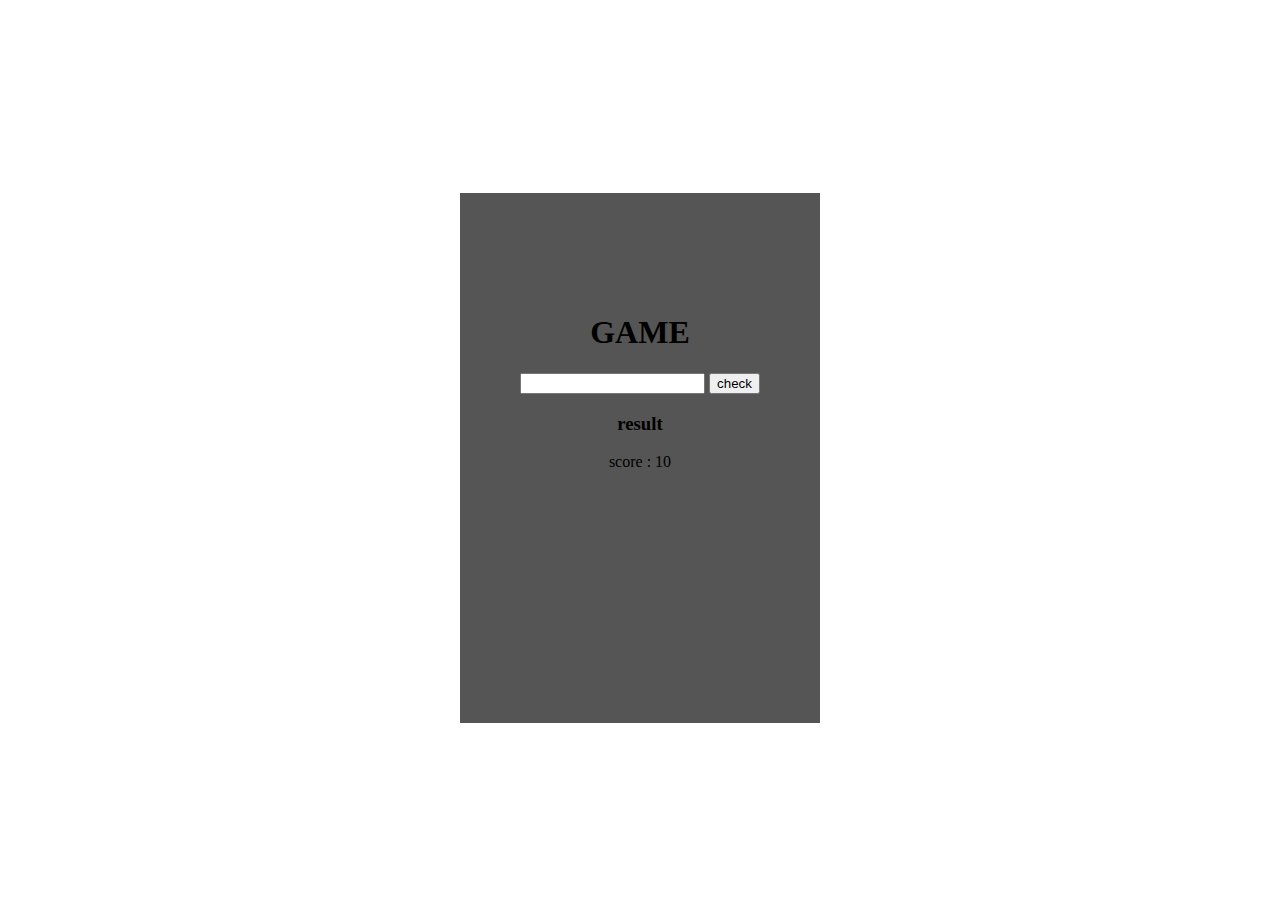
<file: index.html>
<!DOCTYPE html>
<html lang="en">
<head>
    <meta charset="UTF-8">
    <meta http-equiv="X-UA-Compatible" content="IE=edge">
    <meta name="viewport" content="width=device-width, initial-scale=1.0">   
    <!----======== CSS ======== -->
    <link rel="stylesheet" href="style.css">
    <!--<title>Typing Text Animation</title>-->
    <link rel="stylesheet" href="3.3.5.css">
</head>
<body class="background">
  <div class="card">
    <h1>GAME</h1>
  <div>
     <input class="" id="gussedNum" >
  <button onclick="check()">check</button>
  </div>
   <h3 id="result">result</h3>
    <p id="score">score : 10</p>
  </div>
 


   <script>
    
    var gussedNum=document.getElementById("gussedNum")
    var result = document.getElementById("result")
    var score = document.getElementById("score")
    var totalScore="10"


    var randomNum = Math.floor(Math.random()*10)+1
    
console.log(randomNum);
    function check(){
      var enteredNum=gussedNum.value;
     

      if(enteredNum==randomNum){
       result.textContent= "Right"
      }else{
          
        totalScore=totalScore-1
        score.textContent= "Score :"+totalScore
        result.textContent="Wrong"
      }
        
    }

   </script>
</body>
</html>
</file>
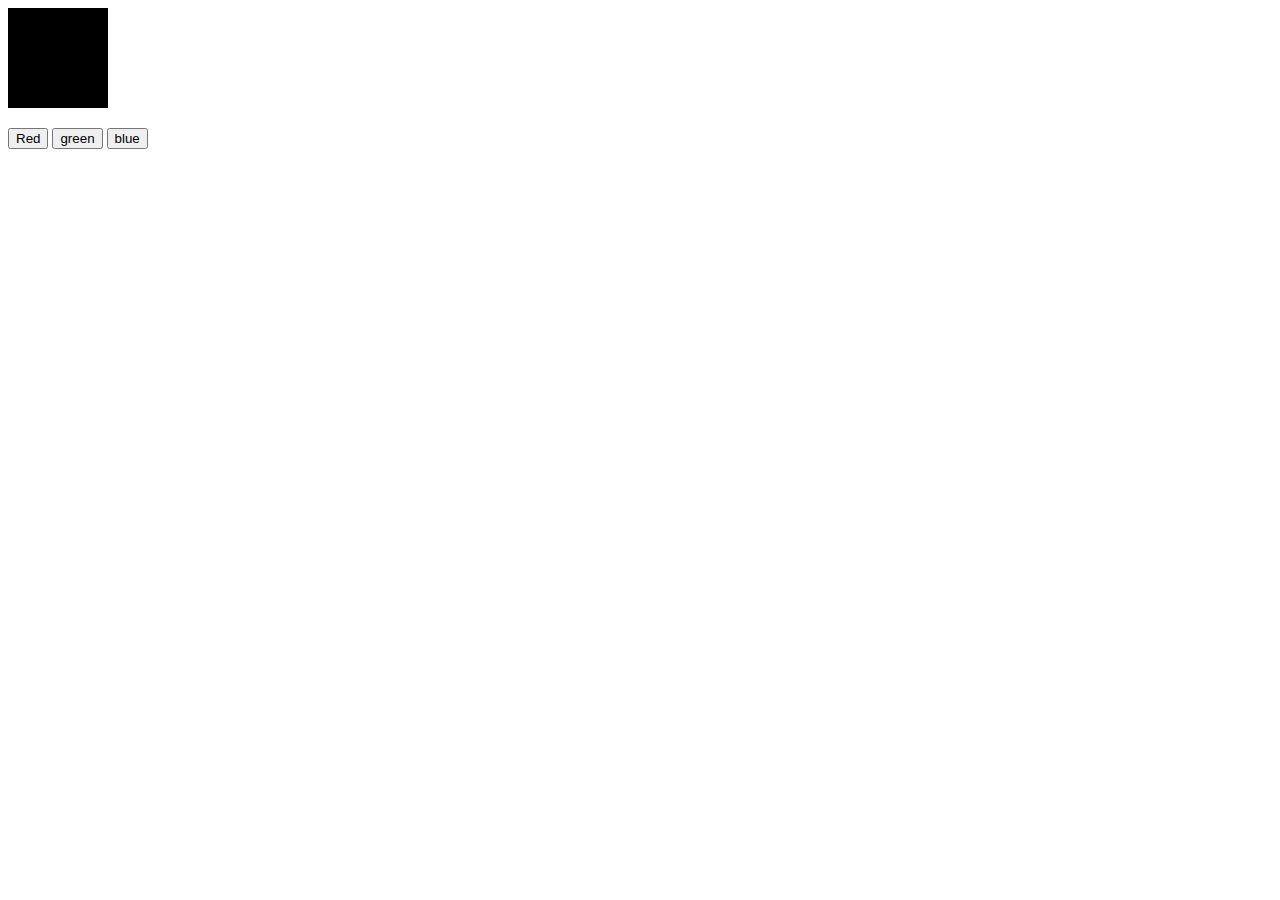
<file: task3.html>
<html lang="en">

<head>
    <title>Document</title>
    <style>
        #box1 {
            background-color: black;
            height: 100px;
            width: 100px;
            margin-bottom: 20px;
        }
    </style>
</head>

<body>

    <div id="box1"> </div>
    <button onclick="changeColor(event)">Red</button>
    <button onclick="changeColor(event)">green</button>
    <button onclick="changeColor(event)">blue</button>

    <script>
        var box1 = document.getElementById("box1")
        box1.style.backgroundColor = red

        function changeColor() {

            var color = event.target.innerHTML;
            box1.style.backgroundColor = color

        }


    </script>

</body>

</html>
</file>
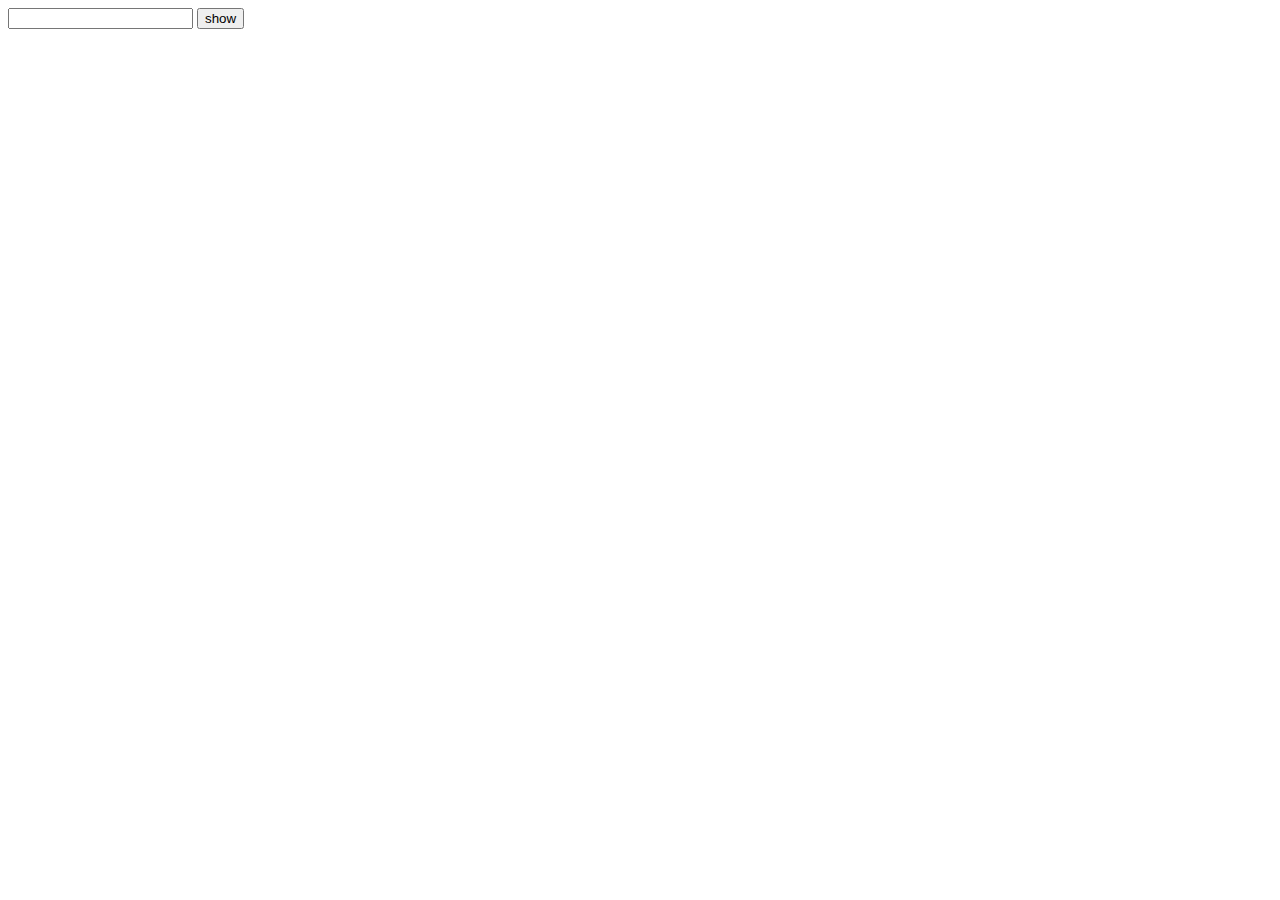
<file: task4.html>
<html lang="en">

<head>
    <title>Document</title>
</head>

<body>

    <input type="text" id="inputbox">
    <button onclick="show()">show</button>

    <script>
        var inputbox = document.querySelector("#inputbox")

        function show() {

            var inputValue = inputbox.value
            alert(" Entered value is : " + inputValue)

        }

    </script>

</body>

</html>
</file>
<file: style.css>
.card{
    background-color: rgb(85, 85, 85);
    height: 400px;
    width: 300px;
    padding: 30px;
    padding-top: 100px;
}
.background{
    display: flex;
    justify-content: center;
    align-items: center;
    height: 100vh;
    text-align: center;
}
</file>
<file: 3.3.5.css>
(()=>{var vw=Object.create;var li=Object.defineProperty;var xw=Object.getOwnPropertyDescriptor;var kw=Object.getOwnPropertyNames;var Sw=Object.getPrototypeOf,Cw=Object.prototype.hasOwnProperty;var uu=i=>li(i,"__esModule",{value:!0});var fu=i=>{if(typeof require!="undefined")return require(i);throw new Error('Dynamic require of "'+i+'" is not supported')};var C=(i,e)=>()=>(i&&(e=i(i=0)),e);var v=(i,e)=>()=>(e||i((e={exports:{}}).exports,e),e.exports),Ae=(i,e)=>{uu(i);for(var t in e)li(i,t,{get:e[t],enumerable:!0})},Aw=(i,e,t)=>{if(e&&typeof e=="object"||typeof e=="function")for(let r of kw(e))!Cw.call(i,r)&&r!=="default"&&li(i,r,{get:()=>e[r],enumerable:!(t=xw(e,r))||t.enumerable});return i},X=i=>Aw(uu(li(i!=null?vw(Sw(i)):{},"default",i&&i.__esModule&&"default"in i?{get:()=>i.default,enumerable:!0}:{value:i,enumerable:!0})),i);var h,l=C(()=>{h={platform:"",env:{},versions:{node:"14.17.6"}}});var _w,te,ze=C(()=>{l();_w=0,te={readFileSync:i=>self[i]||"",statSync:()=>({mtimeMs:_w++}),promises:{readFile:i=>Promise.resolve(self[i]||"")}}});var Qn=v((JE,pu)=>{l();"use strict";var cu=class{constructor(e={}){if(!(e.maxSize&&e.maxSize>0))throw new TypeError("`maxSize` must be a number greater than 0");if(typeof e.maxAge=="number"&&e.maxAge===0)throw new TypeError("`maxAge` must be a number greater than 0");this.maxSize=e.maxSize,this.maxAge=e.maxAge||1/0,this.onEviction=e.onEviction,this.cache=new Map,this.oldCache=new Map,this._size=0}_emitEvictions(e){if(typeof this.onEviction=="function")for(let[t,r]of e)this.onEviction(t,r.value)}_deleteIfExpired(e,t){return typeof t.expiry=="number"&&t.expiry<=Date.now()?(typeof this.onEviction=="function"&&this.onEviction(e,t.value),this.delete(e)):!1}_getOrDeleteIfExpired(e,t){if(this._deleteIfExpired(e,t)===!1)return t.value}_getItemValue(e,t){return t.expiry?this._getOrDeleteIfExpired(e,t):t.value}_peek(e,t){let r=t.get(e);return this._getItemValue(e,r)}_set(e,t){this.cache.set(e,t),this._size++,this._size>=this.maxSize&&(this._size=0,this._emitEvictions(this.oldCache),this.oldCache=this.cache,this.cache=new Map)}_moveToRecent(e,t){this.oldCache.delete(e),this._set(e,t)}*_entriesAscending(){for(let e of this.oldCache){let[t,r]=e;this.cache.has(t)||this._deleteIfExpired(t,r)===!1&&(yield e)}for(let e of this.cache){let[t,r]=e;this._deleteIfExpired(t,r)===!1&&(yield e)}}get(e){if(this.cache.has(e)){let t=this.cache.get(e);return this._getItemValue(e,t)}if(this.oldCache.has(e)){let t=this.oldCache.get(e);if(this._deleteIfExpired(e,t)===!1)return this._moveToRecent(e,t),t.value}}set(e,t,{maxAge:r=this.maxAge===1/0?void 0:Date.now()+this.maxAge}={}){this.cache.has(e)?this.cache.set(e,{value:t,maxAge:r}):this._set(e,{value:t,expiry:r})}has(e){return this.cache.has(e)?!this._deleteIfExpired(e,this.cache.get(e)):this.oldCache.has(e)?!this._deleteIfExpired(e,this.oldCache.get(e)):!1}peek(e){if(this.cache.has(e))return this._peek(e,this.cache);if(this.oldCache.has(e))return this._peek(e,this.oldCache)}delete(e){let t=this.cache.delete(e);return t&&this._size--,this.oldCache.delete(e)||t}clear(){this.cache.clear(),this.oldCache.clear(),this._size=0}resize(e){if(!(e&&e>0))throw new TypeError("`maxSize` must be a number greater than 0");let t=[...this._entriesAscending()],r=t.length-e;r<0?(this.cache=new Map(t),this.oldCache=new Map,this._size=t.length):(r>0&&this._emitEvictions(t.slice(0,r)),this.oldCache=new Map(t.slice(r)),this.cache=new Map,this._size=0),this.maxSize=e}*keys(){for(let[e]of this)yield e}*values(){for(let[,e]of this)yield e}*[Symbol.iterator](){for(let e of this.cache){let[t,r]=e;this._deleteIfExpired(t,r)===!1&&(yield[t,r.value])}for(let e of this.oldCache){let[t,r]=e;this.cache.has(t)||this._deleteIfExpired(t,r)===!1&&(yield[t,r.value])}}*entriesDescending(){let e=[...this.cache];for(let t=e.length-1;t>=0;--t){let r=e[t],[n,a]=r;this._deleteIfExpired(n,a)===!1&&(yield[n,a.value])}e=[...this.oldCache];for(let t=e.length-1;t>=0;--t){let r=e[t],[n,a]=r;this.cache.has(n)||this._deleteIfExpired(n,a)===!1&&(yield[n,a.value])}}*entriesAscending(){for(let[e,t]of this._entriesAscending())yield[e,t.value]}get size(){if(!this._size)return this.oldCache.size;let e=0;for(let t of this.oldCache.keys())this.cache.has(t)||e++;return Math.min(this._size+e,this.maxSize)}};pu.exports=cu});var du,hu=C(()=>{l();du=i=>i&&i._hash});function ui(i){return du(i,{ignoreUnknown:!0})}var mu=C(()=>{l();hu()});function Xe(i){if(i=`${i}`,i==="0")return"0";if(/^[+-]?(\d+|\d*\.\d+)(e[+-]?\d+)?(%|\w+)?$/.test(i))return i.replace(/^[+-]?/,t=>t==="-"?"":"-");let e=["var","calc","min","max","clamp"];for(let t of e)if(i.includes(`${t}(`))return`calc(${i} * -1)`}var fi=C(()=>{l()});var gu,yu=C(()=>{l();gu=["preflight","container","accessibility","pointerEvents","visibility","position","inset","isolation","zIndex","order","gridColumn","gridColumnStart","gridColumnEnd","gridRow","gridRowStart","gridRowEnd","float","clear","margin","boxSizing","lineClamp","display","aspectRatio","height","maxHeight","minHeight","width","minWidth","maxWidth","flex","flexShrink","flexGrow","flexBasis","tableLayout","captionSide","borderCollapse","borderSpacing","transformOrigin","translate","rotate","skew","scale","transform","animation","cursor","touchAction","userSelect","resize","scrollSnapType","scrollSnapAlign","scrollSnapStop","scrollMargin","scrollPadding","listStylePosition","listStyleType","listStyleImage","appearance","columns","breakBefore","breakInside","breakAfter","gridAutoColumns","gridAutoFlow","gridAutoRows","gridTemplateColumns","gridTemplateRows","flexDirection","flexWrap","placeContent","placeItems","alignContent","alignItems","justifyContent","justifyItems","gap","space","divideWidth","divideStyle","divideColor","divideOpacity","placeSelf","alignSelf","justifySelf","overflow","overscrollBehavior","scrollBehavior","textOverflow","hyphens","whitespace","wordBreak","borderRadius","borderWidth","borderStyle","borderColor","borderOpacity","backgroundColor","backgroundOpacity","backgroundImage","gradientColorStops","boxDecorationBreak","backgroundSize","backgroundAttachment","backgroundClip","backgroundPosition","backgroundRepeat","backgroundOrigin","fill","stroke","strokeWidth","objectFit","objectPosition","padding","textAlign","textIndent","verticalAlign","fontFamily","fontSize","fontWeight","textTransform","fontStyle","fontVariantNumeric","lineHeight","letterSpacing","textColor","textOpacity","textDecoration","textDecorationColor","textDecorationStyle","textDecorationThickness","textUnderlineOffset","fontSmoothing","placeholderColor","placeholderOpacity","caretColor","accentColor","opacity","backgroundBlendMode","mixBlendMode","boxShadow","boxShadowColor","outlineStyle","outlineWidth","outlineOffset","outlineColor","ringWidth","ringColor","ringOpacity","ringOffsetWidth","ringOffsetColor","blur","brightness","contrast","dropShadow","grayscale","hueRotate","invert","saturate","sepia","filter","backdropBlur","backdropBrightness","backdropContrast","backdropGrayscale","backdropHueRotate","backdropInvert","backdropOpacity","backdropSaturate","backdropSepia","backdropFilter","transitionProperty","transitionDelay","transitionDuration","transitionTimingFunction","willChange","content"]});function bu(i,e){return i===void 0?e:Array.isArray(i)?i:[...new Set(e.filter(r=>i!==!1&&i[r]!==!1).concat(Object.keys(i).filter(r=>i[r]!==!1)))]}var wu=C(()=>{l()});var vu={};Ae(vu,{default:()=>_e});var _e,ci=C(()=>{l();_e=new Proxy({},{get:()=>String})});function Jn(i,e,t){typeof h!="undefined"&&h.env.JEST_WORKER_ID||t&&xu.has(t)||(t&&xu.add(t),console.warn(""),e.forEach(r=>console.warn(i,"-",r)))}function Xn(i){return _e.dim(i)}var xu,F,Oe=C(()=>{l();ci();xu=new Set;F={info(i,e){Jn(_e.bold(_e.cyan("info")),...Array.isArray(i)?[i]:[e,i])},warn(i,e){["content-problems"].includes(i)||Jn(_e.bold(_e.yellow("warn")),...Array.isArray(i)?[i]:[e,i])},risk(i,e){Jn(_e.bold(_e.magenta("risk")),...Array.isArray(i)?[i]:[e,i])}}});var ku={};Ae(ku,{default:()=>Kn});function nr({version:i,from:e,to:t}){F.warn(`${e}-color-renamed`,[`As of Tailwind CSS ${i}, \`${e}\` has been renamed to \`${t}\`.`,"Update your configuration file to silence this warning."])}var Kn,Zn=C(()=>{l();Oe();Kn={inherit:"inherit",current:"currentColor",transparent:"transparent",black:"#000",white:"#fff",slate:{50:"#f8fafc",100:"#f1f5f9",200:"#e2e8f0",300:"#cbd5e1",400:"#94a3b8",500:"#64748b",600:"#475569",700:"#334155",800:"#1e293b",900:"#0f172a",950:"#020617"},gray:{50:"#f9fafb",100:"#f3f4f6",200:"#e5e7eb",300:"#d1d5db",400:"#9ca3af",500:"#6b7280",600:"#4b5563",700:"#374151",800:"#1f2937",900:"#111827",950:"#030712"},zinc:{50:"#fafafa",100:"#f4f4f5",200:"#e4e4e7",300:"#d4d4d8",400:"#a1a1aa",500:"#71717a",600:"#52525b",700:"#3f3f46",800:"#27272a",900:"#18181b",950:"#09090b"},neutral:{50:"#fafafa",100:"#f5f5f5",200:"#e5e5e5",300:"#d4d4d4",400:"#a3a3a3",500:"#737373",600:"#525252",700:"#404040",800:"#262626",900:"#171717",950:"#0a0a0a"},stone:{50:"#fafaf9",100:"#f5f5f4",200:"#e7e5e4",300:"#d6d3d1",400:"#a8a29e",500:"#78716c",600:"#57534e",700:"#44403c",800:"#292524",900:"#1c1917",950:"#0c0a09"},red:{50:"#fef2f2",100:"#fee2e2",200:"#fecaca",300:"#fca5a5",400:"#f87171",500:"#ef4444",600:"#dc2626",700:"#b91c1c",800:"#991b1b",900:"#7f1d1d",950:"#450a0a"},orange:{50:"#fff7ed",100:"#ffedd5",200:"#fed7aa",300:"#fdba74",400:"#fb923c",500:"#f97316",600:"#ea580c",700:"#c2410c",800:"#9a3412",900:"#7c2d12",950:"#431407"},amber:{50:"#fffbeb",100:"#fef3c7",200:"#fde68a",300:"#fcd34d",400:"#fbbf24",500:"#f59e0b",600:"#d97706",700:"#b45309",800:"#92400e",900:"#78350f",950:"#451a03"},yellow:{50:"#fefce8",100:"#fef9c3",200:"#fef08a",300:"#fde047",400:"#facc15",500:"#eab308",600:"#ca8a04",700:"#a16207",800:"#854d0e",900:"#713f12",950:"#422006"},lime:{50:"#f7fee7",100:"#ecfccb",200:"#d9f99d",300:"#bef264",400:"#a3e635",500:"#84cc16",600:"#65a30d",700:"#4d7c0f",800:"#3f6212",900:"#365314",950:"#1a2e05"},green:{50:"#f0fdf4",100:"#dcfce7",200:"#bbf7d0",300:"#86efac",400:"#4ade80",500:"#22c55e",600:"#16a34a",700:"#15803d",800:"#166534",900:"#14532d",950:"#052e16"},emerald:{50:"#ecfdf5",100:"#d1fae5",200:"#a7f3d0",300:"#6ee7b7",400:"#34d399",500:"#10b981",600:"#059669",700:"#047857",800:"#065f46",900:"#064e3b",950:"#022c22"},teal:{50:"#f0fdfa",100:"#ccfbf1",200:"#99f6e4",300:"#5eead4",400:"#2dd4bf",500:"#14b8a6",600:"#0d9488",700:"#0f766e",800:"#115e59",900:"#134e4a",950:"#042f2e"},cyan:{50:"#ecfeff",100:"#cffafe",200:"#a5f3fc",300:"#67e8f9",400:"#22d3ee",500:"#06b6d4",600:"#0891b2",700:"#0e7490",800:"#155e75",900:"#164e63",950:"#083344"},sky:{50:"#f0f9ff",100:"#e0f2fe",200:"#bae6fd",300:"#7dd3fc",400:"#38bdf8",500:"#0ea5e9",600:"#0284c7",700:"#0369a1",800:"#075985",900:"#0c4a6e",950:"#082f49"},blue:{50:"#eff6ff",100:"#dbeafe",200:"#bfdbfe",300:"#93c5fd",400:"#60a5fa",500:"#3b82f6",600:"#2563eb",700:"#1d4ed8",800:"#1e40af",900:"#1e3a8a",950:"#172554"},indigo:{50:"#eef2ff",100:"#e0e7ff",200:"#c7d2fe",300:"#a5b4fc",400:"#818cf8",500:"#6366f1",600:"#4f46e5",700:"#4338ca",800:"#3730a3",900:"#312e81",950:"#1e1b4b"},violet:{50:"#f5f3ff",100:"#ede9fe",200:"#ddd6fe",300:"#c4b5fd",400:"#a78bfa",500:"#8b5cf6",600:"#7c3aed",700:"#6d28d9",800:"#5b21b6",900:"#4c1d95",950:"#2e1065"},purple:{50:"#faf5ff",100:"#f3e8ff",200:"#e9d5ff",300:"#d8b4fe",400:"#c084fc",500:"#a855f7",600:"#9333ea",700:"#7e22ce",800:"#6b21a8",900:"#581c87",950:"#3b0764"},fuchsia:{50:"#fdf4ff",100:"#fae8ff",200:"#f5d0fe",300:"#f0abfc",400:"#e879f9",500:"#d946ef",600:"#c026d3",700:"#a21caf",800:"#86198f",900:"#701a75",950:"#4a044e"},pink:{50:"#fdf2f8",100:"#fce7f3",200:"#fbcfe8",300:"#f9a8d4",400:"#f472b6",500:"#ec4899",600:"#db2777",700:"#be185d",800:"#9d174d",900:"#831843",950:"#500724"},rose:{50:"#fff1f2",100:"#ffe4e6",200:"#fecdd3",300:"#fda4af",400:"#fb7185",500:"#f43f5e",600:"#e11d48",700:"#be123c",800:"#9f1239",900:"#881337",950:"#4c0519"},get lightBlue(){return nr({version:"v2.2",from:"lightBlue",to:"sky"}),this.sky},get warmGray(){return nr({version:"v3.0",from:"warmGray",to:"stone"}),this.stone},get trueGray(){return nr({version:"v3.0",from:"trueGray",to:"neutral"}),this.neutral},get coolGray(){return nr({version:"v3.0",from:"coolGray",to:"gray"}),this.gray},get blueGray(){return nr({version:"v3.0",from:"blueGray",to:"slate"}),this.slate}}});function es(i,...e){for(let t of e){for(let r in t)i?.hasOwnProperty?.(r)||(i[r]=t[r]);for(let r of Object.getOwnPropertySymbols(t))i?.hasOwnProperty?.(r)||(i[r]=t[r])}return i}var Su=C(()=>{l()});function Ke(i){if(Array.isArray(i))return i;let e=i.split("[").length-1,t=i.split("]").length-1;if(e!==t)throw new Error(`Path is invalid. Has unbalanced brackets: ${i}`);return i.split(/\.(?![^\[]*\])|[\[\]]/g).filter(Boolean)}var pi=C(()=>{l()});function K(i,e){return di.future.includes(e)?i.future==="all"||(i?.future?.[e]??Cu[e]??!1):di.experimental.includes(e)?i.experimental==="all"||(i?.experimental?.[e]??Cu[e]??!1):!1}function Au(i){return i.experimental==="all"?di.experimental:Object.keys(i?.experimental??{}).filter(e=>di.experimental.includes(e)&&i.experimental[e])}function _u(i){if(h.env.JEST_WORKER_ID===void 0&&Au(i).length>0){let e=Au(i).map(t=>_e.yellow(t)).join(", ");F.warn("experimental-flags-enabled",[`You have enabled experimental features: ${e}`,"Experimental features in Tailwind CSS are not covered by semver, may introduce breaking changes, and can change at any time."])}}var Cu,di,De=C(()=>{l();ci();Oe();Cu={optimizeUniversalDefaults:!1,generalizedModifiers:!0,get disableColorOpacityUtilitiesByDefault(){return!1},get relativeContentPathsByDefault(){return!1}},di={future:["hoverOnlyWhenSupported","respectDefaultRingColorOpacity","disableColorOpacityUtilitiesByDefault","relativeContentPathsByDefault"],experimental:["optimizeUniversalDefaults","generalizedModifiers"]}});function Ou(i){(()=>{if(i.purge||!i.content||!Array.isArray(i.content)&&!(typeof i.content=="object"&&i.content!==null))return!1;if(Array.isArray(i.content))return i.content.every(t=>typeof t=="string"?!0:!(typeof t?.raw!="string"||t?.extension&&typeof t?.extension!="string"));if(typeof i.content=="object"&&i.content!==null){if(Object.keys(i.content).some(t=>!["files","relative","extract","transform"].includes(t)))return!1;if(Array.isArray(i.content.files)){if(!i.content.files.every(t=>typeof t=="string"?!0:!(typeof t?.raw!="string"||t?.extension&&typeof t?.extension!="string")))return!1;if(typeof i.content.extract=="object"){for(let t of Object.values(i.content.extract))if(typeof t!="function")return!1}else if(!(i.content.extract===void 0||typeof i.content.extract=="function"))return!1;if(typeof i.content.transform=="object"){for(let t of Object.values(i.content.transform))if(typeof t!="function")return!1}else if(!(i.content.transform===void 0||typeof i.content.transform=="function"))return!1;if(typeof i.content.relative!="boolean"&&typeof i.content.relative!="undefined")return!1}return!0}return!1})()||F.warn("purge-deprecation",["The `purge`/`content` options have changed in Tailwind CSS v3.0.","Update your configuration file to eliminate this warning.","https://tailwindcss.com/docs/upgrade-guide#configure-content-sources"]),i.safelist=(()=>{let{content:t,purge:r,safelist:n}=i;return Array.isArray(n)?n:Array.isArray(t?.safelist)?t.safelist:Array.isArray(r?.safelist)?r.safelist:Array.isArray(r?.options?.safelist)?r.options.safelist:[]})(),i.blocklist=(()=>{let{blocklist:t}=i;if(Array.isArray(t)){if(t.every(r=>typeof r=="string"))return t;F.warn("blocklist-invalid",["The `blocklist` option must be an array of strings.","https://tailwindcss.com/docs/content-configuration#discarding-classes"])}return[]})(),typeof i.prefix=="function"?(F.warn("prefix-function",["As of Tailwind CSS v3.0, `prefix` cannot be a function.","Update `prefix` in your configuration to be a string to eliminate this warning.","https://tailwindcss.com/docs/upgrade-guide#prefix-cannot-be-a-function"]),i.prefix=""):i.prefix=i.prefix??"",i.content={relative:(()=>{let{content:t}=i;return t?.relative?t.relative:K(i,"relativeContentPathsByDefault")})(),files:(()=>{let{content:t,purge:r}=i;return Array.isArray(r)?r:Array.isArray(r?.content)?r.content:Array.isArray(t)?t:Array.isArray(t?.content)?t.content:Array.isArray(t?.files)?t.files:[]})(),extract:(()=>{let t=(()=>i.purge?.extract?i.purge.extract:i.content?.extract?i.content.extract:i.purge?.extract?.DEFAULT?i.purge.extract.DEFAULT:i.content?.extract?.DEFAULT?i.content.extract.DEFAULT:i.purge?.options?.extractors?i.purge.options.extractors:i.content?.options?.extractors?i.content.options.extractors:{})(),r={},n=(()=>{if(i.purge?.options?.defaultExtractor)return i.purge.options.defaultExtractor;if(i.content?.options?.defaultExtractor)return i.content.options.defaultExtractor})();if(n!==void 0&&(r.DEFAULT=n),typeof t=="function")r.DEFAULT=t;else if(Array.isArray(t))for(let{extensions:a,extractor:s}of t??[])for(let o of a)r[o]=s;else typeof t=="object"&&t!==null&&Object.assign(r,t);return r})(),transform:(()=>{let t=(()=>i.purge?.transform?i.purge.transform:i.content?.transform?i.content.transform:i.purge?.transform?.DEFAULT?i.purge.transform.DEFAULT:i.content?.transform?.DEFAULT?i.content.transform.DEFAULT:{})(),r={};return typeof t=="function"&&(r.DEFAULT=t),typeof t=="object"&&t!==null&&Object.assign(r,t),r})()};for(let t of i.content.files)if(typeof t=="string"&&/{([^,]*?)}/g.test(t)){F.warn("invalid-glob-braces",[`The glob pattern ${Xn(t)} in your Tailwind CSS configuration is invalid.`,`Update it to ${Xn(t.replace(/{([^,]*?)}/g,"$1"))} to silence this warning.`]);break}return i}var Eu=C(()=>{l();De();Oe()});function ie(i){if(Object.prototype.toString.call(i)!=="[object Object]")return!1;let e=Object.getPrototypeOf(i);return e===null||Object.getPrototypeOf(e)===null}var xt=C(()=>{l()});function Ze(i){return Array.isArray(i)?i.map(e=>Ze(e)):typeof i=="object"&&i!==null?Object.fromEntries(Object.entries(i).map(([e,t])=>[e,Ze(t)])):i}var hi=C(()=>{l()});function ht(i){return i.replace(/\\,/g,"\\2c ")}var mi=C(()=>{l()});var ts,Tu=C(()=>{l();ts={aliceblue:[240,248,255],antiquewhite:[250,235,215],aqua:[0,255,255],aquamarine:[127,255,212],azure:[240,255,255],beige:[245,245,220],bisque:[255,228,196],black:[0,0,0],blanchedalmond:[255,235,205],blue:[0,0,255],blueviolet:[138,43,226],brown:[165,42,42],burlywood:[222,184,135],cadetblue:[95,158,160],chartreuse:[127,255,0],chocolate:[210,105,30],coral:[255,127,80],cornflowerblue:[100,149,237],cornsilk:[255,248,220],crimson:[220,20,60],cyan:[0,255,255],darkblue:[0,0,139],darkcyan:[0,139,139],darkgoldenrod:[184,134,11],darkgray:[169,169,169],darkgreen:[0,100,0],darkgrey:[169,169,169],darkkhaki:[189,183,107],darkmagenta:[139,0,139],darkolivegreen:[85,107,47],darkorange:[255,140,0],darkorchid:[153,50,204],darkred:[139,0,0],darksalmon:[233,150,122],darkseagreen:[143,188,143],darkslateblue:[72,61,139],darkslategray:[47,79,79],darkslategrey:[47,79,79],darkturquoise:[0,206,209],darkviolet:[148,0,211],deeppink:[255,20,147],deepskyblue:[0,191,255],dimgray:[105,105,105],dimgrey:[105,105,105],dodgerblue:[30,144,255],firebrick:[178,34,34],floralwhite:[255,250,240],forestgreen:[34,139,34],fuchsia:[255,0,255],gainsboro:[220,220,220],ghostwhite:[248,248,255],gold:[255,215,0],goldenrod:[218,165,32],gray:[128,128,128],green:[0,128,0],greenyellow:[173,255,47],grey:[128,128,128],honeydew:[240,255,240],hotpink:[255,105,180],indianred:[205,92,92],indigo:[75,0,130],ivory:[255,255,240],khaki:[240,230,140],lavender:[230,230,250],lavenderblush:[255,240,245],lawngreen:[124,252,0],lemonchiffon:[255,250,205],lightblue:[173,216,230],lightcoral:[240,128,128],lightcyan:[224,255,255],lightgoldenrodyellow:[250,250,210],lightgray:[211,211,211],lightgreen:[144,238,144],lightgrey:[211,211,211],lightpink:[255,182,193],lightsalmon:[255,160,122],lightseagreen:[32,178,170],lightskyblue:[135,206,250],lightslategray:[119,136,153],lightslategrey:[119,136,153],lightsteelblue:[176,196,222],lightyellow:[255,255,224],lime:[0,255,0],limegreen:[50,205,50],linen:[250,240,230],magenta:[255,0,255],maroon:[128,0,0],mediumaquamarine:[102,205,170],mediumblue:[0,0,205],mediumorchid:[186,85,211],mediumpurple:[147,112,219],mediumseagreen:[60,179,113],mediumslateblue:[123,104,238],mediumspringgreen:[0,250,154],mediumturquoise:[72,209,204],mediumvioletred:[199,21,133],midnightblue:[25,25,112],mintcream:[245,255,250],mistyrose:[255,228,225],moccasin:[255,228,181],navajowhite:[255,222,173],navy:[0,0,128],oldlace:[253,245,230],olive:[128,128,0],olivedrab:[107,142,35],orange:[255,165,0],orangered:[255,69,0],orchid:[218,112,214],palegoldenrod:[238,232,170],palegreen:[152,251,152],paleturquoise:[175,238,238],palevioletred:[219,112,147],papayawhip:[255,239,213],peachpuff:[255,218,185],peru:[205,133,63],pink:[255,192,203],plum:[221,160,221],powderblue:[176,224,230],purple:[128,0,128],rebeccapurple:[102,51,153],red:[255,0,0],rosybrown:[188,143,143],royalblue:[65,105,225],saddlebrown:[139,69,19],salmon:[250,128,114],sandybrown:[244,164,96],seagreen:[46,139,87],seashell:[255,245,238],sienna:[160,82,45],silver:[192,192,192],skyblue:[135,206,235],slateblue:[106,90,205],slategray:[112,128,144],slategrey:[112,128,144],snow:[255,250,250],springgreen:[0,255,127],steelblue:[70,130,180],tan:[210,180,140],teal:[0,128,128],thistle:[216,191,216],tomato:[255,99,71],turquoise:[64,224,208],violet:[238,130,238],wheat:[245,222,179],white:[255,255,255],whitesmoke:[245,245,245],yellow:[255,255,0],yellowgreen:[154,205,50]}});function sr(i,{loose:e=!1}={}){if(typeof i!="string")return null;if(i=i.trim(),i==="transparent")return{mode:"rgb",color:["0","0","0"],alpha:"0"};if(i in ts)return{mode:"rgb",color:ts[i].map(a=>a.toString())};let t=i.replace(Ew,(a,s,o,u,c)=>["#",s,s,o,o,u,u,c?c+c:""].join("")).match(Ow);if(t!==null)return{mode:"rgb",color:[parseInt(t[1],16),parseInt(t[2],16),parseInt(t[3],16)].map(a=>a.toString()),alpha:t[4]?(parseInt(t[4],16)/255).toString():void 0};let r=i.match(Tw)??i.match(Pw);if(r===null)return null;let n=[r[2],r[3],r[4]].filter(Boolean).map(a=>a.toString());return n.length===2&&n[0].startsWith("var(")?{mode:r[1],color:[n[0]],alpha:n[1]}:!e&&n.length!==3||n.length<3&&!n.some(a=>/^var\(.*?\)$/.test(a))?null:{mode:r[1],color:n,alpha:r[5]?.toString?.()}}function rs({mode:i,color:e,alpha:t}){let r=t!==void 0;return i==="rgba"||i==="hsla"?`${i}(${e.join(", ")}${r?`, ${t}`:""})`:`${i}(${e.join(" ")}${r?` / ${t}`:""})`}var Ow,Ew,et,gi,Pu,tt,Tw,Pw,is=C(()=>{l();Tu();Ow=/^#([a-f\d]{2})([a-f\d]{2})([a-f\d]{2})([a-f\d]{2})?$/i,Ew=/^#([a-f\d])([a-f\d])([a-f\d])([a-f\d])?$/i,et=/(?:\d+|\d*\.\d+)%?/,gi=/(?:\s*,\s*|\s+)/,Pu=/\s*[,/]\s*/,tt=/var\(--(?:[^ )]*?)(?:,(?:[^ )]*?|var\(--[^ )]*?\)))?\)/,Tw=new RegExp(`^(rgba?)\\(\\s*(${et.source}|${tt.source})(?:${gi.source}(${et.source}|${tt.source}))?(?:${gi.source}(${et.source}|${tt.source}))?(?:${Pu.source}(${et.source}|${tt.source}))?\\s*\\)$`),Pw=new RegExp(`^(hsla?)\\(\\s*((?:${et.source})(?:deg|rad|grad|turn)?|${tt.source})(?:${gi.source}(${et.source}|${tt.source}))?(?:${gi.source}(${et.source}|${tt.source}))?(?:${Pu.source}(${et.source}|${tt.source}))?\\s*\\)$`)});function Ie(i,e,t){if(typeof i=="function")return i({opacityValue:e});let r=sr(i,{loose:!0});return r===null?t:rs({...r,alpha:e})}function se({color:i,property:e,variable:t}){let r=[].concat(e);if(typeof i=="function")return{[t]:"1",...Object.fromEntries(r.map(a=>[a,i({opacityVariable:t,opacityValue:`var(${t})`})]))};let n=sr(i);return n===null?Object.fromEntries(r.map(a=>[a,i])):n.alpha!==void 0?Object.fromEntries(r.map(a=>[a,i])):{[t]:"1",...Object.fromEntries(r.map(a=>[a,rs({...n,alpha:`var(${t})`})]))}}var ar=C(()=>{l();is()});function ae(i,e){let t=[],r=[],n=0,a=!1;for(let s=0;s<i.length;s++){let o=i[s];t.length===0&&o===e[0]&&!a&&(e.length===1||i.slice(s,s+e.length)===e)&&(r.push(i.slice(n,s)),n=s+e.length),a?a=!1:o==="\\"&&(a=!0),o==="("||o==="["||o==="{"?t.push(o):(o===")"&&t[t.length-1]==="("||o==="]"&&t[t.length-1]==="["||o==="}"&&t[t.length-1]==="{")&&t.pop()}return r.push(i.slice(n)),r}var kt=C(()=>{l()});function yi(i){return ae(i,",").map(t=>{let r=t.trim(),n={raw:r},a=r.split(Iw),s=new Set;for(let o of a)Du.lastIndex=0,!s.has("KEYWORD")&&Dw.has(o)?(n.keyword=o,s.add("KEYWORD")):Du.test(o)?s.has("X")?s.has("Y")?s.has("BLUR")?s.has("SPREAD")||(n.spread=o,s.add("SPREAD")):(n.blur=o,s.add("BLUR")):(n.y=o,s.add("Y")):(n.x=o,s.add("X")):n.color?(n.unknown||(n.unknown=[]),n.unknown.push(o)):n.color=o;return n.valid=n.x!==void 0&&n.y!==void 0,n})}function Iu(i){return i.map(e=>e.valid?[e.keyword,e.x,e.y,e.blur,e.spread,e.color].filter(Boolean).join(" "):e.raw).join(", ")}var Dw,Iw,Du,ns=C(()=>{l();kt();Dw=new Set(["inset","inherit","initial","revert","unset"]),Iw=/\ +(?![^(]*\))/g,Du=/^-?(\d+|\.\d+)(.*?)$/g});function ss(i){return qw.some(e=>new RegExp(`^${e}\\(.*\\)`).test(i))}function U(i,e=null,t=!0){let r=e&&Rw.has(e.property);return i.startsWith("--")&&!r?`var(${i})`:i.includes("url(")?i.split(/(url\(.*?\))/g).filter(Boolean).map(n=>/^url\(.*?\)$/.test(n)?n:U(n,e,!1)).join(""):(i=i.replace(/([^\\])_+/g,(n,a)=>a+" ".repeat(n.length-1)).replace(/^_/g," ").replace(/\\_/g,"_"),t&&(i=i.trim()),i=Mw(i),i)}function Mw(i){let e=["theme"],t=["min-content","max-content","fit-content","safe-area-inset-top","safe-area-inset-right","safe-area-inset-bottom","safe-area-inset-left","titlebar-area-x","titlebar-area-y","titlebar-area-width","titlebar-area-height","keyboard-inset-top","keyboard-inset-right","keyboard-inset-bottom","keyboard-inset-left","keyboard-inset-width","keyboard-inset-height"];return i.replace(/(calc|min|max|clamp)\(.+\)/g,r=>{let n="";function a(){let s=n.trimEnd();return s[s.length-1]}for(let s=0;s<r.length;s++){let o=function(f){return f.split("").every((d,p)=>r[s+p]===d)},u=function(f){let d=1/0;for(let m of f){let b=r.indexOf(m,s);b!==-1&&b<d&&(d=b)}let p=r.slice(s,d);return s+=p.length-1,p},c=r[s];if(o("var"))n+=u([")",","]);else if(t.some(f=>o(f))){let f=t.find(d=>o(d));n+=f,s+=f.length-1}else e.some(f=>o(f))?n+=u([")"]):["+","-","*","/"].includes(c)&&!["(","+","-","*","/"].includes(a())?n+=` ${c} `:n+=c}return n.replace(/\s+/g," ")})}function as(i){return i.startsWith("url(")}function os(i){return!isNaN(Number(i))||ss(i)}function or(i){return i.endsWith("%")&&os(i.slice(0,-1))||ss(i)}function lr(i){return i==="0"||new RegExp(`^[+-]?[0-9]*.?[0-9]+(?:[eE][+-]?[0-9]+)?${Fw}$`).test(i)||ss(i)}function qu(i){return Nw.has(i)}function Ru(i){let e=yi(U(i));for(let t of e)if(!t.valid)return!1;return!0}function Mu(i){let e=0;return ae(i,"_").every(r=>(r=U(r),r.startsWith("var(")?!0:sr(r,{loose:!0})!==null?(e++,!0):!1))?e>0:!1}function Bu(i){let e=0;return ae(i,",").every(r=>(r=U(r),r.startsWith("var(")?!0:as(r)||$w(r)||["element(","image(","cross-fade(","image-set("].some(n=>r.startsWith(n))?(e++,!0):!1))?e>0:!1}function $w(i){i=U(i);for(let e of Lw)if(i.startsWith(`${e}(`))return!0;return!1}function Fu(i){let e=0;return ae(i,"_").every(r=>(r=U(r),r.startsWith("var(")?!0:jw.has(r)||lr(r)||or(r)?(e++,!0):!1))?e>0:!1}function Nu(i){let e=0;return ae(i,",").every(r=>(r=U(r),r.startsWith("var(")?!0:r.includes(" ")&&!/(['"])([^"']+)\1/g.test(r)||/^\d/g.test(r)?!1:(e++,!0)))?e>0:!1}function Lu(i){return zw.has(i)}function $u(i){return Vw.has(i)}function ju(i){return Uw.has(i)}var qw,Rw,Bw,Fw,Nw,Lw,jw,zw,Vw,Uw,ur=C(()=>{l();is();ns();kt();qw=["min","max","clamp","calc"];Rw=new Set(["scroll-timeline-name","timeline-scope","view-timeline-name","font-palette","scroll-timeline","animation-timeline","view-timeline"]);Bw=["cm","mm","Q","in","pc","pt","px","em","ex","ch","rem","lh","rlh","vw","vh","vmin","vmax","vb","vi","svw","svh","lvw","lvh","dvw","dvh","cqw","cqh","cqi","cqb","cqmin","cqmax"],Fw=`(?:${Bw.join("|")})`;Nw=new Set(["thin","medium","thick"]);Lw=new Set(["conic-gradient","linear-gradient","radial-gradient","repeating-conic-gradient","repeating-linear-gradient","repeating-radial-gradient"]);jw=new Set(["center","top","right","bottom","left"]);zw=new Set(["serif","sans-serif","monospace","cursive","fantasy","system-ui","ui-serif","ui-sans-serif","ui-monospace","ui-rounded","math","emoji","fangsong"]);Vw=new Set(["xx-small","x-small","small","medium","large","x-large","x-large","xxx-large"]);Uw=new Set(["larger","smaller"])});function zu(i){let e=["cover","contain"];return ae(i,",").every(t=>{let r=ae(t,"_").filter(Boolean);return r.length===1&&e.includes(r[0])?!0:r.length!==1&&r.length!==2?!1:r.every(n=>lr(n)||or(n)||n==="auto")})}var Vu=C(()=>{l();ur();kt()});function Uu(i,e){i.walkClasses(t=>{t.value=e(t.value),t.raws&&t.raws.value&&(t.raws.value=ht(t.raws.value))})}function Wu(i,e){if(!rt(i))return;let t=i.slice(1,-1);if(!!e(t))return U(t)}function Ww(i,e={},t){let r=e[i];if(r!==void 0)return Xe(r);if(rt(i)){let n=Wu(i,t);return n===void 0?void 0:Xe(n)}}function bi(i,e={},{validate:t=()=>!0}={}){let r=e.values?.[i];return r!==void 0?r:e.supportsNegativeValues&&i.startsWith("-")?Ww(i.slice(1),e.values,t):Wu(i,t)}function rt(i){return i.startsWith("[")&&i.endsWith("]")}function Gu(i){let e=i.lastIndexOf("/");return e===-1||e===i.length-1?[i,void 0]:rt(i)&&!i.includes("]/[")?[i,void 0]:[i.slice(0,e),i.slice(e+1)]}function St(i){if(typeof i=="string"&&i.includes("<alpha-value>")){let e=i;return({opacityValue:t=1})=>e.replace("<alpha-value>",t)}return i}function Hu(i){return U(i.slice(1,-1))}function Gw(i,e={},{tailwindConfig:t={}}={}){if(e.values?.[i]!==void 0)return St(e.values?.[i]);let[r,n]=Gu(i);if(n!==void 0){let a=e.values?.[r]??(rt(r)?r.slice(1,-1):void 0);return a===void 0?void 0:(a=St(a),rt(n)?Ie(a,Hu(n)):t.theme?.opacity?.[n]===void 0?void 0:Ie(a,t.theme.opacity[n]))}return bi(i,e,{validate:Mu})}function Hw(i,e={}){return e.values?.[i]}function me(i){return(e,t)=>bi(e,t,{validate:i})}function Yw(i,e){let t=i.indexOf(e);return t===-1?[void 0,i]:[i.slice(0,t),i.slice(t+1)]}function us(i,e,t,r){if(t.values&&e in t.values)for(let{type:a}of i??[]){let s=ls[a](e,t,{tailwindConfig:r});if(s!==void 0)return[s,a,null]}if(rt(e)){let a=e.slice(1,-1),[s,o]=Yw(a,":");if(!/^[\w-_]+$/g.test(s))o=a;else if(s!==void 0&&!Yu.includes(s))return[];if(o.length>0&&Yu.includes(s))return[bi(`[${o}]`,t),s,null]}let n=fs(i,e,t,r);for(let a of n)return a;return[]}function*fs(i,e,t,r){let n=K(r,"generalizedModifiers"),[a,s]=Gu(e);if(n&&t.modifiers!=null&&(t.modifiers==="any"||typeof t.modifiers=="object"&&(s&&rt(s)||s in t.modifiers))||(a=e,s=void 0),s!==void 0&&a===""&&(a="DEFAULT"),s!==void 0&&typeof t.modifiers=="object"){let u=t.modifiers?.[s]??null;u!==null?s=u:rt(s)&&(s=Hu(s))}for(let{type:u}of i??[]){let c=ls[u](a,t,{tailwindConfig:r});c!==void 0&&(yield[c,u,s??null])}}var ls,Yu,fr=C(()=>{l();mi();ar();ur();fi();Vu();De();ls={any:bi,color:Gw,url:me(as),image:me(Bu),length:me(lr),percentage:me(or),position:me(Fu),lookup:Hw,"generic-name":me(Lu),"family-name":me(Nu),number:me(os),"line-width":me(qu),"absolute-size":me($u),"relative-size":me(ju),shadow:me(Ru),size:me(zu)},Yu=Object.keys(ls)});function N(i){return typeof i=="function"?i({}):i}var cs=C(()=>{l()});function Ct(i){return typeof i=="function"}function cr(i,...e){let t=e.pop();for(let r of e)for(let n in r){let a=t(i[n],r[n]);a===void 0?ie(i[n])&&ie(r[n])?i[n]=cr({},i[n],r[n],t):i[n]=r[n]:i[n]=a}return i}function Qw(i,...e){return Ct(i)?i(...e):i}function Jw(i){return i.reduce((e,{extend:t})=>cr(e,t,(r,n)=>r===void 0?[n]:Array.isArray(r)?[n,...r]:[n,r]),{})}function Xw(i){return{...i.reduce((e,t)=>es(e,t),{}),extend:Jw(i)}}function Qu(i,e){if(Array.isArray(i)&&ie(i[0]))return i.concat(e);if(Array.isArray(e)&&ie(e[0])&&ie(i))return[i,...e];if(Array.isArray(e))return e}function Kw({extend:i,...e}){return cr(e,i,(t,r)=>!Ct(t)&&!r.some(Ct)?cr({},t,...r,Qu):(n,a)=>cr({},...[t,...r].map(s=>Qw(s,n,a)),Qu))}function*Zw(i){let e=Ke(i);if(e.length===0||(yield e,Array.isArray(i)))return;let t=/^(.*?)\s*\/\s*([^/]+)$/,r=i.match(t);if(r!==null){let[,n,a]=r,s=Ke(n);s.alpha=a,yield s}}function e0(i){let e=(t,r)=>{for(let n of Zw(t)){let a=0,s=i;for(;s!=null&&a<n.length;)s=s[n[a++]],s=Ct(s)&&(n.alpha===void 0||a<=n.length-1)?s(e,ps):s;if(s!==void 0){if(n.alpha!==void 0){let o=St(s);return Ie(o,n.alpha,N(o))}return ie(s)?Ze(s):s}}return r};return Object.assign(e,{theme:e,...ps}),Object.keys(i).reduce((t,r)=>(t[r]=Ct(i[r])?i[r](e,ps):i[r],t),{})}function Ju(i){let e=[];return i.forEach(t=>{e=[...e,t];let r=t?.plugins??[];r.length!==0&&r.forEach(n=>{n.__isOptionsFunction&&(n=n()),e=[...e,...Ju([n?.config??{}])]})}),e}function t0(i){return[...i].reduceRight((t,r)=>Ct(r)?r({corePlugins:t}):bu(r,t),gu)}function r0(i){return[...i].reduceRight((t,r)=>[...t,...r],[])}function ds(i){let e=[...Ju(i),{prefix:"",important:!1,separator:":"}];return Ou(es({theme:e0(Kw(Xw(e.map(t=>t?.theme??{})))),corePlugins:t0(e.map(t=>t.corePlugins)),plugins:r0(i.map(t=>t?.plugins??[]))},...e))}var ps,Xu=C(()=>{l();fi();yu();wu();Zn();Su();pi();Eu();xt();hi();fr();ar();cs();ps={colors:Kn,negative(i){return Object.keys(i).filter(e=>i[e]!=="0").reduce((e,t)=>{let r=Xe(i[t]);return r!==void 0&&(e[`-${t}`]=r),e},{})},breakpoints(i){return Object.keys(i).filter(e=>typeof i[e]=="string").reduce((e,t)=>({...e,[`screen-${t}`]:i[t]}),{})}}});var wi=v((Z5,Ku)=>{l();Ku.exports={content:[],presets:[],darkMode:"media",theme:{accentColor:({theme:i})=>({...i("colors"),auto:"auto"}),animation:{none:"none",spin:"spin 1s linear infinite",ping:"ping 1s cubic-bezier(0, 0, 0.2, 1) infinite",pulse:"pulse 2s cubic-bezier(0.4, 0, 0.6, 1) infinite",bounce:"bounce 1s infinite"},aria:{busy:'busy="true"',checked:'checked="true"',disabled:'disabled="true"',expanded:'expanded="true"',hidden:'hidden="true"',pressed:'pressed="true"',readonly:'readonly="true"',required:'required="true"',selected:'selected="true"'},aspectRatio:{auto:"auto",square:"1 / 1",video:"16 / 9"},backdropBlur:({theme:i})=>i("blur"),backdropBrightness:({theme:i})=>i("brightness"),backdropContrast:({theme:i})=>i("contrast"),backdropGrayscale:({theme:i})=>i("grayscale"),backdropHueRotate:({theme:i})=>i("hueRotate"),backdropInvert:({theme:i})=>i("invert"),backdropOpacity:({theme:i})=>i("opacity"),backdropSaturate:({theme:i})=>i("saturate"),backdropSepia:({theme:i})=>i("sepia"),backgroundColor:({theme:i})=>i("colors"),backgroundImage:{none:"none","gradient-to-t":"linear-gradient(to top, var(--tw-gradient-stops))","gradient-to-tr":"linear-gradient(to top right, var(--tw-gradient-stops))","gradient-to-r":"linear-gradient(to right, var(--tw-gradient-stops))","gradient-to-br":"linear-gradient(to bottom right, var(--tw-gradient-stops))","gradient-to-b":"linear-gradient(to bottom, var(--tw-gradient-stops))","gradient-to-bl":"linear-gradient(to bottom left, var(--tw-gradient-stops))","gradient-to-l":"linear-gradient(to left, var(--tw-gradient-stops))","gradient-to-tl":"linear-gradient(to top left, var(--tw-gradient-stops))"},backgroundOpacity:({theme:i})=>i("opacity"),backgroundPosition:{bottom:"bottom",center:"center",left:"left","left-bottom":"left bottom","left-top":"left top",right:"right","right-bottom":"right bottom","right-top":"right top",top:"top"},backgroundSize:{auto:"auto",cover:"cover",contain:"contain"},blur:{0:"0",none:"0",sm:"4px",DEFAULT:"8px",md:"12px",lg:"16px",xl:"24px","2xl":"40px","3xl":"64px"},borderColor:({theme:i})=>({...i("colors"),DEFAULT:i("colors.gray.200","currentColor")}),borderOpacity:({theme:i})=>i("opacity"),borderRadius:{none:"0px",sm:"0.125rem",DEFAULT:"0.25rem",md:"0.375rem",lg:"0.5rem",xl:"0.75rem","2xl":"1rem","3xl":"1.5rem",full:"9999px"},borderSpacing:({theme:i})=>({...i("spacing")}),borderWidth:{DEFAULT:"1px",0:"0px",2:"2px",4:"4px",8:"8px"},boxShadow:{sm:"0 1px 2px 0 rgb(0 0 0 / 0.05)",DEFAULT:"0 1px 3px 0 rgb(0 0 0 / 0.1), 0 1px 2px -1px rgb(0 0 0 / 0.1)",md:"0 4px 6px -1px rgb(0 0 0 / 0.1), 0 2px 4px -2px rgb(0 0 0 / 0.1)",lg:"0 10px 15px -3px rgb(0 0 0 / 0.1), 0 4px 6px -4px rgb(0 0 0 / 0.1)",xl:"0 20px 25px -5px rgb(0 0 0 / 0.1), 0 8px 10px -6px rgb(0 0 0 / 0.1)","2xl":"0 25px 50px -12px rgb(0 0 0 / 0.25)",inner:"inset 0 2px 4px 0 rgb(0 0 0 / 0.05)",none:"none"},boxShadowColor:({theme:i})=>i("colors"),brightness:{0:"0",50:".5",75:".75",90:".9",95:".95",100:"1",105:"1.05",110:"1.1",125:"1.25",150:"1.5",200:"2"},caretColor:({theme:i})=>i("colors"),colors:({colors:i})=>({inherit:i.inherit,current:i.current,transparent:i.transparent,black:i.black,white:i.white,slate:i.slate,gray:i.gray,zinc:i.zinc,neutral:i.neutral,stone:i.stone,red:i.red,orange:i.orange,amber:i.amber,yellow:i.yellow,lime:i.lime,green:i.green,emerald:i.emerald,teal:i.teal,cyan:i.cyan,sky:i.sky,blue:i.blue,indigo:i.indigo,violet:i.violet,purple:i.purple,fuchsia:i.fuchsia,pink:i.pink,rose:i.rose}),columns:{auto:"auto",1:"1",2:"2",3:"3",4:"4",5:"5",6:"6",7:"7",8:"8",9:"9",10:"10",11:"11",12:"12","3xs":"16rem","2xs":"18rem",xs:"20rem",sm:"24rem",md:"28rem",lg:"32rem",xl:"36rem","2xl":"42rem","3xl":"48rem","4xl":"56rem","5xl":"64rem","6xl":"72rem","7xl":"80rem"},container:{},content:{none:"none"},contrast:{0:"0",50:".5",75:".75",100:"1",125:"1.25",150:"1.5",200:"2"},cursor:{auto:"auto",default:"default",pointer:"pointer",wait:"wait",text:"text",move:"move",help:"help","not-allowed":"not-allowed",none:"none","context-menu":"context-menu",progress:"progress",cell:"cell",crosshair:"crosshair","vertical-text":"vertical-text",alias:"alias",copy:"copy","no-drop":"no-drop",grab:"grab",grabbing:"grabbing","all-scroll":"all-scroll","col-resize":"col-resize","row-resize":"row-resize","n-resize":"n-resize","e-resize":"e-resize","s-resize":"s-resize","w-resize":"w-resize","ne-resize":"ne-resize","nw-resize":"nw-resize","se-resize":"se-resize","sw-resize":"sw-resize","ew-resize":"ew-resize","ns-resize":"ns-resize","nesw-resize":"nesw-resize","nwse-resize":"nwse-resize","zoom-in":"zoom-in","zoom-out":"zoom-out"},divideColor:({theme:i})=>i("borderColor"),divideOpacity:({theme:i})=>i("borderOpacity"),divideWidth:({theme:i})=>i("borderWidth"),dropShadow:{sm:"0 1px 1px rgb(0 0 0 / 0.05)",DEFAULT:["0 1px 2px rgb(0 0 0 / 0.1)","0 1px 1px rgb(0 0 0 / 0.06)"],md:["0 4px 3px rgb(0 0 0 / 0.07)","0 2px 2px rgb(0 0 0 / 0.06)"],lg:["0 10px 8px rgb(0 0 0 / 0.04)","0 4px 3px rgb(0 0 0 / 0.1)"],xl:["0 20px 13px rgb(0 0 0 / 0.03)","0 8px 5px rgb(0 0 0 / 0.08)"],"2xl":"0 25px 25px rgb(0 0 0 / 0.15)",none:"0 0 #0000"},fill:({theme:i})=>({none:"none",...i("colors")}),flex:{1:"1 1 0%",auto:"1 1 auto",initial:"0 1 auto",none:"none"},flexBasis:({theme:i})=>({auto:"auto",...i("spacing"),"1/2":"50%","1/3":"33.333333%","2/3":"66.666667%","1/4":"25%","2/4":"50%","3/4":"75%","1/5":"20%","2/5":"40%","3/5":"60%","4/5":"80%","1/6":"16.666667%","2/6":"33.333333%","3/6":"50%","4/6":"66.666667%","5/6":"83.333333%","1/12":"8.333333%","2/12":"16.666667%","3/12":"25%","4/12":"33.333333%","5/12":"41.666667%","6/12":"50%","7/12":"58.333333%","8/12":"66.666667%","9/12":"75%","10/12":"83.333333%","11/12":"91.666667%",full:"100%"}),flexGrow:{0:"0",DEFAULT:"1"},flexShrink:{0:"0",DEFAULT:"1"},fontFamily:{sans:["ui-sans-serif","system-ui","-apple-system","BlinkMacSystemFont",'"Segoe UI"',"Roboto",'"Helvetica Neue"',"Arial",'"Noto Sans"',"sans-serif",'"Apple Color Emoji"','"Segoe UI Emoji"','"Segoe UI Symbol"','"Noto Color Emoji"'],serif:["ui-serif","Georgia","Cambria",'"Times New Roman"',"Times","serif"],mono:["ui-monospace","SFMono-Regular","Menlo","Monaco","Consolas",'"Liberation Mono"','"Courier New"',"monospace"]},fontSize:{xs:["0.75rem",{lineHeight:"1rem"}],sm:["0.875rem",{lineHeight:"1.25rem"}],base:["1rem",{lineHeight:"1.5rem"}],lg:["1.125rem",{lineHeight:"1.75rem"}],xl:["1.25rem",{lineHeight:"1.75rem"}],"2xl":["1.5rem",{lineHeight:"2rem"}],"3xl":["1.875rem",{lineHeight:"2.25rem"}],"4xl":["2.25rem",{lineHeight:"2.5rem"}],"5xl":["3rem",{lineHeight:"1"}],"6xl":["3.75rem",{lineHeight:"1"}],"7xl":["4.5rem",{lineHeight:"1"}],"8xl":["6rem",{lineHeight:"1"}],"9xl":["8rem",{lineHeight:"1"}]},fontWeight:{thin:"100",extralight:"200",light:"300",normal:"400",medium:"500",semibold:"600",bold:"700",extrabold:"800",black:"900"},gap:({theme:i})=>i("spacing"),gradientColorStops:({theme:i})=>i("colors"),gradientColorStopPositions:{"0%":"0%","5%":"5%","10%":"10%","15%":"15%","20%":"20%","25%":"25%","30%":"30%","35%":"35%","40%":"40%","45%":"45%","50%":"50%","55%":"55%","60%":"60%","65%":"65%","70%":"70%","75%":"75%","80%":"80%","85%":"85%","90%":"90%","95%":"95%","100%":"100%"},grayscale:{0:"0",DEFAULT:"100%"},gridAutoColumns:{auto:"auto",min:"min-content",max:"max-content",fr:"minmax(0, 1fr)"},gridAutoRows:{auto:"auto",min:"min-content",max:"max-content",fr:"minmax(0, 1fr)"},gridColumn:{auto:"auto","span-1":"span 1 / span 1","span-2":"span 2 / span 2","span-3":"span 3 / span 3","span-4":"span 4 / span 4","span-5":"span 5 / span 5","span-6":"span 6 / span 6","span-7":"span 7 / span 7","span-8":"span 8 / span 8","span-9":"span 9 / span 9","span-10":"span 10 / span 10","span-11":"span 11 / span 11","span-12":"span 12 / span 12","span-full":"1 / -1"},gridColumnEnd:{auto:"auto",1:"1",2:"2",3:"3",4:"4",5:"5",6:"6",7:"7",8:"8",9:"9",10:"10",11:"11",12:"12",13:"13"},gridColumnStart:{auto:"auto",1:"1",2:"2",3:"3",4:"4",5:"5",6:"6",7:"7",8:"8",9:"9",10:"10",11:"11",12:"12",13:"13"},gridRow:{auto:"auto","span-1":"span 1 / span 1","span-2":"span 2 / span 2","span-3":"span 3 / span 3","span-4":"span 4 / span 4","span-5":"span 5 / span 5","span-6":"span 6 / span 6","span-full":"1 / -1"},gridRowEnd:{auto:"auto",1:"1",2:"2",3:"3",4:"4",5:"5",6:"6",7:"7"},gridRowStart:{auto:"auto",1:"1",2:"2",3:"3",4:"4",5:"5",6:"6",7:"7"},gridTemplateColumns:{none:"none",1:"repeat(1, minmax(0, 1fr))",2:"repeat(2, minmax(0, 1fr))",3:"repeat(3, minmax(0, 1fr))",4:"repeat(4, minmax(0, 1fr))",5:"repeat(5, minmax(0, 1fr))",6:"repeat(6, minmax(0, 1fr))",7:"repeat(7, minmax(0, 1fr))",8:"repeat(8, minmax(0, 1fr))",9:"repeat(9, minmax(0, 1fr))",10:"repeat(10, minmax(0, 1fr))",11:"repeat(11, minmax(0, 1fr))",12:"repeat(12, minmax(0, 1fr))"},gridTemplateRows:{none:"none",1:"repeat(1, minmax(0, 1fr))",2:"repeat(2, minmax(0, 1fr))",3:"repeat(3, minmax(0, 1fr))",4:"repeat(4, minmax(0, 1fr))",5:"repeat(5, minmax(0, 1fr))",6:"repeat(6, minmax(0, 1fr))"},height:({theme:i})=>({auto:"auto",...i("spacing"),"1/2":"50%","1/3":"33.333333%","2/3":"66.666667%","1/4":"25%","2/4":"50%","3/4":"75%","1/5":"20%","2/5":"40%","3/5":"60%","4/5":"80%","1/6":"16.666667%","2/6":"33.333333%","3/6":"50%","4/6":"66.666667%","5/6":"83.333333%",full:"100%",screen:"100vh",min:"min-content",max:"max-content",fit:"fit-content"}),hueRotate:{0:"0deg",15:"15deg",30:"30deg",60:"60deg",90:"90deg",180:"180deg"},inset:({theme:i})=>({auto:"auto",...i("spacing"),"1/2":"50%","1/3":"33.333333%","2/3":"66.666667%","1/4":"25%","2/4":"50%","3/4":"75%",full:"100%"}),invert:{0:"0",DEFAULT:"100%"},keyframes:{spin:{to:{transform:"rotate(360deg)"}},ping:{"75%, 100%":{transform:"scale(2)",opacity:"0"}},pulse:{"50%":{opacity:".5"}},bounce:{"0%, 100%":{transform:"translateY(-25%)",animationTimingFunction:"cubic-bezier(0.8,0,1,1)"},"50%":{transform:"none",animationTimingFunction:"cubic-bezier(0,0,0.2,1)"}}},letterSpacing:{tighter:"-0.05em",tight:"-0.025em",normal:"0em",wide:"0.025em",wider:"0.05em",widest:"0.1em"},lineHeight:{none:"1",tight:"1.25",snug:"1.375",normal:"1.5",relaxed:"1.625",loose:"2",3:".75rem",4:"1rem",5:"1.25rem",6:"1.5rem",7:"1.75rem",8:"2rem",9:"2.25rem",10:"2.5rem"},listStyleType:{none:"none",disc:"disc",decimal:"decimal"},listStyleImage:{none:"none"},margin:({theme:i})=>({auto:"auto",...i("spacing")}),lineClamp:{1:"1",2:"2",3:"3",4:"4",5:"5",6:"6"},maxHeight:({theme:i})=>({...i("spacing"),none:"none",full:"100%",screen:"100vh",min:"min-content",max:"max-content",fit:"fit-content"}),maxWidth:({theme:i,breakpoints:e})=>({none:"none",0:"0rem",xs:"20rem",sm:"24rem",md:"28rem",lg:"32rem",xl:"36rem","2xl":"42rem","3xl":"48rem","4xl":"56rem","5xl":"64rem","6xl":"72rem","7xl":"80rem",full:"100%",min:"min-content",max:"max-content",fit:"fit-content",prose:"65ch",...e(i("screens"))}),minHeight:{0:"0px",full:"100%",screen:"100vh",min:"min-content",max:"max-content",fit:"fit-content"},minWidth:{0:"0px",full:"100%",min:"min-content",max:"max-content",fit:"fit-content"},objectPosition:{bottom:"bottom",center:"center",left:"left","left-bottom":"left bottom","left-top":"left top",right:"right","right-bottom":"right bottom","right-top":"right top",top:"top"},opacity:{0:"0",5:"0.05",10:"0.1",20:"0.2",25:"0.25",30:"0.3",40:"0.4",50:"0.5",60:"0.6",70:"0.7",75:"0.75",80:"0.8",90:"0.9",95:"0.95",100:"1"},order:{first:"-9999",last:"9999",none:"0",1:"1",2:"2",3:"3",4:"4",5:"5",6:"6",7:"7",8:"8",9:"9",10:"10",11:"11",12:"12"},outlineColor:({theme:i})=>i("colors"),outlineOffset:{0:"0px",1:"1px",2:"2px",4:"4px",8:"8px"},outlineWidth:{0:"0px",1:"1px",2:"2px",4:"4px",8:"8px"},padding:({theme:i})=>i("spacing"),placeholderColor:({theme:i})=>i("colors"),placeholderOpacity:({theme:i})=>i("opacity"),ringColor:({theme:i})=>({DEFAULT:i("colors.blue.500","#3b82f6"),...i("colors")}),ringOffsetColor:({theme:i})=>i("colors"),ringOffsetWidth:{0:"0px",1:"1px",2:"2px",4:"4px",8:"8px"},ringOpacity:({theme:i})=>({DEFAULT:"0.5",...i("opacity")}),ringWidth:{DEFAULT:"3px",0:"0px",1:"1px",2:"2px",4:"4px",8:"8px"},rotate:{0:"0deg",1:"1deg",2:"2deg",3:"3deg",6:"6deg",12:"12deg",45:"45deg",90:"90deg",180:"180deg"},saturate:{0:"0",50:".5",100:"1",150:"1.5",200:"2"},scale:{0:"0",50:".5",75:".75",90:".9",95:".95",100:"1",105:"1.05",110:"1.1",125:"1.25",150:"1.5"},screens:{sm:"640px",md:"768px",lg:"1024px",xl:"1280px","2xl":"1536px"},scrollMargin:({theme:i})=>({...i("spacing")}),scrollPadding:({theme:i})=>i("spacing"),sepia:{0:"0",DEFAULT:"100%"},skew:{0:"0deg",1:"1deg",2:"2deg",3:"3deg",6:"6deg",12:"12deg"},space:({theme:i})=>({...i("spacing")}),spacing:{px:"1px",0:"0px",.5:"0.125rem",1:"0.25rem",1.5:"0.375rem",2:"0.5rem",2.5:"0.625rem",3:"0.75rem",3.5:"0.875rem",4:"1rem",5:"1.25rem",6:"1.5rem",7:"1.75rem",8:"2rem",9:"2.25rem",10:"2.5rem",11:"2.75rem",12:"3rem",14:"3.5rem",16:"4rem",20:"5rem",24:"6rem",28:"7rem",32:"8rem",36:"9rem",40:"10rem",44:"11rem",48:"12rem",52:"13rem",56:"14rem",60:"15rem",64:"16rem",72:"18rem",80:"20rem",96:"24rem"},stroke:({theme:i})=>({none:"none",...i("colors")}),strokeWidth:{0:"0",1:"1",2:"2"},supports:{},data:{},textColor:({theme:i})=>i("colors"),textDecorationColor:({theme:i})=>i("colors"),textDecorationThickness:{auto:"auto","from-font":"from-font",0:"0px",1:"1px",2:"2px",4:"4px",8:"8px"},textIndent:({theme:i})=>({...i("spacing")}),textOpacity:({theme:i})=>i("opacity"),textUnderlineOffset:{auto:"auto",0:"0px",1:"1px",2:"2px",4:"4px",8:"8px"},transformOrigin:{center:"center",top:"top","top-right":"top right",right:"right","bottom-right":"bottom right",bottom:"bottom","bottom-left":"bottom left",left:"left","top-left":"top left"},transitionDelay:{0:"0s",75:"75ms",100:"100ms",150:"150ms",200:"200ms",300:"300ms",500:"500ms",700:"700ms",1e3:"1000ms"},transitionDuration:{DEFAULT:"150ms",0:"0s",75:"75ms",100:"100ms",150:"150ms",200:"200ms",300:"300ms",500:"500ms",700:"700ms",1e3:"1000ms"},transitionProperty:{none:"none",all:"all",DEFAULT:"color, background-color, border-color, text-decoration-color, fill, stroke, opacity, box-shadow, transform, filter, backdrop-filter",colors:"color, background-color, border-color, text-decoration-color, fill, stroke",opacity:"opacity",shadow:"box-shadow",transform:"transform"},transitionTimingFunction:{DEFAULT:"cubic-bezier(0.4, 0, 0.2, 1)",linear:"linear",in:"cubic-bezier(0.4, 0, 1, 1)",out:"cubic-bezier(0, 0, 0.2, 1)","in-out":"cubic-bezier(0.4, 0, 0.2, 1)"},translate:({theme:i})=>({...i("spacing"),"1/2":"50%","1/3":"33.333333%","2/3":"66.666667%","1/4":"25%","2/4":"50%","3/4":"75%",full:"100%"}),width:({theme:i})=>({auto:"auto",...i("spacing"),"1/2":"50%","1/3":"33.333333%","2/3":"66.666667%","1/4":"25%","2/4":"50%","3/4":"75%","1/5":"20%","2/5":"40%","3/5":"60%","4/5":"80%","1/6":"16.666667%","2/6":"33.333333%","3/6":"50%","4/6":"66.666667%","5/6":"83.333333%","1/12":"8.333333%","2/12":"16.666667%","3/12":"25%","4/12":"33.333333%","5/12":"41.666667%","6/12":"50%","7/12":"58.333333%","8/12":"66.666667%","9/12":"75%","10/12":"83.333333%","11/12":"91.666667%",full:"100%",screen:"100vw",min:"min-content",max:"max-content",fit:"fit-content"}),willChange:{auto:"auto",scroll:"scroll-position",contents:"contents",transform:"transform"},zIndex:{auto:"auto",0:"0",10:"10",20:"20",30:"30",40:"40",50:"50"}},plugins:[]}});function vi(i){let e=(i?.presets??[Zu.default]).slice().reverse().flatMap(n=>vi(n instanceof Function?n():n)),t={respectDefaultRingColorOpacity:{theme:{ringColor:({theme:n})=>({DEFAULT:"#3b82f67f",...n("colors")})}},disableColorOpacityUtilitiesByDefault:{corePlugins:{backgroundOpacity:!1,borderOpacity:!1,divideOpacity:!1,placeholderOpacity:!1,ringOpacity:!1,textOpacity:!1}}},r=Object.keys(t).filter(n=>K(i,n)).map(n=>t[n]);return[i,...r,...e]}var Zu,ef=C(()=>{l();Zu=X(wi());De()});var tf={};Ae(tf,{default:()=>pr});function pr(...i){let[,...e]=vi(i[0]);return ds([...i,...e])}var hs=C(()=>{l();Xu();ef()});var rf={};Ae(rf,{default:()=>Z});var Z,mt=C(()=>{l();Z={resolve:i=>i,extname:i=>"."+i.split(".").pop()}});function xi(i){return typeof i=="object"&&i!==null}function n0(i){return Object.keys(i).length===0}function nf(i){return typeof i=="string"||i instanceof String}function ms(i){return xi(i)&&i.config===void 0&&!n0(i)?null:xi(i)&&i.config!==void 0&&nf(i.config)?Z.resolve(i.config):xi(i)&&i.config!==void 0&&xi(i.config)?null:nf(i)?Z.resolve(i):s0()}function s0(){for(let i of i0)try{let e=Z.resolve(i);return te.accessSync(e),e}catch(e){}return null}var i0,sf=C(()=>{l();ze();mt();i0=["./tailwind.config.js","./tailwind.config.cjs","./tailwind.config.mjs","./tailwind.config.ts"]});var af={};Ae(af,{default:()=>gs});var gs,ys=C(()=>{l();gs={parse:i=>({href:i})}});var bs=v(()=>{l()});var ki=v((uT,uf)=>{l();"use strict";var of=(ci(),vu),lf=bs(),At=class extends Error{constructor(e,t,r,n,a,s){super(e);this.name="CssSyntaxError",this.reason=e,a&&(this.file=a),n&&(this.source=n),s&&(this.plugin=s),typeof t!="undefined"&&typeof r!="undefined"&&(typeof t=="number"?(this.line=t,this.column=r):(this.line=t.line,this.column=t.column,this.endLine=r.line,this.endColumn=r.column)),this.setMessage(),Error.captureStackTrace&&Error.captureStackTrace(this,At)}setMessage(){this.message=this.plugin?this.plugin+": ":"",this.message+=this.file?this.file:"<css input>",typeof this.line!="undefined"&&(this.message+=":"+this.line+":"+this.column),this.message+=": "+this.reason}showSourceCode(e){if(!this.source)return"";let t=this.source;e==null&&(e=of.isColorSupported),lf&&e&&(t=lf(t));let r=t.split(/\r?\n/),n=Math.max(this.line-3,0),a=Math.min(this.line+2,r.length),s=String(a).length,o,u;if(e){let{bold:c,red:f,gray:d}=of.createColors(!0);o=p=>c(f(p)),u=p=>d(p)}else o=u=c=>c;return r.slice(n,a).map((c,f)=>{let d=n+1+f,p=" "+(" "+d).slice(-s)+" | ";if(d===this.line){let m=u(p.replace(/\d/g," "))+c.slice(0,this.column-1).replace(/[^\t]/g," ");return o(">")+u(p)+c+`
 `+m+o("^")}return" "+u(p)+c}).join(`
`)}toString(){let e=this.showSourceCode();return e&&(e=`

`+e+`
`),this.name+": "+this.message+e}};uf.exports=At;At.default=At});var Si=v((fT,ws)=>{l();"use strict";ws.exports.isClean=Symbol("isClean");ws.exports.my=Symbol("my")});var vs=v((cT,cf)=>{l();"use strict";var ff={colon:": ",indent:"    ",beforeDecl:`
`,beforeRule:`
`,beforeOpen:" ",beforeClose:`
`,beforeComment:`
`,after:`
`,emptyBody:"",commentLeft:" ",commentRight:" ",semicolon:!1};function a0(i){return i[0].toUpperCase()+i.slice(1)}var Ci=class{constructor(e){this.builder=e}stringify(e,t){if(!this[e.type])throw new Error("Unknown AST node type "+e.type+". Maybe you need to change PostCSS stringifier.");this[e.type](e,t)}document(e){this.body(e)}root(e){this.body(e),e.raws.after&&this.builder(e.raws.after)}comment(e){let t=this.raw(e,"left","commentLeft"),r=this.raw(e,"right","commentRight");this.builder("/*"+t+e.text+r+"*/",e)}decl(e,t){let r=this.raw(e,"between","colon"),n=e.prop+r+this.rawValue(e,"value");e.important&&(n+=e.raws.important||" !important"),t&&(n+=";"),this.builder(n,e)}rule(e){this.block(e,this.rawValue(e,"selector")),e.raws.ownSemicolon&&this.builder(e.raws.ownSemicolon,e,"end")}atrule(e,t){let r="@"+e.name,n=e.params?this.rawValue(e,"params"):"";if(typeof e.raws.afterName!="undefined"?r+=e.raws.afterName:n&&(r+=" "),e.nodes)this.block(e,r+n);else{let a=(e.raws.between||"")+(t?";":"");this.builder(r+n+a,e)}}body(e){let t=e.nodes.length-1;for(;t>0&&e.nodes[t].type==="comment";)t-=1;let r=this.raw(e,"semicolon");for(let n=0;n<e.nodes.length;n++){let a=e.nodes[n],s=this.raw(a,"before");s&&this.builder(s),this.stringify(a,t!==n||r)}}block(e,t){let r=this.raw(e,"between","beforeOpen");this.builder(t+r+"{",e,"start");let n;e.nodes&&e.nodes.length?(this.body(e),n=this.raw(e,"after")):n=this.raw(e,"after","emptyBody"),n&&this.builder(n),this.builder("}",e,"end")}raw(e,t,r){let n;if(r||(r=t),t&&(n=e.raws[t],typeof n!="undefined"))return n;let a=e.parent;if(r==="before"&&(!a||a.type==="root"&&a.first===e||a&&a.type==="document"))return"";if(!a)return ff[r];let s=e.root();if(s.rawCache||(s.rawCache={}),typeof s.rawCache[r]!="undefined")return s.rawCache[r];if(r==="before"||r==="after")return this.beforeAfter(e,r);{let o="raw"+a0(r);this[o]?n=this[o](s,e):s.walk(u=>{if(n=u.raws[t],typeof n!="undefined")return!1})}return typeof n=="undefined"&&(n=ff[r]),s.rawCache[r]=n,n}rawSemicolon(e){let t;return e.walk(r=>{if(r.nodes&&r.nodes.length&&r.last.type==="decl"&&(t=r.raws.semicolon,typeof t!="undefined"))return!1}),t}rawEmptyBody(e){let t;return e.walk(r=>{if(r.nodes&&r.nodes.length===0&&(t=r.raws.after,typeof t!="undefined"))return!1}),t}rawIndent(e){if(e.raws.indent)return e.raws.indent;let t;return e.walk(r=>{let n=r.parent;if(n&&n!==e&&n.parent&&n.parent===e&&typeof r.raws.before!="undefined"){let a=r.raws.before.split(`
`);return t=a[a.length-1],t=t.replace(/\S/g,""),!1}}),t}rawBeforeComment(e,t){let r;return e.walkComments(n=>{if(typeof n.raws.before!="undefined")return r=n.raws.before,r.includes(`
`)&&(r=r.replace(/[^\n]+$/,"")),!1}),typeof r=="undefined"?r=this.raw(t,null,"beforeDecl"):r&&(r=r.replace(/\S/g,"")),r}rawBeforeDecl(e,t){let r;return e.walkDecls(n=>{if(typeof n.raws.before!="undefined")return r=n.raws.before,r.includes(`
`)&&(r=r.replace(/[^\n]+$/,"")),!1}),typeof r=="undefined"?r=this.raw(t,null,"beforeRule"):r&&(r=r.replace(/\S/g,"")),r}rawBeforeRule(e){let t;return e.walk(r=>{if(r.nodes&&(r.parent!==e||e.first!==r)&&typeof r.raws.before!="undefined")return t=r.raws.before,t.includes(`
`)&&(t=t.replace(/[^\n]+$/,"")),!1}),t&&(t=t.replace(/\S/g,"")),t}rawBeforeClose(e){let t;return e.walk(r=>{if(r.nodes&&r.nodes.length>0&&typeof r.raws.after!="undefined")return t=r.raws.after,t.includes(`
`)&&(t=t.replace(/[^\n]+$/,"")),!1}),t&&(t=t.replace(/\S/g,"")),t}rawBeforeOpen(e){let t;return e.walk(r=>{if(r.type!=="decl"&&(t=r.raws.between,typeof t!="undefined"))return!1}),t}rawColon(e){let t;return e.walkDecls(r=>{if(typeof r.raws.between!="undefined")return t=r.raws.between.replace(/[^\s:]/g,""),!1}),t}beforeAfter(e,t){let r;e.type==="decl"?r=this.raw(e,null,"beforeDecl"):e.type==="comment"?r=this.raw(e,null,"beforeComment"):t==="before"?r=this.raw(e,null,"beforeRule"):r=this.raw(e,null,"beforeClose");let n=e.parent,a=0;for(;n&&n.type!=="root";)a+=1,n=n.parent;if(r.includes(`
`)){let s=this.raw(e,null,"indent");if(s.length)for(let o=0;o<a;o++)r+=s}return r}rawValue(e,t){let r=e[t],n=e.raws[t];return n&&n.value===r?n.raw:r}};cf.exports=Ci;Ci.default=Ci});var dr=v((pT,pf)=>{l();"use strict";var o0=vs();function xs(i,e){new o0(e).stringify(i)}pf.exports=xs;xs.default=xs});var hr=v((dT,df)=>{l();"use strict";var{isClean:Ai,my:l0}=Si(),u0=ki(),f0=vs(),c0=dr();function ks(i,e){let t=new i.constructor;for(let r in i){if(!Object.prototype.hasOwnProperty.call(i,r)||r==="proxyCache")continue;let n=i[r],a=typeof n;r==="parent"&&a==="object"?e&&(t[r]=e):r==="source"?t[r]=n:Array.isArray(n)?t[r]=n.map(s=>ks(s,t)):(a==="object"&&n!==null&&(n=ks(n)),t[r]=n)}return t}var _i=class{constructor(e={}){this.raws={},this[Ai]=!1,this[l0]=!0;for(let t in e)if(t==="nodes"){this.nodes=[];for(let r of e[t])typeof r.clone=="function"?this.append(r.clone()):this.append(r)}else this[t]=e[t]}error(e,t={}){if(this.source){let{start:r,end:n}=this.rangeBy(t);return this.source.input.error(e,{line:r.line,column:r.column},{line:n.line,column:n.column},t)}return new u0(e)}warn(e,t,r){let n={node:this};for(let a in r)n[a]=r[a];return e.warn(t,n)}remove(){return this.parent&&this.parent.removeChild(this),this.parent=void 0,this}toString(e=c0){e.stringify&&(e=e.stringify);let t="";return e(this,r=>{t+=r}),t}assign(e={}){for(let t in e)this[t]=e[t];return this}clone(e={}){let t=ks(this);for(let r in e)t[r]=e[r];return t}cloneBefore(e={}){let t=this.clone(e);return this.parent.insertBefore(this,t),t}cloneAfter(e={}){let t=this.clone(e);return this.parent.insertAfter(this,t),t}replaceWith(...e){if(this.parent){let t=this,r=!1;for(let n of e)n===this?r=!0:r?(this.parent.insertAfter(t,n),t=n):this.parent.insertBefore(t,n);r||this.remove()}return this}next(){if(!this.parent)return;let e=this.parent.index(this);return this.parent.nodes[e+1]}prev(){if(!this.parent)return;let e=this.parent.index(this);return this.parent.nodes[e-1]}before(e){return this.parent.insertBefore(this,e),this}after(e){return this.parent.insertAfter(this,e),this}root(){let e=this;for(;e.parent&&e.parent.type!=="document";)e=e.parent;return e}raw(e,t){return new f0().raw(this,e,t)}cleanRaws(e){delete this.raws.before,delete this.raws.after,e||delete this.raws.between}toJSON(e,t){let r={},n=t==null;t=t||new Map;let a=0;for(let s in this){if(!Object.prototype.hasOwnProperty.call(this,s)||s==="parent"||s==="proxyCache")continue;let o=this[s];if(Array.isArray(o))r[s]=o.map(u=>typeof u=="object"&&u.toJSON?u.toJSON(null,t):u);else if(typeof o=="object"&&o.toJSON)r[s]=o.toJSON(null,t);else if(s==="source"){let u=t.get(o.input);u==null&&(u=a,t.set(o.input,a),a++),r[s]={inputId:u,start:o.start,end:o.end}}else r[s]=o}return n&&(r.inputs=[...t.keys()].map(s=>s.toJSON())),r}positionInside(e){let t=this.toString(),r=this.source.start.column,n=this.source.start.line;for(let a=0;a<e;a++)t[a]===`
`?(r=1,n+=1):r+=1;return{line:n,column:r}}positionBy(e){let t=this.source.start;if(e.index)t=this.positionInside(e.index);else if(e.word){let r=this.toString().indexOf(e.word);r!==-1&&(t=this.positionInside(r))}return t}rangeBy(e){let t={line:this.source.start.line,column:this.source.start.column},r=this.source.end?{line:this.source.end.line,column:this.source.end.column+1}:{line:t.line,column:t.column+1};if(e.word){let n=this.toString().indexOf(e.word);n!==-1&&(t=this.positionInside(n),r=this.positionInside(n+e.word.length))}else e.start?t={line:e.start.line,column:e.start.column}:e.index&&(t=this.positionInside(e.index)),e.end?r={line:e.end.line,column:e.end.column}:e.endIndex?r=this.positionInside(e.endIndex):e.index&&(r=this.positionInside(e.index+1));return(r.line<t.line||r.line===t.line&&r.column<=t.column)&&(r={line:t.line,column:t.column+1}),{start:t,end:r}}getProxyProcessor(){return{set(e,t,r){return e[t]===r||(e[t]=r,(t==="prop"||t==="value"||t==="name"||t==="params"||t==="important"||t==="text")&&e.markDirty()),!0},get(e,t){return t==="proxyOf"?e:t==="root"?()=>e.root().toProxy():e[t]}}}toProxy(){return this.proxyCache||(this.proxyCache=new Proxy(this,this.getProxyProcessor())),this.proxyCache}addToError(e){if(e.postcssNode=this,e.stack&&this.source&&/\n\s{4}at /.test(e.stack)){let t=this.source;e.stack=e.stack.replace(/\n\s{4}at /,`$&${t.input.from}:${t.start.line}:${t.start.column}$&`)}return e}markDirty(){if(this[Ai]){this[Ai]=!1;let e=this;for(;e=e.parent;)e[Ai]=!1}}get proxyOf(){return this}};df.exports=_i;_i.default=_i});var mr=v((hT,hf)=>{l();"use strict";var p0=hr(),Oi=class extends p0{constructor(e){e&&typeof e.value!="undefined"&&typeof e.value!="string"&&(e={...e,value:String(e.value)});super(e);this.type="decl"}get variable(){return this.prop.startsWith("--")||this.prop[0]==="$"}};hf.exports=Oi;Oi.default=Oi});var Ss=v((mT,mf)=>{l();mf.exports=function(i,e){return{generate:()=>{let t="";return i(e,r=>{t+=r}),[t]}}}});var gr=v((gT,gf)=>{l();"use strict";var d0=hr(),Ei=class extends d0{constructor(e){super(e);this.type="comment"}};gf.exports=Ei;Ei.default=Ei});var it=v((yT,Af)=>{l();"use strict";var{isClean:yf,my:bf}=Si(),wf=mr(),vf=gr(),h0=hr(),xf,Cs,As,kf;function Sf(i){return i.map(e=>(e.nodes&&(e.nodes=Sf(e.nodes)),delete e.source,e))}function Cf(i){if(i[yf]=!1,i.proxyOf.nodes)for(let e of i.proxyOf.nodes)Cf(e)}var be=class extends h0{push(e){return e.parent=this,this.proxyOf.nodes.push(e),this}each(e){if(!this.proxyOf.nodes)return;let t=this.getIterator(),r,n;for(;this.indexes[t]<this.proxyOf.nodes.length&&(r=this.indexes[t],n=e(this.proxyOf.nodes[r],r),n!==!1);)this.indexes[t]+=1;return delete this.indexes[t],n}walk(e){return this.each((t,r)=>{let n;try{n=e(t,r)}catch(a){throw t.addToError(a)}return n!==!1&&t.walk&&(n=t.walk(e)),n})}walkDecls(e,t){return t?e instanceof RegExp?this.walk((r,n)=>{if(r.type==="decl"&&e.test(r.prop))return t(r,n)}):this.walk((r,n)=>{if(r.type==="decl"&&r.prop===e)return t(r,n)}):(t=e,this.walk((r,n)=>{if(r.type==="decl")return t(r,n)}))}walkRules(e,t){return t?e instanceof RegExp?this.walk((r,n)=>{if(r.type==="rule"&&e.test(r.selector))return t(r,n)}):this.walk((r,n)=>{if(r.type==="rule"&&r.selector===e)return t(r,n)}):(t=e,this.walk((r,n)=>{if(r.type==="rule")return t(r,n)}))}walkAtRules(e,t){return t?e instanceof RegExp?this.walk((r,n)=>{if(r.type==="atrule"&&e.test(r.name))return t(r,n)}):this.walk((r,n)=>{if(r.type==="atrule"&&r.name===e)return t(r,n)}):(t=e,this.walk((r,n)=>{if(r.type==="atrule")return t(r,n)}))}walkComments(e){return this.walk((t,r)=>{if(t.type==="comment")return e(t,r)})}append(...e){for(let t of e){let r=this.normalize(t,this.last);for(let n of r)this.proxyOf.nodes.push(n)}return this.markDirty(),this}prepend(...e){e=e.reverse();for(let t of e){let r=this.normalize(t,this.first,"prepend").reverse();for(let n of r)this.proxyOf.nodes.unshift(n);for(let n in this.indexes)this.indexes[n]=this.indexes[n]+r.length}return this.markDirty(),this}cleanRaws(e){if(super.cleanRaws(e),this.nodes)for(let t of this.nodes)t.cleanRaws(e)}insertBefore(e,t){let r=this.index(e),n=r===0?"prepend":!1,a=this.normalize(t,this.proxyOf.nodes[r],n).reverse();r=this.index(e);for(let o of a)this.proxyOf.nodes.splice(r,0,o);let s;for(let o in this.indexes)s=this.indexes[o],r<=s&&(this.indexes[o]=s+a.length);return this.markDirty(),this}insertAfter(e,t){let r=this.index(e),n=this.normalize(t,this.proxyOf.nodes[r]).reverse();r=this.index(e);for(let s of n)this.proxyOf.nodes.splice(r+1,0,s);let a;for(let s in this.indexes)a=this.indexes[s],r<a&&(this.indexes[s]=a+n.length);return this.markDirty(),this}removeChild(e){e=this.index(e),this.proxyOf.nodes[e].parent=void 0,this.proxyOf.nodes.splice(e,1);let t;for(let r in this.indexes)t=this.indexes[r],t>=e&&(this.indexes[r]=t-1);return this.markDirty(),this}removeAll(){for(let e of this.proxyOf.nodes)e.parent=void 0;return this.proxyOf.nodes=[],this.markDirty(),this}replaceValues(e,t,r){return r||(r=t,t={}),this.walkDecls(n=>{t.props&&!t.props.includes(n.prop)||t.fast&&!n.value.includes(t.fast)||(n.value=n.value.replace(e,r))}),this.markDirty(),this}every(e){return this.nodes.every(e)}some(e){return this.nodes.some(e)}index(e){return typeof e=="number"?e:(e.proxyOf&&(e=e.proxyOf),this.proxyOf.nodes.indexOf(e))}get first(){if(!!this.proxyOf.nodes)return this.proxyOf.nodes[0]}get last(){if(!!this.proxyOf.nodes)return this.proxyOf.nodes[this.proxyOf.nodes.length-1]}normalize(e,t){if(typeof e=="string")e=Sf(xf(e).nodes);else if(Array.isArray(e)){e=e.slice(0);for(let n of e)n.parent&&n.parent.removeChild(n,"ignore")}else if(e.type==="root"&&this.type!=="document"){e=e.nodes.slice(0);for(let n of e)n.parent&&n.parent.removeChild(n,"ignore")}else if(e.type)e=[e];else if(e.prop){if(typeof e.value=="undefined")throw new Error("Value field is missed in node creation");typeof e.value!="string"&&(e.value=String(e.value)),e=[new wf(e)]}else if(e.selector)e=[new Cs(e)];else if(e.name)e=[new As(e)];else if(e.text)e=[new vf(e)];else throw new Error("Unknown node type in node creation");return e.map(n=>(n[bf]||be.rebuild(n),n=n.proxyOf,n.parent&&n.parent.removeChild(n),n[yf]&&Cf(n),typeof n.raws.before=="undefined"&&t&&typeof t.raws.before!="undefined"&&(n.raws.before=t.raws.before.replace(/\S/g,"")),n.parent=this.proxyOf,n))}getProxyProcessor(){return{set(e,t,r){return e[t]===r||(e[t]=r,(t==="name"||t==="params"||t==="selector")&&e.markDirty()),!0},get(e,t){return t==="proxyOf"?e:e[t]?t==="each"||typeof t=="string"&&t.startsWith("walk")?(...r)=>e[t](...r.map(n=>typeof n=="function"?(a,s)=>n(a.toProxy(),s):n)):t==="every"||t==="some"?r=>e[t]((n,...a)=>r(n.toProxy(),...a)):t==="root"?()=>e.root().toProxy():t==="nodes"?e.nodes.map(r=>r.toProxy()):t==="first"||t==="last"?e[t].toProxy():e[t]:e[t]}}}getIterator(){this.lastEach||(this.lastEach=0),this.indexes||(this.indexes={}),this.lastEach+=1;let e=this.lastEach;return this.indexes[e]=0,e}};be.registerParse=i=>{xf=i};be.registerRule=i=>{Cs=i};be.registerAtRule=i=>{As=i};be.registerRoot=i=>{kf=i};Af.exports=be;be.default=be;be.rebuild=i=>{i.type==="atrule"?Object.setPrototypeOf(i,As.prototype):i.type==="rule"?Object.setPrototypeOf(i,Cs.prototype):i.type==="decl"?Object.setPrototypeOf(i,wf.prototype):i.type==="comment"?Object.setPrototypeOf(i,vf.prototype):i.type==="root"&&Object.setPrototypeOf(i,kf.prototype),i[bf]=!0,i.nodes&&i.nodes.forEach(e=>{be.rebuild(e)})}});var Ti=v((bT,Ef)=>{l();"use strict";var m0=it(),_f,Of,_t=class extends m0{constructor(e){super({type:"document",...e});this.nodes||(this.nodes=[])}toResult(e={}){return new _f(new Of,this,e).stringify()}};_t.registerLazyResult=i=>{_f=i};_t.registerProcessor=i=>{Of=i};Ef.exports=_t;_t.default=_t});var _s=v((wT,Pf)=>{l();"use strict";var Tf={};Pf.exports=function(e){Tf[e]||(Tf[e]=!0,typeof console!="undefined"&&console.warn&&console.warn(e))}});var Os=v((vT,Df)=>{l();"use strict";var Pi=class{constructor(e,t={}){if(this.type="warning",this.text=e,t.node&&t.node.source){let r=t.node.rangeBy(t);this.line=r.start.line,this.column=r.start.column,this.endLine=r.end.line,this.endColumn=r.end.column}for(let r in t)this[r]=t[r]}toString(){return this.node?this.node.error(this.text,{plugin:this.plugin,index:this.index,word:this.word}).message:this.plugin?this.plugin+": "+this.text:this.text}};Df.exports=Pi;Pi.default=Pi});var Ii=v((xT,If)=>{l();"use strict";var g0=Os(),Di=class{constructor(e,t,r){this.processor=e,this.messages=[],this.root=t,this.opts=r,this.css=void 0,this.map=void 0}toString(){return this.css}warn(e,t={}){t.plugin||this.lastPlugin&&this.lastPlugin.postcssPlugin&&(t.plugin=this.lastPlugin.postcssPlugin);let r=new g0(e,t);return this.messages.push(r),r}warnings(){return this.messages.filter(e=>e.type==="warning")}get content(){return this.css}};If.exports=Di;Di.default=Di});var Ff=v((kT,Bf)=>{l();"use strict";var Es="'".charCodeAt(0),qf='"'.charCodeAt(0),qi="\\".charCodeAt(0),Rf="/".charCodeAt(0),Ri=`
`.charCodeAt(0),yr=" ".charCodeAt(0),Mi="\f".charCodeAt(0),Bi="	".charCodeAt(0),Fi="\r".charCodeAt(0),y0="[".charCodeAt(0),b0="]".charCodeAt(0),w0="(".charCodeAt(0),v0=")".charCodeAt(0),x0="{".charCodeAt(0),k0="}".charCodeAt(0),S0=";".charCodeAt(0),C0="*".charCodeAt(0),A0=":".charCodeAt(0),_0="@".charCodeAt(0),Ni=/[\t\n\f\r "#'()/;[\\\]{}]/g,Li=/[\t\n\f\r !"#'():;@[\\\]{}]|\/(?=\*)/g,O0=/.[\n"'(/\\]/,Mf=/[\da-f]/i;Bf.exports=function(e,t={}){let r=e.css.valueOf(),n=t.ignoreErrors,a,s,o,u,c,f,d,p,m,b,x=r.length,y=0,w=[],k=[];function S(){return y}function _(q){throw e.error("Unclosed "+q,y)}function O(){return k.length===0&&y>=x}function I(q){if(k.length)return k.pop();if(y>=x)return;let J=q?q.ignoreUnclosed:!1;switch(a=r.charCodeAt(y),a){case Ri:case yr:case Bi:case Fi:case Mi:{s=y;do s+=1,a=r.charCodeAt(s);while(a===yr||a===Ri||a===Bi||a===Fi||a===Mi);b=["space",r.slice(y,s)],y=s-1;break}case y0:case b0:case x0:case k0:case A0:case S0:case v0:{let oe=String.fromCharCode(a);b=[oe,oe,y];break}case w0:{if(p=w.length?w.pop()[1]:"",m=r.charCodeAt(y+1),p==="url"&&m!==Es&&m!==qf&&m!==yr&&m!==Ri&&m!==Bi&&m!==Mi&&m!==Fi){s=y;do{if(f=!1,s=r.indexOf(")",s+1),s===-1)if(n||J){s=y;break}else _("bracket");for(d=s;r.charCodeAt(d-1)===qi;)d-=1,f=!f}while(f);b=["brackets",r.slice(y,s+1),y,s],y=s}else s=r.indexOf(")",y+1),u=r.slice(y,s+1),s===-1||O0.test(u)?b=["(","(",y]:(b=["brackets",u,y,s],y=s);break}case Es:case qf:{o=a===Es?"'":'"',s=y;do{if(f=!1,s=r.indexOf(o,s+1),s===-1)if(n||J){s=y+1;break}else _("string");for(d=s;r.charCodeAt(d-1)===qi;)d-=1,f=!f}while(f);b=["string",r.slice(y,s+1),y,s],y=s;break}case _0:{Ni.lastIndex=y+1,Ni.test(r),Ni.lastIndex===0?s=r.length-1:s=Ni.lastIndex-2,b=["at-word",r.slice(y,s+1),y,s],y=s;break}case qi:{for(s=y,c=!0;r.charCodeAt(s+1)===qi;)s+=1,c=!c;if(a=r.charCodeAt(s+1),c&&a!==Rf&&a!==yr&&a!==Ri&&a!==Bi&&a!==Fi&&a!==Mi&&(s+=1,Mf.test(r.charAt(s)))){for(;Mf.test(r.charAt(s+1));)s+=1;r.charCodeAt(s+1)===yr&&(s+=1)}b=["word",r.slice(y,s+1),y,s],y=s;break}default:{a===Rf&&r.charCodeAt(y+1)===C0?(s=r.indexOf("*/",y+2)+1,s===0&&(n||J?s=r.length:_("comment")),b=["comment",r.slice(y,s+1),y,s],y=s):(Li.lastIndex=y+1,Li.test(r),Li.lastIndex===0?s=r.length-1:s=Li.lastIndex-2,b=["word",r.slice(y,s+1),y,s],w.push(b),y=s);break}}return y++,b}function B(q){k.push(q)}return{back:B,nextToken:I,endOfFile:O,position:S}}});var $i=v((ST,Lf)=>{l();"use strict";var Nf=it(),br=class extends Nf{constructor(e){super(e);this.type="atrule"}append(...e){return this.proxyOf.nodes||(this.nodes=[]),super.append(...e)}prepend(...e){return this.proxyOf.nodes||(this.nodes=[]),super.prepend(...e)}};Lf.exports=br;br.default=br;Nf.registerAtRule(br)});var Ot=v((CT,Vf)=>{l();"use strict";var $f=it(),jf,zf,gt=class extends $f{constructor(e){super(e);this.type="root",this.nodes||(this.nodes=[])}removeChild(e,t){let r=this.index(e);return!t&&r===0&&this.nodes.length>1&&(this.nodes[1].raws.before=this.nodes[r].raws.before),super.removeChild(e)}normalize(e,t,r){let n=super.normalize(e);if(t){if(r==="prepend")this.nodes.length>1?t.raws.before=this.nodes[1].raws.before:delete t.raws.before;else if(this.first!==t)for(let a of n)a.raws.before=t.raws.before}return n}toResult(e={}){return new jf(new zf,this,e).stringify()}};gt.registerLazyResult=i=>{jf=i};gt.registerProcessor=i=>{zf=i};Vf.exports=gt;gt.default=gt;$f.registerRoot(gt)});var Ts=v((AT,Uf)=>{l();"use strict";var wr={split(i,e,t){let r=[],n="",a=!1,s=0,o=!1,u="",c=!1;for(let f of i)c?c=!1:f==="\\"?c=!0:o?f===u&&(o=!1):f==='"'||f==="'"?(o=!0,u=f):f==="("?s+=1:f===")"?s>0&&(s-=1):s===0&&e.includes(f)&&(a=!0),a?(n!==""&&r.push(n.trim()),n="",a=!1):n+=f;return(t||n!=="")&&r.push(n.trim()),r},space(i){let e=[" ",`
`,"	"];return wr.split(i,e)},comma(i){return wr.split(i,[","],!0)}};Uf.exports=wr;wr.default=wr});var ji=v((_T,Gf)=>{l();"use strict";var Wf=it(),E0=Ts(),vr=class extends Wf{constructor(e){super(e);this.type="rule",this.nodes||(this.nodes=[])}get selectors(){return E0.comma(this.selector)}set selectors(e){let t=this.selector?this.selector.match(/,\s*/):null,r=t?t[0]:","+this.raw("between","beforeOpen");this.selector=e.join(r)}};Gf.exports=vr;vr.default=vr;Wf.registerRule(vr)});var Xf=v((OT,Jf)=>{l();"use strict";var T0=mr(),P0=Ff(),D0=gr(),I0=$i(),q0=Ot(),Hf=ji(),Yf={empty:!0,space:!0};function R0(i){for(let e=i.length-1;e>=0;e--){let t=i[e],r=t[3]||t[2];if(r)return r}}var Qf=class{constructor(e){this.input=e,this.root=new q0,this.current=this.root,this.spaces="",this.semicolon=!1,this.customProperty=!1,this.createTokenizer(),this.root.source={input:e,start:{offset:0,line:1,column:1}}}createTokenizer(){this.tokenizer=P0(this.input)}parse(){let e;for(;!this.tokenizer.endOfFile();)switch(e=this.tokenizer.nextToken(),e[0]){case"space":this.spaces+=e[1];break;case";":this.freeSemicolon(e);break;case"}":this.end(e);break;case"comment":this.comment(e);break;case"at-word":this.atrule(e);break;case"{":this.emptyRule(e);break;default:this.other(e);break}this.endFile()}comment(e){let t=new D0;this.init(t,e[2]),t.source.end=this.getPosition(e[3]||e[2]);let r=e[1].slice(2,-2);if(/^\s*$/.test(r))t.text="",t.raws.left=r,t.raws.right="";else{let n=r.match(/^(\s*)([^]*\S)(\s*)$/);t.text=n[2],t.raws.left=n[1],t.raws.right=n[3]}}emptyRule(e){let t=new Hf;this.init(t,e[2]),t.selector="",t.raws.between="",this.current=t}other(e){let t=!1,r=null,n=!1,a=null,s=[],o=e[1].startsWith("--"),u=[],c=e;for(;c;){if(r=c[0],u.push(c),r==="("||r==="[")a||(a=c),s.push(r==="("?")":"]");else if(o&&n&&r==="{")a||(a=c),s.push("}");else if(s.length===0)if(r===";")if(n){this.decl(u,o);return}else break;else if(r==="{"){this.rule(u);return}else if(r==="}"){this.tokenizer.back(u.pop()),t=!0;break}else r===":"&&(n=!0);else r===s[s.length-1]&&(s.pop(),s.length===0&&(a=null));c=this.tokenizer.nextToken()}if(this.tokenizer.endOfFile()&&(t=!0),s.length>0&&this.unclosedBracket(a),t&&n){if(!o)for(;u.length&&(c=u[u.length-1][0],!(c!=="space"&&c!=="comment"));)this.tokenizer.back(u.pop());this.decl(u,o)}else this.unknownWord(u)}rule(e){e.pop();let t=new Hf;this.init(t,e[0][2]),t.raws.between=this.spacesAndCommentsFromEnd(e),this.raw(t,"selector",e),this.current=t}decl(e,t){let r=new T0;this.init(r,e[0][2]);let n=e[e.length-1];for(n[0]===";"&&(this.semicolon=!0,e.pop()),r.source.end=this.getPosition(n[3]||n[2]||R0(e));e[0][0]!=="word";)e.length===1&&this.unknownWord(e),r.raws.before+=e.shift()[1];for(r.source.start=this.getPosition(e[0][2]),r.prop="";e.length;){let c=e[0][0];if(c===":"||c==="space"||c==="comment")break;r.prop+=e.shift()[1]}r.raws.between="";let a;for(;e.length;)if(a=e.shift(),a[0]===":"){r.raws.between+=a[1];break}else a[0]==="word"&&/\w/.test(a[1])&&this.unknownWord([a]),r.raws.between+=a[1];(r.prop[0]==="_"||r.prop[0]==="*")&&(r.raws.before+=r.prop[0],r.prop=r.prop.slice(1));let s=[],o;for(;e.length&&(o=e[0][0],!(o!=="space"&&o!=="comment"));)s.push(e.shift());this.precheckMissedSemicolon(e);for(let c=e.length-1;c>=0;c--){if(a=e[c],a[1].toLowerCase()==="!important"){r.important=!0;let f=this.stringFrom(e,c);f=this.spacesFromEnd(e)+f,f!==" !important"&&(r.raws.important=f);break}else if(a[1].toLowerCase()==="important"){let f=e.slice(0),d="";for(let p=c;p>0;p--){let m=f[p][0];if(d.trim().indexOf("!")===0&&m!=="space")break;d=f.pop()[1]+d}d.trim().indexOf("!")===0&&(r.important=!0,r.raws.important=d,e=f)}if(a[0]!=="space"&&a[0]!=="comment")break}e.some(c=>c[0]!=="space"&&c[0]!=="comment")&&(r.raws.between+=s.map(c=>c[1]).join(""),s=[]),this.raw(r,"value",s.concat(e),t),r.value.includes(":")&&!t&&this.checkMissedSemicolon(e)}atrule(e){let t=new I0;t.name=e[1].slice(1),t.name===""&&this.unnamedAtrule(t,e),this.init(t,e[2]);let r,n,a,s=!1,o=!1,u=[],c=[];for(;!this.tokenizer.endOfFile();){if(e=this.tokenizer.nextToken(),r=e[0],r==="("||r==="["?c.push(r==="("?")":"]"):r==="{"&&c.length>0?c.push("}"):r===c[c.length-1]&&c.pop(),c.length===0)if(r===";"){t.source.end=this.getPosition(e[2]),this.semicolon=!0;break}else if(r==="{"){o=!0;break}else if(r==="}"){if(u.length>0){for(a=u.length-1,n=u[a];n&&n[0]==="space";)n=u[--a];n&&(t.source.end=this.getPosition(n[3]||n[2]))}this.end(e);break}else u.push(e);else u.push(e);if(this.tokenizer.endOfFile()){s=!0;break}}t.raws.between=this.spacesAndCommentsFromEnd(u),u.length?(t.raws.afterName=this.spacesAndCommentsFromStart(u),this.raw(t,"params",u),s&&(e=u[u.length-1],t.source.end=this.getPosition(e[3]||e[2]),this.spaces=t.raws.between,t.raws.between="")):(t.raws.afterName="",t.params=""),o&&(t.nodes=[],this.current=t)}end(e){this.current.nodes&&this.current.nodes.length&&(this.current.raws.semicolon=this.semicolon),this.semicolon=!1,this.current.raws.after=(this.current.raws.after||"")+this.spaces,this.spaces="",this.current.parent?(this.current.source.end=this.getPosition(e[2]),this.current=this.current.parent):this.unexpectedClose(e)}endFile(){this.current.parent&&this.unclosedBlock(),this.current.nodes&&this.current.nodes.length&&(this.current.raws.semicolon=this.semicolon),this.current.raws.after=(this.current.raws.after||"")+this.spaces}freeSemicolon(e){if(this.spaces+=e[1],this.current.nodes){let t=this.current.nodes[this.current.nodes.length-1];t&&t.type==="rule"&&!t.raws.ownSemicolon&&(t.raws.ownSemicolon=this.spaces,this.spaces="")}}getPosition(e){let t=this.input.fromOffset(e);return{offset:e,line:t.line,column:t.col}}init(e,t){this.current.push(e),e.source={start:this.getPosition(t),input:this.input},e.raws.before=this.spaces,this.spaces="",e.type!=="comment"&&(this.semicolon=!1)}raw(e,t,r,n){let a,s,o=r.length,u="",c=!0,f,d;for(let p=0;p<o;p+=1)a=r[p],s=a[0],s==="space"&&p===o-1&&!n?c=!1:s==="comment"?(d=r[p-1]?r[p-1][0]:"empty",f=r[p+1]?r[p+1][0]:"empty",!Yf[d]&&!Yf[f]?u.slice(-1)===","?c=!1:u+=a[1]:c=!1):u+=a[1];if(!c){let p=r.reduce((m,b)=>m+b[1],"");e.raws[t]={value:u,raw:p}}e[t]=u}spacesAndCommentsFromEnd(e){let t,r="";for(;e.length&&(t=e[e.length-1][0],!(t!=="space"&&t!=="comment"));)r=e.pop()[1]+r;return r}spacesAndCommentsFromStart(e){let t,r="";for(;e.length&&(t=e[0][0],!(t!=="space"&&t!=="comment"));)r+=e.shift()[1];return r}spacesFromEnd(e){let t,r="";for(;e.length&&(t=e[e.length-1][0],t==="space");)r=e.pop()[1]+r;return r}stringFrom(e,t){let r="";for(let n=t;n<e.length;n++)r+=e[n][1];return e.splice(t,e.length-t),r}colon(e){let t=0,r,n,a;for(let[s,o]of e.entries()){if(r=o,n=r[0],n==="("&&(t+=1),n===")"&&(t-=1),t===0&&n===":")if(!a)this.doubleColon(r);else{if(a[0]==="word"&&a[1]==="progid")continue;return s}a=r}return!1}unclosedBracket(e){throw this.input.error("Unclosed bracket",{offset:e[2]},{offset:e[2]+1})}unknownWord(e){throw this.input.error("Unknown word",{offset:e[0][2]},{offset:e[0][2]+e[0][1].length})}unexpectedClose(e){throw this.input.error("Unexpected }",{offset:e[2]},{offset:e[2]+1})}unclosedBlock(){let e=this.current.source.start;throw this.input.error("Unclosed block",e.line,e.column)}doubleColon(e){throw this.input.error("Double colon",{offset:e[2]},{offset:e[2]+e[1].length})}unnamedAtrule(e,t){throw this.input.error("At-rule without name",{offset:t[2]},{offset:t[2]+t[1].length})}precheckMissedSemicolon(){}checkMissedSemicolon(e){let t=this.colon(e);if(t===!1)return;let r=0,n;for(let a=t-1;a>=0&&(n=e[a],!(n[0]!=="space"&&(r+=1,r===2)));a--);throw this.input.error("Missed semicolon",n[0]==="word"?n[3]+1:n[2])}};Jf.exports=Qf});var Kf=v(()=>{l()});var ec=v((PT,Zf)=>{l();var M0="useandom-26T198340PX75pxJACKVERYMINDBUSHWOLF_GQZbfghjklqvwyzrict",B0=(i,e=21)=>(t=e)=>{let r="",n=t;for(;n--;)r+=i[Math.random()*i.length|0];return r},F0=(i=21)=>{let e="",t=i;for(;t--;)e+=M0[Math.random()*64|0];return e};Zf.exports={nanoid:F0,customAlphabet:B0}});var Ps=v((DT,tc)=>{l();tc.exports={}});var Vi=v((IT,sc)=>{l();"use strict";var{SourceMapConsumer:N0,SourceMapGenerator:L0}=Kf(),{fileURLToPath:rc,pathToFileURL:zi}=(ys(),af),{resolve:Ds,isAbsolute:Is}=(mt(),rf),{nanoid:$0}=ec(),qs=bs(),ic=ki(),j0=Ps(),Rs=Symbol("fromOffsetCache"),z0=Boolean(N0&&L0),nc=Boolean(Ds&&Is),xr=class{constructor(e,t={}){if(e===null||typeof e=="undefined"||typeof e=="object"&&!e.toString)throw new Error(`PostCSS received ${e} instead of CSS string`);if(this.css=e.toString(),this.css[0]==="\uFEFF"||this.css[0]==="\uFFFE"?(this.hasBOM=!0,this.css=this.css.slice(1)):this.hasBOM=!1,t.from&&(!nc||/^\w+:\/\//.test(t.from)||Is(t.from)?this.file=t.from:this.file=Ds(t.from)),nc&&z0){let r=new j0(this.css,t);if(r.text){this.map=r;let n=r.consumer().file;!this.file&&n&&(this.file=this.mapResolve(n))}}this.file||(this.id="<input css "+$0(6)+">"),this.map&&(this.map.file=this.from)}fromOffset(e){let t,r;if(this[Rs])r=this[Rs];else{let a=this.css.split(`
`);r=new Array(a.length);let s=0;for(let o=0,u=a.length;o<u;o++)r[o]=s,s+=a[o].length+1;this[Rs]=r}t=r[r.length-1];let n=0;if(e>=t)n=r.length-1;else{let a=r.length-2,s;for(;n<a;)if(s=n+(a-n>>1),e<r[s])a=s-1;else if(e>=r[s+1])n=s+1;else{n=s;break}}return{line:n+1,col:e-r[n]+1}}error(e,t,r,n={}){let a,s,o;if(t&&typeof t=="object"){let c=t,f=r;if(typeof c.offset=="number"){let d=this.fromOffset(c.offset);t=d.line,r=d.col}else t=c.line,r=c.column;if(typeof f.offset=="number"){let d=this.fromOffset(f.offset);s=d.line,o=d.col}else s=f.line,o=f.column}else if(!r){let c=this.fromOffset(t);t=c.line,r=c.col}let u=this.origin(t,r,s,o);return u?a=new ic(e,u.endLine===void 0?u.line:{line:u.line,column:u.column},u.endLine===void 0?u.column:{line:u.endLine,column:u.endColumn},u.source,u.file,n.plugin):a=new ic(e,s===void 0?t:{line:t,column:r},s===void 0?r:{line:s,column:o},this.css,this.file,n.plugin),a.input={line:t,column:r,endLine:s,endColumn:o,source:this.css},this.file&&(zi&&(a.input.url=zi(this.file).toString()),a.input.file=this.file),a}origin(e,t,r,n){if(!this.map)return!1;let a=this.map.consumer(),s=a.originalPositionFor({line:e,column:t});if(!s.source)return!1;let o;typeof r=="number"&&(o=a.originalPositionFor({line:r,column:n}));let u;Is(s.source)?u=zi(s.source):u=new URL(s.source,this.map.consumer().sourceRoot||zi(this.map.mapFile));let c={url:u.toString(),line:s.line,column:s.column,endLine:o&&o.line,endColumn:o&&o.column};if(u.protocol==="file:")if(rc)c.file=rc(u);else throw new Error("file: protocol is not available in this PostCSS build");let f=a.sourceContentFor(s.source);return f&&(c.source=f),c}mapResolve(e){return/^\w+:\/\//.test(e)?e:Ds(this.map.consumer().sourceRoot||this.map.root||".",e)}get from(){return this.file||this.id}toJSON(){let e={};for(let t of["hasBOM","css","file","id"])this[t]!=null&&(e[t]=this[t]);return this.map&&(e.map={...this.map},e.map.consumerCache&&(e.map.consumerCache=void 0)),e}};sc.exports=xr;xr.default=xr;qs&&qs.registerInput&&qs.registerInput(xr)});var Wi=v((qT,ac)=>{l();"use strict";var V0=it(),U0=Xf(),W0=Vi();function Ui(i,e){let t=new W0(i,e),r=new U0(t);try{r.parse()}catch(n){throw n}return r.root}ac.exports=Ui;Ui.default=Ui;V0.registerParse(Ui)});var Fs=v((MT,fc)=>{l();"use strict";var{isClean:qe,my:G0}=Si(),H0=Ss(),Y0=dr(),Q0=it(),J0=Ti(),RT=_s(),oc=Ii(),X0=Wi(),K0=Ot(),Z0={document:"Document",root:"Root",atrule:"AtRule",rule:"Rule",decl:"Declaration",comment:"Comment"},ev={postcssPlugin:!0,prepare:!0,Once:!0,Document:!0,Root:!0,Declaration:!0,Rule:!0,AtRule:!0,Comment:!0,DeclarationExit:!0,RuleExit:!0,AtRuleExit:!0,CommentExit:!0,RootExit:!0,DocumentExit:!0,OnceExit:!0},tv={postcssPlugin:!0,prepare:!0,Once:!0},Et=0;function kr(i){return typeof i=="object"&&typeof i.then=="function"}function lc(i){let e=!1,t=Z0[i.type];return i.type==="decl"?e=i.prop.toLowerCase():i.type==="atrule"&&(e=i.name.toLowerCase()),e&&i.append?[t,t+"-"+e,Et,t+"Exit",t+"Exit-"+e]:e?[t,t+"-"+e,t+"Exit",t+"Exit-"+e]:i.append?[t,Et,t+"Exit"]:[t,t+"Exit"]}function uc(i){let e;return i.type==="document"?e=["Document",Et,"DocumentExit"]:i.type==="root"?e=["Root",Et,"RootExit"]:e=lc(i),{node:i,events:e,eventIndex:0,visitors:[],visitorIndex:0,iterator:0}}function Ms(i){return i[qe]=!1,i.nodes&&i.nodes.forEach(e=>Ms(e)),i}var Bs={},Ve=class{constructor(e,t,r){this.stringified=!1,this.processed=!1;let n;if(typeof t=="object"&&t!==null&&(t.type==="root"||t.type==="document"))n=Ms(t);else if(t instanceof Ve||t instanceof oc)n=Ms(t.root),t.map&&(typeof r.map=="undefined"&&(r.map={}),r.map.inline||(r.map.inline=!1),r.map.prev=t.map);else{let a=X0;r.syntax&&(a=r.syntax.parse),r.parser&&(a=r.parser),a.parse&&(a=a.parse);try{n=a(t,r)}catch(s){this.processed=!0,this.error=s}n&&!n[G0]&&Q0.rebuild(n)}this.result=new oc(e,n,r),this.helpers={...Bs,result:this.result,postcss:Bs},this.plugins=this.processor.plugins.map(a=>typeof a=="object"&&a.prepare?{...a,...a.prepare(this.result)}:a)}get[Symbol.toStringTag](){return"LazyResult"}get processor(){return this.result.processor}get opts(){return this.result.opts}get css(){return this.stringify().css}get content(){return this.stringify().content}get map(){return this.stringify().map}get root(){return this.sync().root}get messages(){return this.sync().messages}warnings(){return this.sync().warnings()}toString(){return this.css}then(e,t){return this.async().then(e,t)}catch(e){return this.async().catch(e)}finally(e){return this.async().then(e,e)}async(){return this.error?Promise.reject(this.error):this.processed?Promise.resolve(this.result):(this.processing||(this.processing=this.runAsync()),this.processing)}sync(){if(this.error)throw this.error;if(this.processed)return this.result;if(this.processed=!0,this.processing)throw this.getAsyncError();for(let e of this.plugins){let t=this.runOnRoot(e);if(kr(t))throw this.getAsyncError()}if(this.prepareVisitors(),this.hasListener){let e=this.result.root;for(;!e[qe];)e[qe]=!0,this.walkSync(e);if(this.listeners.OnceExit)if(e.type==="document")for(let t of e.nodes)this.visitSync(this.listeners.OnceExit,t);else this.visitSync(this.listeners.OnceExit,e)}return this.result}stringify(){if(this.error)throw this.error;if(this.stringified)return this.result;this.stringified=!0,this.sync();let e=this.result.opts,t=Y0;e.syntax&&(t=e.syntax.stringify),e.stringifier&&(t=e.stringifier),t.stringify&&(t=t.stringify);let n=new H0(t,this.result.root,this.result.opts).generate();return this.result.css=n[0],this.result.map=n[1],this.result}walkSync(e){e[qe]=!0;let t=lc(e);for(let r of t)if(r===Et)e.nodes&&e.each(n=>{n[qe]||this.walkSync(n)});else{let n=this.listeners[r];if(n&&this.visitSync(n,e.toProxy()))return}}visitSync(e,t){for(let[r,n]of e){this.result.lastPlugin=r;let a;try{a=n(t,this.helpers)}catch(s){throw this.handleError(s,t.proxyOf)}if(t.type!=="root"&&t.type!=="document"&&!t.parent)return!0;if(kr(a))throw this.getAsyncError()}}runOnRoot(e){this.result.lastPlugin=e;try{if(typeof e=="object"&&e.Once){if(this.result.root.type==="document"){let t=this.result.root.nodes.map(r=>e.Once(r,this.helpers));return kr(t[0])?Promise.all(t):t}return e.Once(this.result.root,this.helpers)}else if(typeof e=="function")return e(this.result.root,this.result)}catch(t){throw this.handleError(t)}}getAsyncError(){throw new Error("Use process(css).then(cb) to work with async plugins")}handleError(e,t){let r=this.result.lastPlugin;try{t&&t.addToError(e),this.error=e,e.name==="CssSyntaxError"&&!e.plugin?(e.plugin=r.postcssPlugin,e.setMessage()):r.postcssVersion}catch(n){console&&console.error&&console.error(n)}return e}async runAsync(){this.plugin=0;for(let e=0;e<this.plugins.length;e++){let t=this.plugins[e],r=this.runOnRoot(t);if(kr(r))try{await r}catch(n){throw this.handleError(n)}}if(this.prepareVisitors(),this.hasListener){let e=this.result.root;for(;!e[qe];){e[qe]=!0;let t=[uc(e)];for(;t.length>0;){let r=this.visitTick(t);if(kr(r))try{await r}catch(n){let a=t[t.length-1].node;throw this.handleError(n,a)}}}if(this.listeners.OnceExit)for(let[t,r]of this.listeners.OnceExit){this.result.lastPlugin=t;try{if(e.type==="document"){let n=e.nodes.map(a=>r(a,this.helpers));await Promise.all(n)}else await r(e,this.helpers)}catch(n){throw this.handleError(n)}}}return this.processed=!0,this.stringify()}prepareVisitors(){this.listeners={};let e=(t,r,n)=>{this.listeners[r]||(this.listeners[r]=[]),this.listeners[r].push([t,n])};for(let t of this.plugins)if(typeof t=="object")for(let r in t){if(!ev[r]&&/^[A-Z]/.test(r))throw new Error(`Unknown event ${r} in ${t.postcssPlugin}. Try to update PostCSS (${this.processor.version} now).`);if(!tv[r])if(typeof t[r]=="object")for(let n in t[r])n==="*"?e(t,r,t[r][n]):e(t,r+"-"+n.toLowerCase(),t[r][n]);else typeof t[r]=="function"&&e(t,r,t[r])}this.hasListener=Object.keys(this.listeners).length>0}visitTick(e){let t=e[e.length-1],{node:r,visitors:n}=t;if(r.type!=="root"&&r.type!=="document"&&!r.parent){e.pop();return}if(n.length>0&&t.visitorIndex<n.length){let[s,o]=n[t.visitorIndex];t.visitorIndex+=1,t.visitorIndex===n.length&&(t.visitors=[],t.visitorIndex=0),this.result.lastPlugin=s;try{return o(r.toProxy(),this.helpers)}catch(u){throw this.handleError(u,r)}}if(t.iterator!==0){let s=t.iterator,o;for(;o=r.nodes[r.indexes[s]];)if(r.indexes[s]+=1,!o[qe]){o[qe]=!0,e.push(uc(o));return}t.iterator=0,delete r.indexes[s]}let a=t.events;for(;t.eventIndex<a.length;){let s=a[t.eventIndex];if(t.eventIndex+=1,s===Et){r.nodes&&r.nodes.length&&(r[qe]=!0,t.iterator=r.getIterator());return}else if(this.listeners[s]){t.visitors=this.listeners[s];return}}e.pop()}};Ve.registerPostcss=i=>{Bs=i};fc.exports=Ve;Ve.default=Ve;K0.registerLazyResult(Ve);J0.registerLazyResult(Ve)});var pc=v((FT,cc)=>{l();"use strict";var rv=Ss(),iv=dr(),BT=_s(),nv=Wi(),sv=Ii(),Gi=class{constructor(e,t,r){t=t.toString(),this.stringified=!1,this._processor=e,this._css=t,this._opts=r,this._map=void 0;let n,a=iv;this.result=new sv(this._processor,n,this._opts),this.result.css=t;let s=this;Object.defineProperty(this.result,"root",{get(){return s.root}});let o=new rv(a,n,this._opts,t);if(o.isMap()){let[u,c]=o.generate();u&&(this.result.css=u),c&&(this.result.map=c)}}get[Symbol.toStringTag](){return"NoWorkResult"}get processor(){return this.result.processor}get opts(){return this.result.opts}get css(){return this.result.css}get content(){return this.result.css}get map(){return this.result.map}get root(){if(this._root)return this._root;let e,t=nv;try{e=t(this._css,this._opts)}catch(r){this.error=r}if(this.error)throw this.error;return this._root=e,e}get messages(){return[]}warnings(){return[]}toString(){return this._css}then(e,t){return this.async().then(e,t)}catch(e){return this.async().catch(e)}finally(e){return this.async().then(e,e)}async(){return this.error?Promise.reject(this.error):Promise.resolve(this.result)}sync(){if(this.error)throw this.error;return this.result}};cc.exports=Gi;Gi.default=Gi});var hc=v((NT,dc)=>{l();"use strict";var av=pc(),ov=Fs(),lv=Ti(),uv=Ot(),Tt=class{constructor(e=[]){this.version="8.4.24",this.plugins=this.normalize(e)}use(e){return this.plugins=this.plugins.concat(this.normalize([e])),this}process(e,t={}){return this.plugins.length===0&&typeof t.parser=="undefined"&&typeof t.stringifier=="undefined"&&typeof t.syntax=="undefined"?new av(this,e,t):new ov(this,e,t)}normalize(e){let t=[];for(let r of e)if(r.postcss===!0?r=r():r.postcss&&(r=r.postcss),typeof r=="object"&&Array.isArray(r.plugins))t=t.concat(r.plugins);else if(typeof r=="object"&&r.postcssPlugin)t.push(r);else if(typeof r=="function")t.push(r);else if(!(typeof r=="object"&&(r.parse||r.stringify)))throw new Error(r+" is not a PostCSS plugin");return t}};dc.exports=Tt;Tt.default=Tt;uv.registerProcessor(Tt);lv.registerProcessor(Tt)});var gc=v((LT,mc)=>{l();"use strict";var fv=mr(),cv=Ps(),pv=gr(),dv=$i(),hv=Vi(),mv=Ot(),gv=ji();function Sr(i,e){if(Array.isArray(i))return i.map(n=>Sr(n));let{inputs:t,...r}=i;if(t){e=[];for(let n of t){let a={...n,__proto__:hv.prototype};a.map&&(a.map={...a.map,__proto__:cv.prototype}),e.push(a)}}if(r.nodes&&(r.nodes=i.nodes.map(n=>Sr(n,e))),r.source){let{inputId:n,...a}=r.source;r.source=a,n!=null&&(r.source.input=e[n])}if(r.type==="root")return new mv(r);if(r.type==="decl")return new fv(r);if(r.type==="rule")return new gv(r);if(r.type==="comment")return new pv(r);if(r.type==="atrule")return new dv(r);throw new Error("Unknown node type: "+i.type)}mc.exports=Sr;Sr.default=Sr});var ge=v(($T,Sc)=>{l();"use strict";var yv=ki(),yc=mr(),bv=Fs(),wv=it(),Ns=hc(),vv=dr(),xv=gc(),bc=Ti(),kv=Os(),wc=gr(),vc=$i(),Sv=Ii(),Cv=Vi(),Av=Wi(),_v=Ts(),xc=ji(),kc=Ot(),Ov=hr();function j(...i){return i.length===1&&Array.isArray(i[0])&&(i=i[0]),new Ns(i)}j.plugin=function(e,t){let r=!1;function n(...s){console&&console.warn&&!r&&(r=!0,console.warn(e+`: postcss.plugin was deprecated. Migration guide:
https://evilmartians.com/chronicles/postcss-8-plugin-migration`),h.env.LANG&&h.env.LANG.startsWith("cn")&&console.warn(e+`: \u91CC\u9762 postcss.plugin \u88AB\u5F03\u7528. \u8FC1\u79FB\u6307\u5357:
https://www.w3ctech.com/topic/2226`));let o=t(...s);return o.postcssPlugin=e,o.postcssVersion=new Ns().version,o}let a;return Object.defineProperty(n,"postcss",{get(){return a||(a=n()),a}}),n.process=function(s,o,u){return j([n(u)]).process(s,o)},n};j.stringify=vv;j.parse=Av;j.fromJSON=xv;j.list=_v;j.comment=i=>new wc(i);j.atRule=i=>new vc(i);j.decl=i=>new yc(i);j.rule=i=>new xc(i);j.root=i=>new kc(i);j.document=i=>new bc(i);j.CssSyntaxError=yv;j.Declaration=yc;j.Container=wv;j.Processor=Ns;j.Document=bc;j.Comment=wc;j.Warning=kv;j.AtRule=vc;j.Result=Sv;j.Input=Cv;j.Rule=xc;j.Root=kc;j.Node=Ov;bv.registerPostcss(j);Sc.exports=j;j.default=j});var W,z,jT,zT,VT,UT,WT,GT,HT,YT,QT,JT,XT,KT,ZT,eP,tP,rP,iP,nP,sP,aP,oP,lP,uP,fP,nt=C(()=>{l();W=X(ge()),z=W.default,jT=W.default.stringify,zT=W.default.fromJSON,VT=W.default.plugin,UT=W.default.parse,WT=W.default.list,GT=W.default.document,HT=W.default.comment,YT=W.default.atRule,QT=W.default.rule,JT=W.default.decl,XT=W.default.root,KT=W.default.CssSyntaxError,ZT=W.default.Declaration,eP=W.default.Container,tP=W.default.Processor,rP=W.default.Document,iP=W.default.Comment,nP=W.default.Warning,sP=W.default.AtRule,aP=W.default.Result,oP=W.default.Input,lP=W.default.Rule,uP=W.default.Root,fP=W.default.Node});var Ls=v((pP,Cc)=>{l();Cc.exports=function(i,e,t,r,n){for(e=e.split?e.split("."):e,r=0;r<e.length;r++)i=i?i[e[r]]:n;return i===n?t:i}});var Yi=v((Hi,Ac)=>{l();"use strict";Hi.__esModule=!0;Hi.default=Pv;function Ev(i){for(var e=i.toLowerCase(),t="",r=!1,n=0;n<6&&e[n]!==void 0;n++){var a=e.charCodeAt(n),s=a>=97&&a<=102||a>=48&&a<=57;if(r=a===32,!s)break;t+=e[n]}if(t.length!==0){var o=parseInt(t,16),u=o>=55296&&o<=57343;return u||o===0||o>1114111?["\uFFFD",t.length+(r?1:0)]:[String.fromCodePoint(o),t.length+(r?1:0)]}}var Tv=/\\/;function Pv(i){var e=Tv.test(i);if(!e)return i;for(var t="",r=0;r<i.length;r++){if(i[r]==="\\"){var n=Ev(i.slice(r+1,r+7));if(n!==void 0){t+=n[0],r+=n[1];continue}if(i[r+1]==="\\"){t+="\\",r++;continue}i.length===r+1&&(t+=i[r]);continue}t+=i[r]}return t}Ac.exports=Hi.default});var Oc=v((Qi,_c)=>{l();"use strict";Qi.__esModule=!0;Qi.default=Dv;function Dv(i){for(var e=arguments.length,t=new Array(e>1?e-1:0),r=1;r<e;r++)t[r-1]=arguments[r];for(;t.length>0;){var n=t.shift();if(!i[n])return;i=i[n]}return i}_c.exports=Qi.default});var Tc=v((Ji,Ec)=>{l();"use strict";Ji.__esModule=!0;Ji.default=Iv;function Iv(i){for(var e=arguments.length,t=new Array(e>1?e-1:0),r=1;r<e;r++)t[r-1]=arguments[r];for(;t.length>0;){var n=t.shift();i[n]||(i[n]={}),i=i[n]}}Ec.exports=Ji.default});var Dc=v((Xi,Pc)=>{l();"use strict";Xi.__esModule=!0;Xi.default=qv;function qv(i){for(var e="",t=i.indexOf("/*"),r=0;t>=0;){e=e+i.slice(r,t);var n=i.indexOf("*/",t+2);if(n<0)return e;r=n+2,t=i.indexOf("/*",r)}return e=e+i.slice(r),e}Pc.exports=Xi.default});var Cr=v(Re=>{l();"use strict";Re.__esModule=!0;Re.unesc=Re.stripComments=Re.getProp=Re.ensureObject=void 0;var Rv=Ki(Yi());Re.unesc=Rv.default;var Mv=Ki(Oc());Re.getProp=Mv.default;var Bv=Ki(Tc());Re.ensureObject=Bv.default;var Fv=Ki(Dc());Re.stripComments=Fv.default;function Ki(i){return i&&i.__esModule?i:{default:i}}});var Ue=v((Ar,Rc)=>{l();"use strict";Ar.__esModule=!0;Ar.default=void 0;var Ic=Cr();function qc(i,e){for(var t=0;t<e.length;t++){var r=e[t];r.enumerable=r.enumerable||!1,r.configurable=!0,"value"in r&&(r.writable=!0),Object.defineProperty(i,r.key,r)}}function Nv(i,e,t){return e&&qc(i.prototype,e),t&&qc(i,t),Object.defineProperty(i,"prototype",{writable:!1}),i}var Lv=function i(e,t){if(typeof e!="object"||e===null)return e;var r=new e.constructor;for(var n in e)if(!!e.hasOwnProperty(n)){var a=e[n],s=typeof a;n==="parent"&&s==="object"?t&&(r[n]=t):a instanceof Array?r[n]=a.map(function(o){return i(o,r)}):r[n]=i(a,r)}return r},$v=function(){function i(t){t===void 0&&(t={}),Object.assign(this,t),this.spaces=this.spaces||{},this.spaces.before=this.spaces.before||"",this.spaces.after=this.spaces.after||""}var e=i.prototype;return e.remove=function(){return this.parent&&this.parent.removeChild(this),this.parent=void 0,this},e.replaceWith=function(){if(this.parent){for(var r in arguments)this.parent.insertBefore(this,arguments[r]);this.remove()}return this},e.next=function(){return this.parent.at(this.parent.index(this)+1)},e.prev=function(){return this.parent.at(this.parent.index(this)-1)},e.clone=function(r){r===void 0&&(r={});var n=Lv(this);for(var a in r)n[a]=r[a];return n},e.appendToPropertyAndEscape=function(r,n,a){this.raws||(this.raws={});var s=this[r],o=this.raws[r];this[r]=s+n,o||a!==n?this.raws[r]=(o||s)+a:delete this.raws[r]},e.setPropertyAndEscape=function(r,n,a){this.raws||(this.raws={}),this[r]=n,this.raws[r]=a},e.setPropertyWithoutEscape=function(r,n){this[r]=n,this.raws&&delete this.raws[r]},e.isAtPosition=function(r,n){if(this.source&&this.source.start&&this.source.end)return!(this.source.start.line>r||this.source.end.line<r||this.source.start.line===r&&this.source.start.column>n||this.source.end.line===r&&this.source.end.column<n)},e.stringifyProperty=function(r){return this.raws&&this.raws[r]||this[r]},e.valueToString=function(){return String(this.stringifyProperty("value"))},e.toString=function(){return[this.rawSpaceBefore,this.valueToString(),this.rawSpaceAfter].join("")},Nv(i,[{key:"rawSpaceBefore",get:function(){var r=this.raws&&this.raws.spaces&&this.raws.spaces.before;return r===void 0&&(r=this.spaces&&this.spaces.before),r||""},set:function(r){(0,Ic.ensureObject)(this,"raws","spaces"),this.raws.spaces.before=r}},{key:"rawSpaceAfter",get:function(){var r=this.raws&&this.raws.spaces&&this.raws.spaces.after;return r===void 0&&(r=this.spaces.after),r||""},set:function(r){(0,Ic.ensureObject)(this,"raws","spaces"),this.raws.spaces.after=r}}]),i}();Ar.default=$v;Rc.exports=Ar.default});var ne=v(G=>{l();"use strict";G.__esModule=!0;G.UNIVERSAL=G.TAG=G.STRING=G.SELECTOR=G.ROOT=G.PSEUDO=G.NESTING=G.ID=G.COMMENT=G.COMBINATOR=G.CLASS=G.ATTRIBUTE=void 0;var jv="tag";G.TAG=jv;var zv="string";G.STRING=zv;var Vv="selector";G.SELECTOR=Vv;var Uv="root";G.ROOT=Uv;var Wv="pseudo";G.PSEUDO=Wv;var Gv="nesting";G.NESTING=Gv;var Hv="id";G.ID=Hv;var Yv="comment";G.COMMENT=Yv;var Qv="combinator";G.COMBINATOR=Qv;var Jv="class";G.CLASS=Jv;var Xv="attribute";G.ATTRIBUTE=Xv;var Kv="universal";G.UNIVERSAL=Kv});var Zi=v((_r,Nc)=>{l();"use strict";_r.__esModule=!0;_r.default=void 0;var Zv=tx(Ue()),We=ex(ne());function Mc(i){if(typeof WeakMap!="function")return null;var e=new WeakMap,t=new WeakMap;return(Mc=function(n){return n?t:e})(i)}function ex(i,e){if(!e&&i&&i.__esModule)return i;if(i===null||typeof i!="object"&&typeof i!="function")return{default:i};var t=Mc(e);if(t&&t.has(i))return t.get(i);var r={},n=Object.defineProperty&&Object.getOwnPropertyDescriptor;for(var a in i)if(a!=="default"&&Object.prototype.hasOwnProperty.call(i,a)){var s=n?Object.getOwnPropertyDescriptor(i,a):null;s&&(s.get||s.set)?Object.defineProperty(r,a,s):r[a]=i[a]}return r.default=i,t&&t.set(i,r),r}function tx(i){return i&&i.__esModule?i:{default:i}}function rx(i,e){var t=typeof Symbol!="undefined"&&i[Symbol.iterator]||i["@@iterator"];if(t)return(t=t.call(i)).next.bind(t);if(Array.isArray(i)||(t=ix(i))||e&&i&&typeof i.length=="number"){t&&(i=t);var r=0;return function(){return r>=i.length?{done:!0}:{done:!1,value:i[r++]}}}throw new TypeError(`Invalid attempt to iterate non-iterable instance.
In order to be iterable, non-array objects must have a [Symbol.iterator]() method.`)}function ix(i,e){if(!!i){if(typeof i=="string")return Bc(i,e);var t=Object.prototype.toString.call(i).slice(8,-1);if(t==="Object"&&i.constructor&&(t=i.constructor.name),t==="Map"||t==="Set")return Array.from(i);if(t==="Arguments"||/^(?:Ui|I)nt(?:8|16|32)(?:Clamped)?Array$/.test(t))return Bc(i,e)}}function Bc(i,e){(e==null||e>i.length)&&(e=i.length);for(var t=0,r=new Array(e);t<e;t++)r[t]=i[t];return r}function Fc(i,e){for(var t=0;t<e.length;t++){var r=e[t];r.enumerable=r.enumerable||!1,r.configurable=!0,"value"in r&&(r.writable=!0),Object.defineProperty(i,r.key,r)}}function nx(i,e,t){return e&&Fc(i.prototype,e),t&&Fc(i,t),Object.defineProperty(i,"prototype",{writable:!1}),i}function sx(i,e){i.prototype=Object.create(e.prototype),i.prototype.constructor=i,$s(i,e)}function $s(i,e){return $s=Object.setPrototypeOf?Object.setPrototypeOf.bind():function(r,n){return r.__proto__=n,r},$s(i,e)}var ax=function(i){sx(e,i);function e(r){var n;return n=i.call(this,r)||this,n.nodes||(n.nodes=[]),n}var t=e.prototype;return t.append=function(n){return n.parent=this,this.nodes.push(n),this},t.prepend=function(n){return n.parent=this,this.nodes.unshift(n),this},t.at=function(n){return this.nodes[n]},t.index=function(n){return typeof n=="number"?n:this.nodes.indexOf(n)},t.removeChild=function(n){n=this.index(n),this.at(n).parent=void 0,this.nodes.splice(n,1);var a;for(var s in this.indexes)a=this.indexes[s],a>=n&&(this.indexes[s]=a-1);return this},t.removeAll=function(){for(var n=rx(this.nodes),a;!(a=n()).done;){var s=a.value;s.parent=void 0}return this.nodes=[],this},t.empty=function(){return this.removeAll()},t.insertAfter=function(n,a){a.parent=this;var s=this.index(n);this.nodes.splice(s+1,0,a),a.parent=this;var o;for(var u in this.indexes)o=this.indexes[u],s<=o&&(this.indexes[u]=o+1);return this},t.insertBefore=function(n,a){a.parent=this;var s=this.index(n);this.nodes.splice(s,0,a),a.parent=this;var o;for(var u in this.indexes)o=this.indexes[u],o<=s&&(this.indexes[u]=o+1);return this},t._findChildAtPosition=function(n,a){var s=void 0;return this.each(function(o){if(o.atPosition){var u=o.atPosition(n,a);if(u)return s=u,!1}else if(o.isAtPosition(n,a))return s=o,!1}),s},t.atPosition=function(n,a){if(this.isAtPosition(n,a))return this._findChildAtPosition(n,a)||this},t._inferEndPosition=function(){this.last&&this.last.source&&this.last.source.end&&(this.source=this.source||{},this.source.end=this.source.end||{},Object.assign(this.source.end,this.last.source.end))},t.each=function(n){this.lastEach||(this.lastEach=0),this.indexes||(this.indexes={}),this.lastEach++;var a=this.lastEach;if(this.indexes[a]=0,!!this.length){for(var s,o;this.indexes[a]<this.length&&(s=this.indexes[a],o=n(this.at(s),s),o!==!1);)this.indexes[a]+=1;if(delete this.indexes[a],o===!1)return!1}},t.walk=function(n){return this.each(function(a,s){var o=n(a,s);if(o!==!1&&a.length&&(o=a.walk(n)),o===!1)return!1})},t.walkAttributes=function(n){var a=this;return this.walk(function(s){if(s.type===We.ATTRIBUTE)return n.call(a,s)})},t.walkClasses=function(n){var a=this;return this.walk(function(s){if(s.type===We.CLASS)return n.call(a,s)})},t.walkCombinators=function(n){var a=this;return this.walk(function(s){if(s.type===We.COMBINATOR)return n.call(a,s)})},t.walkComments=function(n){var a=this;return this.walk(function(s){if(s.type===We.COMMENT)return n.call(a,s)})},t.walkIds=function(n){var a=this;return this.walk(function(s){if(s.type===We.ID)return n.call(a,s)})},t.walkNesting=function(n){var a=this;return this.walk(function(s){if(s.type===We.NESTING)return n.call(a,s)})},t.walkPseudos=function(n){var a=this;return this.walk(function(s){if(s.type===We.PSEUDO)return n.call(a,s)})},t.walkTags=function(n){var a=this;return this.walk(function(s){if(s.type===We.TAG)return n.call(a,s)})},t.walkUniversals=function(n){var a=this;return this.walk(function(s){if(s.type===We.UNIVERSAL)return n.call(a,s)})},t.split=function(n){var a=this,s=[];return this.reduce(function(o,u,c){var f=n.call(a,u);return s.push(u),f?(o.push(s),s=[]):c===a.length-1&&o.push(s),o},[])},t.map=function(n){return this.nodes.map(n)},t.reduce=function(n,a){return this.nodes.reduce(n,a)},t.every=function(n){return this.nodes.every(n)},t.some=function(n){return this.nodes.some(n)},t.filter=function(n){return this.nodes.filter(n)},t.sort=function(n){return this.nodes.sort(n)},t.toString=function(){return this.map(String).join("")},nx(e,[{key:"first",get:function(){return this.at(0)}},{key:"last",get:function(){return this.at(this.length-1)}},{key:"length",get:function(){return this.nodes.length}}]),e}(Zv.default);_r.default=ax;Nc.exports=_r.default});var zs=v((Or,$c)=>{l();"use strict";Or.__esModule=!0;Or.default=void 0;var ox=ux(Zi()),lx=ne();function ux(i){return i&&i.__esModule?i:{default:i}}function Lc(i,e){for(var t=0;t<e.length;t++){var r=e[t];r.enumerable=r.enumerable||!1,r.configurable=!0,"value"in r&&(r.writable=!0),Object.defineProperty(i,r.key,r)}}function fx(i,e,t){return e&&Lc(i.prototype,e),t&&Lc(i,t),Object.defineProperty(i,"prototype",{writable:!1}),i}function cx(i,e){i.prototype=Object.create(e.prototype),i.prototype.constructor=i,js(i,e)}function js(i,e){return js=Object.setPrototypeOf?Object.setPrototypeOf.bind():function(r,n){return r.__proto__=n,r},js(i,e)}var px=function(i){cx(e,i);function e(r){var n;return n=i.call(this,r)||this,n.type=lx.ROOT,n}var t=e.prototype;return t.toString=function(){var n=this.reduce(function(a,s){return a.push(String(s)),a},[]).join(",");return this.trailingComma?n+",":n},t.error=function(n,a){return this._error?this._error(n,a):new Error(n)},fx(e,[{key:"errorGenerator",set:function(n){this._error=n}}]),e}(ox.default);Or.default=px;$c.exports=Or.default});var Us=v((Er,jc)=>{l();"use strict";Er.__esModule=!0;Er.default=void 0;var dx=mx(Zi()),hx=ne();function mx(i){return i&&i.__esModule?i:{default:i}}function gx(i,e){i.prototype=Object.create(e.prototype),i.prototype.constructor=i,Vs(i,e)}function Vs(i,e){return Vs=Object.setPrototypeOf?Object.setPrototypeOf.bind():function(r,n){return r.__proto__=n,r},Vs(i,e)}var yx=function(i){gx(e,i);function e(t){var r;return r=i.call(this,t)||this,r.type=hx.SELECTOR,r}return e}(dx.default);Er.default=yx;jc.exports=Er.default});var en=v((mP,zc)=>{l();"use strict";var bx={},wx=bx.hasOwnProperty,vx=function(e,t){if(!e)return t;var r={};for(var n in t)r[n]=wx.call(e,n)?e[n]:t[n];return r},xx=/[ -,\.\/:-@\[-\^`\{-~]/,kx=/[ -,\.\/:-@\[\]\^`\{-~]/,Sx=/(^|\\+)?(\\[A-F0-9]{1,6})\x20(?![a-fA-F0-9\x20])/g,Ws=function i(e,t){t=vx(t,i.options),t.quotes!="single"&&t.quotes!="double"&&(t.quotes="single");for(var r=t.quotes=="double"?'"':"'",n=t.isIdentifier,a=e.charAt(0),s="",o=0,u=e.length;o<u;){var c=e.charAt(o++),f=c.charCodeAt(),d=void 0;if(f<32||f>126){if(f>=55296&&f<=56319&&o<u){var p=e.charCodeAt(o++);(p&64512)==56320?f=((f&1023)<<10)+(p&1023)+65536:o--}d="\\"+f.toString(16).toUpperCase()+" "}else t.escapeEverything?xx.test(c)?d="\\"+c:d="\\"+f.toString(16).toUpperCase()+" ":/[\t\n\f\r\x0B]/.test(c)?d="\\"+f.toString(16).toUpperCase()+" ":c=="\\"||!n&&(c=='"'&&r==c||c=="'"&&r==c)||n&&kx.test(c)?d="\\"+c:d=c;s+=d}return n&&(/^-[-\d]/.test(s)?s="\\-"+s.slice(1):/\d/.test(a)&&(s="\\3"+a+" "+s.slice(1))),s=s.replace(Sx,function(m,b,x){return b&&b.length%2?m:(b||"")+x}),!n&&t.wrap?r+s+r:s};Ws.options={escapeEverything:!1,isIdentifier:!1,quotes:"single",wrap:!1};Ws.version="3.0.0";zc.exports=Ws});var Hs=v((Tr,Wc)=>{l();"use strict";Tr.__esModule=!0;Tr.default=void 0;var Cx=Vc(en()),Ax=Cr(),_x=Vc(Ue()),Ox=ne();function Vc(i){return i&&i.__esModule?i:{default:i}}function Uc(i,e){for(var t=0;t<e.length;t++){var r=e[t];r.enumerable=r.enumerable||!1,r.configurable=!0,"value"in r&&(r.writable=!0),Object.defineProperty(i,r.key,r)}}function Ex(i,e,t){return e&&Uc(i.prototype,e),t&&Uc(i,t),Object.defineProperty(i,"prototype",{writable:!1}),i}function Tx(i,e){i.prototype=Object.create(e.prototype),i.prototype.constructor=i,Gs(i,e)}function Gs(i,e){return Gs=Object.setPrototypeOf?Object.setPrototypeOf.bind():function(r,n){return r.__proto__=n,r},Gs(i,e)}var Px=function(i){Tx(e,i);function e(r){var n;return n=i.call(this,r)||this,n.type=Ox.CLASS,n._constructed=!0,n}var t=e.prototype;return t.valueToString=function(){return"."+i.prototype.valueToString.call(this)},Ex(e,[{key:"value",get:function(){return this._value},set:function(n){if(this._constructed){var a=(0,Cx.default)(n,{isIdentifier:!0});a!==n?((0,Ax.ensureObject)(this,"raws"),this.raws.value=a):this.raws&&delete this.raws.value}this._value=n}}]),e}(_x.default);Tr.default=Px;Wc.exports=Tr.default});var Qs=v((Pr,Gc)=>{l();"use strict";Pr.__esModule=!0;Pr.default=void 0;var Dx=qx(Ue()),Ix=ne();function qx(i){return i&&i.__esModule?i:{default:i}}function Rx(i,e){i.prototype=Object.create(e.prototype),i.prototype.constructor=i,Ys(i,e)}function Ys(i,e){return Ys=Object.setPrototypeOf?Object.setPrototypeOf.bind():function(r,n){return r.__proto__=n,r},Ys(i,e)}var Mx=function(i){Rx(e,i);function e(t){var r;return r=i.call(this,t)||this,r.type=Ix.COMMENT,r}return e}(Dx.default);Pr.default=Mx;Gc.exports=Pr.default});var Xs=v((Dr,Hc)=>{l();"use strict";Dr.__esModule=!0;Dr.default=void 0;var Bx=Nx(Ue()),Fx=ne();function Nx(i){return i&&i.__esModule?i:{default:i}}function Lx(i,e){i.prototype=Object.create(e.prototype),i.prototype.constructor=i,Js(i,e)}function Js(i,e){return Js=Object.setPrototypeOf?Object.setPrototypeOf.bind():function(r,n){return r.__proto__=n,r},Js(i,e)}var $x=function(i){Lx(e,i);function e(r){var n;return n=i.call(this,r)||this,n.type=Fx.ID,n}var t=e.prototype;return t.valueToString=function(){return"#"+i.prototype.valueToString.call(this)},e}(Bx.default);Dr.default=$x;Hc.exports=Dr.default});var tn=v((Ir,Jc)=>{l();"use strict";Ir.__esModule=!0;Ir.default=void 0;var jx=Yc(en()),zx=Cr(),Vx=Yc(Ue());function Yc(i){return i&&i.__esModule?i:{default:i}}function Qc(i,e){for(var t=0;t<e.length;t++){var r=e[t];r.enumerable=r.enumerable||!1,r.configurable=!0,"value"in r&&(r.writable=!0),Object.defineProperty(i,r.key,r)}}function Ux(i,e,t){return e&&Qc(i.prototype,e),t&&Qc(i,t),Object.defineProperty(i,"prototype",{writable:!1}),i}function Wx(i,e){i.prototype=Object.create(e.prototype),i.prototype.constructor=i,Ks(i,e)}function Ks(i,e){return Ks=Object.setPrototypeOf?Object.setPrototypeOf.bind():function(r,n){return r.__proto__=n,r},Ks(i,e)}var Gx=function(i){Wx(e,i);function e(){return i.apply(this,arguments)||this}var t=e.prototype;return t.qualifiedName=function(n){return this.namespace?this.namespaceString+"|"+n:n},t.valueToString=function(){return this.qualifiedName(i.prototype.valueToString.call(this))},Ux(e,[{key:"namespace",get:function(){return this._namespace},set:function(n){if(n===!0||n==="*"||n==="&"){this._namespace=n,this.raws&&delete this.raws.namespace;return}var a=(0,jx.default)(n,{isIdentifier:!0});this._namespace=n,a!==n?((0,zx.ensureObject)(this,"raws"),this.raws.namespace=a):this.raws&&delete this.raws.namespace}},{key:"ns",get:function(){return this._namespace},set:function(n){this.namespace=n}},{key:"namespaceString",get:function(){if(this.namespace){var n=this.stringifyProperty("namespace");return n===!0?"":n}else return""}}]),e}(Vx.default);Ir.default=Gx;Jc.exports=Ir.default});var ea=v((qr,Xc)=>{l();"use strict";qr.__esModule=!0;qr.default=void 0;var Hx=Qx(tn()),Yx=ne();function Qx(i){return i&&i.__esModule?i:{default:i}}function Jx(i,e){i.prototype=Object.create(e.prototype),i.prototype.constructor=i,Zs(i,e)}function Zs(i,e){return Zs=Object.setPrototypeOf?Object.setPrototypeOf.bind():function(r,n){return r.__proto__=n,r},Zs(i,e)}var Xx=function(i){Jx(e,i);function e(t){var r;return r=i.call(this,t)||this,r.type=Yx.TAG,r}return e}(Hx.default);qr.default=Xx;Xc.exports=qr.default});var ra=v((Rr,Kc)=>{l();"use strict";Rr.__esModule=!0;Rr.default=void 0;var Kx=e1(Ue()),Zx=ne();function e1(i){return i&&i.__esModule?i:{default:i}}function t1(i,e){i.prototype=Object.create(e.prototype),i.prototype.constructor=i,ta(i,e)}function ta(i,e){return ta=Object.setPrototypeOf?Object.setPrototypeOf.bind():function(r,n){return r.__proto__=n,r},ta(i,e)}var r1=function(i){t1(e,i);function e(t){var r;return r=i.call(this,t)||this,r.type=Zx.STRING,r}return e}(Kx.default);Rr.default=r1;Kc.exports=Rr.default});var na=v((Mr,Zc)=>{l();"use strict";Mr.__esModule=!0;Mr.default=void 0;var i1=s1(Zi()),n1=ne();function s1(i){return i&&i.__esModule?i:{default:i}}function a1(i,e){i.prototype=Object.create(e.prototype),i.prototype.constructor=i,ia(i,e)}function ia(i,e){return ia=Object.setPrototypeOf?Object.setPrototypeOf.bind():function(r,n){return r.__proto__=n,r},ia(i,e)}var o1=function(i){a1(e,i);function e(r){var n;return n=i.call(this,r)||this,n.type=n1.PSEUDO,n}var t=e.prototype;return t.toString=function(){var n=this.length?"("+this.map(String).join(",")+")":"";return[this.rawSpaceBefore,this.stringifyProperty("value"),n,this.rawSpaceAfter].join("")},e}(i1.default);Mr.default=o1;Zc.exports=Mr.default});var ep={};Ae(ep,{deprecate:()=>l1});function l1(i){return i}var tp=C(()=>{l()});var ip=v((gP,rp)=>{l();rp.exports=(tp(),ep).deprecate});var fa=v(Nr=>{l();"use strict";Nr.__esModule=!0;Nr.default=void 0;Nr.unescapeValue=la;var Br=aa(en()),u1=aa(Yi()),f1=aa(tn()),c1=ne(),sa;function aa(i){return i&&i.__esModule?i:{default:i}}function np(i,e){for(var t=0;t<e.length;t++){var r=e[t];r.enumerable=r.enumerable||!1,r.configurable=!0,"value"in r&&(r.writable=!0),Object.defineProperty(i,r.key,r)}}function p1(i,e,t){return e&&np(i.prototype,e),t&&np(i,t),Object.defineProperty(i,"prototype",{writable:!1}),i}function d1(i,e){i.prototype=Object.create(e.prototype),i.prototype.constructor=i,oa(i,e)}function oa(i,e){return oa=Object.setPrototypeOf?Object.setPrototypeOf.bind():function(r,n){return r.__proto__=n,r},oa(i,e)}var Fr=ip(),h1=/^('|")([^]*)\1$/,m1=Fr(function(){},"Assigning an attribute a value containing characters that might need to be escaped is deprecated. Call attribute.setValue() instead."),g1=Fr(function(){},"Assigning attr.quoted is deprecated and has no effect. Assign to attr.quoteMark instead."),y1=Fr(function(){},"Constructing an Attribute selector with a value without specifying quoteMark is deprecated. Note: The value should be unescaped now.");function la(i){var e=!1,t=null,r=i,n=r.match(h1);return n&&(t=n[1],r=n[2]),r=(0,u1.default)(r),r!==i&&(e=!0),{deprecatedUsage:e,unescaped:r,quoteMark:t}}function b1(i){if(i.quoteMark!==void 0||i.value===void 0)return i;y1();var e=la(i.value),t=e.quoteMark,r=e.unescaped;return i.raws||(i.raws={}),i.raws.value===void 0&&(i.raws.value=i.value),i.value=r,i.quoteMark=t,i}var rn=function(i){d1(e,i);function e(r){var n;return r===void 0&&(r={}),n=i.call(this,b1(r))||this,n.type=c1.ATTRIBUTE,n.raws=n.raws||{},Object.defineProperty(n.raws,"unquoted",{get:Fr(function(){return n.value},"attr.raws.unquoted is deprecated. Call attr.value instead."),set:Fr(function(){return n.value},"Setting attr.raws.unquoted is deprecated and has no effect. attr.value is unescaped by default now.")}),n._constructed=!0,n}var t=e.prototype;return t.getQuotedValue=function(n){n===void 0&&(n={});var a=this._determineQuoteMark(n),s=ua[a],o=(0,Br.default)(this._value,s);return o},t._determineQuoteMark=function(n){return n.smart?this.smartQuoteMark(n):this.preferredQuoteMark(n)},t.setValue=function(n,a){a===void 0&&(a={}),this._value=n,this._quoteMark=this._determineQuoteMark(a),this._syncRawValue()},t.smartQuoteMark=function(n){var a=this.value,s=a.replace(/[^']/g,"").length,o=a.replace(/[^"]/g,"").length;if(s+o===0){var u=(0,Br.default)(a,{isIdentifier:!0});if(u===a)return e.NO_QUOTE;var c=this.preferredQuoteMark(n);if(c===e.NO_QUOTE){var f=this.quoteMark||n.quoteMark||e.DOUBLE_QUOTE,d=ua[f],p=(0,Br.default)(a,d);if(p.length<u.length)return f}return c}else return o===s?this.preferredQuoteMark(n):o<s?e.DOUBLE_QUOTE:e.SINGLE_QUOTE},t.preferredQuoteMark=function(n){var a=n.preferCurrentQuoteMark?this.quoteMark:n.quoteMark;return a===void 0&&(a=n.preferCurrentQuoteMark?n.quoteMark:this.quoteMark),a===void 0&&(a=e.DOUBLE_QUOTE),a},t._syncRawValue=function(){var n=(0,Br.default)(this._value,ua[this.quoteMark]);n===this._value?this.raws&&delete this.raws.value:this.raws.value=n},t._handleEscapes=function(n,a){if(this._constructed){var s=(0,Br.default)(a,{isIdentifier:!0});s!==a?this.raws[n]=s:delete this.raws[n]}},t._spacesFor=function(n){var a={before:"",after:""},s=this.spaces[n]||{},o=this.raws.spaces&&this.raws.spaces[n]||{};return Object.assign(a,s,o)},t._stringFor=function(n,a,s){a===void 0&&(a=n),s===void 0&&(s=sp);var o=this._spacesFor(a);return s(this.stringifyProperty(n),o)},t.offsetOf=function(n){var a=1,s=this._spacesFor("attribute");if(a+=s.before.length,n==="namespace"||n==="ns")return this.namespace?a:-1;if(n==="attributeNS"||(a+=this.namespaceString.length,this.namespace&&(a+=1),n==="attribute"))return a;a+=this.stringifyProperty("attribute").length,a+=s.after.length;var o=this._spacesFor("operator");a+=o.before.length;var u=this.stringifyProperty("operator");if(n==="operator")return u?a:-1;a+=u.length,a+=o.after.length;var c=this._spacesFor("value");a+=c.before.length;var f=this.stringifyProperty("value");if(n==="value")return f?a:-1;a+=f.length,a+=c.after.length;var d=this._spacesFor("insensitive");return a+=d.before.length,n==="insensitive"&&this.insensitive?a:-1},t.toString=function(){var n=this,a=[this.rawSpaceBefore,"["];return a.push(this._stringFor("qualifiedAttribute","attribute")),this.operator&&(this.value||this.value==="")&&(a.push(this._stringFor("operator")),a.push(this._stringFor("value")),a.push(this._stringFor("insensitiveFlag","insensitive",function(s,o){return s.length>0&&!n.quoted&&o.before.length===0&&!(n.spaces.value&&n.spaces.value.after)&&(o.before=" "),sp(s,o)}))),a.push("]"),a.push(this.rawSpaceAfter),a.join("")},p1(e,[{key:"quoted",get:function(){var n=this.quoteMark;return n==="'"||n==='"'},set:function(n){g1()}},{key:"quoteMark",get:function(){return this._quoteMark},set:function(n){if(!this._constructed){this._quoteMark=n;return}this._quoteMark!==n&&(this._quoteMark=n,this._syncRawValue())}},{key:"qualifiedAttribute",get:function(){return this.qualifiedName(this.raws.attribute||this.attribute)}},{key:"insensitiveFlag",get:function(){return this.insensitive?"i":""}},{key:"value",get:function(){return this._value},set:function(n){if(this._constructed){var a=la(n),s=a.deprecatedUsage,o=a.unescaped,u=a.quoteMark;if(s&&m1(),o===this._value&&u===this._quoteMark)return;this._value=o,this._quoteMark=u,this._syncRawValue()}else this._value=n}},{key:"insensitive",get:function(){return this._insensitive},set:function(n){n||(this._insensitive=!1,this.raws&&(this.raws.insensitiveFlag==="I"||this.raws.insensitiveFlag==="i")&&(this.raws.insensitiveFlag=void 0)),this._insensitive=n}},{key:"attribute",get:function(){return this._attribute},set:function(n){this._handleEscapes("attribute",n),this._attribute=n}}]),e}(f1.default);Nr.default=rn;rn.NO_QUOTE=null;rn.SINGLE_QUOTE="'";rn.DOUBLE_QUOTE='"';var ua=(sa={"'":{quotes:"single",wrap:!0},'"':{quotes:"double",wrap:!0}},sa[null]={isIdentifier:!0},sa);function sp(i,e){return""+e.before+i+e.after}});var pa=v((Lr,ap)=>{l();"use strict";Lr.__esModule=!0;Lr.default=void 0;var w1=x1(tn()),v1=ne();function x1(i){return i&&i.__esModule?i:{default:i}}function k1(i,e){i.prototype=Object.create(e.prototype),i.prototype.constructor=i,ca(i,e)}function ca(i,e){return ca=Object.setPrototypeOf?Object.setPrototypeOf.bind():function(r,n){return r.__proto__=n,r},ca(i,e)}var S1=function(i){k1(e,i);function e(t){var r;return r=i.call(this,t)||this,r.type=v1.UNIVERSAL,r.value="*",r}return e}(w1.default);Lr.default=S1;ap.exports=Lr.default});var ha=v(($r,op)=>{l();"use strict";$r.__esModule=!0;$r.default=void 0;var C1=_1(Ue()),A1=ne();function _1(i){return i&&i.__esModule?i:{default:i}}function O1(i,e){i.prototype=Object.create(e.prototype),i.prototype.constructor=i,da(i,e)}function da(i,e){return da=Object.setPrototypeOf?Object.setPrototypeOf.bind():function(r,n){return r.__proto__=n,r},da(i,e)}var E1=function(i){O1(e,i);function e(t){var r;return r=i.call(this,t)||this,r.type=A1.COMBINATOR,r}return e}(C1.default);$r.default=E1;op.exports=$r.default});var ga=v((jr,lp)=>{l();"use strict";jr.__esModule=!0;jr.default=void 0;var T1=D1(Ue()),P1=ne();function D1(i){return i&&i.__esModule?i:{default:i}}function I1(i,e){i.prototype=Object.create(e.prototype),i.prototype.constructor=i,ma(i,e)}function ma(i,e){return ma=Object.setPrototypeOf?Object.setPrototypeOf.bind():function(r,n){return r.__proto__=n,r},ma(i,e)}var q1=function(i){I1(e,i);function e(t){var r;return r=i.call(this,t)||this,r.type=P1.NESTING,r.value="&",r}return e}(T1.default);jr.default=q1;lp.exports=jr.default});var fp=v((nn,up)=>{l();"use strict";nn.__esModule=!0;nn.default=R1;function R1(i){return i.sort(function(e,t){return e-t})}up.exports=nn.default});var ya=v(D=>{l();"use strict";D.__esModule=!0;D.word=D.tilde=D.tab=D.str=D.space=D.slash=D.singleQuote=D.semicolon=D.plus=D.pipe=D.openSquare=D.openParenthesis=D.newline=D.greaterThan=D.feed=D.equals=D.doubleQuote=D.dollar=D.cr=D.comment=D.comma=D.combinator=D.colon=D.closeSquare=D.closeParenthesis=D.caret=D.bang=D.backslash=D.at=D.asterisk=D.ampersand=void 0;var M1=38;D.ampersand=M1;var B1=42;D.asterisk=B1;var F1=64;D.at=F1;var N1=44;D.comma=N1;var L1=58;D.colon=L1;var $1=59;D.semicolon=$1;var j1=40;D.openParenthesis=j1;var z1=41;D.closeParenthesis=z1;var V1=91;D.openSquare=V1;var U1=93;D.closeSquare=U1;var W1=36;D.dollar=W1;var G1=126;D.tilde=G1;var H1=94;D.caret=H1;var Y1=43;D.plus=Y1;var Q1=61;D.equals=Q1;var J1=124;D.pipe=J1;var X1=62;D.greaterThan=X1;var K1=32;D.space=K1;var cp=39;D.singleQuote=cp;var Z1=34;D.doubleQuote=Z1;var ek=47;D.slash=ek;var tk=33;D.bang=tk;var rk=92;D.backslash=rk;var ik=13;D.cr=ik;var nk=12;D.feed=nk;var sk=10;D.newline=sk;var ak=9;D.tab=ak;var ok=cp;D.str=ok;var lk=-1;D.comment=lk;var uk=-2;D.word=uk;var fk=-3;D.combinator=fk});var hp=v(zr=>{l();"use strict";zr.__esModule=!0;zr.FIELDS=void 0;zr.default=yk;var E=ck(ya()),Pt,V;function pp(i){if(typeof WeakMap!="function")return null;var e=new WeakMap,t=new WeakMap;return(pp=function(n){return n?t:e})(i)}function ck(i,e){if(!e&&i&&i.__esModule)return i;if(i===null||typeof i!="object"&&typeof i!="function")return{default:i};var t=pp(e);if(t&&t.has(i))return t.get(i);var r={},n=Object.defineProperty&&Object.getOwnPropertyDescriptor;for(var a in i)if(a!=="default"&&Object.prototype.hasOwnProperty.call(i,a)){var s=n?Object.getOwnPropertyDescriptor(i,a):null;s&&(s.get||s.set)?Object.defineProperty(r,a,s):r[a]=i[a]}return r.default=i,t&&t.set(i,r),r}var pk=(Pt={},Pt[E.tab]=!0,Pt[E.newline]=!0,Pt[E.cr]=!0,Pt[E.feed]=!0,Pt),dk=(V={},V[E.space]=!0,V[E.tab]=!0,V[E.newline]=!0,V[E.cr]=!0,V[E.feed]=!0,V[E.ampersand]=!0,V[E.asterisk]=!0,V[E.bang]=!0,V[E.comma]=!0,V[E.colon]=!0,V[E.semicolon]=!0,V[E.openParenthesis]=!0,V[E.closeParenthesis]=!0,V[E.openSquare]=!0,V[E.closeSquare]=!0,V[E.singleQuote]=!0,V[E.doubleQuote]=!0,V[E.plus]=!0,V[E.pipe]=!0,V[E.tilde]=!0,V[E.greaterThan]=!0,V[E.equals]=!0,V[E.dollar]=!0,V[E.caret]=!0,V[E.slash]=!0,V),ba={},dp="0123456789abcdefABCDEF";for(sn=0;sn<dp.length;sn++)ba[dp.charCodeAt(sn)]=!0;var sn;function hk(i,e){var t=e,r;do{if(r=i.charCodeAt(t),dk[r])return t-1;r===E.backslash?t=mk(i,t)+1:t++}while(t<i.length);return t-1}function mk(i,e){var t=e,r=i.charCodeAt(t+1);if(!pk[r])if(ba[r]){var n=0;do t++,n++,r=i.charCodeAt(t+1);while(ba[r]&&n<6);n<6&&r===E.space&&t++}else t++;return t}var gk={TYPE:0,START_LINE:1,START_COL:2,END_LINE:3,END_COL:4,START_POS:5,END_POS:6};zr.FIELDS=gk;function yk(i){var e=[],t=i.css.valueOf(),r=t,n=r.length,a=-1,s=1,o=0,u=0,c,f,d,p,m,b,x,y,w,k,S,_,O;function I(B,q){if(i.safe)t+=q,w=t.length-1;else throw i.error("Unclosed "+B,s,o-a,o)}for(;o<n;){switch(c=t.charCodeAt(o),c===E.newline&&(a=o,s+=1),c){case E.space:case E.tab:case E.newline:case E.cr:case E.feed:w=o;do w+=1,c=t.charCodeAt(w),c===E.newline&&(a=w,s+=1);while(c===E.space||c===E.newline||c===E.tab||c===E.cr||c===E.feed);O=E.space,p=s,d=w-a-1,u=w;break;case E.plus:case E.greaterThan:case E.tilde:case E.pipe:w=o;do w+=1,c=t.charCodeAt(w);while(c===E.plus||c===E.greaterThan||c===E.tilde||c===E.pipe);O=E.combinator,p=s,d=o-a,u=w;break;case E.asterisk:case E.ampersand:case E.bang:case E.comma:case E.equals:case E.dollar:case E.caret:case E.openSquare:case E.closeSquare:case E.colon:case E.semicolon:case E.openParenthesis:case E.closeParenthesis:w=o,O=c,p=s,d=o-a,u=w+1;break;case E.singleQuote:case E.doubleQuote:_=c===E.singleQuote?"'":'"',w=o;do for(m=!1,w=t.indexOf(_,w+1),w===-1&&I("quote",_),b=w;t.charCodeAt(b-1)===E.backslash;)b-=1,m=!m;while(m);O=E.str,p=s,d=o-a,u=w+1;break;default:c===E.slash&&t.charCodeAt(o+1)===E.asterisk?(w=t.indexOf("*/",o+2)+1,w===0&&I("comment","*/"),f=t.slice(o,w+1),y=f.split(`
`),x=y.length-1,x>0?(k=s+x,S=w-y[x].length):(k=s,S=a),O=E.comment,s=k,p=k,d=w-S):c===E.slash?(w=o,O=c,p=s,d=o-a,u=w+1):(w=hk(t,o),O=E.word,p=s,d=w-a),u=w+1;break}e.push([O,s,o-a,p,d,o,u]),S&&(a=S,S=null),o=u}return e}});var kp=v((Vr,xp)=>{l();"use strict";Vr.__esModule=!0;Vr.default=void 0;var bk=we(zs()),wa=we(Us()),wk=we(Hs()),mp=we(Qs()),vk=we(Xs()),xk=we(ea()),va=we(ra()),kk=we(na()),gp=an(fa()),Sk=we(pa()),xa=we(ha()),Ck=we(ga()),Ak=we(fp()),A=an(hp()),T=an(ya()),_k=an(ne()),Y=Cr(),yt,ka;function yp(i){if(typeof WeakMap!="function")return null;var e=new WeakMap,t=new WeakMap;return(yp=function(n){return n?t:e})(i)}function an(i,e){if(!e&&i&&i.__esModule)return i;if(i===null||typeof i!="object"&&typeof i!="function")return{default:i};var t=yp(e);if(t&&t.has(i))return t.get(i);var r={},n=Object.defineProperty&&Object.getOwnPropertyDescriptor;for(var a in i)if(a!=="default"&&Object.prototype.hasOwnProperty.call(i,a)){var s=n?Object.getOwnPropertyDescriptor(i,a):null;s&&(s.get||s.set)?Object.defineProperty(r,a,s):r[a]=i[a]}return r.default=i,t&&t.set(i,r),r}function we(i){return i&&i.__esModule?i:{default:i}}function bp(i,e){for(var t=0;t<e.length;t++){var r=e[t];r.enumerable=r.enumerable||!1,r.configurable=!0,"value"in r&&(r.writable=!0),Object.defineProperty(i,r.key,r)}}function Ok(i,e,t){return e&&bp(i.prototype,e),t&&bp(i,t),Object.defineProperty(i,"prototype",{writable:!1}),i}var Sa=(yt={},yt[T.space]=!0,yt[T.cr]=!0,yt[T.feed]=!0,yt[T.newline]=!0,yt[T.tab]=!0,yt),Ek=Object.assign({},Sa,(ka={},ka[T.comment]=!0,ka));function wp(i){return{line:i[A.FIELDS.START_LINE],column:i[A.FIELDS.START_COL]}}function vp(i){return{line:i[A.FIELDS.END_LINE],column:i[A.FIELDS.END_COL]}}function bt(i,e,t,r){return{start:{line:i,column:e},end:{line:t,column:r}}}function Dt(i){return bt(i[A.FIELDS.START_LINE],i[A.FIELDS.START_COL],i[A.FIELDS.END_LINE],i[A.FIELDS.END_COL])}function Ca(i,e){if(!!i)return bt(i[A.FIELDS.START_LINE],i[A.FIELDS.START_COL],e[A.FIELDS.END_LINE],e[A.FIELDS.END_COL])}function It(i,e){var t=i[e];if(typeof t=="string")return t.indexOf("\\")!==-1&&((0,Y.ensureObject)(i,"raws"),i[e]=(0,Y.unesc)(t),i.raws[e]===void 0&&(i.raws[e]=t)),i}function Aa(i,e){for(var t=-1,r=[];(t=i.indexOf(e,t+1))!==-1;)r.push(t);return r}function Tk(){var i=Array.prototype.concat.apply([],arguments);return i.filter(function(e,t){return t===i.indexOf(e)})}var Pk=function(){function i(t,r){r===void 0&&(r={}),this.rule=t,this.options=Object.assign({lossy:!1,safe:!1},r),this.position=0,this.css=typeof this.rule=="string"?this.rule:this.rule.selector,this.tokens=(0,A.default)({css:this.css,error:this._errorGenerator(),safe:this.options.safe});var n=Ca(this.tokens[0],this.tokens[this.tokens.length-1]);this.root=new bk.default({source:n}),this.root.errorGenerator=this._errorGenerator();var a=new wa.default({source:{start:{line:1,column:1}}});this.root.append(a),this.current=a,this.loop()}var e=i.prototype;return e._errorGenerator=function(){var r=this;return function(n,a){return typeof r.rule=="string"?new Error(n):r.rule.error(n,a)}},e.attribute=function(){var r=[],n=this.currToken;for(this.position++;this.position<this.tokens.length&&this.currToken[A.FIELDS.TYPE]!==T.closeSquare;)r.push(this.currToken),this.position++;if(this.currToken[A.FIELDS.TYPE]!==T.closeSquare)return this.expected("closing square bracket",this.currToken[A.FIELDS.START_POS]);var a=r.length,s={source:bt(n[1],n[2],this.currToken[3],this.currToken[4]),sourceIndex:n[A.FIELDS.START_POS]};if(a===1&&!~[T.word].indexOf(r[0][A.FIELDS.TYPE]))return this.expected("attribute",r[0][A.FIELDS.START_POS]);for(var o=0,u="",c="",f=null,d=!1;o<a;){var p=r[o],m=this.content(p),b=r[o+1];switch(p[A.FIELDS.TYPE]){case T.space:if(d=!0,this.options.lossy)break;if(f){(0,Y.ensureObject)(s,"spaces",f);var x=s.spaces[f].after||"";s.spaces[f].after=x+m;var y=(0,Y.getProp)(s,"raws","spaces",f,"after")||null;y&&(s.raws.spaces[f].after=y+m)}else u=u+m,c=c+m;break;case T.asterisk:if(b[A.FIELDS.TYPE]===T.equals)s.operator=m,f="operator";else if((!s.namespace||f==="namespace"&&!d)&&b){u&&((0,Y.ensureObject)(s,"spaces","attribute"),s.spaces.attribute.before=u,u=""),c&&((0,Y.ensureObject)(s,"raws","spaces","attribute"),s.raws.spaces.attribute.before=u,c=""),s.namespace=(s.namespace||"")+m;var w=(0,Y.getProp)(s,"raws","namespace")||null;w&&(s.raws.namespace+=m),f="namespace"}d=!1;break;case T.dollar:if(f==="value"){var k=(0,Y.getProp)(s,"raws","value");s.value+="$",k&&(s.raws.value=k+"$");break}case T.caret:b[A.FIELDS.TYPE]===T.equals&&(s.operator=m,f="operator"),d=!1;break;case T.combinator:if(m==="~"&&b[A.FIELDS.TYPE]===T.equals&&(s.operator=m,f="operator"),m!=="|"){d=!1;break}b[A.FIELDS.TYPE]===T.equals?(s.operator=m,f="operator"):!s.namespace&&!s.attribute&&(s.namespace=!0),d=!1;break;case T.word:if(b&&this.content(b)==="|"&&r[o+2]&&r[o+2][A.FIELDS.TYPE]!==T.equals&&!s.operator&&!s.namespace)s.namespace=m,f="namespace";else if(!s.attribute||f==="attribute"&&!d){u&&((0,Y.ensureObject)(s,"spaces","attribute"),s.spaces.attribute.before=u,u=""),c&&((0,Y.ensureObject)(s,"raws","spaces","attribute"),s.raws.spaces.attribute.before=c,c=""),s.attribute=(s.attribute||"")+m;var S=(0,Y.getProp)(s,"raws","attribute")||null;S&&(s.raws.attribute+=m),f="attribute"}else if(!s.value&&s.value!==""||f==="value"&&!(d||s.quoteMark)){var _=(0,Y.unesc)(m),O=(0,Y.getProp)(s,"raws","value")||"",I=s.value||"";s.value=I+_,s.quoteMark=null,(_!==m||O)&&((0,Y.ensureObject)(s,"raws"),s.raws.value=(O||I)+m),f="value"}else{var B=m==="i"||m==="I";(s.value||s.value==="")&&(s.quoteMark||d)?(s.insensitive=B,(!B||m==="I")&&((0,Y.ensureObject)(s,"raws"),s.raws.insensitiveFlag=m),f="insensitive",u&&((0,Y.ensureObject)(s,"spaces","insensitive"),s.spaces.insensitive.before=u,u=""),c&&((0,Y.ensureObject)(s,"raws","spaces","insensitive"),s.raws.spaces.insensitive.before=c,c="")):(s.value||s.value==="")&&(f="value",s.value+=m,s.raws.value&&(s.raws.value+=m))}d=!1;break;case T.str:if(!s.attribute||!s.operator)return this.error("Expected an attribute followed by an operator preceding the string.",{index:p[A.FIELDS.START_POS]});var q=(0,gp.unescapeValue)(m),J=q.unescaped,oe=q.quoteMark;s.value=J,s.quoteMark=oe,f="value",(0,Y.ensureObject)(s,"raws"),s.raws.value=m,d=!1;break;case T.equals:if(!s.attribute)return this.expected("attribute",p[A.FIELDS.START_POS],m);if(s.value)return this.error('Unexpected "=" found; an operator was already defined.',{index:p[A.FIELDS.START_POS]});s.operator=s.operator?s.operator+m:m,f="operator",d=!1;break;case T.comment:if(f)if(d||b&&b[A.FIELDS.TYPE]===T.space||f==="insensitive"){var fe=(0,Y.getProp)(s,"spaces",f,"after")||"",je=(0,Y.getProp)(s,"raws","spaces",f,"after")||fe;(0,Y.ensureObject)(s,"raws","spaces",f),s.raws.spaces[f].after=je+m}else{var $=s[f]||"",le=(0,Y.getProp)(s,"raws",f)||$;(0,Y.ensureObject)(s,"raws"),s.raws[f]=le+m}else c=c+m;break;default:return this.error('Unexpected "'+m+'" found.',{index:p[A.FIELDS.START_POS]})}o++}It(s,"attribute"),It(s,"namespace"),this.newNode(new gp.default(s)),this.position++},e.parseWhitespaceEquivalentTokens=function(r){r<0&&(r=this.tokens.length);var n=this.position,a=[],s="",o=void 0;do if(Sa[this.currToken[A.FIELDS.TYPE]])this.options.lossy||(s+=this.content());else if(this.currToken[A.FIELDS.TYPE]===T.comment){var u={};s&&(u.before=s,s=""),o=new mp.default({value:this.content(),source:Dt(this.currToken),sourceIndex:this.currToken[A.FIELDS.START_POS],spaces:u}),a.push(o)}while(++this.position<r);if(s){if(o)o.spaces.after=s;else if(!this.options.lossy){var c=this.tokens[n],f=this.tokens[this.position-1];a.push(new va.default({value:"",source:bt(c[A.FIELDS.START_LINE],c[A.FIELDS.START_COL],f[A.FIELDS.END_LINE],f[A.FIELDS.END_COL]),sourceIndex:c[A.FIELDS.START_POS],spaces:{before:s,after:""}}))}}return a},e.convertWhitespaceNodesToSpace=function(r,n){var a=this;n===void 0&&(n=!1);var s="",o="";r.forEach(function(c){var f=a.lossySpace(c.spaces.before,n),d=a.lossySpace(c.rawSpaceBefore,n);s+=f+a.lossySpace(c.spaces.after,n&&f.length===0),o+=f+c.value+a.lossySpace(c.rawSpaceAfter,n&&d.length===0)}),o===s&&(o=void 0);var u={space:s,rawSpace:o};return u},e.isNamedCombinator=function(r){return r===void 0&&(r=this.position),this.tokens[r+0]&&this.tokens[r+0][A.FIELDS.TYPE]===T.slash&&this.tokens[r+1]&&this.tokens[r+1][A.FIELDS.TYPE]===T.word&&this.tokens[r+2]&&this.tokens[r+2][A.FIELDS.TYPE]===T.slash},e.namedCombinator=function(){if(this.isNamedCombinator()){var r=this.content(this.tokens[this.position+1]),n=(0,Y.unesc)(r).toLowerCase(),a={};n!==r&&(a.value="/"+r+"/");var s=new xa.default({value:"/"+n+"/",source:bt(this.currToken[A.FIELDS.START_LINE],this.currToken[A.FIELDS.START_COL],this.tokens[this.position+2][A.FIELDS.END_LINE],this.tokens[this.position+2][A.FIELDS.END_COL]),sourceIndex:this.currToken[A.FIELDS.START_POS],raws:a});return this.position=this.position+3,s}else this.unexpected()},e.combinator=function(){var r=this;if(this.content()==="|")return this.namespace();var n=this.locateNextMeaningfulToken(this.position);if(n<0||this.tokens[n][A.FIELDS.TYPE]===T.comma){var a=this.parseWhitespaceEquivalentTokens(n);if(a.length>0){var s=this.current.last;if(s){var o=this.convertWhitespaceNodesToSpace(a),u=o.space,c=o.rawSpace;c!==void 0&&(s.rawSpaceAfter+=c),s.spaces.after+=u}else a.forEach(function(O){return r.newNode(O)})}return}var f=this.currToken,d=void 0;n>this.position&&(d=this.parseWhitespaceEquivalentTokens(n));var p;if(this.isNamedCombinator()?p=this.namedCombinator():this.currToken[A.FIELDS.TYPE]===T.combinator?(p=new xa.default({value:this.content(),source:Dt(this.currToken),sourceIndex:this.currToken[A.FIELDS.START_POS]}),this.position++):Sa[this.currToken[A.FIELDS.TYPE]]||d||this.unexpected(),p){if(d){var m=this.convertWhitespaceNodesToSpace(d),b=m.space,x=m.rawSpace;p.spaces.before=b,p.rawSpaceBefore=x}}else{var y=this.convertWhitespaceNodesToSpace(d,!0),w=y.space,k=y.rawSpace;k||(k=w);var S={},_={spaces:{}};w.endsWith(" ")&&k.endsWith(" ")?(S.before=w.slice(0,w.length-1),_.spaces.before=k.slice(0,k.length-1)):w.startsWith(" ")&&k.startsWith(" ")?(S.after=w.slice(1),_.spaces.after=k.slice(1)):_.value=k,p=new xa.default({value:" ",source:Ca(f,this.tokens[this.position-1]),sourceIndex:f[A.FIELDS.START_POS],spaces:S,raws:_})}return this.currToken&&this.currToken[A.FIELDS.TYPE]===T.space&&(p.spaces.after=this.optionalSpace(this.content()),this.position++),this.newNode(p)},e.comma=function(){if(this.position===this.tokens.length-1){this.root.trailingComma=!0,this.position++;return}this.current._inferEndPosition();var r=new wa.default({source:{start:wp(this.tokens[this.position+1])}});this.current.parent.append(r),this.current=r,this.position++},e.comment=function(){var r=this.currToken;this.newNode(new mp.default({value:this.content(),source:Dt(r),sourceIndex:r[A.FIELDS.START_POS]})),this.position++},e.error=function(r,n){throw this.root.error(r,n)},e.missingBackslash=function(){return this.error("Expected a backslash preceding the semicolon.",{index:this.currToken[A.FIELDS.START_POS]})},e.missingParenthesis=function(){return this.expected("opening parenthesis",this.currToken[A.FIELDS.START_POS])},e.missingSquareBracket=function(){return this.expected("opening square bracket",this.currToken[A.FIELDS.START_POS])},e.unexpected=function(){return this.error("Unexpected '"+this.content()+"'. Escaping special characters with \\ may help.",this.currToken[A.FIELDS.START_POS])},e.unexpectedPipe=function(){return this.error("Unexpected '|'.",this.currToken[A.FIELDS.START_POS])},e.namespace=function(){var r=this.prevToken&&this.content(this.prevToken)||!0;if(this.nextToken[A.FIELDS.TYPE]===T.word)return this.position++,this.word(r);if(this.nextToken[A.FIELDS.TYPE]===T.asterisk)return this.position++,this.universal(r);this.unexpectedPipe()},e.nesting=function(){if(this.nextToken){var r=this.content(this.nextToken);if(r==="|"){this.position++;return}}var n=this.currToken;this.newNode(new Ck.default({value:this.content(),source:Dt(n),sourceIndex:n[A.FIELDS.START_POS]})),this.position++},e.parentheses=function(){var r=this.current.last,n=1;if(this.position++,r&&r.type===_k.PSEUDO){var a=new wa.default({source:{start:wp(this.tokens[this.position-1])}}),s=this.current;for(r.append(a),this.current=a;this.position<this.tokens.length&&n;)this.currToken[A.FIELDS.TYPE]===T.openParenthesis&&n++,this.currToken[A.FIELDS.TYPE]===T.closeParenthesis&&n--,n?this.parse():(this.current.source.end=vp(this.currToken),this.current.parent.source.end=vp(this.currToken),this.position++);this.current=s}else{for(var o=this.currToken,u="(",c;this.position<this.tokens.length&&n;)this.currToken[A.FIELDS.TYPE]===T.openParenthesis&&n++,this.currToken[A.FIELDS.TYPE]===T.closeParenthesis&&n--,c=this.currToken,u+=this.parseParenthesisToken(this.currToken),this.position++;r?r.appendToPropertyAndEscape("value",u,u):this.newNode(new va.default({value:u,source:bt(o[A.FIELDS.START_LINE],o[A.FIELDS.START_COL],c[A.FIELDS.END_LINE],c[A.FIELDS.END_COL]),sourceIndex:o[A.FIELDS.START_POS]}))}if(n)return this.expected("closing parenthesis",this.currToken[A.FIELDS.START_POS])},e.pseudo=function(){for(var r=this,n="",a=this.currToken;this.currToken&&this.currToken[A.FIELDS.TYPE]===T.colon;)n+=this.content(),this.position++;if(!this.currToken)return this.expected(["pseudo-class","pseudo-element"],this.position-1);if(this.currToken[A.FIELDS.TYPE]===T.word)this.splitWord(!1,function(s,o){n+=s,r.newNode(new kk.default({value:n,source:Ca(a,r.currToken),sourceIndex:a[A.FIELDS.START_POS]})),o>1&&r.nextToken&&r.nextToken[A.FIELDS.TYPE]===T.openParenthesis&&r.error("Misplaced parenthesis.",{index:r.nextToken[A.FIELDS.START_POS]})});else return this.expected(["pseudo-class","pseudo-element"],this.currToken[A.FIELDS.START_POS])},e.space=function(){var r=this.content();this.position===0||this.prevToken[A.FIELDS.TYPE]===T.comma||this.prevToken[A.FIELDS.TYPE]===T.openParenthesis||this.current.nodes.every(function(n){return n.type==="comment"})?(this.spaces=this.optionalSpace(r),this.position++):this.position===this.tokens.length-1||this.nextToken[A.FIELDS.TYPE]===T.comma||this.nextToken[A.FIELDS.TYPE]===T.closeParenthesis?(this.current.last.spaces.after=this.optionalSpace(r),this.position++):this.combinator()},e.string=function(){var r=this.currToken;this.newNode(new va.default({value:this.content(),source:Dt(r),sourceIndex:r[A.FIELDS.START_POS]})),this.position++},e.universal=function(r){var n=this.nextToken;if(n&&this.content(n)==="|")return this.position++,this.namespace();var a=this.currToken;this.newNode(new Sk.default({value:this.content(),source:Dt(a),sourceIndex:a[A.FIELDS.START_POS]}),r),this.position++},e.splitWord=function(r,n){for(var a=this,s=this.nextToken,o=this.content();s&&~[T.dollar,T.caret,T.equals,T.word].indexOf(s[A.FIELDS.TYPE]);){this.position++;var u=this.content();if(o+=u,u.lastIndexOf("\\")===u.length-1){var c=this.nextToken;c&&c[A.FIELDS.TYPE]===T.space&&(o+=this.requiredSpace(this.content(c)),this.position++)}s=this.nextToken}var f=Aa(o,".").filter(function(b){var x=o[b-1]==="\\",y=/^\d+\.\d+%$/.test(o);return!x&&!y}),d=Aa(o,"#").filter(function(b){return o[b-1]!=="\\"}),p=Aa(o,"#{");p.length&&(d=d.filter(function(b){return!~p.indexOf(b)}));var m=(0,Ak.default)(Tk([0].concat(f,d)));m.forEach(function(b,x){var y=m[x+1]||o.length,w=o.slice(b,y);if(x===0&&n)return n.call(a,w,m.length);var k,S=a.currToken,_=S[A.FIELDS.START_POS]+m[x],O=bt(S[1],S[2]+b,S[3],S[2]+(y-1));if(~f.indexOf(b)){var I={value:w.slice(1),source:O,sourceIndex:_};k=new wk.default(It(I,"value"))}else if(~d.indexOf(b)){var B={value:w.slice(1),source:O,sourceIndex:_};k=new vk.default(It(B,"value"))}else{var q={value:w,source:O,sourceIndex:_};It(q,"value"),k=new xk.default(q)}a.newNode(k,r),r=null}),this.position++},e.word=function(r){var n=this.nextToken;return n&&this.content(n)==="|"?(this.position++,this.namespace()):this.splitWord(r)},e.loop=function(){for(;this.position<this.tokens.length;)this.parse(!0);return this.current._inferEndPosition(),this.root},e.parse=function(r){switch(this.currToken[A.FIELDS.TYPE]){case T.space:this.space();break;case T.comment:this.comment();break;case T.openParenthesis:this.parentheses();break;case T.closeParenthesis:r&&this.missingParenthesis();break;case T.openSquare:this.attribute();break;case T.dollar:case T.caret:case T.equals:case T.word:this.word();break;case T.colon:this.pseudo();break;case T.comma:this.comma();break;case T.asterisk:this.universal();break;case T.ampersand:this.nesting();break;case T.slash:case T.combinator:this.combinator();break;case T.str:this.string();break;case T.closeSquare:this.missingSquareBracket();case T.semicolon:this.missingBackslash();default:this.unexpected()}},e.expected=function(r,n,a){if(Array.isArray(r)){var s=r.pop();r=r.join(", ")+" or "+s}var o=/^[aeiou]/.test(r[0])?"an":"a";return a?this.error("Expected "+o+" "+r+', found "'+a+'" instead.',{index:n}):this.error("Expected "+o+" "+r+".",{index:n})},e.requiredSpace=function(r){return this.options.lossy?" ":r},e.optionalSpace=function(r){return this.options.lossy?"":r},e.lossySpace=function(r,n){return this.options.lossy?n?" ":"":r},e.parseParenthesisToken=function(r){var n=this.content(r);return r[A.FIELDS.TYPE]===T.space?this.requiredSpace(n):n},e.newNode=function(r,n){return n&&(/^ +$/.test(n)&&(this.options.lossy||(this.spaces=(this.spaces||"")+n),n=!0),r.namespace=n,It(r,"namespace")),this.spaces&&(r.spaces.before=this.spaces,this.spaces=""),this.current.append(r)},e.content=function(r){return r===void 0&&(r=this.currToken),this.css.slice(r[A.FIELDS.START_POS],r[A.FIELDS.END_POS])},e.locateNextMeaningfulToken=function(r){r===void 0&&(r=this.position+1);for(var n=r;n<this.tokens.length;)if(Ek[this.tokens[n][A.FIELDS.TYPE]]){n++;continue}else return n;return-1},Ok(i,[{key:"currToken",get:function(){return this.tokens[this.position]}},{key:"nextToken",get:function(){return this.tokens[this.position+1]}},{key:"prevToken",get:function(){return this.tokens[this.position-1]}}]),i}();Vr.default=Pk;xp.exports=Vr.default});var Cp=v((Ur,Sp)=>{l();"use strict";Ur.__esModule=!0;Ur.default=void 0;var Dk=Ik(kp());function Ik(i){return i&&i.__esModule?i:{default:i}}var qk=function(){function i(t,r){this.func=t||function(){},this.funcRes=null,this.options=r}var e=i.prototype;return e._shouldUpdateSelector=function(r,n){n===void 0&&(n={});var a=Object.assign({},this.options,n);return a.updateSelector===!1?!1:typeof r!="string"},e._isLossy=function(r){r===void 0&&(r={});var n=Object.assign({},this.options,r);return n.lossless===!1},e._root=function(r,n){n===void 0&&(n={});var a=new Dk.default(r,this._parseOptions(n));return a.root},e._parseOptions=function(r){return{lossy:this._isLossy(r)}},e._run=function(r,n){var a=this;return n===void 0&&(n={}),new Promise(function(s,o){try{var u=a._root(r,n);Promise.resolve(a.func(u)).then(function(c){var f=void 0;return a._shouldUpdateSelector(r,n)&&(f=u.toString(),r.selector=f),{transform:c,root:u,string:f}}).then(s,o)}catch(c){o(c);return}})},e._runSync=function(r,n){n===void 0&&(n={});var a=this._root(r,n),s=this.func(a);if(s&&typeof s.then=="function")throw new Error("Selector processor returned a promise to a synchronous call.");var o=void 0;return n.updateSelector&&typeof r!="string"&&(o=a.toString(),r.selector=o),{transform:s,root:a,string:o}},e.ast=function(r,n){return this._run(r,n).then(function(a){return a.root})},e.astSync=function(r,n){return this._runSync(r,n).root},e.transform=function(r,n){return this._run(r,n).then(function(a){return a.transform})},e.transformSync=function(r,n){return this._runSync(r,n).transform},e.process=function(r,n){return this._run(r,n).then(function(a){return a.string||a.root.toString()})},e.processSync=function(r,n){var a=this._runSync(r,n);return a.string||a.root.toString()},i}();Ur.default=qk;Sp.exports=Ur.default});var Ap=v(H=>{l();"use strict";H.__esModule=!0;H.universal=H.tag=H.string=H.selector=H.root=H.pseudo=H.nesting=H.id=H.comment=H.combinator=H.className=H.attribute=void 0;var Rk=ve(fa()),Mk=ve(Hs()),Bk=ve(ha()),Fk=ve(Qs()),Nk=ve(Xs()),Lk=ve(ga()),$k=ve(na()),jk=ve(zs()),zk=ve(Us()),Vk=ve(ra()),Uk=ve(ea()),Wk=ve(pa());function ve(i){return i&&i.__esModule?i:{default:i}}var Gk=function(e){return new Rk.default(e)};H.attribute=Gk;var Hk=function(e){return new Mk.default(e)};H.className=Hk;var Yk=function(e){return new Bk.default(e)};H.combinator=Yk;var Qk=function(e){return new Fk.default(e)};H.comment=Qk;var Jk=function(e){return new Nk.default(e)};H.id=Jk;var Xk=function(e){return new Lk.default(e)};H.nesting=Xk;var Kk=function(e){return new $k.default(e)};H.pseudo=Kk;var Zk=function(e){return new jk.default(e)};H.root=Zk;var eS=function(e){return new zk.default(e)};H.selector=eS;var tS=function(e){return new Vk.default(e)};H.string=tS;var rS=function(e){return new Uk.default(e)};H.tag=rS;var iS=function(e){return new Wk.default(e)};H.universal=iS});var Tp=v(L=>{l();"use strict";L.__esModule=!0;L.isComment=L.isCombinator=L.isClassName=L.isAttribute=void 0;L.isContainer=mS;L.isIdentifier=void 0;L.isNamespace=gS;L.isNesting=void 0;L.isNode=_a;L.isPseudo=void 0;L.isPseudoClass=hS;L.isPseudoElement=Ep;L.isUniversal=L.isTag=L.isString=L.isSelector=L.isRoot=void 0;var Q=ne(),ce,nS=(ce={},ce[Q.ATTRIBUTE]=!0,ce[Q.CLASS]=!0,ce[Q.COMBINATOR]=!0,ce[Q.COMMENT]=!0,ce[Q.ID]=!0,ce[Q.NESTING]=!0,ce[Q.PSEUDO]=!0,ce[Q.ROOT]=!0,ce[Q.SELECTOR]=!0,ce[Q.STRING]=!0,ce[Q.TAG]=!0,ce[Q.UNIVERSAL]=!0,ce);function _a(i){return typeof i=="object"&&nS[i.type]}function xe(i,e){return _a(e)&&e.type===i}var _p=xe.bind(null,Q.ATTRIBUTE);L.isAttribute=_p;var sS=xe.bind(null,Q.CLASS);L.isClassName=sS;var aS=xe.bind(null,Q.COMBINATOR);L.isCombinator=aS;var oS=xe.bind(null,Q.COMMENT);L.isComment=oS;var lS=xe.bind(null,Q.ID);L.isIdentifier=lS;var uS=xe.bind(null,Q.NESTING);L.isNesting=uS;var Oa=xe.bind(null,Q.PSEUDO);L.isPseudo=Oa;var fS=xe.bind(null,Q.ROOT);L.isRoot=fS;var cS=xe.bind(null,Q.SELECTOR);L.isSelector=cS;var pS=xe.bind(null,Q.STRING);L.isString=pS;var Op=xe.bind(null,Q.TAG);L.isTag=Op;var dS=xe.bind(null,Q.UNIVERSAL);L.isUniversal=dS;function Ep(i){return Oa(i)&&i.value&&(i.value.startsWith("::")||i.value.toLowerCase()===":before"||i.value.toLowerCase()===":after"||i.value.toLowerCase()===":first-letter"||i.value.toLowerCase()===":first-line")}function hS(i){return Oa(i)&&!Ep(i)}function mS(i){return!!(_a(i)&&i.walk)}function gS(i){return _p(i)||Op(i)}});var Pp=v(Ee=>{l();"use strict";Ee.__esModule=!0;var Ea=ne();Object.keys(Ea).forEach(function(i){i==="default"||i==="__esModule"||i in Ee&&Ee[i]===Ea[i]||(Ee[i]=Ea[i])});var Ta=Ap();Object.keys(Ta).forEach(function(i){i==="default"||i==="__esModule"||i in Ee&&Ee[i]===Ta[i]||(Ee[i]=Ta[i])});var Pa=Tp();Object.keys(Pa).forEach(function(i){i==="default"||i==="__esModule"||i in Ee&&Ee[i]===Pa[i]||(Ee[i]=Pa[i])})});var Me=v((Wr,Ip)=>{l();"use strict";Wr.__esModule=!0;Wr.default=void 0;var yS=vS(Cp()),bS=wS(Pp());function Dp(i){if(typeof WeakMap!="function")return null;var e=new WeakMap,t=new WeakMap;return(Dp=function(n){return n?t:e})(i)}function wS(i,e){if(!e&&i&&i.__esModule)return i;if(i===null||typeof i!="object"&&typeof i!="function")return{default:i};var t=Dp(e);if(t&&t.has(i))return t.get(i);var r={},n=Object.defineProperty&&Object.getOwnPropertyDescriptor;for(var a in i)if(a!=="default"&&Object.prototype.hasOwnProperty.call(i,a)){var s=n?Object.getOwnPropertyDescriptor(i,a):null;s&&(s.get||s.set)?Object.defineProperty(r,a,s):r[a]=i[a]}return r.default=i,t&&t.set(i,r),r}function vS(i){return i&&i.__esModule?i:{default:i}}var Da=function(e){return new yS.default(e)};Object.assign(Da,bS);delete Da.__esModule;var xS=Da;Wr.default=xS;Ip.exports=Wr.default});function Ge(i){return["fontSize","outline"].includes(i)?e=>(typeof e=="function"&&(e=e({})),Array.isArray(e)&&(e=e[0]),e):i==="fontFamily"?e=>{typeof e=="function"&&(e=e({}));let t=Array.isArray(e)&&ie(e[1])?e[0]:e;return Array.isArray(t)?t.join(", "):t}:["boxShadow","transitionProperty","transitionDuration","transitionDelay","transitionTimingFunction","backgroundImage","backgroundSize","backgroundColor","cursor","animation"].includes(i)?e=>(typeof e=="function"&&(e=e({})),Array.isArray(e)&&(e=e.join(", ")),e):["gridTemplateColumns","gridTemplateRows","objectPosition"].includes(i)?e=>(typeof e=="function"&&(e=e({})),typeof e=="string"&&(e=z.list.comma(e).join(" ")),e):(e,t={})=>(typeof e=="function"&&(e=e(t)),e)}var Gr=C(()=>{l();nt();xt()});var Lp=v((_P,Ba)=>{l();var{Rule:qp,AtRule:kS}=ge(),Rp=Me();function Ia(i,e){let t;try{Rp(r=>{t=r}).processSync(i)}catch(r){throw i.includes(":")?e?e.error("Missed semicolon"):r:e?e.error(r.message):r}return t.at(0)}function Mp(i,e){let t=!1;return i.each(r=>{if(r.type==="nesting"){let n=e.clone({});r.value!=="&"?r.replaceWith(Ia(r.value.replace("&",n.toString()))):r.replaceWith(n),t=!0}else"nodes"in r&&r.nodes&&Mp(r,e)&&(t=!0)}),t}function Bp(i,e){let t=[];return i.selectors.forEach(r=>{let n=Ia(r,i);e.selectors.forEach(a=>{if(!a)return;let s=Ia(a,e);Mp(s,n)||(s.prepend(Rp.combinator({value:" "})),s.prepend(n.clone({}))),t.push(s.toString())})}),t}function on(i,e){let t=i.prev();for(e.after(i);t&&t.type==="comment";){let r=t.prev();e.after(t),t=r}return i}function SS(i){return function e(t,r,n,a=n){let s=[];if(r.each(o=>{o.type==="rule"&&n?a&&(o.selectors=Bp(t,o)):o.type==="atrule"&&o.nodes?i[o.name]?e(t,o,a):r[Ra]!==!1&&s.push(o):s.push(o)}),n&&s.length){let o=t.clone({nodes:[]});for(let u of s)o.append(u);r.prepend(o)}}}function qa(i,e,t){let r=new qp({selector:i,nodes:[]});return r.append(e),t.after(r),r}function Fp(i,e){let t={};for(let r of i)t[r]=!0;if(e)for(let r of e)t[r.replace(/^@/,"")]=!0;return t}function CS(i){i=i.trim();let e=i.match(/^\((.*)\)$/);if(!e)return{type:"basic",selector:i};let t=e[1].match(/^(with(?:out)?):(.+)$/);if(t){let r=t[1]==="with",n=Object.fromEntries(t[2].trim().split(/\s+/).map(s=>[s,!0]));if(r&&n.all)return{type:"noop"};let a=s=>!!n[s];return n.all?a=()=>!0:r&&(a=s=>s==="all"?!1:!n[s]),{type:"withrules",escapes:a}}return{type:"unknown"}}function AS(i){let e=[],t=i.parent;for(;t&&t instanceof kS;)e.push(t),t=t.parent;return e}function _S(i){let e=i[Np];if(!e)i.after(i.nodes);else{let t=i.nodes,r,n=-1,a,s,o,u=AS(i);if(u.forEach((c,f)=>{if(e(c.name))r=c,n=f,s=o;else{let d=o;o=c.clone({nodes:[]}),d&&o.append(d),a=a||o}}),r?s?(a.append(t),r.after(s)):r.after(t):i.after(t),i.next()&&r){let c;u.slice(0,n+1).forEach((f,d,p)=>{let m=c;c=f.clone({nodes:[]}),m&&c.append(m);let b=[],y=(p[d-1]||i).next();for(;y;)b.push(y),y=y.next();c.append(b)}),c&&(s||t[t.length-1]).after(c)}}i.remove()}var Ra=Symbol("rootRuleMergeSel"),Np=Symbol("rootRuleEscapes");function OS(i){let{params:e}=i,{type:t,selector:r,escapes:n}=CS(e);if(t==="unknown")throw i.error(`Unknown @${i.name} parameter ${JSON.stringify(e)}`);if(t==="basic"&&r){let a=new qp({selector:r,nodes:i.nodes});i.removeAll(),i.append(a)}i[Np]=n,i[Ra]=n?!n("all"):t==="noop"}var Ma=Symbol("hasRootRule");Ba.exports=(i={})=>{let e=Fp(["media","supports","layer","container"],i.bubble),t=SS(e),r=Fp(["document","font-face","keyframes","-webkit-keyframes","-moz-keyframes"],i.unwrap),n=(i.rootRuleName||"at-root").replace(/^@/,""),a=i.preserveEmpty;return{postcssPlugin:"postcss-nested",Once(s){s.walkAtRules(n,o=>{OS(o),s[Ma]=!0})},Rule(s){let o=!1,u=s,c=!1,f=[];s.each(d=>{d.type==="rule"?(f.length&&(u=qa(s.selector,f,u),f=[]),c=!0,o=!0,d.selectors=Bp(s,d),u=on(d,u)):d.type==="atrule"?(f.length&&(u=qa(s.selector,f,u),f=[]),d.name===n?(o=!0,t(s,d,!0,d[Ra]),u=on(d,u)):e[d.name]?(c=!0,o=!0,t(s,d,!0),u=on(d,u)):r[d.name]?(c=!0,o=!0,t(s,d,!1),u=on(d,u)):c&&f.push(d)):d.type==="decl"&&c&&f.push(d)}),f.length&&(u=qa(s.selector,f,u)),o&&a!==!0&&(s.raws.semicolon=!0,s.nodes.length===0&&s.remove())},RootExit(s){s[Ma]&&(s.walkAtRules(n,_S),s[Ma]=!1)}}};Ba.exports.postcss=!0});var Vp=v((OP,zp)=>{l();"use strict";var $p=/-(\w|$)/g,jp=(i,e)=>e.toUpperCase(),ES=i=>(i=i.toLowerCase(),i==="float"?"cssFloat":i.startsWith("-ms-")?i.substr(1).replace($p,jp):i.replace($p,jp));zp.exports=ES});var La=v((EP,Up)=>{l();var TS=Vp(),PS={boxFlex:!0,boxFlexGroup:!0,columnCount:!0,flex:!0,flexGrow:!0,flexPositive:!0,flexShrink:!0,flexNegative:!0,fontWeight:!0,lineClamp:!0,lineHeight:!0,opacity:!0,order:!0,orphans:!0,tabSize:!0,widows:!0,zIndex:!0,zoom:!0,fillOpacity:!0,strokeDashoffset:!0,strokeOpacity:!0,strokeWidth:!0};function Fa(i){return typeof i.nodes=="undefined"?!0:Na(i)}function Na(i){let e,t={};return i.each(r=>{if(r.type==="atrule")e="@"+r.name,r.params&&(e+=" "+r.params),typeof t[e]=="undefined"?t[e]=Fa(r):Array.isArray(t[e])?t[e].push(Fa(r)):t[e]=[t[e],Fa(r)];else if(r.type==="rule"){let n=Na(r);if(t[r.selector])for(let a in n)t[r.selector][a]=n[a];else t[r.selector]=n}else if(r.type==="decl"){r.prop[0]==="-"&&r.prop[1]==="-"||r.parent&&r.parent.selector===":export"?e=r.prop:e=TS(r.prop);let n=r.value;!isNaN(r.value)&&PS[e]&&(n=parseFloat(r.value)),r.important&&(n+=" !important"),typeof t[e]=="undefined"?t[e]=n:Array.isArray(t[e])?t[e].push(n):t[e]=[t[e],n]}}),t}Up.exports=Na});var ln=v((TP,Yp)=>{l();var Hr=ge(),Wp=/\s*!important\s*$/i,DS={"box-flex":!0,"box-flex-group":!0,"column-count":!0,flex:!0,"flex-grow":!0,"flex-positive":!0,"flex-shrink":!0,"flex-negative":!0,"font-weight":!0,"line-clamp":!0,"line-height":!0,opacity:!0,order:!0,orphans:!0,"tab-size":!0,widows:!0,"z-index":!0,zoom:!0,"fill-opacity":!0,"stroke-dashoffset":!0,"stroke-opacity":!0,"stroke-width":!0};function IS(i){return i.replace(/([A-Z])/g,"-$1").replace(/^ms-/,"-ms-").toLowerCase()}function Gp(i,e,t){t===!1||t===null||(e.startsWith("--")||(e=IS(e)),typeof t=="number"&&(t===0||DS[e]?t=t.toString():t+="px"),e==="css-float"&&(e="float"),Wp.test(t)?(t=t.replace(Wp,""),i.push(Hr.decl({prop:e,value:t,important:!0}))):i.push(Hr.decl({prop:e,value:t})))}function Hp(i,e,t){let r=Hr.atRule({name:e[1],params:e[3]||""});typeof t=="object"&&(r.nodes=[],$a(t,r)),i.push(r)}function $a(i,e){let t,r,n;for(t in i)if(r=i[t],!(r===null||typeof r=="undefined"))if(t[0]==="@"){let a=t.match(/@(\S+)(\s+([\W\w]*)\s*)?/);if(Array.isArray(r))for(let s of r)Hp(e,a,s);else Hp(e,a,r)}else if(Array.isArray(r))for(let a of r)Gp(e,t,a);else typeof r=="object"?(n=Hr.rule({selector:t}),$a(r,n),e.push(n)):Gp(e,t,r)}Yp.exports=function(i){let e=Hr.root();return $a(i,e),e}});var ja=v((PP,Qp)=>{l();var qS=La();Qp.exports=function(e){return console&&console.warn&&e.warnings().forEach(t=>{let r=t.plugin||"PostCSS";console.warn(r+": "+t.text)}),qS(e.root)}});var Xp=v((DP,Jp)=>{l();var RS=ge(),MS=ja(),BS=ln();Jp.exports=function(e){let t=RS(e);return async r=>{let n=await t.process(r,{parser:BS,from:void 0});return MS(n)}}});var Zp=v((IP,Kp)=>{l();var FS=ge(),NS=ja(),LS=ln();Kp.exports=function(i){let e=FS(i);return t=>{let r=e.process(t,{parser:LS,from:void 0});return NS(r)}}});var td=v((qP,ed)=>{l();var $S=La(),jS=ln(),zS=Xp(),VS=Zp();ed.exports={objectify:$S,parse:jS,async:zS,sync:VS}});var qt,rd,RP,MP,BP,FP,id=C(()=>{l();qt=X(td()),rd=qt.default,RP=qt.default.objectify,MP=qt.default.parse,BP=qt.default.async,FP=qt.default.sync});function Rt(i){return Array.isArray(i)?i.flatMap(e=>z([(0,nd.default)({bubble:["screen"]})]).process(e,{parser:rd}).root.nodes):Rt([i])}var nd,za=C(()=>{l();nt();nd=X(Lp());id()});function Mt(i,e,t=!1){if(i==="")return e;let r=typeof e=="string"?(0,sd.default)().astSync(e):e;return r.walkClasses(n=>{let a=n.value,s=t&&a.startsWith("-");n.value=s?`-${i}${a.slice(1)}`:`${i}${a}`}),typeof e=="string"?r.toString():r}var sd,un=C(()=>{l();sd=X(Me())});function pe(i){let e=ad.default.className();return e.value=i,ht(e?.raws?.value??e.value)}var ad,Bt=C(()=>{l();ad=X(Me());mi()});function Va(i){return ht(`.${pe(i)}`)}function fn(i,e){return Va(Yr(i,e))}function Yr(i,e){return e==="DEFAULT"?i:e==="-"||e==="-DEFAULT"?`-${i}`:e.startsWith("-")?`-${i}${e}`:e.startsWith("/")?`${i}${e}`:`${i}-${e}`}var Ua=C(()=>{l();Bt();mi()});function P(i,e=[[i,[i]]],{filterDefault:t=!1,...r}={}){let n=Ge(i);return function({matchUtilities:a,theme:s}){for(let o of e){let u=Array.isArray(o[0])?o:[o];a(u.reduce((c,[f,d])=>Object.assign(c,{[f]:p=>d.reduce((m,b)=>Array.isArray(b)?Object.assign(m,{[b[0]]:b[1]}):Object.assign(m,{[b]:n(p)}),{})}),{}),{...r,values:t?Object.fromEntries(Object.entries(s(i)??{}).filter(([c])=>c!=="DEFAULT")):s(i)})}}}var od=C(()=>{l();Gr()});function st(i){return i=Array.isArray(i)?i:[i],i.map(e=>{let t=e.values.map(r=>r.raw!==void 0?r.raw:[r.min&&`(min-width: ${r.min})`,r.max&&`(max-width: ${r.max})`].filter(Boolean).join(" and "));return e.not?`not all and ${t}`:t}).join(", ")}var cn=C(()=>{l()});function Wa(i){return i.split(JS).map(t=>{let r=t.trim(),n={value:r},a=r.split(XS),s=new Set;for(let o of a)!s.has("DIRECTIONS")&&US.has(o)?(n.direction=o,s.add("DIRECTIONS")):!s.has("PLAY_STATES")&&WS.has(o)?(n.playState=o,s.add("PLAY_STATES")):!s.has("FILL_MODES")&&GS.has(o)?(n.fillMode=o,s.add("FILL_MODES")):!s.has("ITERATION_COUNTS")&&(HS.has(o)||KS.test(o))?(n.iterationCount=o,s.add("ITERATION_COUNTS")):!s.has("TIMING_FUNCTION")&&YS.has(o)||!s.has("TIMING_FUNCTION")&&QS.some(u=>o.startsWith(`${u}(`))?(n.timingFunction=o,s.add("TIMING_FUNCTION")):!s.has("DURATION")&&ld.test(o)?(n.duration=o,s.add("DURATION")):!s.has("DELAY")&&ld.test(o)?(n.delay=o,s.add("DELAY")):s.has("NAME")?(n.unknown||(n.unknown=[]),n.unknown.push(o)):(n.name=o,s.add("NAME"));return n})}var US,WS,GS,HS,YS,QS,JS,XS,ld,KS,ud=C(()=>{l();US=new Set(["normal","reverse","alternate","alternate-reverse"]),WS=new Set(["running","paused"]),GS=new Set(["none","forwards","backwards","both"]),HS=new Set(["infinite"]),YS=new Set(["linear","ease","ease-in","ease-out","ease-in-out","step-start","step-end"]),QS=["cubic-bezier","steps"],JS=/\,(?![^(]*\))/g,XS=/\ +(?![^(]*\))/g,ld=/^(-?[\d.]+m?s)$/,KS=/^(\d+)$/});var fd,re,cd=C(()=>{l();fd=i=>Object.assign({},...Object.entries(i??{}).flatMap(([e,t])=>typeof t=="object"?Object.entries(fd(t)).map(([r,n])=>({[e+(r==="DEFAULT"?"":`-${r}`)]:n})):[{[`${e}`]:t}])),re=fd});var ZS,Ha,eC,tC,rC,iC,nC,sC,aC,oC,lC,uC,fC,cC,pC,dC,hC,mC,Ya,Ga=C(()=>{ZS="tailwindcss",Ha="3.3.5",eC="A utility-first CSS framework for rapidly building custom user interfaces.",tC="MIT",rC="lib/index.js",iC="types/index.d.ts",nC="https://github.com/tailwindlabs/tailwindcss.git",sC="https://github.com/tailwindlabs/tailwindcss/issues",aC="https://tailwindcss.com",oC={tailwind:"lib/cli.js",tailwindcss:"lib/cli.js"},lC={engine:"stable"},uC={prebuild:"npm run generate && rimraf lib",build:`swc src --out-dir lib --copy-files --config jsc.transform.optimizer.globals.vars.__OXIDE__='"false"'`,postbuild:"esbuild lib/cli-peer-dependencies.js --bundle --platform=node --outfile=peers/index.js --define:process.env.CSS_TRANSFORMER_WASM=false","rebuild-fixtures":"npm run build && node -r @swc/register scripts/rebuildFixtures.js",style:"eslint .",pretest:"npm run generate",test:"jest","test:integrations":"npm run test --prefix ./integrations","install:integrations":"node scripts/install-integrations.js","generate:plugin-list":"node -r @swc/register scripts/create-plugin-list.js","generate:types":"node -r @swc/register scripts/generate-types.js",generate:"npm run generate:plugin-list && npm run generate:types","release-channel":"node ./scripts/release-channel.js","release-notes":"node ./scripts/release-notes.js",prepublishOnly:"npm install --force && npm run build"},fC=["src/*","cli/*","lib/*","peers/*","scripts/*.js","stubs/*","nesting/*","types/**/*","*.d.ts","*.css","*.js"],cC={"@swc/cli":"^0.1.62","@swc/core":"^1.3.55","@swc/jest":"^0.2.26","@swc/register":"^0.1.10",autoprefixer:"^10.4.14",browserslist:"^4.21.5",concurrently:"^8.0.1",cssnano:"^6.0.0",esbuild:"^0.17.18",eslint:"^8.39.0","eslint-config-prettier":"^8.8.0","eslint-plugin-prettier":"^4.2.1",jest:"^29.6.0","jest-diff":"^29.6.0",lightningcss:"1.18.0",prettier:"^2.8.8",rimraf:"^5.0.0","source-map-js":"^1.0.2",turbo:"^1.9.3"},pC={"@alloc/quick-lru":"^5.2.0",arg:"^5.0.2",chokidar:"^3.5.3",didyoumean:"^1.2.2",dlv:"^1.1.3","fast-glob":"^3.3.0","glob-parent":"^6.0.2","is-glob":"^4.0.3",jiti:"^1.19.1",lilconfig:"^2.1.0",micromatch:"^4.0.5","normalize-path":"^3.0.0","object-hash":"^3.0.0",picocolors:"^1.0.0",postcss:"^8.4.23","postcss-import":"^15.1.0","postcss-js":"^4.0.1","postcss-load-config":"^4.0.1","postcss-nested":"^6.0.1","postcss-selector-parser":"^6.0.11",resolve:"^1.22.2",sucrase:"^3.32.0"},dC=["> 1%","not edge <= 18","not ie 11","not op_mini all"],hC={testTimeout:3e4,setupFilesAfterEnv:["<rootDir>/jest/customMatchers.js"],testPathIgnorePatterns:["/node_modules/","/integrations/","/standalone-cli/","\\.test\\.skip\\.js$"],transformIgnorePatterns:["node_modules/(?!lightningcss)"],transform:{"\\.js$":"@swc/jest","\\.ts$":"@swc/jest"}},mC={node:">=14.0.0"},Ya={name:ZS,version:Ha,description:eC,license:tC,main:rC,types:iC,repository:nC,bugs:sC,homepage:aC,bin:oC,tailwindcss:lC,scripts:uC,files:fC,devDependencies:cC,dependencies:pC,browserslist:dC,jest:hC,engines:mC}});function at(i,e=!0){return Array.isArray(i)?i.map(t=>{if(e&&Array.isArray(t))throw new Error("The tuple syntax is not supported for `screens`.");if(typeof t=="string")return{name:t.toString(),not:!1,values:[{min:t,max:void 0}]};let[r,n]=t;return r=r.toString(),typeof n=="string"?{name:r,not:!1,values:[{min:n,max:void 0}]}:Array.isArray(n)?{name:r,not:!1,values:n.map(a=>dd(a))}:{name:r,not:!1,values:[dd(n)]}}):at(Object.entries(i??{}),!1)}function pn(i){return i.values.length!==1?{result:!1,reason:"multiple-values"}:i.values[0].raw!==void 0?{result:!1,reason:"raw-values"}:i.values[0].min!==void 0&&i.values[0].max!==void 0?{result:!1,reason:"min-and-max"}:{result:!0,reason:null}}function pd(i,e,t){let r=dn(e,i),n=dn(t,i),a=pn(r),s=pn(n);if(a.reason==="multiple-values"||s.reason==="multiple-values")throw new Error("Attempted to sort a screen with multiple values. This should never happen. Please open a bug report.");if(a.reason==="raw-values"||s.reason==="raw-values")throw new Error("Attempted to sort a screen with raw values. This should never happen. Please open a bug report.");if(a.reason==="min-and-max"||s.reason==="min-and-max")throw new Error("Attempted to sort a screen with both min and max values. This should never happen. Please open a bug report.");let{min:o,max:u}=r.values[0],{min:c,max:f}=n.values[0];e.not&&([o,u]=[u,o]),t.not&&([c,f]=[f,c]),o=o===void 0?o:parseFloat(o),u=u===void 0?u:parseFloat(u),c=c===void 0?c:parseFloat(c),f=f===void 0?f:parseFloat(f);let[d,p]=i==="min"?[o,c]:[f,u];return d-p}function dn(i,e){return typeof i=="object"?i:{name:"arbitrary-screen",values:[{[e]:i}]}}function dd({"min-width":i,min:e=i,max:t,raw:r}={}){return{min:e,max:t,raw:r}}var hn=C(()=>{l()});function mn(i,e){i.walkDecls(t=>{if(e.includes(t.prop)){t.remove();return}for(let r of e)t.value.includes(`/ var(${r})`)&&(t.value=t.value.replace(`/ var(${r})`,""))})}var hd=C(()=>{l()});var de,Te,Be,Fe,md,gd=C(()=>{l();ze();mt();nt();od();cn();Bt();ud();cd();ar();cs();xt();Gr();Ga();Oe();hn();ns();hd();De();ur();Jr();de={pseudoElementVariants:({addVariant:i})=>{i("first-letter","&::first-letter"),i("first-line","&::first-line"),i("marker",[({container:e})=>(mn(e,["--tw-text-opacity"]),"& *::marker"),({container:e})=>(mn(e,["--tw-text-opacity"]),"&::marker")]),i("selection",["& *::selection","&::selection"]),i("file","&::file-selector-button"),i("placeholder","&::placeholder"),i("backdrop","&::backdrop"),i("before",({container:e})=>(e.walkRules(t=>{let r=!1;t.walkDecls("content",()=>{r=!0}),r||t.prepend(z.decl({prop:"content",value:"var(--tw-content)"}))}),"&::before")),i("after",({container:e})=>(e.walkRules(t=>{let r=!1;t.walkDecls("content",()=>{r=!0}),r||t.prepend(z.decl({prop:"content",value:"var(--tw-content)"}))}),"&::after"))},pseudoClassVariants:({addVariant:i,matchVariant:e,config:t,prefix:r})=>{let n=[["first","&:first-child"],["last","&:last-child"],["only","&:only-child"],["odd","&:nth-child(odd)"],["even","&:nth-child(even)"],"first-of-type","last-of-type","only-of-type",["visited",({container:s})=>(mn(s,["--tw-text-opacity","--tw-border-opacity","--tw-bg-opacity"]),"&:visited")],"target",["open","&[open]"],"default","checked","indeterminate","placeholder-shown","autofill","optional","required","valid","invalid","in-range","out-of-range","read-only","empty","focus-within",["hover",K(t(),"hoverOnlyWhenSupported")?"@media (hover: hover) and (pointer: fine) { &:hover }":"&:hover"],"focus","focus-visible","active","enabled","disabled"].map(s=>Array.isArray(s)?s:[s,`&:${s}`]);for(let[s,o]of n)i(s,u=>typeof o=="function"?o(u):o);let a={group:(s,{modifier:o})=>o?[`:merge(${r(".group")}\\/${pe(o)})`," &"]:[`:merge(${r(".group")})`," &"],peer:(s,{modifier:o})=>o?[`:merge(${r(".peer")}\\/${pe(o)})`," ~ &"]:[`:merge(${r(".peer")})`," ~ &"]};for(let[s,o]of Object.entries(a))e(s,(u="",c)=>{let f=U(typeof u=="function"?u(c):u);f.includes("&")||(f="&"+f);let[d,p]=o("",c),m=null,b=null,x=0;for(let y=0;y<f.length;++y){let w=f[y];w==="&"?m=y:w==="'"||w==='"'?x+=1:m!==null&&w===" "&&!x&&(b=y)}return m!==null&&b===null&&(b=f.length),f.slice(0,m)+d+f.slice(m+1,b)+p+f.slice(b)},{values:Object.fromEntries(n),[Qr]:{respectPrefix:!1}})},directionVariants:({addVariant:i})=>{i("ltr",':is([dir="ltr"] &)'),i("rtl",':is([dir="rtl"] &)')},reducedMotionVariants:({addVariant:i})=>{i("motion-safe","@media (prefers-reduced-motion: no-preference)"),i("motion-reduce","@media (prefers-reduced-motion: reduce)")},darkVariants:({config:i,addVariant:e})=>{let[t,r=".dark"]=[].concat(i("darkMode","media"));t===!1&&(t="media",F.warn("darkmode-false",["The `darkMode` option in your Tailwind CSS configuration is set to `false`, which now behaves the same as `media`.","Change `darkMode` to `media` or remove it entirely.","https://tailwindcss.com/docs/upgrade-guide#remove-dark-mode-configuration"])),t==="class"?e("dark",`:is(${r} &)`):t==="media"&&e("dark","@media (prefers-color-scheme: dark)")},printVariant:({addVariant:i})=>{i("print","@media print")},screenVariants:({theme:i,addVariant:e,matchVariant:t})=>{let r=i("screens")??{},n=Object.values(r).every(w=>typeof w=="string"),a=at(i("screens")),s=new Set([]);function o(w){return w.match(/(\D+)$/)?.[1]??"(none)"}function u(w){w!==void 0&&s.add(o(w))}function c(w){return u(w),s.size===1}for(let w of a)for(let k of w.values)u(k.min),u(k.max);let f=s.size<=1;function d(w){return Object.fromEntries(a.filter(k=>pn(k).result).map(k=>{let{min:S,max:_}=k.values[0];if(w==="min"&&S!==void 0)return k;if(w==="min"&&_!==void 0)return{...k,not:!k.not};if(w==="max"&&_!==void 0)return k;if(w==="max"&&S!==void 0)return{...k,not:!k.not}}).map(k=>[k.name,k]))}function p(w){return(k,S)=>pd(w,k.value,S.value)}let m=p("max"),b=p("min");function x(w){return k=>{if(n)if(f){if(typeof k=="string"&&!c(k))return F.warn("minmax-have-mixed-units",["The `min-*` and `max-*` variants are not supported with a `screens` configuration containing mixed units."]),[]}else return F.warn("mixed-screen-units",["The `min-*` and `max-*` variants are not supported with a `screens` configuration containing mixed units."]),[];else return F.warn("complex-screen-config",["The `min-*` and `max-*` variants are not supported with a `screens` configuration containing objects."]),[];return[`@media ${st(dn(k,w))}`]}}t("max",x("max"),{sort:m,values:n?d("max"):{}});let y="min-screens";for(let w of a)e(w.name,`@media ${st(w)}`,{id:y,sort:n&&f?b:void 0,value:w});t("min",x("min"),{id:y,sort:b})},supportsVariants:({matchVariant:i,theme:e})=>{i("supports",(t="")=>{let r=U(t),n=/^\w*\s*\(/.test(r);return r=n?r.replace(/\b(and|or|not)\b/g," $1 "):r,n?`@supports ${r}`:(r.includes(":")||(r=`${r}: var(--tw)`),r.startsWith("(")&&r.endsWith(")")||(r=`(${r})`),`@supports ${r}`)},{values:e("supports")??{}})},ariaVariants:({matchVariant:i,theme:e})=>{i("aria",t=>`&[aria-${U(t)}]`,{values:e("aria")??{}}),i("group-aria",(t,{modifier:r})=>r?`:merge(.group\\/${r})[aria-${U(t)}] &`:`:merge(.group)[aria-${U(t)}] &`,{values:e("aria")??{}}),i("peer-aria",(t,{modifier:r})=>r?`:merge(.peer\\/${r})[aria-${U(t)}] ~ &`:`:merge(.peer)[aria-${U(t)}] ~ &`,{values:e("aria")??{}})},dataVariants:({matchVariant:i,theme:e})=>{i("data",t=>`&[data-${U(t)}]`,{values:e("data")??{}}),i("group-data",(t,{modifier:r})=>r?`:merge(.group\\/${r})[data-${U(t)}] &`:`:merge(.group)[data-${U(t)}] &`,{values:e("data")??{}}),i("peer-data",(t,{modifier:r})=>r?`:merge(.peer\\/${r})[data-${U(t)}] ~ &`:`:merge(.peer)[data-${U(t)}] ~ &`,{values:e("data")??{}})},orientationVariants:({addVariant:i})=>{i("portrait","@media (orientation: portrait)"),i("landscape","@media (orientation: landscape)")},prefersContrastVariants:({addVariant:i})=>{i("contrast-more","@media (prefers-contrast: more)"),i("contrast-less","@media (prefers-contrast: less)")}},Te=["translate(var(--tw-translate-x), var(--tw-translate-y))","rotate(var(--tw-rotate))","skewX(var(--tw-skew-x))","skewY(var(--tw-skew-y))","scaleX(var(--tw-scale-x))","scaleY(var(--tw-scale-y))"].join(" "),Be=["var(--tw-blur)","var(--tw-brightness)","var(--tw-contrast)","var(--tw-grayscale)","var(--tw-hue-rotate)","var(--tw-invert)","var(--tw-saturate)","var(--tw-sepia)","var(--tw-drop-shadow)"].join(" "),Fe=["var(--tw-backdrop-blur)","var(--tw-backdrop-brightness)","var(--tw-backdrop-contrast)","var(--tw-backdrop-grayscale)","var(--tw-backdrop-hue-rotate)","var(--tw-backdrop-invert)","var(--tw-backdrop-opacity)","var(--tw-backdrop-saturate)","var(--tw-backdrop-sepia)"].join(" "),md={preflight:({addBase:i})=>{let e=z.parse(`*,::after,::before{box-sizing:border-box;border-width:0;border-style:solid;border-color:theme('borderColor.DEFAULT', currentColor)}::after,::before{--tw-content:''}html{line-height:1.5;-webkit-text-size-adjust:100%;-moz-tab-size:4;tab-size:4;font-family:theme('fontFamily.sans', ui-sans-serif, system-ui, -apple-system, BlinkMacSystemFont, "Segoe UI", Roboto, "Helvetica Neue", Arial, "Noto Sans", sans-serif, "Apple Color Emoji", "Segoe UI Emoji", "Segoe UI Symbol", "Noto Color Emoji");font-feature-settings:theme('fontFamily.sans[1].fontFeatureSettings', normal);font-variation-settings:theme('fontFamily.sans[1].fontVariationSettings', normal)}body{margin:0;line-height:inherit}hr{height:0;color:inherit;border-top-width:1px}abbr:where([title]){text-decoration:underline dotted}h1,h2,h3,h4,h5,h6{font-size:inherit;font-weight:inherit}a{color:inherit;text-decoration:inherit}b,strong{font-weight:bolder}code,kbd,pre,samp{font-family:theme('fontFamily.mono', ui-monospace, SFMono-Regular, Menlo, Monaco, Consolas, "Liberation Mono", "Courier New", monospace);font-size:1em}small{font-size:80%}sub,sup{font-size:75%;line-height:0;position:relative;vertical-align:baseline}sub{bottom:-.25em}sup{top:-.5em}table{text-indent:0;border-color:inherit;border-collapse:collapse}button,input,optgroup,select,textarea{font-family:inherit;font-feature-settings:inherit;font-variation-settings:inherit;font-size:100%;font-weight:inherit;line-height:inherit;color:inherit;margin:0;padding:0}button,select{text-transform:none}[type=button],[type=reset],[type=submit],button{-webkit-appearance:button;background-color:transparent;background-image:none}:-moz-focusring{outline:auto}:-moz-ui-invalid{box-shadow:none}progress{vertical-align:baseline}::-webkit-inner-spin-button,::-webkit-outer-spin-button{height:auto}[type=search]{-webkit-appearance:textfield;outline-offset:-2px}::-webkit-search-decoration{-webkit-appearance:none}::-webkit-file-upload-button{-webkit-appearance:button;font:inherit}summary{display:list-item}blockquote,dd,dl,figure,h1,h2,h3,h4,h5,h6,hr,p,pre{margin:0}fieldset{margin:0;padding:0}legend{padding:0}menu,ol,ul{list-style:none;margin:0;padding:0}dialog{padding:0}textarea{resize:vertical}input::placeholder,textarea::placeholder{opacity:1;color:theme('colors.gray.4', #9ca3af)}[role=button],button{cursor:pointer}:disabled{cursor:default}audio,canvas,embed,iframe,img,object,svg,video{display:block;vertical-align:middle}img,video{max-width:100%;height:auto}[hidden]{display:none}`);i([z.comment({text:`! tailwindcss v${Ha} | MIT License | https://tailwindcss.com`}),...e.nodes])},container:(()=>{function i(t=[]){return t.flatMap(r=>r.values.map(n=>n.min)).filter(r=>r!==void 0)}function e(t,r,n){if(typeof n=="undefined")return[];if(!(typeof n=="object"&&n!==null))return[{screen:"DEFAULT",minWidth:0,padding:n}];let a=[];n.DEFAULT&&a.push({screen:"DEFAULT",minWidth:0,padding:n.DEFAULT});for(let s of t)for(let o of r)for(let{min:u}of o.values)u===s&&a.push({minWidth:s,padding:n[o.name]});return a}return function({addComponents:t,theme:r}){let n=at(r("container.screens",r("screens"))),a=i(n),s=e(a,n,r("container.padding")),o=c=>{let f=s.find(d=>d.minWidth===c);return f?{paddingRight:f.padding,paddingLeft:f.padding}:{}},u=Array.from(new Set(a.slice().sort((c,f)=>parseInt(c)-parseInt(f)))).map(c=>({[`@media (min-width: ${c})`]:{".container":{"max-width":c,...o(c)}}}));t([{".container":Object.assign({width:"100%"},r("container.center",!1)?{marginRight:"auto",marginLeft:"auto"}:{},o(0))},...u])}})(),accessibility:({addUtilities:i})=>{i({".sr-only":{position:"absolute",width:"1px",height:"1px",padding:"0",margin:"-1px",overflow:"hidden",clip:"rect(0, 0, 0, 0)",whiteSpace:"nowrap",borderWidth:"0"},".not-sr-only":{position:"static",width:"auto",height:"auto",padding:"0",margin:"0",overflow:"visible",clip:"auto",whiteSpace:"normal"}})},pointerEvents:({addUtilities:i})=>{i({".pointer-events-none":{"pointer-events":"none"},".pointer-events-auto":{"pointer-events":"auto"}})},visibility:({addUtilities:i})=>{i({".visible":{visibility:"visible"},".invisible":{visibility:"hidden"},".collapse":{visibility:"collapse"}})},position:({addUtilities:i})=>{i({".static":{position:"static"},".fixed":{position:"fixed"},".absolute":{position:"absolute"},".relative":{position:"relative"},".sticky":{position:"sticky"}})},inset:P("inset",[["inset",["inset"]],[["inset-x",["left","right"]],["inset-y",["top","bottom"]]],[["start",["inset-inline-start"]],["end",["inset-inline-end"]],["top",["top"]],["right",["right"]],["bottom",["bottom"]],["left",["left"]]]],{supportsNegativeValues:!0}),isolation:({addUtilities:i})=>{i({".isolate":{isolation:"isolate"},".isolation-auto":{isolation:"auto"}})},zIndex:P("zIndex",[["z",["zIndex"]]],{supportsNegativeValues:!0}),order:P("order",void 0,{supportsNegativeValues:!0}),gridColumn:P("gridColumn",[["col",["gridColumn"]]]),gridColumnStart:P("gridColumnStart",[["col-start",["gridColumnStart"]]]),gridColumnEnd:P("gridColumnEnd",[["col-end",["gridColumnEnd"]]]),gridRow:P("gridRow",[["row",["gridRow"]]]),gridRowStart:P("gridRowStart",[["row-start",["gridRowStart"]]]),gridRowEnd:P("gridRowEnd",[["row-end",["gridRowEnd"]]]),float:({addUtilities:i})=>{i({".float-right":{float:"right"},".float-left":{float:"left"},".float-none":{float:"none"}})},clear:({addUtilities:i})=>{i({".clear-left":{clear:"left"},".clear-right":{clear:"right"},".clear-both":{clear:"both"},".clear-none":{clear:"none"}})},margin:P("margin",[["m",["margin"]],[["mx",["margin-left","margin-right"]],["my",["margin-top","margin-bottom"]]],[["ms",["margin-inline-start"]],["me",["margin-inline-end"]],["mt",["margin-top"]],["mr",["margin-right"]],["mb",["margin-bottom"]],["ml",["margin-left"]]]],{supportsNegativeValues:!0}),boxSizing:({addUtilities:i})=>{i({".box-border":{"box-sizing":"border-box"},".box-content":{"box-sizing":"content-box"}})},lineClamp:({matchUtilities:i,addUtilities:e,theme:t})=>{i({"line-clamp":r=>({overflow:"hidden",display:"-webkit-box","-webkit-box-orient":"vertical","-webkit-line-clamp":`${r}`})},{values:t("lineClamp")}),e({".line-clamp-none":{overflow:"visible",display:"block","-webkit-box-orient":"horizontal","-webkit-line-clamp":"none"}})},display:({addUtilities:i})=>{i({".block":{display:"block"},".inline-block":{display:"inline-block"},".inline":{display:"inline"},".flex":{display:"flex"},".inline-flex":{display:"inline-flex"},".table":{display:"table"},".inline-table":{display:"inline-table"},".table-caption":{display:"table-caption"},".table-cell":{display:"table-cell"},".table-column":{display:"table-column"},".table-column-group":{display:"table-column-group"},".table-footer-group":{display:"table-footer-group"},".table-header-group":{display:"table-header-group"},".table-row-group":{display:"table-row-group"},".table-row":{display:"table-row"},".flow-root":{display:"flow-root"},".grid":{display:"grid"},".inline-grid":{display:"inline-grid"},".contents":{display:"contents"},".list-item":{display:"list-item"},".hidden":{display:"none"}})},aspectRatio:P("aspectRatio",[["aspect",["aspect-ratio"]]]),height:P("height",[["h",["height"]]]),maxHeight:P("maxHeight",[["max-h",["maxHeight"]]]),minHeight:P("minHeight",[["min-h",["minHeight"]]]),width:P("width",[["w",["width"]]]),minWidth:P("minWidth",[["min-w",["minWidth"]]]),maxWidth:P("maxWidth",[["max-w",["maxWidth"]]]),flex:P("flex"),flexShrink:P("flexShrink",[["flex-shrink",["flex-shrink"]],["shrink",["flex-shrink"]]]),flexGrow:P("flexGrow",[["flex-grow",["flex-grow"]],["grow",["flex-grow"]]]),flexBasis:P("flexBasis",[["basis",["flex-basis"]]]),tableLayout:({addUtilities:i})=>{i({".table-auto":{"table-layout":"auto"},".table-fixed":{"table-layout":"fixed"}})},captionSide:({addUtilities:i})=>{i({".caption-top":{"caption-side":"top"},".caption-bottom":{"caption-side":"bottom"}})},borderCollapse:({addUtilities:i})=>{i({".border-collapse":{"border-collapse":"collapse"},".border-separate":{"border-collapse":"separate"}})},borderSpacing:({addDefaults:i,matchUtilities:e,theme:t})=>{i("border-spacing",{"--tw-border-spacing-x":0,"--tw-border-spacing-y":0}),e({"border-spacing":r=>({"--tw-border-spacing-x":r,"--tw-border-spacing-y":r,"@defaults border-spacing":{},"border-spacing":"var(--tw-border-spacing-x) var(--tw-border-spacing-y)"}),"border-spacing-x":r=>({"--tw-border-spacing-x":r,"@defaults border-spacing":{},"border-spacing":"var(--tw-border-spacing-x) var(--tw-border-spacing-y)"}),"border-spacing-y":r=>({"--tw-border-spacing-y":r,"@defaults border-spacing":{},"border-spacing":"var(--tw-border-spacing-x) var(--tw-border-spacing-y)"})},{values:t("borderSpacing")})},transformOrigin:P("transformOrigin",[["origin",["transformOrigin"]]]),translate:P("translate",[[["translate-x",[["@defaults transform",{}],"--tw-translate-x",["transform",Te]]],["translate-y",[["@defaults transform",{}],"--tw-translate-y",["transform",Te]]]]],{supportsNegativeValues:!0}),rotate:P("rotate",[["rotate",[["@defaults transform",{}],"--tw-rotate",["transform",Te]]]],{supportsNegativeValues:!0}),skew:P("skew",[[["skew-x",[["@defaults transform",{}],"--tw-skew-x",["transform",Te]]],["skew-y",[["@defaults transform",{}],"--tw-skew-y",["transform",Te]]]]],{supportsNegativeValues:!0}),scale:P("scale",[["scale",[["@defaults transform",{}],"--tw-scale-x","--tw-scale-y",["transform",Te]]],[["scale-x",[["@defaults transform",{}],"--tw-scale-x",["transform",Te]]],["scale-y",[["@defaults transform",{}],"--tw-scale-y",["transform",Te]]]]],{supportsNegativeValues:!0}),transform:({addDefaults:i,addUtilities:e})=>{i("transform",{"--tw-translate-x":"0","--tw-translate-y":"0","--tw-rotate":"0","--tw-skew-x":"0","--tw-skew-y":"0","--tw-scale-x":"1","--tw-scale-y":"1"}),e({".transform":{"@defaults transform":{},transform:Te},".transform-cpu":{transform:Te},".transform-gpu":{transform:Te.replace("translate(var(--tw-translate-x), var(--tw-translate-y))","translate3d(var(--tw-translate-x), var(--tw-translate-y), 0)")},".transform-none":{transform:"none"}})},animation:({matchUtilities:i,theme:e,config:t})=>{let r=a=>pe(t("prefix")+a),n=Object.fromEntries(Object.entries(e("keyframes")??{}).map(([a,s])=>[a,{[`@keyframes ${r(a)}`]:s}]));i({animate:a=>{let s=Wa(a);return[...s.flatMap(o=>n[o.name]),{animation:s.map(({name:o,value:u})=>o===void 0||n[o]===void 0?u:u.replace(o,r(o))).join(", ")}]}},{values:e("animation")})},cursor:P("cursor"),touchAction:({addDefaults:i,addUtilities:e})=>{i("touch-action",{"--tw-pan-x":" ","--tw-pan-y":" ","--tw-pinch-zoom":" "});let t="var(--tw-pan-x) var(--tw-pan-y) var(--tw-pinch-zoom)";e({".touch-auto":{"touch-action":"auto"},".touch-none":{"touch-action":"none"},".touch-pan-x":{"@defaults touch-action":{},"--tw-pan-x":"pan-x","touch-action":t},".touch-pan-left":{"@defaults touch-action":{},"--tw-pan-x":"pan-left","touch-action":t},".touch-pan-right":{"@defaults touch-action":{},"--tw-pan-x":"pan-right","touch-action":t},".touch-pan-y":{"@defaults touch-action":{},"--tw-pan-y":"pan-y","touch-action":t},".touch-pan-up":{"@defaults touch-action":{},"--tw-pan-y":"pan-up","touch-action":t},".touch-pan-down":{"@defaults touch-action":{},"--tw-pan-y":"pan-down","touch-action":t},".touch-pinch-zoom":{"@defaults touch-action":{},"--tw-pinch-zoom":"pinch-zoom","touch-action":t},".touch-manipulation":{"touch-action":"manipulation"}})},userSelect:({addUtilities:i})=>{i({".select-none":{"user-select":"none"},".select-text":{"user-select":"text"},".select-all":{"user-select":"all"},".select-auto":{"user-select":"auto"}})},resize:({addUtilities:i})=>{i({".resize-none":{resize:"none"},".resize-y":{resize:"vertical"},".resize-x":{resize:"horizontal"},".resize":{resize:"both"}})},scrollSnapType:({addDefaults:i,addUtilities:e})=>{i("scroll-snap-type",{"--tw-scroll-snap-strictness":"proximity"}),e({".snap-none":{"scroll-snap-type":"none"},".snap-x":{"@defaults scroll-snap-type":{},"scroll-snap-type":"x var(--tw-scroll-snap-strictness)"},".snap-y":{"@defaults scroll-snap-type":{},"scroll-snap-type":"y var(--tw-scroll-snap-strictness)"},".snap-both":{"@defaults scroll-snap-type":{},"scroll-snap-type":"both var(--tw-scroll-snap-strictness)"},".snap-mandatory":{"--tw-scroll-snap-strictness":"mandatory"},".snap-proximity":{"--tw-scroll-snap-strictness":"proximity"}})},scrollSnapAlign:({addUtilities:i})=>{i({".snap-start":{"scroll-snap-align":"start"},".snap-end":{"scroll-snap-align":"end"},".snap-center":{"scroll-snap-align":"center"},".snap-align-none":{"scroll-snap-align":"none"}})},scrollSnapStop:({addUtilities:i})=>{i({".snap-normal":{"scroll-snap-stop":"normal"},".snap-always":{"scroll-snap-stop":"always"}})},scrollMargin:P("scrollMargin",[["scroll-m",["scroll-margin"]],[["scroll-mx",["scroll-margin-left","scroll-margin-right"]],["scroll-my",["scroll-margin-top","scroll-margin-bottom"]]],[["scroll-ms",["scroll-margin-inline-start"]],["scroll-me",["scroll-margin-inline-end"]],["scroll-mt",["scroll-margin-top"]],["scroll-mr",["scroll-margin-right"]],["scroll-mb",["scroll-margin-bottom"]],["scroll-ml",["scroll-margin-left"]]]],{supportsNegativeValues:!0}),scrollPadding:P("scrollPadding",[["scroll-p",["scroll-padding"]],[["scroll-px",["scroll-padding-left","scroll-padding-right"]],["scroll-py",["scroll-padding-top","scroll-padding-bottom"]]],[["scroll-ps",["scroll-padding-inline-start"]],["scroll-pe",["scroll-padding-inline-end"]],["scroll-pt",["scroll-padding-top"]],["scroll-pr",["scroll-padding-right"]],["scroll-pb",["scroll-padding-bottom"]],["scroll-pl",["scroll-padding-left"]]]]),listStylePosition:({addUtilities:i})=>{i({".list-inside":{"list-style-position":"inside"},".list-outside":{"list-style-position":"outside"}})},listStyleType:P("listStyleType",[["list",["listStyleType"]]]),listStyleImage:P("listStyleImage",[["list-image",["listStyleImage"]]]),appearance:({addUtilities:i})=>{i({".appearance-none":{appearance:"none"}})},columns:P("columns",[["columns",["columns"]]]),breakBefore:({addUtilities:i})=>{i({".break-before-auto":{"break-before":"auto"},".break-before-avoid":{"break-before":"avoid"},".break-before-all":{"break-before":"all"},".break-before-avoid-page":{"break-before":"avoid-page"},".break-before-page":{"break-before":"page"},".break-before-left":{"break-before":"left"},".break-before-right":{"break-before":"right"},".break-before-column":{"break-before":"column"}})},breakInside:({addUtilities:i})=>{i({".break-inside-auto":{"break-inside":"auto"},".break-inside-avoid":{"break-inside":"avoid"},".break-inside-avoid-page":{"break-inside":"avoid-page"},".break-inside-avoid-column":{"break-inside":"avoid-column"}})},breakAfter:({addUtilities:i})=>{i({".break-after-auto":{"break-after":"auto"},".break-after-avoid":{"break-after":"avoid"},".break-after-all":{"break-after":"all"},".break-after-avoid-page":{"break-after":"avoid-page"},".break-after-page":{"break-after":"page"},".break-after-left":{"break-after":"left"},".break-after-right":{"break-after":"right"},".break-after-column":{"break-after":"column"}})},gridAutoColumns:P("gridAutoColumns",[["auto-cols",["gridAutoColumns"]]]),gridAutoFlow:({addUtilities:i})=>{i({".grid-flow-row":{gridAutoFlow:"row"},".grid-flow-col":{gridAutoFlow:"column"},".grid-flow-dense":{gridAutoFlow:"dense"},".grid-flow-row-dense":{gridAutoFlow:"row dense"},".grid-flow-col-dense":{gridAutoFlow:"column dense"}})},gridAutoRows:P("gridAutoRows",[["auto-rows",["gridAutoRows"]]]),gridTemplateColumns:P("gridTemplateColumns",[["grid-cols",["gridTemplateColumns"]]]),gridTemplateRows:P("gridTemplateRows",[["grid-rows",["gridTemplateRows"]]]),flexDirection:({addUtilities:i})=>{i({".flex-row":{"flex-direction":"row"},".flex-row-reverse":{"flex-direction":"row-reverse"},".flex-col":{"flex-direction":"column"},".flex-col-reverse":{"flex-direction":"column-reverse"}})},flexWrap:({addUtilities:i})=>{i({".flex-wrap":{"flex-wrap":"wrap"},".flex-wrap-reverse":{"flex-wrap":"wrap-reverse"},".flex-nowrap":{"flex-wrap":"nowrap"}})},placeContent:({addUtilities:i})=>{i({".place-content-center":{"place-content":"center"},".place-content-start":{"place-content":"start"},".place-content-end":{"place-content":"end"},".place-content-between":{"place-content":"space-between"},".place-content-around":{"place-content":"space-around"},".place-content-evenly":{"place-content":"space-evenly"},".place-content-baseline":{"place-content":"baseline"},".place-content-stretch":{"place-content":"stretch"}})},placeItems:({addUtilities:i})=>{i({".place-items-start":{"place-items":"start"},".place-items-end":{"place-items":"end"},".place-items-center":{"place-items":"center"},".place-items-baseline":{"place-items":"baseline"},".place-items-stretch":{"place-items":"stretch"}})},alignContent:({addUtilities:i})=>{i({".content-normal":{"align-content":"normal"},".content-center":{"align-content":"center"},".content-start":{"align-content":"flex-start"},".content-end":{"align-content":"flex-end"},".content-between":{"align-content":"space-between"},".content-around":{"align-content":"space-around"},".content-evenly":{"align-content":"space-evenly"},".content-baseline":{"align-content":"baseline"},".content-stretch":{"align-content":"stretch"}})},alignItems:({addUtilities:i})=>{i({".items-start":{"align-items":"flex-start"},".items-end":{"align-items":"flex-end"},".items-center":{"align-items":"center"},".items-baseline":{"align-items":"baseline"},".items-stretch":{"align-items":"stretch"}})},justifyContent:({addUtilities:i})=>{i({".justify-normal":{"justify-content":"normal"},".justify-start":{"justify-content":"flex-start"},".justify-end":{"justify-content":"flex-end"},".justify-center":{"justify-content":"center"},".justify-between":{"justify-content":"space-between"},".justify-around":{"justify-content":"space-around"},".justify-evenly":{"justify-content":"space-evenly"},".justify-stretch":{"justify-content":"stretch"}})},justifyItems:({addUtilities:i})=>{i({".justify-items-start":{"justify-items":"start"},".justify-items-end":{"justify-items":"end"},".justify-items-center":{"justify-items":"center"},".justify-items-stretch":{"justify-items":"stretch"}})},gap:P("gap",[["gap",["gap"]],[["gap-x",["columnGap"]],["gap-y",["rowGap"]]]]),space:({matchUtilities:i,addUtilities:e,theme:t})=>{i({"space-x":r=>(r=r==="0"?"0px":r,{"& > :not([hidden]) ~ :not([hidden])":{"--tw-space-x-reverse":"0","margin-right":`calc(${r} * var(--tw-space-x-reverse))`,"margin-left":`calc(${r} * calc(1 - var(--tw-space-x-reverse)))`}}),"space-y":r=>(r=r==="0"?"0px":r,{"& > :not([hidden]) ~ :not([hidden])":{"--tw-space-y-reverse":"0","margin-top":`calc(${r} * calc(1 - var(--tw-space-y-reverse)))`,"margin-bottom":`calc(${r} * var(--tw-space-y-reverse))`}})},{values:t("space"),supportsNegativeValues:!0}),e({".space-y-reverse > :not([hidden]) ~ :not([hidden])":{"--tw-space-y-reverse":"1"},".space-x-reverse > :not([hidden]) ~ :not([hidden])":{"--tw-space-x-reverse":"1"}})},divideWidth:({matchUtilities:i,addUtilities:e,theme:t})=>{i({"divide-x":r=>(r=r==="0"?"0px":r,{"& > :not([hidden]) ~ :not([hidden])":{"@defaults border-width":{},"--tw-divide-x-reverse":"0","border-right-width":`calc(${r} * var(--tw-divide-x-reverse))`,"border-left-width":`calc(${r} * calc(1 - var(--tw-divide-x-reverse)))`}}),"divide-y":r=>(r=r==="0"?"0px":r,{"& > :not([hidden]) ~ :not([hidden])":{"@defaults border-width":{},"--tw-divide-y-reverse":"0","border-top-width":`calc(${r} * calc(1 - var(--tw-divide-y-reverse)))`,"border-bottom-width":`calc(${r} * var(--tw-divide-y-reverse))`}})},{values:t("divideWidth"),type:["line-width","length","any"]}),e({".divide-y-reverse > :not([hidden]) ~ :not([hidden])":{"@defaults border-width":{},"--tw-divide-y-reverse":"1"},".divide-x-reverse > :not([hidden]) ~ :not([hidden])":{"@defaults border-width":{},"--tw-divide-x-reverse":"1"}})},divideStyle:({addUtilities:i})=>{i({".divide-solid > :not([hidden]) ~ :not([hidden])":{"border-style":"solid"},".divide-dashed > :not([hidden]) ~ :not([hidden])":{"border-style":"dashed"},".divide-dotted > :not([hidden]) ~ :not([hidden])":{"border-style":"dotted"},".divide-double > :not([hidden]) ~ :not([hidden])":{"border-style":"double"},".divide-none > :not([hidden]) ~ :not([hidden])":{"border-style":"none"}})},divideColor:({matchUtilities:i,theme:e,corePlugins:t})=>{i({divide:r=>t("divideOpacity")?{["& > :not([hidden]) ~ :not([hidden])"]:se({color:r,property:"border-color",variable:"--tw-divide-opacity"})}:{["& > :not([hidden]) ~ :not([hidden])"]:{"border-color":N(r)}}},{values:(({DEFAULT:r,...n})=>n)(re(e("divideColor"))),type:["color","any"]})},divideOpacity:({matchUtilities:i,theme:e})=>{i({"divide-opacity":t=>({["& > :not([hidden]) ~ :not([hidden])"]:{"--tw-divide-opacity":t}})},{values:e("divideOpacity")})},placeSelf:({addUtilities:i})=>{i({".place-self-auto":{"place-self":"auto"},".place-self-start":{"place-self":"start"},".place-self-end":{"place-self":"end"},".place-self-center":{"place-self":"center"},".place-self-stretch":{"place-self":"stretch"}})},alignSelf:({addUtilities:i})=>{i({".self-auto":{"align-self":"auto"},".self-start":{"align-self":"flex-start"},".self-end":{"align-self":"flex-end"},".self-center":{"align-self":"center"},".self-stretch":{"align-self":"stretch"},".self-baseline":{"align-self":"baseline"}})},justifySelf:({addUtilities:i})=>{i({".justify-self-auto":{"justify-self":"auto"},".justify-self-start":{"justify-self":"start"},".justify-self-end":{"justify-self":"end"},".justify-self-center":{"justify-self":"center"},".justify-self-stretch":{"justify-self":"stretch"}})},overflow:({addUtilities:i})=>{i({".overflow-auto":{overflow:"auto"},".overflow-hidden":{overflow:"hidden"},".overflow-clip":{overflow:"clip"},".overflow-visible":{overflow:"visible"},".overflow-scroll":{overflow:"scroll"},".overflow-x-auto":{"overflow-x":"auto"},".overflow-y-auto":{"overflow-y":"auto"},".overflow-x-hidden":{"overflow-x":"hidden"},".overflow-y-hidden":{"overflow-y":"hidden"},".overflow-x-clip":{"overflow-x":"clip"},".overflow-y-clip":{"overflow-y":"clip"},".overflow-x-visible":{"overflow-x":"visible"},".overflow-y-visible":{"overflow-y":"visible"},".overflow-x-scroll":{"overflow-x":"scroll"},".overflow-y-scroll":{"overflow-y":"scroll"}})},overscrollBehavior:({addUtilities:i})=>{i({".overscroll-auto":{"overscroll-behavior":"auto"},".overscroll-contain":{"overscroll-behavior":"contain"},".overscroll-none":{"overscroll-behavior":"none"},".overscroll-y-auto":{"overscroll-behavior-y":"auto"},".overscroll-y-contain":{"overscroll-behavior-y":"contain"},".overscroll-y-none":{"overscroll-behavior-y":"none"},".overscroll-x-auto":{"overscroll-behavior-x":"auto"},".overscroll-x-contain":{"overscroll-behavior-x":"contain"},".overscroll-x-none":{"overscroll-behavior-x":"none"}})},scrollBehavior:({addUtilities:i})=>{i({".scroll-auto":{"scroll-behavior":"auto"},".scroll-smooth":{"scroll-behavior":"smooth"}})},textOverflow:({addUtilities:i})=>{i({".truncate":{overflow:"hidden","text-overflow":"ellipsis","white-space":"nowrap"},".overflow-ellipsis":{"text-overflow":"ellipsis"},".text-ellipsis":{"text-overflow":"ellipsis"},".text-clip":{"text-overflow":"clip"}})},hyphens:({addUtilities:i})=>{i({".hyphens-none":{hyphens:"none"},".hyphens-manual":{hyphens:"manual"},".hyphens-auto":{hyphens:"auto"}})},whitespace:({addUtilities:i})=>{i({".whitespace-normal":{"white-space":"normal"},".whitespace-nowrap":{"white-space":"nowrap"},".whitespace-pre":{"white-space":"pre"},".whitespace-pre-line":{"white-space":"pre-line"},".whitespace-pre-wrap":{"white-space":"pre-wrap"},".whitespace-break-spaces":{"white-space":"break-spaces"}})},wordBreak:({addUtilities:i})=>{i({".break-normal":{"overflow-wrap":"normal","word-break":"normal"},".break-words":{"overflow-wrap":"break-word"},".break-all":{"word-break":"break-all"},".break-keep":{"word-break":"keep-all"}})},borderRadius:P("borderRadius",[["rounded",["border-radius"]],[["rounded-s",["border-start-start-radius","border-end-start-radius"]],["rounded-e",["border-start-end-radius","border-end-end-radius"]],["rounded-t",["border-top-left-radius","border-top-right-radius"]],["rounded-r",["border-top-right-radius","border-bottom-right-radius"]],["rounded-b",["border-bottom-right-radius","border-bottom-left-radius"]],["rounded-l",["border-top-left-radius","border-bottom-left-radius"]]],[["rounded-ss",["border-start-start-radius"]],["rounded-se",["border-start-end-radius"]],["rounded-ee",["border-end-end-radius"]],["rounded-es",["border-end-start-radius"]],["rounded-tl",["border-top-left-radius"]],["rounded-tr",["border-top-right-radius"]],["rounded-br",["border-bottom-right-radius"]],["rounded-bl",["border-bottom-left-radius"]]]]),borderWidth:P("borderWidth",[["border",[["@defaults border-width",{}],"border-width"]],[["border-x",[["@defaults border-width",{}],"border-left-width","border-right-width"]],["border-y",[["@defaults border-width",{}],"border-top-width","border-bottom-width"]]],[["border-s",[["@defaults border-width",{}],"border-inline-start-width"]],["border-e",[["@defaults border-width",{}],"border-inline-end-width"]],["border-t",[["@defaults border-width",{}],"border-top-width"]],["border-r",[["@defaults border-width",{}],"border-right-width"]],["border-b",[["@defaults border-width",{}],"border-bottom-width"]],["border-l",[["@defaults border-width",{}],"border-left-width"]]]],{type:["line-width","length"]}),borderStyle:({addUtilities:i})=>{i({".border-solid":{"border-style":"solid"},".border-dashed":{"border-style":"dashed"},".border-dotted":{"border-style":"dotted"},".border-double":{"border-style":"double"},".border-hidden":{"border-style":"hidden"},".border-none":{"border-style":"none"}})},borderColor:({matchUtilities:i,theme:e,corePlugins:t})=>{i({border:r=>t("borderOpacity")?se({color:r,property:"border-color",variable:"--tw-border-opacity"}):{"border-color":N(r)}},{values:(({DEFAULT:r,...n})=>n)(re(e("borderColor"))),type:["color","any"]}),i({"border-x":r=>t("borderOpacity")?se({color:r,property:["border-left-color","border-right-color"],variable:"--tw-border-opacity"}):{"border-left-color":N(r),"border-right-color":N(r)},"border-y":r=>t("borderOpacity")?se({color:r,property:["border-top-color","border-bottom-color"],variable:"--tw-border-opacity"}):{"border-top-color":N(r),"border-bottom-color":N(r)}},{values:(({DEFAULT:r,...n})=>n)(re(e("borderColor"))),type:["color","any"]}),i({"border-s":r=>t("borderOpacity")?se({color:r,property:"border-inline-start-color",variable:"--tw-border-opacity"}):{"border-inline-start-color":N(r)},"border-e":r=>t("borderOpacity")?se({color:r,property:"border-inline-end-color",variable:"--tw-border-opacity"}):{"border-inline-end-color":N(r)},"border-t":r=>t("borderOpacity")?se({color:r,property:"border-top-color",variable:"--tw-border-opacity"}):{"border-top-color":N(r)},"border-r":r=>t("borderOpacity")?se({color:r,property:"border-right-color",variable:"--tw-border-opacity"}):{"border-right-color":N(r)},"border-b":r=>t("borderOpacity")?se({color:r,property:"border-bottom-color",variable:"--tw-border-opacity"}):{"border-bottom-color":N(r)},"border-l":r=>t("borderOpacity")?se({color:r,property:"border-left-color",variable:"--tw-border-opacity"}):{"border-left-color":N(r)}},{values:(({DEFAULT:r,...n})=>n)(re(e("borderColor"))),type:["color","any"]})},borderOpacity:P("borderOpacity",[["border-opacity",["--tw-border-opacity"]]]),backgroundColor:({matchUtilities:i,theme:e,corePlugins:t})=>{i({bg:r=>t("backgroundOpacity")?se({color:r,property:"background-color",variable:"--tw-bg-opacity"}):{"background-color":N(r)}},{values:re(e("backgroundColor")),type:["color","any"]})},backgroundOpacity:P("backgroundOpacity",[["bg-opacity",["--tw-bg-opacity"]]]),backgroundImage:P("backgroundImage",[["bg",["background-image"]]],{type:["lookup","image","url"]}),gradientColorStops:(()=>{function i(e){return Ie(e,0,"rgb(255 255 255 / 0)")}return function({matchUtilities:e,theme:t,addDefaults:r}){r("gradient-color-stops",{"--tw-gradient-from-position":" ","--tw-gradient-via-position":" ","--tw-gradient-to-position":" "});let n={values:re(t("gradientColorStops")),type:["color","any"]},a={values:t("gradientColorStopPositions"),type:["length","percentage"]};e({from:s=>{let o=i(s);return{"@defaults gradient-color-stops":{},"--tw-gradient-from":`${N(s)} var(--tw-gradient-from-position)`,"--tw-gradient-to":`${o} var(--tw-gradient-to-position)`,"--tw-gradient-stops":"var(--tw-gradient-from), var(--tw-gradient-to)"}}},n),e({from:s=>({"--tw-gradient-from-position":s})},a),e({via:s=>{let o=i(s);return{"@defaults gradient-color-stops":{},"--tw-gradient-to":`${o}  var(--tw-gradient-to-position)`,"--tw-gradient-stops":`var(--tw-gradient-from), ${N(s)} var(--tw-gradient-via-position), var(--tw-gradient-to)`}}},n),e({via:s=>({"--tw-gradient-via-position":s})},a),e({to:s=>({"@defaults gradient-color-stops":{},"--tw-gradient-to":`${N(s)} var(--tw-gradient-to-position)`})},n),e({to:s=>({"--tw-gradient-to-position":s})},a)}})(),boxDecorationBreak:({addUtilities:i})=>{i({".decoration-slice":{"box-decoration-break":"slice"},".decoration-clone":{"box-decoration-break":"clone"},".box-decoration-slice":{"box-decoration-break":"slice"},".box-decoration-clone":{"box-decoration-break":"clone"}})},backgroundSize:P("backgroundSize",[["bg",["background-size"]]],{type:["lookup","length","percentage","size"]}),backgroundAttachment:({addUtilities:i})=>{i({".bg-fixed":{"background-attachment":"fixed"},".bg-local":{"background-attachment":"local"},".bg-scroll":{"background-attachment":"scroll"}})},backgroundClip:({addUtilities:i})=>{i({".bg-clip-border":{"background-clip":"border-box"},".bg-clip-padding":{"background-clip":"padding-box"},".bg-clip-content":{"background-clip":"content-box"},".bg-clip-text":{"background-clip":"text"}})},backgroundPosition:P("backgroundPosition",[["bg",["background-position"]]],{type:["lookup",["position",{preferOnConflict:!0}]]}),backgroundRepeat:({addUtilities:i})=>{i({".bg-repeat":{"background-repeat":"repeat"},".bg-no-repeat":{"background-repeat":"no-repeat"},".bg-repeat-x":{"background-repeat":"repeat-x"},".bg-repeat-y":{"background-repeat":"repeat-y"},".bg-repeat-round":{"background-repeat":"round"},".bg-repeat-space":{"background-repeat":"space"}})},backgroundOrigin:({addUtilities:i})=>{i({".bg-origin-border":{"background-origin":"border-box"},".bg-origin-padding":{"background-origin":"padding-box"},".bg-origin-content":{"background-origin":"content-box"}})},fill:({matchUtilities:i,theme:e})=>{i({fill:t=>({fill:N(t)})},{values:re(e("fill")),type:["color","any"]})},stroke:({matchUtilities:i,theme:e})=>{i({stroke:t=>({stroke:N(t)})},{values:re(e("stroke")),type:["color","url","any"]})},strokeWidth:P("strokeWidth",[["stroke",["stroke-width"]]],{type:["length","number","percentage"]}),objectFit:({addUtilities:i})=>{i({".object-contain":{"object-fit":"contain"},".object-cover":{"object-fit":"cover"},".object-fill":{"object-fit":"fill"},".object-none":{"object-fit":"none"},".object-scale-down":{"object-fit":"scale-down"}})},objectPosition:P("objectPosition",[["object",["object-position"]]]),padding:P("padding",[["p",["padding"]],[["px",["padding-left","padding-right"]],["py",["padding-top","padding-bottom"]]],[["ps",["padding-inline-start"]],["pe",["padding-inline-end"]],["pt",["padding-top"]],["pr",["padding-right"]],["pb",["padding-bottom"]],["pl",["padding-left"]]]]),textAlign:({addUtilities:i})=>{i({".text-left":{"text-align":"left"},".text-center":{"text-align":"center"},".text-right":{"text-align":"right"},".text-justify":{"text-align":"justify"},".text-start":{"text-align":"start"},".text-end":{"text-align":"end"}})},textIndent:P("textIndent",[["indent",["text-indent"]]],{supportsNegativeValues:!0}),verticalAlign:({addUtilities:i,matchUtilities:e})=>{i({".align-baseline":{"vertical-align":"baseline"},".align-top":{"vertical-align":"top"},".align-middle":{"vertical-align":"middle"},".align-bottom":{"vertical-align":"bottom"},".align-text-top":{"vertical-align":"text-top"},".align-text-bottom":{"vertical-align":"text-bottom"},".align-sub":{"vertical-align":"sub"},".align-super":{"vertical-align":"super"}}),e({align:t=>({"vertical-align":t})})},fontFamily:({matchUtilities:i,theme:e})=>{i({font:t=>{let[r,n={}]=Array.isArray(t)&&ie(t[1])?t:[t],{fontFeatureSettings:a,fontVariationSettings:s}=n;return{"font-family":Array.isArray(r)?r.join(", "):r,...a===void 0?{}:{"font-feature-settings":a},...s===void 0?{}:{"font-variation-settings":s}}}},{values:e("fontFamily"),type:["lookup","generic-name","family-name"]})},fontSize:({matchUtilities:i,theme:e})=>{i({text:(t,{modifier:r})=>{let[n,a]=Array.isArray(t)?t:[t];if(r)return{"font-size":n,"line-height":r};let{lineHeight:s,letterSpacing:o,fontWeight:u}=ie(a)?a:{lineHeight:a};return{"font-size":n,...s===void 0?{}:{"line-height":s},...o===void 0?{}:{"letter-spacing":o},...u===void 0?{}:{"font-weight":u}}}},{values:e("fontSize"),modifiers:e("lineHeight"),type:["absolute-size","relative-size","length","percentage"]})},fontWeight:P("fontWeight",[["font",["fontWeight"]]],{type:["lookup","number","any"]}),textTransform:({addUtilities:i})=>{i({".uppercase":{"text-transform":"uppercase"},".lowercase":{"text-transform":"lowercase"},".capitalize":{"text-transform":"capitalize"},".normal-case":{"text-transform":"none"}})},fontStyle:({addUtilities:i})=>{i({".italic":{"font-style":"italic"},".not-italic":{"font-style":"normal"}})},fontVariantNumeric:({addDefaults:i,addUtilities:e})=>{let t="var(--tw-ordinal) var(--tw-slashed-zero) var(--tw-numeric-figure) var(--tw-numeric-spacing) var(--tw-numeric-fraction)";i("font-variant-numeric",{"--tw-ordinal":" ","--tw-slashed-zero":" ","--tw-numeric-figure":" ","--tw-numeric-spacing":" ","--tw-numeric-fraction":" "}),e({".normal-nums":{"font-variant-numeric":"normal"},".ordinal":{"@defaults font-variant-numeric":{},"--tw-ordinal":"ordinal","font-variant-numeric":t},".slashed-zero":{"@defaults font-variant-numeric":{},"--tw-slashed-zero":"slashed-zero","font-variant-numeric":t},".lining-nums":{"@defaults font-variant-numeric":{},"--tw-numeric-figure":"lining-nums","font-variant-numeric":t},".oldstyle-nums":{"@defaults font-variant-numeric":{},"--tw-numeric-figure":"oldstyle-nums","font-variant-numeric":t},".proportional-nums":{"@defaults font-variant-numeric":{},"--tw-numeric-spacing":"proportional-nums","font-variant-numeric":t},".tabular-nums":{"@defaults font-variant-numeric":{},"--tw-numeric-spacing":"tabular-nums","font-variant-numeric":t},".diagonal-fractions":{"@defaults font-variant-numeric":{},"--tw-numeric-fraction":"diagonal-fractions","font-variant-numeric":t},".stacked-fractions":{"@defaults font-variant-numeric":{},"--tw-numeric-fraction":"stacked-fractions","font-variant-numeric":t}})},lineHeight:P("lineHeight",[["leading",["lineHeight"]]]),letterSpacing:P("letterSpacing",[["tracking",["letterSpacing"]]],{supportsNegativeValues:!0}),textColor:({matchUtilities:i,theme:e,corePlugins:t})=>{i({text:r=>t("textOpacity")?se({color:r,property:"color",variable:"--tw-text-opacity"}):{color:N(r)}},{values:re(e("textColor")),type:["color","any"]})},textOpacity:P("textOpacity",[["text-opacity",["--tw-text-opacity"]]]),textDecoration:({addUtilities:i})=>{i({".underline":{"text-decoration-line":"underline"},".overline":{"text-decoration-line":"overline"},".line-through":{"text-decoration-line":"line-through"},".no-underline":{"text-decoration-line":"none"}})},textDecorationColor:({matchUtilities:i,theme:e})=>{i({decoration:t=>({"text-decoration-color":N(t)})},{values:re(e("textDecorationColor")),type:["color","any"]})},textDecorationStyle:({addUtilities:i})=>{i({".decoration-solid":{"text-decoration-style":"solid"},".decoration-double":{"text-decoration-style":"double"},".decoration-dotted":{"text-decoration-style":"dotted"},".decoration-dashed":{"text-decoration-style":"dashed"},".decoration-wavy":{"text-decoration-style":"wavy"}})},textDecorationThickness:P("textDecorationThickness",[["decoration",["text-decoration-thickness"]]],{type:["length","percentage"]}),textUnderlineOffset:P("textUnderlineOffset",[["underline-offset",["text-underline-offset"]]],{type:["length","percentage","any"]}),fontSmoothing:({addUtilities:i})=>{i({".antialiased":{"-webkit-font-smoothing":"antialiased","-moz-osx-font-smoothing":"grayscale"},".subpixel-antialiased":{"-webkit-font-smoothing":"auto","-moz-osx-font-smoothing":"auto"}})},placeholderColor:({matchUtilities:i,theme:e,corePlugins:t})=>{i({placeholder:r=>t("placeholderOpacity")?{"&::placeholder":se({color:r,property:"color",variable:"--tw-placeholder-opacity"})}:{"&::placeholder":{color:N(r)}}},{values:re(e("placeholderColor")),type:["color","any"]})},placeholderOpacity:({matchUtilities:i,theme:e})=>{i({"placeholder-opacity":t=>({["&::placeholder"]:{"--tw-placeholder-opacity":t}})},{values:e("placeholderOpacity")})},caretColor:({matchUtilities:i,theme:e})=>{i({caret:t=>({"caret-color":N(t)})},{values:re(e("caretColor")),type:["color","any"]})},accentColor:({matchUtilities:i,theme:e})=>{i({accent:t=>({"accent-color":N(t)})},{values:re(e("accentColor")),type:["color","any"]})},opacity:P("opacity",[["opacity",["opacity"]]]),backgroundBlendMode:({addUtilities:i})=>{i({".bg-blend-normal":{"background-blend-mode":"normal"},".bg-blend-multiply":{"background-blend-mode":"multiply"},".bg-blend-screen":{"background-blend-mode":"screen"},".bg-blend-overlay":{"background-blend-mode":"overlay"},".bg-blend-darken":{"background-blend-mode":"darken"},".bg-blend-lighten":{"background-blend-mode":"lighten"},".bg-blend-color-dodge":{"background-blend-mode":"color-dodge"},".bg-blend-color-burn":{"background-blend-mode":"color-burn"},".bg-blend-hard-light":{"background-blend-mode":"hard-light"},".bg-blend-soft-light":{"background-blend-mode":"soft-light"},".bg-blend-difference":{"background-blend-mode":"difference"},".bg-blend-exclusion":{"background-blend-mode":"exclusion"},".bg-blend-hue":{"background-blend-mode":"hue"},".bg-blend-saturation":{"background-blend-mode":"saturation"},".bg-blend-color":{"background-blend-mode":"color"},".bg-blend-luminosity":{"background-blend-mode":"luminosity"}})},mixBlendMode:({addUtilities:i})=>{i({".mix-blend-normal":{"mix-blend-mode":"normal"},".mix-blend-multiply":{"mix-blend-mode":"multiply"},".mix-blend-screen":{"mix-blend-mode":"screen"},".mix-blend-overlay":{"mix-blend-mode":"overlay"},".mix-blend-darken":{"mix-blend-mode":"darken"},".mix-blend-lighten":{"mix-blend-mode":"lighten"},".mix-blend-color-dodge":{"mix-blend-mode":"color-dodge"},".mix-blend-color-burn":{"mix-blend-mode":"color-burn"},".mix-blend-hard-light":{"mix-blend-mode":"hard-light"},".mix-blend-soft-light":{"mix-blend-mode":"soft-light"},".mix-blend-difference":{"mix-blend-mode":"difference"},".mix-blend-exclusion":{"mix-blend-mode":"exclusion"},".mix-blend-hue":{"mix-blend-mode":"hue"},".mix-blend-saturation":{"mix-blend-mode":"saturation"},".mix-blend-color":{"mix-blend-mode":"color"},".mix-blend-luminosity":{"mix-blend-mode":"luminosity"},".mix-blend-plus-lighter":{"mix-blend-mode":"plus-lighter"}})},boxShadow:(()=>{let i=Ge("boxShadow"),e=["var(--tw-ring-offset-shadow, 0 0 #0000)","var(--tw-ring-shadow, 0 0 #0000)","var(--tw-shadow)"].join(", ");return function({matchUtilities:t,addDefaults:r,theme:n}){r(" box-shadow",{"--tw-ring-offset-shadow":"0 0 #0000","--tw-ring-shadow":"0 0 #0000","--tw-shadow":"0 0 #0000","--tw-shadow-colored":"0 0 #0000"}),t({shadow:a=>{a=i(a);let s=yi(a);for(let o of s)!o.valid||(o.color="var(--tw-shadow-color)");return{"@defaults box-shadow":{},"--tw-shadow":a==="none"?"0 0 #0000":a,"--tw-shadow-colored":a==="none"?"0 0 #0000":Iu(s),"box-shadow":e}}},{values:n("boxShadow"),type:["shadow"]})}})(),boxShadowColor:({matchUtilities:i,theme:e})=>{i({shadow:t=>({"--tw-shadow-color":N(t),"--tw-shadow":"var(--tw-shadow-colored)"})},{values:re(e("boxShadowColor")),type:["color","any"]})},outlineStyle:({addUtilities:i})=>{i({".outline-none":{outline:"2px solid transparent","outline-offset":"2px"},".outline":{"outline-style":"solid"},".outline-dashed":{"outline-style":"dashed"},".outline-dotted":{"outline-style":"dotted"},".outline-double":{"outline-style":"double"}})},outlineWidth:P("outlineWidth",[["outline",["outline-width"]]],{type:["length","number","percentage"]}),outlineOffset:P("outlineOffset",[["outline-offset",["outline-offset"]]],{type:["length","number","percentage","any"],supportsNegativeValues:!0}),outlineColor:({matchUtilities:i,theme:e})=>{i({outline:t=>({"outline-color":N(t)})},{values:re(e("outlineColor")),type:["color","any"]})},ringWidth:({matchUtilities:i,addDefaults:e,addUtilities:t,theme:r,config:n})=>{let a=(()=>{if(K(n(),"respectDefaultRingColorOpacity"))return r("ringColor.DEFAULT");let s=r("ringOpacity.DEFAULT","0.5");return r("ringColor")?.DEFAULT?Ie(r("ringColor")?.DEFAULT,s,`rgb(147 197 253 / ${s})`):`rgb(147 197 253 / ${s})`})();e("ring-width",{"--tw-ring-inset":" ","--tw-ring-offset-width":r("ringOffsetWidth.DEFAULT","0px"),"--tw-ring-offset-color":r("ringOffsetColor.DEFAULT","#fff"),"--tw-ring-color":a,"--tw-ring-offset-shadow":"0 0 #0000","--tw-ring-shadow":"0 0 #0000","--tw-shadow":"0 0 #0000","--tw-shadow-colored":"0 0 #0000"}),i({ring:s=>({"@defaults ring-width":{},"--tw-ring-offset-shadow":"var(--tw-ring-inset) 0 0 0 var(--tw-ring-offset-width) var(--tw-ring-offset-color)","--tw-ring-shadow":`var(--tw-ring-inset) 0 0 0 calc(${s} + var(--tw-ring-offset-width)) var(--tw-ring-color)`,"box-shadow":["var(--tw-ring-offset-shadow)","var(--tw-ring-shadow)","var(--tw-shadow, 0 0 #0000)"].join(", ")})},{values:r("ringWidth"),type:"length"}),t({".ring-inset":{"@defaults ring-width":{},"--tw-ring-inset":"inset"}})},ringColor:({matchUtilities:i,theme:e,corePlugins:t})=>{i({ring:r=>t("ringOpacity")?se({color:r,property:"--tw-ring-color",variable:"--tw-ring-opacity"}):{"--tw-ring-color":N(r)}},{values:Object.fromEntries(Object.entries(re(e("ringColor"))).filter(([r])=>r!=="DEFAULT")),type:["color","any"]})},ringOpacity:i=>{let{config:e}=i;return P("ringOpacity",[["ring-opacity",["--tw-ring-opacity"]]],{filterDefault:!K(e(),"respectDefaultRingColorOpacity")})(i)},ringOffsetWidth:P("ringOffsetWidth",[["ring-offset",["--tw-ring-offset-width"]]],{type:"length"}),ringOffsetColor:({matchUtilities:i,theme:e})=>{i({"ring-offset":t=>({"--tw-ring-offset-color":N(t)})},{values:re(e("ringOffsetColor")),type:["color","any"]})},blur:({matchUtilities:i,theme:e})=>{i({blur:t=>({"--tw-blur":`blur(${t})`,"@defaults filter":{},filter:Be})},{values:e("blur")})},brightness:({matchUtilities:i,theme:e})=>{i({brightness:t=>({"--tw-brightness":`brightness(${t})`,"@defaults filter":{},filter:Be})},{values:e("brightness")})},contrast:({matchUtilities:i,theme:e})=>{i({contrast:t=>({"--tw-contrast":`contrast(${t})`,"@defaults filter":{},filter:Be})},{values:e("contrast")})},dropShadow:({matchUtilities:i,theme:e})=>{i({"drop-shadow":t=>({"--tw-drop-shadow":Array.isArray(t)?t.map(r=>`drop-shadow(${r})`).join(" "):`drop-shadow(${t})`,"@defaults filter":{},filter:Be})},{values:e("dropShadow")})},grayscale:({matchUtilities:i,theme:e})=>{i({grayscale:t=>({"--tw-grayscale":`grayscale(${t})`,"@defaults filter":{},filter:Be})},{values:e("grayscale")})},hueRotate:({matchUtilities:i,theme:e})=>{i({"hue-rotate":t=>({"--tw-hue-rotate":`hue-rotate(${t})`,"@defaults filter":{},filter:Be})},{values:e("hueRotate"),supportsNegativeValues:!0})},invert:({matchUtilities:i,theme:e})=>{i({invert:t=>({"--tw-invert":`invert(${t})`,"@defaults filter":{},filter:Be})},{values:e("invert")})},saturate:({matchUtilities:i,theme:e})=>{i({saturate:t=>({"--tw-saturate":`saturate(${t})`,"@defaults filter":{},filter:Be})},{values:e("saturate")})},sepia:({matchUtilities:i,theme:e})=>{i({sepia:t=>({"--tw-sepia":`sepia(${t})`,"@defaults filter":{},filter:Be})},{values:e("sepia")})},filter:({addDefaults:i,addUtilities:e})=>{i("filter",{"--tw-blur":" ","--tw-brightness":" ","--tw-contrast":" ","--tw-grayscale":" ","--tw-hue-rotate":" ","--tw-invert":" ","--tw-saturate":" ","--tw-sepia":" ","--tw-drop-shadow":" "}),e({".filter":{"@defaults filter":{},filter:Be},".filter-none":{filter:"none"}})},backdropBlur:({matchUtilities:i,theme:e})=>{i({"backdrop-blur":t=>({"--tw-backdrop-blur":`blur(${t})`,"@defaults backdrop-filter":{},"backdrop-filter":Fe})},{values:e("backdropBlur")})},backdropBrightness:({matchUtilities:i,theme:e})=>{i({"backdrop-brightness":t=>({"--tw-backdrop-brightness":`brightness(${t})`,"@defaults backdrop-filter":{},"backdrop-filter":Fe})},{values:e("backdropBrightness")})},backdropContrast:({matchUtilities:i,theme:e})=>{i({"backdrop-contrast":t=>({"--tw-backdrop-contrast":`contrast(${t})`,"@defaults backdrop-filter":{},"backdrop-filter":Fe})},{values:e("backdropContrast")})},backdropGrayscale:({matchUtilities:i,theme:e})=>{i({"backdrop-grayscale":t=>({"--tw-backdrop-grayscale":`grayscale(${t})`,"@defaults backdrop-filter":{},"backdrop-filter":Fe})},{values:e("backdropGrayscale")})},backdropHueRotate:({matchUtilities:i,theme:e})=>{i({"backdrop-hue-rotate":t=>({"--tw-backdrop-hue-rotate":`hue-rotate(${t})`,"@defaults backdrop-filter":{},"backdrop-filter":Fe})},{values:e("backdropHueRotate"),supportsNegativeValues:!0})},backdropInvert:({matchUtilities:i,theme:e})=>{i({"backdrop-invert":t=>({"--tw-backdrop-invert":`invert(${t})`,"@defaults backdrop-filter":{},"backdrop-filter":Fe})},{values:e("backdropInvert")})},backdropOpacity:({matchUtilities:i,theme:e})=>{i({"backdrop-opacity":t=>({"--tw-backdrop-opacity":`opacity(${t})`,"@defaults backdrop-filter":{},"backdrop-filter":Fe})},{values:e("backdropOpacity")})},backdropSaturate:({matchUtilities:i,theme:e})=>{i({"backdrop-saturate":t=>({"--tw-backdrop-saturate":`saturate(${t})`,"@defaults backdrop-filter":{},"backdrop-filter":Fe})},{values:e("backdropSaturate")})},backdropSepia:({matchUtilities:i,theme:e})=>{i({"backdrop-sepia":t=>({"--tw-backdrop-sepia":`sepia(${t})`,"@defaults backdrop-filter":{},"backdrop-filter":Fe})},{values:e("backdropSepia")})},backdropFilter:({addDefaults:i,addUtilities:e})=>{i("backdrop-filter",{"--tw-backdrop-blur":" ","--tw-backdrop-brightness":" ","--tw-backdrop-contrast":" ","--tw-backdrop-grayscale":" ","--tw-backdrop-hue-rotate":" ","--tw-backdrop-invert":" ","--tw-backdrop-opacity":" ","--tw-backdrop-saturate":" ","--tw-backdrop-sepia":" "}),e({".backdrop-filter":{"@defaults backdrop-filter":{},"backdrop-filter":Fe},".backdrop-filter-none":{"backdrop-filter":"none"}})},transitionProperty:({matchUtilities:i,theme:e})=>{let t=e("transitionTimingFunction.DEFAULT"),r=e("transitionDuration.DEFAULT");i({transition:n=>({"transition-property":n,...n==="none"?{}:{"transition-timing-function":t,"transition-duration":r}})},{values:e("transitionProperty")})},transitionDelay:P("transitionDelay",[["delay",["transitionDelay"]]]),transitionDuration:P("transitionDuration",[["duration",["transitionDuration"]]],{filterDefault:!0}),transitionTimingFunction:P("transitionTimingFunction",[["ease",["transitionTimingFunction"]]],{filterDefault:!0}),willChange:P("willChange",[["will-change",["will-change"]]]),content:P("content",[["content",["--tw-content",["content","var(--tw-content)"]]]])}});function gC(i){if(i===void 0)return!1;if(i==="true"||i==="1")return!0;if(i==="false"||i==="0")return!1;if(i==="*")return!0;let e=i.split(",").map(t=>t.split(":")[0]);return e.includes("-tailwindcss")?!1:!!e.includes("tailwindcss")}var Pe,yd,bd,gn,Qa,He,Xr,ot=C(()=>{l();Ga();Pe=typeof h!="undefined"?{NODE_ENV:"production",DEBUG:gC(h.env.DEBUG),ENGINE:Ya.tailwindcss.engine}:{NODE_ENV:"production",DEBUG:!1,ENGINE:Ya.tailwindcss.engine},yd=new Map,bd=new Map,gn=new Map,Qa=new Map,He=new String("*"),Xr=Symbol("__NONE__")});function Ft(i){let e=[],t=!1;for(let r=0;r<i.length;r++){let n=i[r];if(n===":"&&!t&&e.length===0)return!1;if(yC.has(n)&&i[r-1]!=="\\"&&(t=!t),!t&&i[r-1]!=="\\"){if(wd.has(n))e.push(n);else if(vd.has(n)){let a=vd.get(n);if(e.length<=0||e.pop()!==a)return!1}}}return!(e.length>0)}var wd,vd,yC,Ja=C(()=>{l();wd=new Map([["{","}"],["[","]"],["(",")"]]),vd=new Map(Array.from(wd.entries()).map(([i,e])=>[e,i])),yC=new Set(['"',"'","`"])});function Nt(i){let[e]=xd(i);return e.forEach(([t,r])=>t.removeChild(r)),i.nodes.push(...e.map(([,t])=>t)),i}function xd(i){let e=[],t=null;for(let r of i.nodes)if(r.type==="combinator")e=e.filter(([,n])=>Ka(n).includes("jumpable")),t=null;else if(r.type==="pseudo"){bC(r)?(t=r,e.push([i,r,null])):t&&wC(r,t)?e.push([i,r,t]):t=null;for(let n of r.nodes??[]){let[a,s]=xd(n);t=s||t,e.push(...a)}}return[e,t]}function kd(i){return i.value.startsWith("::")||Xa[i.value]!==void 0}function bC(i){return kd(i)&&Ka(i).includes("terminal")}function wC(i,e){return i.type!=="pseudo"||kd(i)?!1:Ka(e).includes("actionable")}function Ka(i){return Xa[i.value]??Xa.__default__}var Xa,yn=C(()=>{l();Xa={"::after":["terminal","jumpable"],"::backdrop":["terminal","jumpable"],"::before":["terminal","jumpable"],"::cue":["terminal"],"::cue-region":["terminal"],"::first-letter":["terminal","jumpable"],"::first-line":["terminal","jumpable"],"::grammar-error":["terminal"],"::marker":["terminal","jumpable"],"::part":["terminal","actionable"],"::placeholder":["terminal","jumpable"],"::selection":["terminal","jumpable"],"::slotted":["terminal"],"::spelling-error":["terminal"],"::target-text":["terminal"],"::file-selector-button":["terminal","actionable"],"::deep":["actionable"],"::v-deep":["actionable"],"::ng-deep":["actionable"],":after":["terminal","jumpable"],":before":["terminal","jumpable"],":first-letter":["terminal","jumpable"],":first-line":["terminal","jumpable"],__default__:["terminal","actionable"]}});function Lt(i,{context:e,candidate:t}){let r=e?.tailwindConfig.prefix??"",n=i.map(s=>{let o=(0,Ne.default)().astSync(s.format);return{...s,ast:s.respectPrefix?Mt(r,o):o}}),a=Ne.default.root({nodes:[Ne.default.selector({nodes:[Ne.default.className({value:pe(t)})]})]});for(let{ast:s}of n)[a,s]=xC(a,s),s.walkNesting(o=>o.replaceWith(...a.nodes[0].nodes)),a=s;return a}function Cd(i){let e=[];for(;i.prev()&&i.prev().type!=="combinator";)i=i.prev();for(;i&&i.type!=="combinator";)e.push(i),i=i.next();return e}function vC(i){return i.sort((e,t)=>e.type==="tag"&&t.type==="class"?-1:e.type==="class"&&t.type==="tag"?1:e.type==="class"&&t.type==="pseudo"&&t.value.startsWith("::")?-1:e.type==="pseudo"&&e.value.startsWith("::")&&t.type==="class"?1:i.index(e)-i.index(t)),i}function eo(i,e){let t=!1;i.walk(r=>{if(r.type==="class"&&r.value===e)return t=!0,!1}),t||i.remove()}function bn(i,e,{context:t,candidate:r,base:n}){let a=t?.tailwindConfig?.separator??":";n=n??ae(r,a).pop();let s=(0,Ne.default)().astSync(i);if(s.walkClasses(f=>{f.raws&&f.value.includes(n)&&(f.raws.value=pe((0,Sd.default)(f.raws.value)))}),s.each(f=>eo(f,n)),s.length===0)return null;let o=Array.isArray(e)?Lt(e,{context:t,candidate:r}):e;if(o===null)return s.toString();let u=Ne.default.comment({value:"/*__simple__*/"}),c=Ne.default.comment({value:"/*__simple__*/"});return s.walkClasses(f=>{if(f.value!==n)return;let d=f.parent,p=o.nodes[0].nodes;if(d.nodes.length===1){f.replaceWith(...p);return}let m=Cd(f);d.insertBefore(m[0],u),d.insertAfter(m[m.length-1],c);for(let x of p)d.insertBefore(m[0],x.clone());f.remove(),m=Cd(u);let b=d.index(u);d.nodes.splice(b,m.length,...vC(Ne.default.selector({nodes:m})).nodes),u.remove(),c.remove()}),s.walkPseudos(f=>{f.value===Za&&f.replaceWith(f.nodes)}),s.each(f=>Nt(f)),s.toString()}function xC(i,e){let t=[];return i.walkPseudos(r=>{r.value===Za&&t.push({pseudo:r,value:r.nodes[0].toString()})}),e.walkPseudos(r=>{if(r.value!==Za)return;let n=r.nodes[0].toString(),a=t.find(c=>c.value===n);if(!a)return;let s=[],o=r.next();for(;o&&o.type!=="combinator";)s.push(o),o=o.next();let u=o;a.pseudo.parent.insertAfter(a.pseudo,Ne.default.selector({nodes:s.map(c=>c.clone())})),r.remove(),s.forEach(c=>c.remove()),u&&u.type==="combinator"&&u.remove()}),[i,e]}var Ne,Sd,Za,to=C(()=>{l();Ne=X(Me()),Sd=X(Yi());Bt();un();yn();kt();Za=":merge"});function wn(i,e){let t=(0,ro.default)().astSync(i);return t.each(r=>{r.nodes[0].type==="pseudo"&&r.nodes[0].value===":is"&&r.nodes.every(a=>a.type!=="combinator")||(r.nodes=[ro.default.pseudo({value:":is",nodes:[r.clone()]})]),Nt(r)}),`${e} ${t.toString()}`}var ro,io=C(()=>{l();ro=X(Me());yn()});function no(i){return kC.transformSync(i)}function*SC(i){let e=1/0;for(;e>=0;){let t,r=!1;if(e===1/0&&i.endsWith("]")){let s=i.indexOf("[");i[s-1]==="-"?t=s-1:i[s-1]==="/"?(t=s-1,r=!0):t=-1}else e===1/0&&i.includes("/")?(t=i.lastIndexOf("/"),r=!0):t=i.lastIndexOf("-",e);if(t<0)break;let n=i.slice(0,t),a=i.slice(r?t:t+1);e=t-1,!(n===""||a==="/")&&(yield[n,a])}}function CC(i,e){if(i.length===0||e.tailwindConfig.prefix==="")return i;for(let t of i){let[r]=t;if(r.options.respectPrefix){let n=z.root({nodes:[t[1].clone()]}),a=t[1].raws.tailwind.classCandidate;n.walkRules(s=>{let o=a.startsWith("-");s.selector=Mt(e.tailwindConfig.prefix,s.selector,o)}),t[1]=n.nodes[0]}}return i}function AC(i,e){if(i.length===0)return i;let t=[];for(let[r,n]of i){let a=z.root({nodes:[n.clone()]});a.walkRules(s=>{let o=(0,vn.default)().astSync(s.selector);o.each(u=>eo(u,e)),Uu(o,u=>u===e?`!${u}`:u),s.selector=o.toString(),s.walkDecls(u=>u.important=!0)}),t.push([{...r,important:!0},a.nodes[0]])}return t}function _C(i,e,t){if(e.length===0)return e;let r={modifier:null,value:Xr};{let[n,...a]=ae(i,"/");if(a.length>1&&(n=n+"/"+a.slice(0,-1).join("/"),a=a.slice(-1)),a.length&&!t.variantMap.has(i)&&(i=n,r.modifier=a[0],!K(t.tailwindConfig,"generalizedModifiers")))return[]}if(i.endsWith("]")&&!i.startsWith("[")){let n=/(.)(-?)\[(.*)\]/g.exec(i);if(n){let[,a,s,o]=n;if(a==="@"&&s==="-")return[];if(a!=="@"&&s==="")return[];i=i.replace(`${s}[${o}]`,""),r.value=o}}if(oo(i)&&!t.variantMap.has(i)){let n=t.offsets.recordVariant(i),a=U(i.slice(1,-1)),s=ae(a,",");if(s.length>1)return[];if(!s.every(Cn))return[];let o=s.map((u,c)=>[t.offsets.applyParallelOffset(n,c),Kr(u.trim())]);t.variantMap.set(i,o)}if(t.variantMap.has(i)){let n=oo(i),a=t.variantOptions.get(i)?.[Qr]??{},s=t.variantMap.get(i).slice(),o=[],u=(()=>!(n||a.respectPrefix===!1))();for(let[c,f]of e){if(c.layer==="user")continue;let d=z.root({nodes:[f.clone()]});for(let[p,m,b]of s){let w=function(){x.raws.neededBackup||(x.raws.neededBackup=!0,x.walkRules(O=>O.raws.originalSelector=O.selector))},k=function(O){return w(),x.each(I=>{I.type==="rule"&&(I.selectors=I.selectors.map(B=>O({get className(){return no(B)},selector:B})))}),x},x=(b??d).clone(),y=[],S=m({get container(){return w(),x},separator:t.tailwindConfig.separator,modifySelectors:k,wrap(O){let I=x.nodes;x.removeAll(),O.append(I),x.append(O)},format(O){y.push({format:O,respectPrefix:u})},args:r});if(Array.isArray(S)){for(let[O,I]of S.entries())s.push([t.offsets.applyParallelOffset(p,O),I,x.clone()]);continue}if(typeof S=="string"&&y.push({format:S,respectPrefix:u}),S===null)continue;x.raws.neededBackup&&(delete x.raws.neededBackup,x.walkRules(O=>{let I=O.raws.originalSelector;if(!I||(delete O.raws.originalSelector,I===O.selector))return;let B=O.selector,q=(0,vn.default)(J=>{J.walkClasses(oe=>{oe.value=`${i}${t.tailwindConfig.separator}${oe.value}`})}).processSync(I);y.push({format:B.replace(q,"&"),respectPrefix:u}),O.selector=I})),x.nodes[0].raws.tailwind={...x.nodes[0].raws.tailwind,parentLayer:c.layer};let _=[{...c,sort:t.offsets.applyVariantOffset(c.sort,p,Object.assign(r,t.variantOptions.get(i))),collectedFormats:(c.collectedFormats??[]).concat(y)},x.nodes[0]];o.push(_)}}return o}return[]}function so(i,e,t={}){return!ie(i)&&!Array.isArray(i)?[[i],t]:Array.isArray(i)?so(i[0],e,i[1]):(e.has(i)||e.set(i,Rt(i)),[e.get(i),t])}function EC(i){return OC.test(i)}function TC(i){if(!i.includes("://"))return!1;try{let e=new URL(i);return e.scheme!==""&&e.host!==""}catch(e){return!1}}function Ad(i){let e=!0;return i.walkDecls(t=>{if(!_d(t.prop,t.value))return e=!1,!1}),e}function _d(i,e){if(TC(`${i}:${e}`))return!1;try{return z.parse(`a{${i}:${e}}`).toResult(),!0}catch(t){return!1}}function PC(i,e){let[,t,r]=i.match(/^\[([a-zA-Z0-9-_]+):(\S+)\]$/)??[];if(r===void 0||!EC(t)||!Ft(r))return null;let n=U(r,{property:t});return _d(t,n)?[[{sort:e.offsets.arbitraryProperty(),layer:"utilities"},()=>({[Va(i)]:{[t]:n}})]]:null}function*DC(i,e){e.candidateRuleMap.has(i)&&(yield[e.candidateRuleMap.get(i),"DEFAULT"]),yield*function*(o){o!==null&&(yield[o,"DEFAULT"])}(PC(i,e));let t=i,r=!1,n=e.tailwindConfig.prefix,a=n.length,s=t.startsWith(n)||t.startsWith(`-${n}`);t[a]==="-"&&s&&(r=!0,t=n+t.slice(a+1)),r&&e.candidateRuleMap.has(t)&&(yield[e.candidateRuleMap.get(t),"-DEFAULT"]);for(let[o,u]of SC(t))e.candidateRuleMap.has(o)&&(yield[e.candidateRuleMap.get(o),r?`-${u}`:u])}function IC(i,e){return i===He?[He]:ae(i,e)}function*qC(i,e){for(let t of i)t[1].raws.tailwind={...t[1].raws.tailwind,classCandidate:e,preserveSource:t[0].options?.preserveSource??!1},yield t}function*ao(i,e){let t=e.tailwindConfig.separator,[r,...n]=IC(i,t).reverse(),a=!1;r.startsWith("!")&&(a=!0,r=r.slice(1));for(let s of DC(r,e)){let o=[],u=new Map,[c,f]=s,d=c.length===1;for(let[p,m]of c){let b=[];if(typeof m=="function")for(let x of[].concat(m(f,{isOnlyPlugin:d}))){let[y,w]=so(x,e.postCssNodeCache);for(let k of y)b.push([{...p,options:{...p.options,...w}},k])}else if(f==="DEFAULT"||f==="-DEFAULT"){let x=m,[y,w]=so(x,e.postCssNodeCache);for(let k of y)b.push([{...p,options:{...p.options,...w}},k])}if(b.length>0){let x=Array.from(fs(p.options?.types??[],f,p.options??{},e.tailwindConfig)).map(([y,w])=>w);x.length>0&&u.set(b,x),o.push(b)}}if(oo(f)){if(o.length>1){let b=function(y){return y.length===1?y[0]:y.find(w=>{let k=u.get(w);return w.some(([{options:S},_])=>Ad(_)?S.types.some(({type:O,preferOnConflict:I})=>k.includes(O)&&I):!1)})},[p,m]=o.reduce((y,w)=>(w.some(([{options:S}])=>S.types.some(({type:_})=>_==="any"))?y[0].push(w):y[1].push(w),y),[[],[]]),x=b(m)??b(p);if(x)o=[x];else{let y=o.map(k=>new Set([...u.get(k)??[]]));for(let k of y)for(let S of k){let _=!1;for(let O of y)k!==O&&O.has(S)&&(O.delete(S),_=!0);_&&k.delete(S)}let w=[];for(let[k,S]of y.entries())for(let _ of S){let O=o[k].map(([,I])=>I).flat().map(I=>I.toString().split(`
`).slice(1,-1).map(B=>B.trim()).map(B=>`      ${B}`).join(`
`)).join(`

`);w.push(`  Use \`${i.replace("[",`[${_}:`)}\` for \`${O.trim()}\``);break}F.warn([`The class \`${i}\` is ambiguous and matches multiple utilities.`,...w,`If this is content and not a class, replace it with \`${i.replace("[","&lsqb;").replace("]","&rsqb;")}\` to silence this warning.`]);continue}}o=o.map(p=>p.filter(m=>Ad(m[1])))}o=o.flat(),o=Array.from(qC(o,r)),o=CC(o,e),a&&(o=AC(o,r));for(let p of n)o=_C(p,o,e);for(let p of o)p[1].raws.tailwind={...p[1].raws.tailwind,candidate:i},p=RC(p,{context:e,candidate:i}),p!==null&&(yield p)}}function RC(i,{context:e,candidate:t}){if(!i[0].collectedFormats)return i;let r=!0,n;try{n=Lt(i[0].collectedFormats,{context:e,candidate:t})}catch{return null}let a=z.root({nodes:[i[1].clone()]});return a.walkRules(s=>{if(!xn(s))try{let o=bn(s.selector,n,{candidate:t,context:e});if(o===null){s.remove();return}s.selector=o}catch{return r=!1,!1}}),r?(i[1]=a.nodes[0],i):null}function xn(i){return i.parent&&i.parent.type==="atrule"&&i.parent.name==="keyframes"}function MC(i){if(i===!0)return e=>{xn(e)||e.walkDecls(t=>{t.parent.type==="rule"&&!xn(t.parent)&&(t.important=!0)})};if(typeof i=="string")return e=>{xn(e)||(e.selectors=e.selectors.map(t=>wn(t,i)))}}function kn(i,e,t=!1){let r=[],n=MC(e.tailwindConfig.important);for(let a of i){if(e.notClassCache.has(a))continue;if(e.candidateRuleCache.has(a)){r=r.concat(Array.from(e.candidateRuleCache.get(a)));continue}let s=Array.from(ao(a,e));if(s.length===0){e.notClassCache.add(a);continue}e.classCache.set(a,s);let o=e.candidateRuleCache.get(a)??new Set;e.candidateRuleCache.set(a,o);for(let u of s){let[{sort:c,options:f},d]=u;if(f.respectImportant&&n){let m=z.root({nodes:[d.clone()]});m.walkRules(n),d=m.nodes[0]}let p=[c,t?d.clone():d];o.add(p),e.ruleCache.add(p),r.push(p)}}return r}function oo(i){return i.startsWith("[")&&i.endsWith("]")}var vn,kC,OC,Sn=C(()=>{l();nt();vn=X(Me());za();xt();un();fr();Oe();ot();to();Ua();ur();Jr();Ja();kt();De();io();kC=(0,vn.default)(i=>i.first.filter(({type:e})=>e==="class").pop().value);OC=/^[a-z_-]/});var Od,Ed=C(()=>{l();Od={}});function BC(i){try{return Od.createHash("md5").update(i,"utf-8").digest("binary")}catch(e){return""}}function Td(i,e){let t=e.toString();if(!t.includes("@tailwind"))return!1;let r=Qa.get(i),n=BC(t),a=r!==n;return Qa.set(i,n),a}var Pd=C(()=>{l();Ed();ot()});function An(i){return(i>0n)-(i<0n)}var Dd=C(()=>{l()});function Id(i,e){let t=0n,r=0n;for(let[n,a]of e)i&n&&(t=t|n,r=r|a);return i&~t|r}var qd=C(()=>{l()});function Rd(i){let e=null;for(let t of i)e=e??t,e=e>t?e:t;return e}function FC(i,e){let t=i.length,r=e.length,n=t<r?t:r;for(let a=0;a<n;a++){let s=i.charCodeAt(a)-e.charCodeAt(a);if(s!==0)return s}return t-r}var lo,Md=C(()=>{l();Dd();qd();lo=class{constructor(){this.offsets={defaults:0n,base:0n,components:0n,utilities:0n,variants:0n,user:0n},this.layerPositions={defaults:0n,base:1n,components:2n,utilities:3n,user:4n,variants:5n},this.reservedVariantBits=0n,this.variantOffsets=new Map}create(e){return{layer:e,parentLayer:e,arbitrary:0n,variants:0n,parallelIndex:0n,index:this.offsets[e]++,options:[]}}arbitraryProperty(){return{...this.create("utilities"),arbitrary:1n}}forVariant(e,t=0){let r=this.variantOffsets.get(e);if(r===void 0)throw new Error(`Cannot find offset for unknown variant ${e}`);return{...this.create("variants"),variants:r<<BigInt(t)}}applyVariantOffset(e,t,r){return r.variant=t.variants,{...e,layer:"variants",parentLayer:e.layer==="variants"?e.parentLayer:e.layer,variants:e.variants|t.variants,options:r.sort?[].concat(r,e.options):e.options,parallelIndex:Rd([e.parallelIndex,t.parallelIndex])}}applyParallelOffset(e,t){return{...e,parallelIndex:BigInt(t)}}recordVariants(e,t){for(let r of e)this.recordVariant(r,t(r))}recordVariant(e,t=1){return this.variantOffsets.set(e,1n<<this.reservedVariantBits),this.reservedVariantBits+=BigInt(t),{...this.create("variants"),variants:this.variantOffsets.get(e)}}compare(e,t){if(e.layer!==t.layer)return this.layerPositions[e.layer]-this.layerPositions[t.layer];if(e.parentLayer!==t.parentLayer)return this.layerPositions[e.parentLayer]-this.layerPositions[t.parentLayer];for(let r of e.options)for(let n of t.options){if(r.id!==n.id||!r.sort||!n.sort)continue;let a=Rd([r.variant,n.variant])??0n,s=~(a|a-1n),o=e.variants&s,u=t.variants&s;if(o!==u)continue;let c=r.sort({value:r.value,modifier:r.modifier},{value:n.value,modifier:n.modifier});if(c!==0)return c}return e.variants!==t.variants?e.variants-t.variants:e.parallelIndex!==t.parallelIndex?e.parallelIndex-t.parallelIndex:e.arbitrary!==t.arbitrary?e.arbitrary-t.arbitrary:e.index-t.index}recalculateVariantOffsets(){let e=Array.from(this.variantOffsets.entries()).filter(([n])=>n.startsWith("[")).sort(([n],[a])=>FC(n,a)),t=e.map(([,n])=>n).sort((n,a)=>An(n-a));return e.map(([,n],a)=>[n,t[a]]).filter(([n,a])=>n!==a)}remapArbitraryVariantOffsets(e){let t=this.recalculateVariantOffsets();return t.length===0?e:e.map(r=>{let[n,a]=r;return n={...n,variants:Id(n.variants,t)},[n,a]})}sort(e){return e=this.remapArbitraryVariantOffsets(e),e.sort(([t],[r])=>An(this.compare(t,r)))}}});function po(i,e){let t=i.tailwindConfig.prefix;return typeof t=="function"?t(e):t+e}function Fd({type:i="any",...e}){let t=[].concat(i);return{...e,types:t.map(r=>Array.isArray(r)?{type:r[0],...r[1]}:{type:r,preferOnConflict:!1})}}function NC(i){let e=[],t="",r=0;for(let n=0;n<i.length;n++){let a=i[n];if(a==="\\")t+="\\"+i[++n];else if(a==="{")++r,e.push(t.trim()),t="";else if(a==="}"){if(--r<0)throw new Error("Your { and } are unbalanced.");e.push(t.trim()),t=""}else t+=a}return t.length>0&&e.push(t.trim()),e=e.filter(n=>n!==""),e}function LC(i,e,{before:t=[]}={}){if(t=[].concat(t),t.length<=0){i.push(e);return}let r=i.length-1;for(let n of t){let a=i.indexOf(n);a!==-1&&(r=Math.min(r,a))}i.splice(r,0,e)}function Nd(i){return Array.isArray(i)?i.flatMap(e=>!Array.isArray(e)&&!ie(e)?e:Rt(e)):Nd([i])}function $C(i,e){return(0,uo.default)(r=>{let n=[];return e&&e(r),r.walkClasses(a=>{n.push(a.value)}),n}).transformSync(i)}function jC(i){i.walkPseudos(e=>{e.value===":not"&&e.remove()})}function zC(i,e={containsNonOnDemandable:!1},t=0){let r=[],n=[];i.type==="rule"?n.push(...i.selectors):i.type==="atrule"&&i.walkRules(a=>n.push(...a.selectors));for(let a of n){let s=$C(a,jC);s.length===0&&(e.containsNonOnDemandable=!0);for(let o of s)r.push(o)}return t===0?[e.containsNonOnDemandable||r.length===0,r]:r}function _n(i){return Nd(i).flatMap(e=>{let t=new Map,[r,n]=zC(e);return r&&n.unshift(He),n.map(a=>(t.has(e)||t.set(e,e),[a,t.get(e)]))})}function Cn(i){return i.startsWith("@")||i.includes("&")}function Kr(i){i=i.replace(/\n+/g,"").replace(/\s{1,}/g," ").trim();let e=NC(i).map(t=>{if(!t.startsWith("@"))return({format:a})=>a(t);let[,r,n]=/@(\S*)( .+|[({].*)?/g.exec(t);return({wrap:a})=>a(z.atRule({name:r,params:n?.trim()??""}))}).reverse();return t=>{for(let r of e)r(t)}}function VC(i,e,{variantList:t,variantMap:r,offsets:n,classList:a}){function s(p,m){return p?(0,Bd.default)(i,p,m):i}function o(p){return Mt(i.prefix,p)}function u(p,m){return p===He?He:m.respectPrefix?e.tailwindConfig.prefix+p:p}function c(p,m,b={}){let x=Ke(p),y=s(["theme",...x],m);return Ge(x[0])(y,b)}let f=0,d={postcss:z,prefix:o,e:pe,config:s,theme:c,corePlugins:p=>Array.isArray(i.corePlugins)?i.corePlugins.includes(p):s(["corePlugins",p],!0),variants:()=>[],addBase(p){for(let[m,b]of _n(p)){let x=u(m,{}),y=n.create("base");e.candidateRuleMap.has(x)||e.candidateRuleMap.set(x,[]),e.candidateRuleMap.get(x).push([{sort:y,layer:"base"},b])}},addDefaults(p,m){let b={[`@defaults ${p}`]:m};for(let[x,y]of _n(b)){let w=u(x,{});e.candidateRuleMap.has(w)||e.candidateRuleMap.set(w,[]),e.candidateRuleMap.get(w).push([{sort:n.create("defaults"),layer:"defaults"},y])}},addComponents(p,m){m=Object.assign({},{preserveSource:!1,respectPrefix:!0,respectImportant:!1},Array.isArray(m)?{}:m);for(let[x,y]of _n(p)){let w=u(x,m);a.add(w),e.candidateRuleMap.has(w)||e.candidateRuleMap.set(w,[]),e.candidateRuleMap.get(w).push([{sort:n.create("components"),layer:"components",options:m},y])}},addUtilities(p,m){m=Object.assign({},{preserveSource:!1,respectPrefix:!0,respectImportant:!0},Array.isArray(m)?{}:m);for(let[x,y]of _n(p)){let w=u(x,m);a.add(w),e.candidateRuleMap.has(w)||e.candidateRuleMap.set(w,[]),e.candidateRuleMap.get(w).push([{sort:n.create("utilities"),layer:"utilities",options:m},y])}},matchUtilities:function(p,m){m=Fd({...{respectPrefix:!0,respectImportant:!0,modifiers:!1},...m});let x=n.create("utilities");for(let y in p){let S=function(O,{isOnlyPlugin:I}){let[B,q,J]=us(m.types,O,m,i);if(B===void 0)return[];if(!m.types.some(({type:$})=>$===q))if(I)F.warn([`Unnecessary typehint \`${q}\` in \`${y}-${O}\`.`,`You can safely update it to \`${y}-${O.replace(q+":","")}\`.`]);else return[];if(!Ft(B))return[];let oe={get modifier(){return m.modifiers||F.warn(`modifier-used-without-options-for-${y}`,["Your plugin must set `modifiers: true` in its options to support modifiers."]),J}},fe=K(i,"generalizedModifiers");return[].concat(fe?k(B,oe):k(B)).filter(Boolean).map($=>({[fn(y,O)]:$}))},w=u(y,m),k=p[y];a.add([w,m]);let _=[{sort:x,layer:"utilities",options:m},S];e.candidateRuleMap.has(w)||e.candidateRuleMap.set(w,[]),e.candidateRuleMap.get(w).push(_)}},matchComponents:function(p,m){m=Fd({...{respectPrefix:!0,respectImportant:!1,modifiers:!1},...m});let x=n.create("components");for(let y in p){let S=function(O,{isOnlyPlugin:I}){let[B,q,J]=us(m.types,O,m,i);if(B===void 0)return[];if(!m.types.some(({type:$})=>$===q))if(I)F.warn([`Unnecessary typehint \`${q}\` in \`${y}-${O}\`.`,`You can safely update it to \`${y}-${O.replace(q+":","")}\`.`]);else return[];if(!Ft(B))return[];let oe={get modifier(){return m.modifiers||F.warn(`modifier-used-without-options-for-${y}`,["Your plugin must set `modifiers: true` in its options to support modifiers."]),J}},fe=K(i,"generalizedModifiers");return[].concat(fe?k(B,oe):k(B)).filter(Boolean).map($=>({[fn(y,O)]:$}))},w=u(y,m),k=p[y];a.add([w,m]);let _=[{sort:x,layer:"components",options:m},S];e.candidateRuleMap.has(w)||e.candidateRuleMap.set(w,[]),e.candidateRuleMap.get(w).push(_)}},addVariant(p,m,b={}){m=[].concat(m).map(x=>{if(typeof x!="string")return(y={})=>{let{args:w,modifySelectors:k,container:S,separator:_,wrap:O,format:I}=y,B=x(Object.assign({modifySelectors:k,container:S,separator:_},b.type===fo.MatchVariant&&{args:w,wrap:O,format:I}));if(typeof B=="string"&&!Cn(B))throw new Error(`Your custom variant \`${p}\` has an invalid format string. Make sure it's an at-rule or contains a \`&\` placeholder.`);return Array.isArray(B)?B.filter(q=>typeof q=="string").map(q=>Kr(q)):B&&typeof B=="string"&&Kr(B)(y)};if(!Cn(x))throw new Error(`Your custom variant \`${p}\` has an invalid format string. Make sure it's an at-rule or contains a \`&\` placeholder.`);return Kr(x)}),LC(t,p,b),r.set(p,m),e.variantOptions.set(p,b)},matchVariant(p,m,b){let x=b?.id??++f,y=p==="@",w=K(i,"generalizedModifiers");for(let[S,_]of Object.entries(b?.values??{}))S!=="DEFAULT"&&d.addVariant(y?`${p}${S}`:`${p}-${S}`,({args:O,container:I})=>m(_,w?{modifier:O?.modifier,container:I}:{container:I}),{...b,value:_,id:x,type:fo.MatchVariant,variantInfo:co.Base});let k="DEFAULT"in(b?.values??{});d.addVariant(p,({args:S,container:_})=>S?.value===Xr&&!k?null:m(S?.value===Xr?b.values.DEFAULT:S?.value??(typeof S=="string"?S:""),w?{modifier:S?.modifier,container:_}:{container:_}),{...b,id:x,type:fo.MatchVariant,variantInfo:co.Dynamic})}};return d}function On(i){return ho.has(i)||ho.set(i,new Map),ho.get(i)}function Ld(i,e){let t=!1,r=new Map;for(let n of i){if(!n)continue;let a=gs.parse(n),s=a.hash?a.href.replace(a.hash,""):a.href;s=a.search?s.replace(a.search,""):s;let o=te.statSync(decodeURIComponent(s),{throwIfNoEntry:!1})?.mtimeMs;!o||((!e.has(n)||o>e.get(n))&&(t=!0),r.set(n,o))}return[t,r]}function $d(i){i.walkAtRules(e=>{["responsive","variants"].includes(e.name)&&($d(e),e.before(e.nodes),e.remove())})}function UC(i){let e=[];return i.each(t=>{t.type==="atrule"&&["responsive","variants"].includes(t.name)&&(t.name="layer",t.params="utilities")}),i.walkAtRules("layer",t=>{if($d(t),t.params==="base"){for(let r of t.nodes)e.push(function({addBase:n}){n(r,{respectPrefix:!1})});t.remove()}else if(t.params==="components"){for(let r of t.nodes)e.push(function({addComponents:n}){n(r,{respectPrefix:!1,preserveSource:!0})});t.remove()}else if(t.params==="utilities"){for(let r of t.nodes)e.push(function({addUtilities:n}){n(r,{respectPrefix:!1,preserveSource:!0})});t.remove()}}),e}function WC(i,e){let t=Object.entries({...de,...md}).map(([o,u])=>i.tailwindConfig.corePlugins.includes(o)?u:null).filter(Boolean),r=i.tailwindConfig.plugins.map(o=>(o.__isOptionsFunction&&(o=o()),typeof o=="function"?o:o.handler)),n=UC(e),a=[de.pseudoElementVariants,de.pseudoClassVariants,de.ariaVariants,de.dataVariants],s=[de.supportsVariants,de.directionVariants,de.reducedMotionVariants,de.prefersContrastVariants,de.darkVariants,de.printVariant,de.screenVariants,de.orientationVariants];return[...t,...a,...r,...s,...n]}function GC(i,e){let t=[],r=new Map;e.variantMap=r;let n=new lo;e.offsets=n;let a=new Set,s=VC(e.tailwindConfig,e,{variantList:t,variantMap:r,offsets:n,classList:a});for(let f of i)if(Array.isArray(f))for(let d of f)d(s);else f?.(s);n.recordVariants(t,f=>r.get(f).length);for(let[f,d]of r.entries())e.variantMap.set(f,d.map((p,m)=>[n.forVariant(f,m),p]));let o=(e.tailwindConfig.safelist??[]).filter(Boolean);if(o.length>0){let f=[];for(let d of o){if(typeof d=="string"){e.changedContent.push({content:d,extension:"html"});continue}if(d instanceof RegExp){F.warn("root-regex",["Regular expressions in `safelist` work differently in Tailwind CSS v3.0.","Update your `safelist` configuration to eliminate this warning.","https://tailwindcss.com/docs/content-configuration#safelisting-classes"]);continue}f.push(d)}if(f.length>0){let d=new Map,p=e.tailwindConfig.prefix.length,m=f.some(b=>b.pattern.source.includes("!"));for(let b of a){let x=Array.isArray(b)?(()=>{let[y,w]=b,S=Object.keys(w?.values??{}).map(_=>Yr(y,_));return w?.supportsNegativeValues&&(S=[...S,...S.map(_=>"-"+_)],S=[...S,...S.map(_=>_.slice(0,p)+"-"+_.slice(p))]),w.types.some(({type:_})=>_==="color")&&(S=[...S,...S.flatMap(_=>Object.keys(e.tailwindConfig.theme.opacity).map(O=>`${_}/${O}`))]),m&&w?.respectImportant&&(S=[...S,...S.map(_=>"!"+_)]),S})():[b];for(let y of x)for(let{pattern:w,variants:k=[]}of f)if(w.lastIndex=0,d.has(w)||d.set(w,0),!!w.test(y)){d.set(w,d.get(w)+1),e.changedContent.push({content:y,extension:"html"});for(let S of k)e.changedContent.push({content:S+e.tailwindConfig.separator+y,extension:"html"})}}for(let[b,x]of d.entries())x===0&&F.warn([`The safelist pattern \`${b}\` doesn't match any Tailwind CSS classes.`,"Fix this pattern or remove it from your `safelist` configuration.","https://tailwindcss.com/docs/content-configuration#safelisting-classes"])}}let u=[].concat(e.tailwindConfig.darkMode??"media")[1]??"dark",c=[po(e,u),po(e,"group"),po(e,"peer")];e.getClassOrder=function(d){let p=[...d].sort((y,w)=>y===w?0:y<w?-1:1),m=new Map(p.map(y=>[y,null])),b=kn(new Set(p),e,!0);b=e.offsets.sort(b);let x=BigInt(c.length);for(let[,y]of b){let w=y.raws.tailwind.candidate;m.set(w,m.get(w)??x++)}return d.map(y=>{let w=m.get(y)??null,k=c.indexOf(y);return w===null&&k!==-1&&(w=BigInt(k)),[y,w]})},e.getClassList=function(d={}){let p=[];for(let m of a)if(Array.isArray(m)){let[b,x]=m,y=[],w=Object.keys(x?.modifiers??{});x?.types?.some(({type:_})=>_==="color")&&w.push(...Object.keys(e.tailwindConfig.theme.opacity??{}));let k={modifiers:w},S=d.includeMetadata&&w.length>0;for(let[_,O]of Object.entries(x?.values??{})){if(O==null)continue;let I=Yr(b,_);if(p.push(S?[I,k]:I),x?.supportsNegativeValues&&Xe(O)){let B=Yr(b,`-${_}`);y.push(S?[B,k]:B)}}p.push(...y)}else p.push(m);return p},e.getVariants=function(){let d=[];for(let[p,m]of e.variantOptions.entries())m.variantInfo!==co.Base&&d.push({name:p,isArbitrary:m.type===Symbol.for("MATCH_VARIANT"),values:Object.keys(m.values??{}),hasDash:p!=="@",selectors({modifier:b,value:x}={}){let y="__TAILWIND_PLACEHOLDER__",w=z.rule({selector:`.${y}`}),k=z.root({nodes:[w.clone()]}),S=k.toString(),_=(e.variantMap.get(p)??[]).flatMap(([$,le])=>le),O=[];for(let $ of _){let le=[],ai={args:{modifier:b,value:m.values?.[x]??x},separator:e.tailwindConfig.separator,modifySelectors(Ce){return k.each(Yn=>{Yn.type==="rule"&&(Yn.selectors=Yn.selectors.map(lu=>Ce({get className(){return no(lu)},selector:lu})))}),k},format(Ce){le.push(Ce)},wrap(Ce){le.push(`@${Ce.name} ${Ce.params} { & }`)},container:k},oi=$(ai);if(le.length>0&&O.push(le),Array.isArray(oi))for(let Ce of oi)le=[],Ce(ai),O.push(le)}let I=[],B=k.toString();S!==B&&(k.walkRules($=>{let le=$.selector,ai=(0,uo.default)(oi=>{oi.walkClasses(Ce=>{Ce.value=`${p}${e.tailwindConfig.separator}${Ce.value}`})}).processSync(le);I.push(le.replace(ai,"&").replace(y,"&"))}),k.walkAtRules($=>{I.push(`@${$.name} (${$.params}) { & }`)}));let q=!(x in(m.values??{})),J=m[Qr]??{},oe=(()=>!(q||J.respectPrefix===!1))();O=O.map($=>$.map(le=>({format:le,respectPrefix:oe}))),I=I.map($=>({format:$,respectPrefix:oe}));let fe={candidate:y,context:e},je=O.map($=>bn(`.${y}`,Lt($,fe),fe).replace(`.${y}`,"&").replace("{ & }","").trim());return I.length>0&&je.push(Lt(I,fe).toString().replace(`.${y}`,"&")),je}});return d}}function jd(i,e){!i.classCache.has(e)||(i.notClassCache.add(e),i.classCache.delete(e),i.applyClassCache.delete(e),i.candidateRuleMap.delete(e),i.candidateRuleCache.delete(e),i.stylesheetCache=null)}function HC(i,e){let t=e.raws.tailwind.candidate;if(!!t){for(let r of i.ruleCache)r[1].raws.tailwind.candidate===t&&i.ruleCache.delete(r);jd(i,t)}}function mo(i,e=[],t=z.root()){let r={disposables:[],ruleCache:new Set,candidateRuleCache:new Map,classCache:new Map,applyClassCache:new Map,notClassCache:new Set(i.blocklist??[]),postCssNodeCache:new Map,candidateRuleMap:new Map,tailwindConfig:i,changedContent:e,variantMap:new Map,stylesheetCache:null,variantOptions:new Map,markInvalidUtilityCandidate:a=>jd(r,a),markInvalidUtilityNode:a=>HC(r,a)},n=WC(r,t);return GC(n,r),r}function zd(i,e,t,r,n,a){let s=e.opts.from,o=r!==null;Pe.DEBUG&&console.log("Source path:",s);let u;if(o&&$t.has(s))u=$t.get(s);else if(Zr.has(n)){let p=Zr.get(n);lt.get(p).add(s),$t.set(s,p),u=p}let c=Td(s,i);if(u){let[p,m]=Ld([...a],On(u));if(!p&&!c)return[u,!1,m]}if($t.has(s)){let p=$t.get(s);if(lt.has(p)&&(lt.get(p).delete(s),lt.get(p).size===0)){lt.delete(p);for(let[m,b]of Zr)b===p&&Zr.delete(m);for(let m of p.disposables.splice(0))m(p)}}Pe.DEBUG&&console.log("Setting up new context...");let f=mo(t,[],i);Object.assign(f,{userConfigPath:r});let[,d]=Ld([...a],On(f));return Zr.set(n,f),$t.set(s,f),lt.has(f)||lt.set(f,new Set),lt.get(f).add(s),[f,!0,d]}var Bd,uo,Qr,fo,co,ho,$t,Zr,lt,Jr=C(()=>{l();ze();ys();nt();Bd=X(Ls()),uo=X(Me());Gr();za();un();xt();Bt();Ua();fr();gd();ot();ot();pi();Oe();fi();Ja();Sn();Pd();Md();De();to();Qr=Symbol(),fo={AddVariant:Symbol.for("ADD_VARIANT"),MatchVariant:Symbol.for("MATCH_VARIANT")},co={Base:1<<0,Dynamic:1<<1};ho=new WeakMap;$t=yd,Zr=bd,lt=gn});function go(i){return i.ignore?[]:i.glob?h.env.ROLLUP_WATCH==="true"?[{type:"dependency",file:i.base}]:[{type:"dir-dependency",dir:i.base,glob:i.glob}]:[{type:"dependency",file:i.base}]}var Vd=C(()=>{l()});function Ud(i,e){return{handler:i,config:e}}var Wd,Gd=C(()=>{l();Ud.withOptions=function(i,e=()=>({})){let t=function(r){return{__options:r,handler:i(r),config:e(r)}};return t.__isOptionsFunction=!0,t.__pluginFunction=i,t.__configFunction=e,t};Wd=Ud});var yo={};Ae(yo,{default:()=>YC});var YC,bo=C(()=>{l();Gd();YC=Wd});var Yd=v((ID,Hd)=>{l();var QC=(bo(),yo).default,JC={overflow:"hidden",display:"-webkit-box","-webkit-box-orient":"vertical"},XC=QC(function({matchUtilities:i,addUtilities:e,theme:t,variants:r}){let n=t("lineClamp");i({"line-clamp":a=>({...JC,"-webkit-line-clamp":`${a}`})},{values:n}),e([{".line-clamp-none":{"-webkit-line-clamp":"unset"}}],r("lineClamp"))},{theme:{lineClamp:{1:"1",2:"2",3:"3",4:"4",5:"5",6:"6"}},variants:{lineClamp:["responsive"]}});Hd.exports=XC});function wo(i){i.content.files.length===0&&F.warn("content-problems",["The `content` option in your Tailwind CSS configuration is missing or empty.","Configure your content sources or your generated CSS will be missing styles.","https://tailwindcss.com/docs/content-configuration"]);try{let e=Yd();i.plugins.includes(e)&&(F.warn("line-clamp-in-core",["As of Tailwind CSS v3.3, the `@tailwindcss/line-clamp` plugin is now included by default.","Remove it from the `plugins` array in your configuration to eliminate this warning."]),i.plugins=i.plugins.filter(t=>t!==e))}catch{}return i}var Qd=C(()=>{l();Oe()});var Jd,Xd=C(()=>{l();Jd=()=>!1});var En,Kd=C(()=>{l();En={sync:i=>[].concat(i),generateTasks:i=>[{dynamic:!1,base:".",negative:[],positive:[].concat(i),patterns:[].concat(i)}],escapePath:i=>i}});var vo,Zd=C(()=>{l();vo=i=>i});var eh,th=C(()=>{l();eh=()=>""});function rh(i){let e=i,t=eh(i);return t!=="."&&(e=i.substr(t.length),e.charAt(0)==="/"&&(e=e.substr(1))),e.substr(0,2)==="./"&&(e=e.substr(2)),e.charAt(0)==="/"&&(e=e.substr(1)),{base:t,glob:e}}var ih=C(()=>{l();th()});function nh(i,e){let t=e.content.files;t=t.filter(o=>typeof o=="string"),t=t.map(vo);let r=En.generateTasks(t),n=[],a=[];for(let o of r)n.push(...o.positive.map(u=>sh(u,!1))),a.push(...o.negative.map(u=>sh(u,!0)));let s=[...n,...a];return s=ZC(i,s),s=s.flatMap(e2),s=s.map(KC),s}function sh(i,e){let t={original:i,base:i,ignore:e,pattern:i,glob:null};return Jd(i)&&Object.assign(t,rh(i)),t}function KC(i){let e=vo(i.base);return e=En.escapePath(e),i.pattern=i.glob?`${e}/${i.glob}`:e,i.pattern=i.ignore?`!${i.pattern}`:i.pattern,i}function ZC(i,e){let t=[];return i.userConfigPath&&i.tailwindConfig.content.relative&&(t=[Z.dirname(i.userConfigPath)]),e.map(r=>(r.base=Z.resolve(...t,r.base),r))}function e2(i){let e=[i];try{let t=te.realpathSync(i.base);t!==i.base&&e.push({...i,base:t})}catch{}return e}function ah(i,e,t){let r=i.tailwindConfig.content.files.filter(s=>typeof s.raw=="string").map(({raw:s,extension:o="html"})=>({content:s,extension:o})),[n,a]=t2(e,t);for(let s of n){let o=Z.extname(s).slice(1);r.push({file:s,extension:o})}return[r,a]}function t2(i,e){let t=i.map(s=>s.pattern),r=new Map,n=new Set;Pe.DEBUG&&console.time("Finding changed files");let a=En.sync(t,{absolute:!0});for(let s of a){let o=e.get(s)||-1/0,u=te.statSync(s).mtimeMs;u>o&&(n.add(s),r.set(s,u))}return Pe.DEBUG&&console.timeEnd("Finding changed files"),[n,r]}var oh=C(()=>{l();ze();mt();Xd();Kd();Zd();ih();ot()});function lh(){}var uh=C(()=>{l()});function s2(i,e){for(let t of e){let r=`${i}${t}`;if(te.existsSync(r)&&te.statSync(r).isFile())return r}for(let t of e){let r=`${i}/index${t}`;if(te.existsSync(r))return r}return null}function*fh(i,e,t,r=Z.extname(i)){let n=s2(Z.resolve(e,i),r2.includes(r)?i2:n2);if(n===null||t.has(n))return;t.add(n),yield n,e=Z.dirname(n),r=Z.extname(n);let a=te.readFileSync(n,"utf-8");for(let s of[...a.matchAll(/import[\s\S]*?['"](.{3,}?)['"]/gi),...a.matchAll(/import[\s\S]*from[\s\S]*?['"](.{3,}?)['"]/gi),...a.matchAll(/require\(['"`](.+)['"`]\)/gi)])!s[1].startsWith(".")||(yield*fh(s[1],e,t,r))}function xo(i){return i===null?new Set:new Set(fh(i,Z.dirname(i),new Set))}var r2,i2,n2,ch=C(()=>{l();ze();mt();r2=[".js",".cjs",".mjs"],i2=["",".js",".cjs",".mjs",".ts",".cts",".mts",".jsx",".tsx"],n2=["",".ts",".cts",".mts",".tsx",".js",".cjs",".mjs",".jsx"]});function a2(i,e){if(ko.has(i))return ko.get(i);let t=nh(i,e);return ko.set(i,t).get(i)}function o2(i){let e=ms(i);if(e!==null){let[r,n,a,s]=dh.get(e)||[],o=xo(e),u=!1,c=new Map;for(let p of o){let m=te.statSync(p).mtimeMs;c.set(p,m),(!s||!s.has(p)||m>s.get(p))&&(u=!0)}if(!u)return[r,e,n,a];for(let p of o)delete fu.cache[p];let f=wo(pr(lh(e))),d=ui(f);return dh.set(e,[f,d,o,c]),[f,e,d,o]}let t=pr(i?.config??i??{});return t=wo(t),[t,null,ui(t),[]]}function So(i){return({tailwindDirectives:e,registerDependency:t})=>(r,n)=>{let[a,s,o,u]=o2(i),c=new Set(u);if(e.size>0){c.add(n.opts.from);for(let b of n.messages)b.type==="dependency"&&c.add(b.file)}let[f,,d]=zd(r,n,a,s,o,c),p=On(f),m=a2(f,a);if(e.size>0){for(let y of m)for(let w of go(y))t(w);let[b,x]=ah(f,m,p);for(let y of b)f.changedContent.push(y);for(let[y,w]of x.entries())d.set(y,w)}for(let b of u)t({type:"dependency",file:b});for(let[b,x]of d.entries())p.set(b,x);return f}}var ph,dh,ko,hh=C(()=>{l();ze();ph=X(Qn());mu();hs();sf();Jr();Vd();Qd();oh();uh();ch();dh=new ph.default({maxSize:100}),ko=new WeakMap});function Co(i){let e=new Set,t=new Set,r=new Set;if(i.walkAtRules(n=>{n.name==="apply"&&r.add(n),n.name==="import"&&(n.params==='"tailwindcss/base"'||n.params==="'tailwindcss/base'"?(n.name="tailwind",n.params="base"):n.params==='"tailwindcss/components"'||n.params==="'tailwindcss/components'"?(n.name="tailwind",n.params="components"):n.params==='"tailwindcss/utilities"'||n.params==="'tailwindcss/utilities'"?(n.name="tailwind",n.params="utilities"):(n.params==='"tailwindcss/screens"'||n.params==="'tailwindcss/screens'"||n.params==='"tailwindcss/variants"'||n.params==="'tailwindcss/variants'")&&(n.name="tailwind",n.params="variants")),n.name==="tailwind"&&(n.params==="screens"&&(n.params="variants"),e.add(n.params)),["layer","responsive","variants"].includes(n.name)&&(["responsive","variants"].includes(n.name)&&F.warn(`${n.name}-at-rule-deprecated`,[`The \`@${n.name}\` directive has been deprecated in Tailwind CSS v3.0.`,"Use `@layer utilities` or `@layer components` instead.","https://tailwindcss.com/docs/upgrade-guide#replace-variants-with-layer"]),t.add(n))}),!e.has("base")||!e.has("components")||!e.has("utilities")){for(let n of t)if(n.name==="layer"&&["base","components","utilities"].includes(n.params)){if(!e.has(n.params))throw n.error(`\`@layer ${n.params}\` is used but no matching \`@tailwind ${n.params}\` directive is present.`)}else if(n.name==="responsive"){if(!e.has("utilities"))throw n.error("`@responsive` is used but `@tailwind utilities` is missing.")}else if(n.name==="variants"&&!e.has("utilities"))throw n.error("`@variants` is used but `@tailwind utilities` is missing.")}return{tailwindDirectives:e,applyDirectives:r}}var mh=C(()=>{l();Oe()});function wt(i,e=void 0,t=void 0){return i.map(r=>{let n=r.clone(),a=r.raws.tailwind?.preserveSource!==!0||!n.source;return e!==void 0&&a&&(n.source=e,"walk"in n&&n.walk(s=>{s.source=e})),t!==void 0&&(n.raws.tailwind={...n.raws.tailwind,...t}),n})}var gh=C(()=>{l()});function Ao(i){return i=Array.isArray(i)?i:[i],i=i.map(e=>e instanceof RegExp?e.source:e),i.join("")}function ye(i){return new RegExp(Ao(i),"g")}function ei(i){return`(?:${i.map(Ao).join("|")})`}function _o(i){return`(?:${Ao(i)})?`}function bh(i){return i&&l2.test(i)?i.replace(yh,"\\$&"):i||""}var yh,l2,wh=C(()=>{l();yh=/[\\^$.*+?()[\]{}|]/g,l2=RegExp(yh.source)});function vh(i){let e=Array.from(u2(i));return t=>{let r=[];for(let n of e)for(let a of t.match(n)??[])r.push(p2(a));return r}}function*u2(i){let e=i.tailwindConfig.separator,t=i.tailwindConfig.prefix!==""?_o(ye([/-?/,bh(i.tailwindConfig.prefix)])):"",r=ei([/\[[^\s:'"`]+:[^\s\[\]]+\]/,/\[[^\s:'"`\]]+:[^\s]+?\[[^\s]+\][^\s]+?\]/,ye([/-?(?:\w+)/,_o(ei([ye([/-(?:\w+-)*\[[^\s:]+\]/,/(?![{([]])/,/(?:\/[^\s'"`\\><$]*)?/]),ye([/-(?:\w+-)*\[[^\s]+\]/,/(?![{([]])/,/(?:\/[^\s'"`\\$]*)?/]),/[-\/][^\s'"`\\$={><]*/]))])]),n=[ei([ye([/@\[[^\s"'`]+\](\/[^\s"'`]+)?/,e]),ye([/([^\s"'`\[\\]+-)?\[[^\s"'`]+\]\/\w+/,e]),ye([/([^\s"'`\[\\]+-)?\[[^\s"'`]+\]/,e]),ye([/[^\s"'`\[\\]+/,e])]),ei([ye([/([^\s"'`\[\\]+-)?\[[^\s`]+\]\/\w+/,e]),ye([/([^\s"'`\[\\]+-)?\[[^\s`]+\]/,e]),ye([/[^\s`\[\\]+/,e])])];for(let a of n)yield ye(["((?=((",a,")+))\\2)?",/!?/,t,r]);yield/[^<>"'`\s.(){}[\]#=%$]*[^<>"'`\s.(){}[\]#=%:$]/g}function p2(i){if(!i.includes("-["))return i;let e=0,t=[],r=i.matchAll(f2);r=Array.from(r).flatMap(n=>{let[,...a]=n;return a.map((s,o)=>Object.assign([],n,{index:n.index+o,0:s}))});for(let n of r){let a=n[0],s=t[t.length-1];if(a===s?t.pop():(a==="'"||a==='"'||a==="`")&&t.push(a),!s){if(a==="["){e++;continue}else if(a==="]"){e--;continue}if(e<0)return i.substring(0,n.index-1);if(e===0&&!c2.test(a))return i.substring(0,n.index)}}return i}var f2,c2,xh=C(()=>{l();De();wh();f2=/([\[\]'"`])([^\[\]'"`])?/g,c2=/[^"'`\s<>\]]+/});function d2(i,e){let t=i.tailwindConfig.content.extract;return t[e]||t.DEFAULT||Sh[e]||Sh.DEFAULT(i)}function h2(i,e){let t=i.content.transform;return t[e]||t.DEFAULT||Ch[e]||Ch.DEFAULT}function m2(i,e,t,r){ti.has(e)||ti.set(e,new kh.default({maxSize:25e3}));for(let n of i.split(`
`))if(n=n.trim(),!r.has(n))if(r.add(n),ti.get(e).has(n))for(let a of ti.get(e).get(n))t.add(a);else{let a=e(n).filter(o=>o!=="!*"),s=new Set(a);for(let o of s)t.add(o);ti.get(e).set(n,s)}}function g2(i,e){let t=e.offsets.sort(i),r={base:new Set,defaults:new Set,components:new Set,utilities:new Set,variants:new Set};for(let[n,a]of t)r[n.layer].add(a);return r}function Oo(i){return async e=>{let t={base:null,components:null,utilities:null,variants:null};if(e.walkAtRules(b=>{b.name==="tailwind"&&Object.keys(t).includes(b.params)&&(t[b.params]=b)}),Object.values(t).every(b=>b===null))return e;let r=new Set([...i.candidates??[],He]),n=new Set;Ye.DEBUG&&console.time("Reading changed files");{let b=[];for(let y of i.changedContent){let w=h2(i.tailwindConfig,y.extension),k=d2(i,y.extension);b.push([y,{transformer:w,extractor:k}])}let x=500;for(let y=0;y<b.length;y+=x){let w=b.slice(y,y+x);await Promise.all(w.map(async([{file:k,content:S},{transformer:_,extractor:O}])=>{S=k?await te.promises.readFile(k,"utf8"):S,m2(_(S),O,r,n)}))}}Ye.DEBUG&&console.timeEnd("Reading changed files");let a=i.classCache.size;Ye.DEBUG&&console.time("Generate rules"),Ye.DEBUG&&console.time("Sorting candidates");let s=new Set([...r].sort((b,x)=>b===x?0:b<x?-1:1));Ye.DEBUG&&console.timeEnd("Sorting candidates"),kn(s,i),Ye.DEBUG&&console.timeEnd("Generate rules"),Ye.DEBUG&&console.time("Build stylesheet"),(i.stylesheetCache===null||i.classCache.size!==a)&&(i.stylesheetCache=g2([...i.ruleCache],i)),Ye.DEBUG&&console.timeEnd("Build stylesheet");let{defaults:o,base:u,components:c,utilities:f,variants:d}=i.stylesheetCache;t.base&&(t.base.before(wt([...u,...o],t.base.source,{layer:"base"})),t.base.remove()),t.components&&(t.components.before(wt([...c],t.components.source,{layer:"components"})),t.components.remove()),t.utilities&&(t.utilities.before(wt([...f],t.utilities.source,{layer:"utilities"})),t.utilities.remove());let p=Array.from(d).filter(b=>{let x=b.raws.tailwind?.parentLayer;return x==="components"?t.components!==null:x==="utilities"?t.utilities!==null:!0});t.variants?(t.variants.before(wt(p,t.variants.source,{layer:"variants"})),t.variants.remove()):p.length>0&&e.append(wt(p,e.source,{layer:"variants"}));let m=p.some(b=>b.raws.tailwind?.parentLayer==="utilities");t.utilities&&f.size===0&&!m&&F.warn("content-problems",["No utility classes were detected in your source files. If this is unexpected, double-check the `content` option in your Tailwind CSS configuration.","https://tailwindcss.com/docs/content-configuration"]),Ye.DEBUG&&(console.log("Potential classes: ",r.size),console.log("Active contexts: ",gn.size)),i.changedContent=[],e.walkAtRules("layer",b=>{Object.keys(t).includes(b.params)&&b.remove()})}}var kh,Ye,Sh,Ch,ti,Ah=C(()=>{l();ze();kh=X(Qn());ot();Sn();Oe();gh();xh();Ye=Pe,Sh={DEFAULT:vh},Ch={DEFAULT:i=>i,svelte:i=>i.replace(/(?:^|\s)class:/g," ")};ti=new WeakMap});function Pn(i){let e=new Map;z.root({nodes:[i.clone()]}).walkRules(a=>{(0,Tn.default)(s=>{s.walkClasses(o=>{let u=o.parent.toString(),c=e.get(u);c||e.set(u,c=new Set),c.add(o.value)})}).processSync(a.selector)});let r=Array.from(e.values(),a=>Array.from(a)),n=r.flat();return Object.assign(n,{groups:r})}function Eo(i){return y2.astSync(i)}function _h(i,e){let t=new Set;for(let r of i)t.add(r.split(e).pop());return Array.from(t)}function Oh(i,e){let t=i.tailwindConfig.prefix;return typeof t=="function"?t(e):t+e}function*Eh(i){for(yield i;i.parent;)yield i.parent,i=i.parent}function b2(i,e={}){let t=i.nodes;i.nodes=[];let r=i.clone(e);return i.nodes=t,r}function w2(i){for(let e of Eh(i))if(i!==e){if(e.type==="root")break;i=b2(e,{nodes:[i]})}return i}function v2(i,e){let t=new Map;return i.walkRules(r=>{for(let s of Eh(r))if(s.raws.tailwind?.layer!==void 0)return;let n=w2(r),a=e.offsets.create("user");for(let s of Pn(r)){let o=t.get(s)||[];t.set(s,o),o.push([{layer:"user",sort:a,important:!1},n])}}),t}function x2(i,e){for(let t of i){if(e.notClassCache.has(t)||e.applyClassCache.has(t))continue;if(e.classCache.has(t)){e.applyClassCache.set(t,e.classCache.get(t).map(([n,a])=>[n,a.clone()]));continue}let r=Array.from(ao(t,e));if(r.length===0){e.notClassCache.add(t);continue}e.applyClassCache.set(t,r)}return e.applyClassCache}function k2(i){let e=null;return{get:t=>(e=e||i(),e.get(t)),has:t=>(e=e||i(),e.has(t))}}function S2(i){return{get:e=>i.flatMap(t=>t.get(e)||[]),has:e=>i.some(t=>t.has(e))}}function Th(i){let e=i.split(/[\s\t\n]+/g);return e[e.length-1]==="!important"?[e.slice(0,-1),!0]:[e,!1]}function Ph(i,e,t){let r=new Set,n=[];if(i.walkAtRules("apply",u=>{let[c]=Th(u.params);for(let f of c)r.add(f);n.push(u)}),n.length===0)return;let a=S2([t,x2(r,e)]);function s(u,c,f){let d=Eo(u),p=Eo(c),b=Eo(`.${pe(f)}`).nodes[0].nodes[0];return d.each(x=>{let y=new Set;p.each(w=>{let k=!1;w=w.clone(),w.walkClasses(S=>{S.value===b.value&&(k||(S.replaceWith(...x.nodes.map(_=>_.clone())),y.add(w),k=!0))})});for(let w of y){let k=[[]];for(let S of w.nodes)S.type==="combinator"?(k.push(S),k.push([])):k[k.length-1].push(S);w.nodes=[];for(let S of k)Array.isArray(S)&&S.sort((_,O)=>_.type==="tag"&&O.type==="class"?-1:_.type==="class"&&O.type==="tag"?1:_.type==="class"&&O.type==="pseudo"&&O.value.startsWith("::")?-1:_.type==="pseudo"&&_.value.startsWith("::")&&O.type==="class"?1:0),w.nodes=w.nodes.concat(S)}x.replaceWith(...y)}),d.toString()}let o=new Map;for(let u of n){let[c]=o.get(u.parent)||[[],u.source];o.set(u.parent,[c,u.source]);let[f,d]=Th(u.params);if(u.parent.type==="atrule"){if(u.parent.name==="screen"){let p=u.parent.params;throw u.error(`@apply is not supported within nested at-rules like @screen. We suggest you write this as @apply ${f.map(m=>`${p}:${m}`).join(" ")} instead.`)}throw u.error(`@apply is not supported within nested at-rules like @${u.parent.name}. You can fix this by un-nesting @${u.parent.name}.`)}for(let p of f){if([Oh(e,"group"),Oh(e,"peer")].includes(p))throw u.error(`@apply should not be used with the '${p}' utility`);if(!a.has(p))throw u.error(`The \`${p}\` class does not exist. If \`${p}\` is a custom class, make sure it is defined within a \`@layer\` directive.`);let m=a.get(p);c.push([p,d,m])}}for(let[u,[c,f]]of o){let d=[];for(let[m,b,x]of c){let y=[m,..._h([m],e.tailwindConfig.separator)];for(let[w,k]of x){let S=Pn(u),_=Pn(k);if(_=_.groups.filter(q=>q.some(J=>y.includes(J))).flat(),_=_.concat(_h(_,e.tailwindConfig.separator)),S.some(q=>_.includes(q)))throw k.error(`You cannot \`@apply\` the \`${m}\` utility here because it creates a circular dependency.`);let I=z.root({nodes:[k.clone()]});I.walk(q=>{q.source=f}),(k.type!=="atrule"||k.type==="atrule"&&k.name!=="keyframes")&&I.walkRules(q=>{if(!Pn(q).some($=>$===m)){q.remove();return}let J=typeof e.tailwindConfig.important=="string"?e.tailwindConfig.important:null,fe=u.raws.tailwind!==void 0&&J&&u.selector.indexOf(J)===0?u.selector.slice(J.length):u.selector;fe===""&&(fe=u.selector),q.selector=s(fe,q.selector,m),J&&fe!==u.selector&&(q.selector=wn(q.selector,J)),q.walkDecls($=>{$.important=w.important||b});let je=(0,Tn.default)().astSync(q.selector);je.each($=>Nt($)),q.selector=je.toString()}),!!I.nodes[0]&&d.push([w.sort,I.nodes[0]])}}let p=e.offsets.sort(d).map(m=>m[1]);u.after(p)}for(let u of n)u.parent.nodes.length>1?u.remove():u.parent.remove();Ph(i,e,t)}function To(i){return e=>{let t=k2(()=>v2(e,i));Ph(e,i,t)}}var Tn,y2,Dh=C(()=>{l();nt();Tn=X(Me());Sn();Bt();io();yn();y2=(0,Tn.default)()});var Ih=v((DI,Dn)=>{l();(function(){"use strict";function i(r,n,a){if(!r)return null;i.caseSensitive||(r=r.toLowerCase());var s=i.threshold===null?null:i.threshold*r.length,o=i.thresholdAbsolute,u;s!==null&&o!==null?u=Math.min(s,o):s!==null?u=s:o!==null?u=o:u=null;var c,f,d,p,m,b=n.length;for(m=0;m<b;m++)if(f=n[m],a&&(f=f[a]),!!f&&(i.caseSensitive?d=f:d=f.toLowerCase(),p=t(r,d,u),(u===null||p<u)&&(u=p,a&&i.returnWinningObject?c=n[m]:c=f,i.returnFirstMatch)))return c;return c||i.nullResultValue}i.threshold=.4,i.thresholdAbsolute=20,i.caseSensitive=!1,i.nullResultValue=null,i.returnWinningObject=null,i.returnFirstMatch=!1,typeof Dn!="undefined"&&Dn.exports?Dn.exports=i:window.didYouMean=i;var e=Math.pow(2,32)-1;function t(r,n,a){a=a||a===0?a:e;var s=r.length,o=n.length;if(s===0)return Math.min(a+1,o);if(o===0)return Math.min(a+1,s);if(Math.abs(s-o)>a)return a+1;var u=[],c,f,d,p,m;for(c=0;c<=o;c++)u[c]=[c];for(f=0;f<=s;f++)u[0][f]=f;for(c=1;c<=o;c++){for(d=e,p=1,c>a&&(p=c-a),m=o+1,m>a+c&&(m=a+c),f=1;f<=s;f++)f<p||f>m?u[c][f]=a+1:n.charAt(c-1)===r.charAt(f-1)?u[c][f]=u[c-1][f-1]:u[c][f]=Math.min(u[c-1][f-1]+1,Math.min(u[c][f-1]+1,u[c-1][f]+1)),u[c][f]<d&&(d=u[c][f]);if(d>a)return a+1}return u[o][s]}})()});var Rh=v((II,qh)=>{l();var Po="(".charCodeAt(0),Do=")".charCodeAt(0),In="'".charCodeAt(0),Io='"'.charCodeAt(0),qo="\\".charCodeAt(0),jt="/".charCodeAt(0),Ro=",".charCodeAt(0),Mo=":".charCodeAt(0),qn="*".charCodeAt(0),C2="u".charCodeAt(0),A2="U".charCodeAt(0),_2="+".charCodeAt(0),O2=/^[a-f0-9?-]+$/i;qh.exports=function(i){for(var e=[],t=i,r,n,a,s,o,u,c,f,d=0,p=t.charCodeAt(d),m=t.length,b=[{nodes:e}],x=0,y,w="",k="",S="";d<m;)if(p<=32){r=d;do r+=1,p=t.charCodeAt(r);while(p<=32);s=t.slice(d,r),a=e[e.length-1],p===Do&&x?S=s:a&&a.type==="div"?(a.after=s,a.sourceEndIndex+=s.length):p===Ro||p===Mo||p===jt&&t.charCodeAt(r+1)!==qn&&(!y||y&&y.type==="function"&&!1)?k=s:e.push({type:"space",sourceIndex:d,sourceEndIndex:r,value:s}),d=r}else if(p===In||p===Io){r=d,n=p===In?"'":'"',s={type:"string",sourceIndex:d,quote:n};do if(o=!1,r=t.indexOf(n,r+1),~r)for(u=r;t.charCodeAt(u-1)===qo;)u-=1,o=!o;else t+=n,r=t.length-1,s.unclosed=!0;while(o);s.value=t.slice(d+1,r),s.sourceEndIndex=s.unclosed?r:r+1,e.push(s),d=r+1,p=t.charCodeAt(d)}else if(p===jt&&t.charCodeAt(d+1)===qn)r=t.indexOf("*/",d),s={type:"comment",sourceIndex:d,sourceEndIndex:r+2},r===-1&&(s.unclosed=!0,r=t.length,s.sourceEndIndex=r),s.value=t.slice(d+2,r),e.push(s),d=r+2,p=t.charCodeAt(d);else if((p===jt||p===qn)&&y&&y.type==="function")s=t[d],e.push({type:"word",sourceIndex:d-k.length,sourceEndIndex:d+s.length,value:s}),d+=1,p=t.charCodeAt(d);else if(p===jt||p===Ro||p===Mo)s=t[d],e.push({type:"div",sourceIndex:d-k.length,sourceEndIndex:d+s.length,value:s,before:k,after:""}),k="",d+=1,p=t.charCodeAt(d);else if(Po===p){r=d;do r+=1,p=t.charCodeAt(r);while(p<=32);if(f=d,s={type:"function",sourceIndex:d-w.length,value:w,before:t.slice(f+1,r)},d=r,w==="url"&&p!==In&&p!==Io){r-=1;do if(o=!1,r=t.indexOf(")",r+1),~r)for(u=r;t.charCodeAt(u-1)===qo;)u-=1,o=!o;else t+=")",r=t.length-1,s.unclosed=!0;while(o);c=r;do c-=1,p=t.charCodeAt(c);while(p<=32);f<c?(d!==c+1?s.nodes=[{type:"word",sourceIndex:d,sourceEndIndex:c+1,value:t.slice(d,c+1)}]:s.nodes=[],s.unclosed&&c+1!==r?(s.after="",s.nodes.push({type:"space",sourceIndex:c+1,sourceEndIndex:r,value:t.slice(c+1,r)})):(s.after=t.slice(c+1,r),s.sourceEndIndex=r)):(s.after="",s.nodes=[]),d=r+1,s.sourceEndIndex=s.unclosed?r:d,p=t.charCodeAt(d),e.push(s)}else x+=1,s.after="",s.sourceEndIndex=d+1,e.push(s),b.push(s),e=s.nodes=[],y=s;w=""}else if(Do===p&&x)d+=1,p=t.charCodeAt(d),y.after=S,y.sourceEndIndex+=S.length,S="",x-=1,b[b.length-1].sourceEndIndex=d,b.pop(),y=b[x],e=y.nodes;else{r=d;do p===qo&&(r+=1),r+=1,p=t.charCodeAt(r);while(r<m&&!(p<=32||p===In||p===Io||p===Ro||p===Mo||p===jt||p===Po||p===qn&&y&&y.type==="function"&&!0||p===jt&&y.type==="function"&&!0||p===Do&&x));s=t.slice(d,r),Po===p?w=s:(C2===s.charCodeAt(0)||A2===s.charCodeAt(0))&&_2===s.charCodeAt(1)&&O2.test(s.slice(2))?e.push({type:"unicode-range",sourceIndex:d,sourceEndIndex:r,value:s}):e.push({type:"word",sourceIndex:d,sourceEndIndex:r,value:s}),d=r}for(d=b.length-1;d;d-=1)b[d].unclosed=!0,b[d].sourceEndIndex=t.length;return b[0].nodes}});var Bh=v((qI,Mh)=>{l();Mh.exports=function i(e,t,r){var n,a,s,o;for(n=0,a=e.length;n<a;n+=1)s=e[n],r||(o=t(s,n,e)),o!==!1&&s.type==="function"&&Array.isArray(s.nodes)&&i(s.nodes,t,r),r&&t(s,n,e)}});var $h=v((RI,Lh)=>{l();function Fh(i,e){var t=i.type,r=i.value,n,a;return e&&(a=e(i))!==void 0?a:t==="word"||t==="space"?r:t==="string"?(n=i.quote||"",n+r+(i.unclosed?"":n)):t==="comment"?"/*"+r+(i.unclosed?"":"*/"):t==="div"?(i.before||"")+r+(i.after||""):Array.isArray(i.nodes)?(n=Nh(i.nodes,e),t!=="function"?n:r+"("+(i.before||"")+n+(i.after||"")+(i.unclosed?"":")")):r}function Nh(i,e){var t,r;if(Array.isArray(i)){for(t="",r=i.length-1;~r;r-=1)t=Fh(i[r],e)+t;return t}return Fh(i,e)}Lh.exports=Nh});var zh=v((MI,jh)=>{l();var Rn="-".charCodeAt(0),Mn="+".charCodeAt(0),Bo=".".charCodeAt(0),E2="e".charCodeAt(0),T2="E".charCodeAt(0);function P2(i){var e=i.charCodeAt(0),t;if(e===Mn||e===Rn){if(t=i.charCodeAt(1),t>=48&&t<=57)return!0;var r=i.charCodeAt(2);return t===Bo&&r>=48&&r<=57}return e===Bo?(t=i.charCodeAt(1),t>=48&&t<=57):e>=48&&e<=57}jh.exports=function(i){var e=0,t=i.length,r,n,a;if(t===0||!P2(i))return!1;for(r=i.charCodeAt(e),(r===Mn||r===Rn)&&e++;e<t&&(r=i.charCodeAt(e),!(r<48||r>57));)e+=1;if(r=i.charCodeAt(e),n=i.charCodeAt(e+1),r===Bo&&n>=48&&n<=57)for(e+=2;e<t&&(r=i.charCodeAt(e),!(r<48||r>57));)e+=1;if(r=i.charCodeAt(e),n=i.charCodeAt(e+1),a=i.charCodeAt(e+2),(r===E2||r===T2)&&(n>=48&&n<=57||(n===Mn||n===Rn)&&a>=48&&a<=57))for(e+=n===Mn||n===Rn?3:2;e<t&&(r=i.charCodeAt(e),!(r<48||r>57));)e+=1;return{number:i.slice(0,e),unit:i.slice(e)}}});var Gh=v((BI,Wh)=>{l();var D2=Rh(),Vh=Bh(),Uh=$h();function ut(i){return this instanceof ut?(this.nodes=D2(i),this):new ut(i)}ut.prototype.toString=function(){return Array.isArray(this.nodes)?Uh(this.nodes):""};ut.prototype.walk=function(i,e){return Vh(this.nodes,i,e),this};ut.unit=zh();ut.walk=Vh;ut.stringify=Uh;Wh.exports=ut});function No(i){return typeof i=="object"&&i!==null}function I2(i,e){let t=Ke(e);do if(t.pop(),(0,ri.default)(i,t)!==void 0)break;while(t.length);return t.length?t:void 0}function zt(i){return typeof i=="string"?i:i.reduce((e,t,r)=>t.includes(".")?`${e}[${t}]`:r===0?t:`${e}.${t}`,"")}function Yh(i){return i.map(e=>`'${e}'`).join(", ")}function Qh(i){return Yh(Object.keys(i))}function Lo(i,e,t,r={}){let n=Array.isArray(e)?zt(e):e.replace(/^['"]+|['"]+$/g,""),a=Array.isArray(e)?e:Ke(n),s=(0,ri.default)(i.theme,a,t);if(s===void 0){let u=`'${n}' does not exist in your theme config.`,c=a.slice(0,-1),f=(0,ri.default)(i.theme,c);if(No(f)){let d=Object.keys(f).filter(m=>Lo(i,[...c,m]).isValid),p=(0,Hh.default)(a[a.length-1],d);p?u+=` Did you mean '${zt([...c,p])}'?`:d.length>0&&(u+=` '${zt(c)}' has the following valid keys: ${Yh(d)}`)}else{let d=I2(i.theme,n);if(d){let p=(0,ri.default)(i.theme,d);No(p)?u+=` '${zt(d)}' has the following keys: ${Qh(p)}`:u+=` '${zt(d)}' is not an object.`}else u+=` Your theme has the following top-level keys: ${Qh(i.theme)}`}return{isValid:!1,error:u}}if(!(typeof s=="string"||typeof s=="number"||typeof s=="function"||s instanceof String||s instanceof Number||Array.isArray(s))){let u=`'${n}' was found but does not resolve to a string.`;if(No(s)){let c=Object.keys(s).filter(f=>Lo(i,[...a,f]).isValid);c.length&&(u+=` Did you mean something like '${zt([...a,c[0]])}'?`)}return{isValid:!1,error:u}}let[o]=a;return{isValid:!0,value:Ge(o)(s,r)}}function q2(i,e,t){e=e.map(n=>Jh(i,n,t));let r=[""];for(let n of e)n.type==="div"&&n.value===","?r.push(""):r[r.length-1]+=Fo.default.stringify(n);return r}function Jh(i,e,t){if(e.type==="function"&&t[e.value]!==void 0){let r=q2(i,e.nodes,t);e.type="word",e.value=t[e.value](i,...r)}return e}function R2(i,e,t){return Object.keys(t).some(n=>e.includes(`${n}(`))?(0,Fo.default)(e).walk(n=>{Jh(i,n,t)}).toString():e}function*B2(i){i=i.replace(/^['"]+|['"]+$/g,"");let e=i.match(/^([^\s]+)(?![^\[]*\])(?:\s*\/\s*([^\/\s]+))$/),t;yield[i,void 0],e&&(i=e[1],t=e[2],yield[i,t])}function F2(i,e,t){let r=Array.from(B2(e)).map(([n,a])=>Object.assign(Lo(i,n,t,{opacityValue:a}),{resolvedPath:n,alpha:a}));return r.find(n=>n.isValid)??r[0]}function Xh(i){let e=i.tailwindConfig,t={theme:(r,n,...a)=>{let{isValid:s,value:o,error:u,alpha:c}=F2(e,n,a.length?a:void 0);if(!s){let p=r.parent,m=p?.raws.tailwind?.candidate;if(p&&m!==void 0){i.markInvalidUtilityNode(p),p.remove(),F.warn("invalid-theme-key-in-class",[`The utility \`${m}\` contains an invalid theme value and was not generated.`]);return}throw r.error(u)}let f=St(o),d=f!==void 0&&typeof f=="function";return(c!==void 0||d)&&(c===void 0&&(c=1),o=Ie(f,c,f)),o},screen:(r,n)=>{n=n.replace(/^['"]+/g,"").replace(/['"]+$/g,"");let s=at(e.theme.screens).find(({name:o})=>o===n);if(!s)throw r.error(`The '${n}' screen does not exist in your theme.`);return st(s)}};return r=>{r.walk(n=>{let a=M2[n.type];a!==void 0&&(n[a]=R2(n,n[a],t))})}}var ri,Hh,Fo,M2,Kh=C(()=>{l();ri=X(Ls()),Hh=X(Ih());Gr();Fo=X(Gh());hn();cn();pi();ar();fr();Oe();M2={atrule:"params",decl:"value"}});function Zh({tailwindConfig:{theme:i}}){return function(e){e.walkAtRules("screen",t=>{let r=t.params,a=at(i.screens).find(({name:s})=>s===r);if(!a)throw t.error(`No \`${r}\` screen found.`);t.name="media",t.params=st(a)})}}var em=C(()=>{l();hn();cn()});function N2(i){let e=i.filter(o=>o.type!=="pseudo"||o.nodes.length>0?!0:o.value.startsWith("::")||[":before",":after",":first-line",":first-letter"].includes(o.value)).reverse(),t=new Set(["tag","class","id","attribute"]),r=e.findIndex(o=>t.has(o.type));if(r===-1)return e.reverse().join("").trim();let n=e[r],a=tm[n.type]?tm[n.type](n):n;e=e.slice(0,r);let s=e.findIndex(o=>o.type==="combinator"&&o.value===">");return s!==-1&&(e.splice(0,s),e.unshift(Bn.default.universal())),[a,...e.reverse()].join("").trim()}function $2(i){return $o.has(i)||$o.set(i,L2.transformSync(i)),$o.get(i)}function jo({tailwindConfig:i}){return e=>{let t=new Map,r=new Set;if(e.walkAtRules("defaults",n=>{if(n.nodes&&n.nodes.length>0){r.add(n);return}let a=n.params;t.has(a)||t.set(a,new Set),t.get(a).add(n.parent),n.remove()}),K(i,"optimizeUniversalDefaults"))for(let n of r){let a=new Map,s=t.get(n.params)??[];for(let o of s)for(let u of $2(o.selector)){let c=u.includes(":-")||u.includes("::-")?u:"__DEFAULT__",f=a.get(c)??new Set;a.set(c,f),f.add(u)}if(K(i,"optimizeUniversalDefaults")){if(a.size===0){n.remove();continue}for(let[,o]of a){let u=z.rule({source:n.source});u.selectors=[...o],u.append(n.nodes.map(c=>c.clone())),n.before(u)}}n.remove()}else if(r.size){let n=z.rule({selectors:["*","::before","::after"]});for(let s of r)n.append(s.nodes),n.parent||s.before(n),n.source||(n.source=s.source),s.remove();let a=n.clone({selectors:["::backdrop"]});n.after(a)}}}var Bn,tm,L2,$o,rm=C(()=>{l();nt();Bn=X(Me());De();tm={id(i){return Bn.default.attribute({attribute:"id",operator:"=",value:i.value,quoteMark:'"'})}};L2=(0,Bn.default)(i=>i.map(e=>{let t=e.split(r=>r.type==="combinator"&&r.value===" ").pop();return N2(t)})),$o=new Map});function zo(){function i(e){let t=null;e.each(r=>{if(!j2.has(r.type)){t=null;return}if(t===null){t=r;return}let n=im[r.type];r.type==="atrule"&&r.name==="font-face"?t=r:n.every(a=>(r[a]??"").replace(/\s+/g," ")===(t[a]??"").replace(/\s+/g," "))?(r.nodes&&t.append(r.nodes),r.remove()):t=r}),e.each(r=>{r.type==="atrule"&&i(r)})}return e=>{i(e)}}var im,j2,nm=C(()=>{l();im={atrule:["name","params"],rule:["selector"]},j2=new Set(Object.keys(im))});function Vo(){return i=>{i.walkRules(e=>{let t=new Map,r=new Set([]),n=new Map;e.walkDecls(a=>{if(a.parent===e){if(t.has(a.prop)){if(t.get(a.prop).value===a.value){r.add(t.get(a.prop)),t.set(a.prop,a);return}n.has(a.prop)||n.set(a.prop,new Set),n.get(a.prop).add(t.get(a.prop)),n.get(a.prop).add(a)}t.set(a.prop,a)}});for(let a of r)a.remove();for(let a of n.values()){let s=new Map;for(let o of a){let u=V2(o.value);u!==null&&(s.has(u)||s.set(u,new Set),s.get(u).add(o))}for(let o of s.values()){let u=Array.from(o).slice(0,-1);for(let c of u)c.remove()}}})}}function V2(i){let e=/^-?\d*.?\d+([\w%]+)?$/g.exec(i);return e?e[1]??z2:null}var z2,sm=C(()=>{l();z2=Symbol("unitless-number")});function U2(i){if(!i.walkAtRules)return;let e=new Set;if(i.walkAtRules("apply",t=>{e.add(t.parent)}),e.size!==0)for(let t of e){let r=[],n=[];for(let a of t.nodes)a.type==="atrule"&&a.name==="apply"?(n.length>0&&(r.push(n),n=[]),r.push([a])):n.push(a);if(n.length>0&&r.push(n),r.length!==1){for(let a of[...r].reverse()){let s=t.clone({nodes:[]});s.append(a),t.after(s)}t.remove()}}}function Fn(){return i=>{U2(i)}}var am=C(()=>{l()});function W2(i){return i.type==="root"}function G2(i){return i.type==="atrule"&&i.name==="layer"}function om(i){return(e,t)=>{let r=!1;e.walkAtRules("tailwind",n=>{if(r)return!1;if(n.parent&&!(W2(n.parent)||G2(n.parent)))return r=!0,n.warn(t,["Nested @tailwind rules were detected, but are not supported.","Consider using a prefix to scope Tailwind's classes: https://tailwindcss.com/docs/configuration#prefix","Alternatively, use the important selector strategy: https://tailwindcss.com/docs/configuration#selector-strategy"].join(`
`)),!1}),e.walkRules(n=>{if(r)return!1;n.walkRules(a=>(r=!0,a.warn(t,["Nested CSS was detected, but CSS nesting has not been configured correctly.","Please enable a CSS nesting plugin *before* Tailwind in your configuration.","See how here: https://tailwindcss.com/docs/using-with-preprocessors#nesting"].join(`
`)),!1))})}}var lm=C(()=>{l()});function Nn(i){return async function(e,t){let{tailwindDirectives:r,applyDirectives:n}=Co(e);om()(e,t),Fn()(e,t);let a=i({tailwindDirectives:r,applyDirectives:n,registerDependency(s){t.messages.push({plugin:"tailwindcss",parent:t.opts.from,...s})},createContext(s,o){return mo(s,o,e)}})(e,t);if(a.tailwindConfig.separator==="-")throw new Error("The '-' character cannot be used as a custom separator in JIT mode due to parsing ambiguity. Please use another character like '_' instead.");_u(a.tailwindConfig),await Oo(a)(e,t),Fn()(e,t),To(a)(e,t),Xh(a)(e,t),Zh(a)(e,t),jo(a)(e,t),zo(a)(e,t),Vo(a)(e,t)}}var um=C(()=>{l();mh();Ah();Dh();Kh();em();rm();nm();sm();am();lm();Jr();De()});function fm(i,e){let t=null,r=null;return i.walkAtRules("config",n=>{if(r=n.source?.input.file??e.opts.from??null,r===null)throw n.error("The `@config` directive cannot be used without setting `from` in your PostCSS config.");if(t)throw n.error("Only one `@config` directive is allowed per file.");let a=n.params.match(/(['"])(.*?)\1/);if(!a)throw n.error("A path is required when using the `@config` directive.");let s=a[2];if(Z.isAbsolute(s))throw n.error("The `@config` directive cannot be used with an absolute path.");if(t=Z.resolve(Z.dirname(r),s),!te.existsSync(t))throw n.error(`The config file at "${s}" does not exist. Make sure the path is correct and the file exists.`);n.remove()}),t||null}var cm=C(()=>{l();ze();mt()});var pm=v((x4,Uo)=>{l();hh();um();ot();cm();Uo.exports=function(e){return{postcssPlugin:"tailwindcss",plugins:[Pe.DEBUG&&function(t){return console.log(`
`),console.time("JIT TOTAL"),t},async function(t,r){e=fm(t,r)??e;let n=So(e);if(t.type==="document"){let a=t.nodes.filter(s=>s.type==="root");for(let s of a)s.type==="root"&&await Nn(n)(s,r);return}await Nn(n)(t,r)},!1,Pe.DEBUG&&function(t){return console.timeEnd("JIT TOTAL"),console.log(`
`),t}].filter(Boolean)}};Uo.exports.postcss=!0});var hm=v((k4,dm)=>{l();dm.exports=pm()});var Wo=v((S4,mm)=>{l();mm.exports=()=>["and_chr 114","and_uc 15.5","chrome 114","chrome 113","chrome 109","edge 114","firefox 114","ios_saf 16.5","ios_saf 16.4","ios_saf 16.3","ios_saf 16.1","opera 99","safari 16.5","samsung 21"]});var Ln={};Ae(Ln,{agents:()=>H2,feature:()=>Y2});function Y2(){return{status:"cr",title:"CSS Feature Queries",stats:{ie:{"6":"n","7":"n","8":"n","9":"n","10":"n","11":"n","5.5":"n"},edge:{"12":"y","13":"y","14":"y","15":"y","16":"y","17":"y","18":"y","79":"y","80":"y","81":"y","83":"y","84":"y","85":"y","86":"y","87":"y","88":"y","89":"y","90":"y","91":"y","92":"y","93":"y","94":"y","95":"y","96":"y","97":"y","98":"y","99":"y","100":"y","101":"y","102":"y","103":"y","104":"y","105":"y","106":"y","107":"y","108":"y","109":"y","110":"y","111":"y","112":"y","113":"y","114":"y"},firefox:{"2":"n","3":"n","4":"n","5":"n","6":"n","7":"n","8":"n","9":"n","10":"n","11":"n","12":"n","13":"n","14":"n","15":"n","16":"n","17":"n","18":"n","19":"n","20":"n","21":"n","22":"y","23":"y","24":"y","25":"y","26":"y","27":"y","28":"y","29":"y","30":"y","31":"y","32":"y","33":"y","34":"y","35":"y","36":"y","37":"y","38":"y","39":"y","40":"y","41":"y","42":"y","43":"y","44":"y","45":"y","46":"y","47":"y","48":"y","49":"y","50":"y","51":"y","52":"y","53":"y","54":"y","55":"y","56":"y","57":"y","58":"y","59":"y","60":"y","61":"y","62":"y","63":"y","64":"y","65":"y","66":"y","67":"y","68":"y","69":"y","70":"y","71":"y","72":"y","73":"y","74":"y","75":"y","76":"y","77":"y","78":"y","79":"y","80":"y","81":"y","82":"y","83":"y","84":"y","85":"y","86":"y","87":"y","88":"y","89":"y","90":"y","91":"y","92":"y","93":"y","94":"y","95":"y","96":"y","97":"y","98":"y","99":"y","100":"y","101":"y","102":"y","103":"y","104":"y","105":"y","106":"y","107":"y","108":"y","109":"y","110":"y","111":"y","112":"y","113":"y","114":"y","115":"y","116":"y","117":"y","3.5":"n","3.6":"n"},chrome:{"4":"n","5":"n","6":"n","7":"n","8":"n","9":"n","10":"n","11":"n","12":"n","13":"n","14":"n","15":"n","16":"n","17":"n","18":"n","19":"n","20":"n","21":"n","22":"n","23":"n","24":"n","25":"n","26":"n","27":"n","28":"y","29":"y","30":"y","31":"y","32":"y","33":"y","34":"y","35":"y","36":"y","37":"y","38":"y","39":"y","40":"y","41":"y","42":"y","43":"y","44":"y","45":"y","46":"y","47":"y","48":"y","49":"y","50":"y","51":"y","52":"y","53":"y","54":"y","55":"y","56":"y","57":"y","58":"y","59":"y","60":"y","61":"y","62":"y","63":"y","64":"y","65":"y","66":"y","67":"y","68":"y","69":"y","70":"y","71":"y","72":"y","73":"y","74":"y","75":"y","76":"y","77":"y","78":"y","79":"y","80":"y","81":"y","83":"y","84":"y","85":"y","86":"y","87":"y","88":"y","89":"y","90":"y","91":"y","92":"y","93":"y","94":"y","95":"y","96":"y","97":"y","98":"y","99":"y","100":"y","101":"y","102":"y","103":"y","104":"y","105":"y","106":"y","107":"y","108":"y","109":"y","110":"y","111":"y","112":"y","113":"y","114":"y","115":"y","116":"y","117":"y"},safari:{"4":"n","5":"n","6":"n","7":"n","8":"n","9":"y","10":"y","11":"y","12":"y","13":"y","14":"y","15":"y","17":"y","9.1":"y","10.1":"y","11.1":"y","12.1":"y","13.1":"y","14.1":"y","15.1":"y","15.2-15.3":"y","15.4":"y","15.5":"y","15.6":"y","16.0":"y","16.1":"y","16.2":"y","16.3":"y","16.4":"y","16.5":"y","16.6":"y",TP:"y","3.1":"n","3.2":"n","5.1":"n","6.1":"n","7.1":"n"},opera:{"9":"n","11":"n","12":"n","15":"y","16":"y","17":"y","18":"y","19":"y","20":"y","21":"y","22":"y","23":"y","24":"y","25":"y","26":"y","27":"y","28":"y","29":"y","30":"y","31":"y","32":"y","33":"y","34":"y","35":"y","36":"y","37":"y","38":"y","39":"y","40":"y","41":"y","42":"y","43":"y","44":"y","45":"y","46":"y","47":"y","48":"y","49":"y","50":"y","51":"y","52":"y","53":"y","54":"y","55":"y","56":"y","57":"y","58":"y","60":"y","62":"y","63":"y","64":"y","65":"y","66":"y","67":"y","68":"y","69":"y","70":"y","71":"y","72":"y","73":"y","74":"y","75":"y","76":"y","77":"y","78":"y","79":"y","80":"y","81":"y","82":"y","83":"y","84":"y","85":"y","86":"y","87":"y","88":"y","89":"y","90":"y","91":"y","92":"y","93":"y","94":"y","95":"y","96":"y","97":"y","98":"y","99":"y","100":"y","12.1":"y","9.5-9.6":"n","10.0-10.1":"n","10.5":"n","10.6":"n","11.1":"n","11.5":"n","11.6":"n"},ios_saf:{"8":"n","17":"y","9.0-9.2":"y","9.3":"y","10.0-10.2":"y","10.3":"y","11.0-11.2":"y","11.3-11.4":"y","12.0-12.1":"y","12.2-12.5":"y","13.0-13.1":"y","13.2":"y","13.3":"y","13.4-13.7":"y","14.0-14.4":"y","14.5-14.8":"y","15.0-15.1":"y","15.2-15.3":"y","15.4":"y","15.5":"y","15.6":"y","16.0":"y","16.1":"y","16.2":"y","16.3":"y","16.4":"y","16.5":"y","16.6":"y","3.2":"n","4.0-4.1":"n","4.2-4.3":"n","5.0-5.1":"n","6.0-6.1":"n","7.0-7.1":"n","8.1-8.4":"n"},op_mini:{all:"y"},android:{"3":"n","4":"n","114":"y","4.4":"y","4.4.3-4.4.4":"y","2.1":"n","2.2":"n","2.3":"n","4.1":"n","4.2-4.3":"n"},bb:{"7":"n","10":"n"},op_mob:{"10":"n","11":"n","12":"n","73":"y","11.1":"n","11.5":"n","12.1":"n"},and_chr:{"114":"y"},and_ff:{"115":"y"},ie_mob:{"10":"n","11":"n"},and_uc:{"15.5":"y"},samsung:{"4":"y","20":"y","21":"y","5.0-5.4":"y","6.2-6.4":"y","7.2-7.4":"y","8.2":"y","9.2":"y","10.1":"y","11.1-11.2":"y","12.0":"y","13.0":"y","14.0":"y","15.0":"y","16.0":"y","17.0":"y","18.0":"y","19.0":"y"},and_qq:{"13.1":"y"},baidu:{"13.18":"y"},kaios:{"2.5":"y","3.0-3.1":"y"}}}}var H2,$n=C(()=>{l();H2={ie:{prefix:"ms"},edge:{prefix:"webkit",prefix_exceptions:{"12":"ms","13":"ms","14":"ms","15":"ms","16":"ms","17":"ms","18":"ms"}},firefox:{prefix:"moz"},chrome:{prefix:"webkit"},safari:{prefix:"webkit"},opera:{prefix:"webkit",prefix_exceptions:{"9":"o","11":"o","12":"o","9.5-9.6":"o","10.0-10.1":"o","10.5":"o","10.6":"o","11.1":"o","11.5":"o","11.6":"o","12.1":"o"}},ios_saf:{prefix:"webkit"},op_mini:{prefix:"o"},android:{prefix:"webkit"},bb:{prefix:"webkit"},op_mob:{prefix:"o",prefix_exceptions:{"73":"webkit"}},and_chr:{prefix:"webkit"},and_ff:{prefix:"moz"},ie_mob:{prefix:"ms"},and_uc:{prefix:"webkit",prefix_exceptions:{"15.5":"webkit"}},samsung:{prefix:"webkit"},and_qq:{prefix:"webkit"},baidu:{prefix:"webkit"},kaios:{prefix:"moz"}}});var gm=v(()=>{l()});var ue=v((_4,ft)=>{l();var{list:Go}=ge();ft.exports.error=function(i){let e=new Error(i);throw e.autoprefixer=!0,e};ft.exports.uniq=function(i){return[...new Set(i)]};ft.exports.removeNote=function(i){return i.includes(" ")?i.split(" ")[0]:i};ft.exports.escapeRegexp=function(i){return i.replace(/[$()*+-.?[\\\]^{|}]/g,"\\$&")};ft.exports.regexp=function(i,e=!0){return e&&(i=this.escapeRegexp(i)),new RegExp(`(^|[\\s,(])(${i}($|[\\s(,]))`,"gi")};ft.exports.editList=function(i,e){let t=Go.comma(i),r=e(t,[]);if(t===r)return i;let n=i.match(/,\s*/);return n=n?n[0]:", ",r.join(n)};ft.exports.splitSelector=function(i){return Go.comma(i).map(e=>Go.space(e).map(t=>t.split(/(?=\.|#)/g)))}});var ct=v((O4,wm)=>{l();var Q2=Wo(),ym=($n(),Ln).agents,J2=ue(),bm=class{static prefixes(){if(this.prefixesCache)return this.prefixesCache;this.prefixesCache=[];for(let e in ym)this.prefixesCache.push(`-${ym[e].prefix}-`);return this.prefixesCache=J2.uniq(this.prefixesCache).sort((e,t)=>t.length-e.length),this.prefixesCache}static withPrefix(e){return this.prefixesRegexp||(this.prefixesRegexp=new RegExp(this.prefixes().join("|"))),this.prefixesRegexp.test(e)}constructor(e,t,r,n){this.data=e,this.options=r||{},this.browserslistOpts=n||{},this.selected=this.parse(t)}parse(e){let t={};for(let r in this.browserslistOpts)t[r]=this.browserslistOpts[r];return t.path=this.options.from,Q2(e,t)}prefix(e){let[t,r]=e.split(" "),n=this.data[t],a=n.prefix_exceptions&&n.prefix_exceptions[r];return a||(a=n.prefix),`-${a}-`}isSelected(e){return this.selected.includes(e)}};wm.exports=bm});var ii=v((E4,vm)=>{l();vm.exports={prefix(i){let e=i.match(/^(-\w+-)/);return e?e[0]:""},unprefixed(i){return i.replace(/^-\w+-/,"")}}});var Vt=v((T4,km)=>{l();var X2=ct(),xm=ii(),K2=ue();function Ho(i,e){let t=new i.constructor;for(let r of Object.keys(i||{})){let n=i[r];r==="parent"&&typeof n=="object"?e&&(t[r]=e):r==="source"||r===null?t[r]=n:Array.isArray(n)?t[r]=n.map(a=>Ho(a,t)):r!=="_autoprefixerPrefix"&&r!=="_autoprefixerValues"&&r!=="proxyCache"&&(typeof n=="object"&&n!==null&&(n=Ho(n,t)),t[r]=n)}return t}var jn=class{static hack(e){return this.hacks||(this.hacks={}),e.names.map(t=>(this.hacks[t]=e,this.hacks[t]))}static load(e,t,r){let n=this.hacks&&this.hacks[e];return n?new n(e,t,r):new this(e,t,r)}static clone(e,t){let r=Ho(e);for(let n in t)r[n]=t[n];return r}constructor(e,t,r){this.prefixes=t,this.name=e,this.all=r}parentPrefix(e){let t;return typeof e._autoprefixerPrefix!="undefined"?t=e._autoprefixerPrefix:e.type==="decl"&&e.prop[0]==="-"?t=xm.prefix(e.prop):e.type==="root"?t=!1:e.type==="rule"&&e.selector.includes(":-")&&/:(-\w+-)/.test(e.selector)?t=e.selector.match(/:(-\w+-)/)[1]:e.type==="atrule"&&e.name[0]==="-"?t=xm.prefix(e.name):t=this.parentPrefix(e.parent),X2.prefixes().includes(t)||(t=!1),e._autoprefixerPrefix=t,e._autoprefixerPrefix}process(e,t){if(!this.check(e))return;let r=this.parentPrefix(e),n=this.prefixes.filter(s=>!r||r===K2.removeNote(s)),a=[];for(let s of n)this.add(e,s,a.concat([s]),t)&&a.push(s);return a}clone(e,t){return jn.clone(e,t)}};km.exports=jn});var R=v((P4,Am)=>{l();var Z2=Vt(),eA=ct(),Sm=ue(),Cm=class extends Z2{check(){return!0}prefixed(e,t){return t+e}normalize(e){return e}otherPrefixes(e,t){for(let r of eA.prefixes())if(r!==t&&e.includes(r))return!0;return!1}set(e,t){return e.prop=this.prefixed(e.prop,t),e}needCascade(e){return e._autoprefixerCascade||(e._autoprefixerCascade=this.all.options.cascade!==!1&&e.raw("before").includes(`
`)),e._autoprefixerCascade}maxPrefixed(e,t){if(t._autoprefixerMax)return t._autoprefixerMax;let r=0;for(let n of e)n=Sm.removeNote(n),n.length>r&&(r=n.length);return t._autoprefixerMax=r,t._autoprefixerMax}calcBefore(e,t,r=""){let a=this.maxPrefixed(e,t)-Sm.removeNote(r).length,s=t.raw("before");return a>0&&(s+=Array(a).fill(" ").join("")),s}restoreBefore(e){let t=e.raw("before").split(`
`),r=t[t.length-1];this.all.group(e).up(n=>{let a=n.raw("before").split(`
`),s=a[a.length-1];s.length<r.length&&(r=s)}),t[t.length-1]=r,e.raws.before=t.join(`
`)}insert(e,t,r){let n=this.set(this.clone(e),t);if(!(!n||e.parent.some(s=>s.prop===n.prop&&s.value===n.value)))return this.needCascade(e)&&(n.raws.before=this.calcBefore(r,e,t)),e.parent.insertBefore(e,n)}isAlready(e,t){let r=this.all.group(e).up(n=>n.prop===t);return r||(r=this.all.group(e).down(n=>n.prop===t)),r}add(e,t,r,n){let a=this.prefixed(e.prop,t);if(!(this.isAlready(e,a)||this.otherPrefixes(e.value,t)))return this.insert(e,t,r,n)}process(e,t){if(!this.needCascade(e)){super.process(e,t);return}let r=super.process(e,t);!r||!r.length||(this.restoreBefore(e),e.raws.before=this.calcBefore(r,e))}old(e,t){return[this.prefixed(e,t)]}};Am.exports=Cm});var Om=v((D4,_m)=>{l();_m.exports=function i(e){return{mul:t=>new i(e*t),div:t=>new i(e/t),simplify:()=>new i(e),toString:()=>e.toString()}}});var Pm=v((I4,Tm)=>{l();var tA=Om(),rA=Vt(),Yo=ue(),iA=/(min|max)-resolution\s*:\s*\d*\.?\d+(dppx|dpcm|dpi|x)/gi,nA=/(min|max)-resolution(\s*:\s*)(\d*\.?\d+)(dppx|dpcm|dpi|x)/i,Em=class extends rA{prefixName(e,t){return e==="-moz-"?t+"--moz-device-pixel-ratio":e+t+"-device-pixel-ratio"}prefixQuery(e,t,r,n,a){return n=new tA(n),a==="dpi"?n=n.div(96):a==="dpcm"&&(n=n.mul(2.54).div(96)),n=n.simplify(),e==="-o-"&&(n=n.n+"/"+n.d),this.prefixName(e,t)+r+n}clean(e){if(!this.bad){this.bad=[];for(let t of this.prefixes)this.bad.push(this.prefixName(t,"min")),this.bad.push(this.prefixName(t,"max"))}e.params=Yo.editList(e.params,t=>t.filter(r=>this.bad.every(n=>!r.includes(n))))}process(e){let t=this.parentPrefix(e),r=t?[t]:this.prefixes;e.params=Yo.editList(e.params,(n,a)=>{for(let s of n){if(!s.includes("min-resolution")&&!s.includes("max-resolution")){a.push(s);continue}for(let o of r){let u=s.replace(iA,c=>{let f=c.match(nA);return this.prefixQuery(o,f[1],f[2],f[3],f[4])});a.push(u)}a.push(s)}return Yo.uniq(a)})}};Tm.exports=Em});var Im=v((q4,Dm)=>{l();var Qo="(".charCodeAt(0),Jo=")".charCodeAt(0),zn="'".charCodeAt(0),Xo='"'.charCodeAt(0),Ko="\\".charCodeAt(0),Ut="/".charCodeAt(0),Zo=",".charCodeAt(0),el=":".charCodeAt(0),Vn="*".charCodeAt(0),sA="u".charCodeAt(0),aA="U".charCodeAt(0),oA="+".charCodeAt(0),lA=/^[a-f0-9?-]+$/i;Dm.exports=function(i){for(var e=[],t=i,r,n,a,s,o,u,c,f,d=0,p=t.charCodeAt(d),m=t.length,b=[{nodes:e}],x=0,y,w="",k="",S="";d<m;)if(p<=32){r=d;do r+=1,p=t.charCodeAt(r);while(p<=32);s=t.slice(d,r),a=e[e.length-1],p===Jo&&x?S=s:a&&a.type==="div"?(a.after=s,a.sourceEndIndex+=s.length):p===Zo||p===el||p===Ut&&t.charCodeAt(r+1)!==Vn&&(!y||y&&y.type==="function"&&y.value!=="calc")?k=s:e.push({type:"space",sourceIndex:d,sourceEndIndex:r,value:s}),d=r}else if(p===zn||p===Xo){r=d,n=p===zn?"'":'"',s={type:"string",sourceIndex:d,quote:n};do if(o=!1,r=t.indexOf(n,r+1),~r)for(u=r;t.charCodeAt(u-1)===Ko;)u-=1,o=!o;else t+=n,r=t.length-1,s.unclosed=!0;while(o);s.value=t.slice(d+1,r),s.sourceEndIndex=s.unclosed?r:r+1,e.push(s),d=r+1,p=t.charCodeAt(d)}else if(p===Ut&&t.charCodeAt(d+1)===Vn)r=t.indexOf("*/",d),s={type:"comment",sourceIndex:d,sourceEndIndex:r+2},r===-1&&(s.unclosed=!0,r=t.length,s.sourceEndIndex=r),s.value=t.slice(d+2,r),e.push(s),d=r+2,p=t.charCodeAt(d);else if((p===Ut||p===Vn)&&y&&y.type==="function"&&y.value==="calc")s=t[d],e.push({type:"word",sourceIndex:d-k.length,sourceEndIndex:d+s.length,value:s}),d+=1,p=t.charCodeAt(d);else if(p===Ut||p===Zo||p===el)s=t[d],e.push({type:"div",sourceIndex:d-k.length,sourceEndIndex:d+s.length,value:s,before:k,after:""}),k="",d+=1,p=t.charCodeAt(d);else if(Qo===p){r=d;do r+=1,p=t.charCodeAt(r);while(p<=32);if(f=d,s={type:"function",sourceIndex:d-w.length,value:w,before:t.slice(f+1,r)},d=r,w==="url"&&p!==zn&&p!==Xo){r-=1;do if(o=!1,r=t.indexOf(")",r+1),~r)for(u=r;t.charCodeAt(u-1)===Ko;)u-=1,o=!o;else t+=")",r=t.length-1,s.unclosed=!0;while(o);c=r;do c-=1,p=t.charCodeAt(c);while(p<=32);f<c?(d!==c+1?s.nodes=[{type:"word",sourceIndex:d,sourceEndIndex:c+1,value:t.slice(d,c+1)}]:s.nodes=[],s.unclosed&&c+1!==r?(s.after="",s.nodes.push({type:"space",sourceIndex:c+1,sourceEndIndex:r,value:t.slice(c+1,r)})):(s.after=t.slice(c+1,r),s.sourceEndIndex=r)):(s.after="",s.nodes=[]),d=r+1,s.sourceEndIndex=s.unclosed?r:d,p=t.charCodeAt(d),e.push(s)}else x+=1,s.after="",s.sourceEndIndex=d+1,e.push(s),b.push(s),e=s.nodes=[],y=s;w=""}else if(Jo===p&&x)d+=1,p=t.charCodeAt(d),y.after=S,y.sourceEndIndex+=S.length,S="",x-=1,b[b.length-1].sourceEndIndex=d,b.pop(),y=b[x],e=y.nodes;else{r=d;do p===Ko&&(r+=1),r+=1,p=t.charCodeAt(r);while(r<m&&!(p<=32||p===zn||p===Xo||p===Zo||p===el||p===Ut||p===Qo||p===Vn&&y&&y.type==="function"&&y.value==="calc"||p===Ut&&y.type==="function"&&y.value==="calc"||p===Jo&&x));s=t.slice(d,r),Qo===p?w=s:(sA===s.charCodeAt(0)||aA===s.charCodeAt(0))&&oA===s.charCodeAt(1)&&lA.test(s.slice(2))?e.push({type:"unicode-range",sourceIndex:d,sourceEndIndex:r,value:s}):e.push({type:"word",sourceIndex:d,sourceEndIndex:r,value:s}),d=r}for(d=b.length-1;d;d-=1)b[d].unclosed=!0,b[d].sourceEndIndex=t.length;return b[0].nodes}});var Rm=v((R4,qm)=>{l();qm.exports=function i(e,t,r){var n,a,s,o;for(n=0,a=e.length;n<a;n+=1)s=e[n],r||(o=t(s,n,e)),o!==!1&&s.type==="function"&&Array.isArray(s.nodes)&&i(s.nodes,t,r),r&&t(s,n,e)}});var Nm=v((M4,Fm)=>{l();function Mm(i,e){var t=i.type,r=i.value,n,a;return e&&(a=e(i))!==void 0?a:t==="word"||t==="space"?r:t==="string"?(n=i.quote||"",n+r+(i.unclosed?"":n)):t==="comment"?"/*"+r+(i.unclosed?"":"*/"):t==="div"?(i.before||"")+r+(i.after||""):Array.isArray(i.nodes)?(n=Bm(i.nodes,e),t!=="function"?n:r+"("+(i.before||"")+n+(i.after||"")+(i.unclosed?"":")")):r}function Bm(i,e){var t,r;if(Array.isArray(i)){for(t="",r=i.length-1;~r;r-=1)t=Mm(i[r],e)+t;return t}return Mm(i,e)}Fm.exports=Bm});var $m=v((B4,Lm)=>{l();var Un="-".charCodeAt(0),Wn="+".charCodeAt(0),tl=".".charCodeAt(0),uA="e".charCodeAt(0),fA="E".charCodeAt(0);function cA(i){var e=i.charCodeAt(0),t;if(e===Wn||e===Un){if(t=i.charCodeAt(1),t>=48&&t<=57)return!0;var r=i.charCodeAt(2);return t===tl&&r>=48&&r<=57}return e===tl?(t=i.charCodeAt(1),t>=48&&t<=57):e>=48&&e<=57}Lm.exports=function(i){var e=0,t=i.length,r,n,a;if(t===0||!cA(i))return!1;for(r=i.charCodeAt(e),(r===Wn||r===Un)&&e++;e<t&&(r=i.charCodeAt(e),!(r<48||r>57));)e+=1;if(r=i.charCodeAt(e),n=i.charCodeAt(e+1),r===tl&&n>=48&&n<=57)for(e+=2;e<t&&(r=i.charCodeAt(e),!(r<48||r>57));)e+=1;if(r=i.charCodeAt(e),n=i.charCodeAt(e+1),a=i.charCodeAt(e+2),(r===uA||r===fA)&&(n>=48&&n<=57||(n===Wn||n===Un)&&a>=48&&a<=57))for(e+=n===Wn||n===Un?3:2;e<t&&(r=i.charCodeAt(e),!(r<48||r>57));)e+=1;return{number:i.slice(0,e),unit:i.slice(e)}}});var Gn=v((F4,Vm)=>{l();var pA=Im(),jm=Rm(),zm=Nm();function pt(i){return this instanceof pt?(this.nodes=pA(i),this):new pt(i)}pt.prototype.toString=function(){return Array.isArray(this.nodes)?zm(this.nodes):""};pt.prototype.walk=function(i,e){return jm(this.nodes,i,e),this};pt.unit=$m();pt.walk=jm;pt.stringify=zm;Vm.exports=pt});var Ym=v((N4,Hm)=>{l();var{list:dA}=ge(),Um=Gn(),hA=ct(),Wm=ii(),Gm=class{constructor(e){this.props=["transition","transition-property"],this.prefixes=e}add(e,t){let r,n,a=this.prefixes.add[e.prop],s=this.ruleVendorPrefixes(e),o=s||a&&a.prefixes||[],u=this.parse(e.value),c=u.map(m=>this.findProp(m)),f=[];if(c.some(m=>m[0]==="-"))return;for(let m of u){if(n=this.findProp(m),n[0]==="-")continue;let b=this.prefixes.add[n];if(!(!b||!b.prefixes))for(r of b.prefixes){if(s&&!s.some(y=>r.includes(y)))continue;let x=this.prefixes.prefixed(n,r);x!=="-ms-transform"&&!c.includes(x)&&(this.disabled(n,r)||f.push(this.clone(n,x,m)))}}u=u.concat(f);let d=this.stringify(u),p=this.stringify(this.cleanFromUnprefixed(u,"-webkit-"));if(o.includes("-webkit-")&&this.cloneBefore(e,`-webkit-${e.prop}`,p),this.cloneBefore(e,e.prop,p),o.includes("-o-")){let m=this.stringify(this.cleanFromUnprefixed(u,"-o-"));this.cloneBefore(e,`-o-${e.prop}`,m)}for(r of o)if(r!=="-webkit-"&&r!=="-o-"){let m=this.stringify(this.cleanOtherPrefixes(u,r));this.cloneBefore(e,r+e.prop,m)}d!==e.value&&!this.already(e,e.prop,d)&&(this.checkForWarning(t,e),e.cloneBefore(),e.value=d)}findProp(e){let t=e[0].value;if(/^\d/.test(t)){for(let[r,n]of e.entries())if(r!==0&&n.type==="word")return n.value}return t}already(e,t,r){return e.parent.some(n=>n.prop===t&&n.value===r)}cloneBefore(e,t,r){this.already(e,t,r)||e.cloneBefore({prop:t,value:r})}checkForWarning(e,t){if(t.prop!=="transition-property")return;let r=!1,n=!1;t.parent.each(a=>{if(a.type!=="decl"||a.prop.indexOf("transition-")!==0)return;let s=dA.comma(a.value);if(a.prop==="transition-property"){s.forEach(o=>{let u=this.prefixes.add[o];u&&u.prefixes&&u.prefixes.length>0&&(r=!0)});return}return n=n||s.length>1,!1}),r&&n&&t.warn(e,"Replace transition-property to transition, because Autoprefixer could not support any cases of transition-property and other transition-*")}remove(e){let t=this.parse(e.value);t=t.filter(s=>{let o=this.prefixes.remove[this.findProp(s)];return!o||!o.remove});let r=this.stringify(t);if(e.value===r)return;if(t.length===0){e.remove();return}let n=e.parent.some(s=>s.prop===e.prop&&s.value===r),a=e.parent.some(s=>s!==e&&s.prop===e.prop&&s.value.length>r.length);if(n||a){e.remove();return}e.value=r}parse(e){let t=Um(e),r=[],n=[];for(let a of t.nodes)n.push(a),a.type==="div"&&a.value===","&&(r.push(n),n=[]);return r.push(n),r.filter(a=>a.length>0)}stringify(e){if(e.length===0)return"";let t=[];for(let r of e)r[r.length-1].type!=="div"&&r.push(this.div(e)),t=t.concat(r);return t[0].type==="div"&&(t=t.slice(1)),t[t.length-1].type==="div"&&(t=t.slice(0,-2+1||void 0)),Um.stringify({nodes:t})}clone(e,t,r){let n=[],a=!1;for(let s of r)!a&&s.type==="word"&&s.value===e?(n.push({type:"word",value:t}),a=!0):n.push(s);return n}div(e){for(let t of e)for(let r of t)if(r.type==="div"&&r.value===",")return r;return{type:"div",value:",",after:" "}}cleanOtherPrefixes(e,t){return e.filter(r=>{let n=Wm.prefix(this.findProp(r));return n===""||n===t})}cleanFromUnprefixed(e,t){let r=e.map(a=>this.findProp(a)).filter(a=>a.slice(0,t.length)===t).map(a=>this.prefixes.unprefixed(a)),n=[];for(let a of e){let s=this.findProp(a),o=Wm.prefix(s);!r.includes(s)&&(o===t||o==="")&&n.push(a)}return n}disabled(e,t){let r=["order","justify-content","align-self","align-content"];if(e.includes("flex")||r.includes(e)){if(this.prefixes.options.flexbox===!1)return!0;if(this.prefixes.options.flexbox==="no-2009")return t.includes("2009")}}ruleVendorPrefixes(e){let{parent:t}=e;if(t.type!=="rule")return!1;if(!t.selector.includes(":-"))return!1;let r=hA.prefixes().filter(n=>t.selector.includes(":"+n));return r.length>0?r:!1}};Hm.exports=Gm});var Wt=v((L4,Jm)=>{l();var mA=ue(),Qm=class{constructor(e,t,r,n){this.unprefixed=e,this.prefixed=t,this.string=r||t,this.regexp=n||mA.regexp(t)}check(e){return e.includes(this.string)?!!e.match(this.regexp):!1}};Jm.exports=Qm});var ke=v(($4,Km)=>{l();var gA=Vt(),yA=Wt(),bA=ii(),wA=ue(),Xm=class extends gA{static save(e,t){let r=t.prop,n=[];for(let a in t._autoprefixerValues){let s=t._autoprefixerValues[a];if(s===t.value)continue;let o,u=bA.prefix(r);if(u==="-pie-")continue;if(u===a){o=t.value=s,n.push(o);continue}let c=e.prefixed(r,a),f=t.parent;if(!f.every(b=>b.prop!==c)){n.push(o);continue}let d=s.replace(/\s+/," ");if(f.some(b=>b.prop===t.prop&&b.value.replace(/\s+/," ")===d)){n.push(o);continue}let m=this.clone(t,{value:s});o=t.parent.insertBefore(t,m),n.push(o)}return n}check(e){let t=e.value;return t.includes(this.name)?!!t.match(this.regexp()):!1}regexp(){return this.regexpCache||(this.regexpCache=wA.regexp(this.name))}replace(e,t){return e.replace(this.regexp(),`$1${t}$2`)}value(e){return e.raws.value&&e.raws.value.value===e.value?e.raws.value.raw:e.value}add(e,t){e._autoprefixerValues||(e._autoprefixerValues={});let r=e._autoprefixerValues[t]||this.value(e),n;do if(n=r,r=this.replace(r,t),r===!1)return;while(r!==n);e._autoprefixerValues[t]=r}old(e){return new yA(this.name,e+this.name)}};Km.exports=Xm});var dt=v((j4,Zm)=>{l();Zm.exports={}});var il=v((z4,rg)=>{l();var eg=Gn(),vA=ke(),xA=dt().insertAreas,kA=/(^|[^-])linear-gradient\(\s*(top|left|right|bottom)/i,SA=/(^|[^-])radial-gradient\(\s*\d+(\w*|%)\s+\d+(\w*|%)\s*,/i,CA=/(!\s*)?autoprefixer:\s*ignore\s+next/i,AA=/(!\s*)?autoprefixer\s*grid:\s*(on|off|(no-)?autoplace)/i,_A=["width","height","min-width","max-width","min-height","max-height","inline-size","min-inline-size","max-inline-size","block-size","min-block-size","max-block-size"];function rl(i){return i.parent.some(e=>e.prop==="grid-template"||e.prop==="grid-template-areas")}function OA(i){let e=i.parent.some(r=>r.prop==="grid-template-rows"),t=i.parent.some(r=>r.prop==="grid-template-columns");return e&&t}var tg=class{constructor(e){this.prefixes=e}add(e,t){let r=this.prefixes.add["@resolution"],n=this.prefixes.add["@keyframes"],a=this.prefixes.add["@viewport"],s=this.prefixes.add["@supports"];e.walkAtRules(f=>{if(f.name==="keyframes"){if(!this.disabled(f,t))return n&&n.process(f)}else if(f.name==="viewport"){if(!this.disabled(f,t))return a&&a.process(f)}else if(f.name==="supports"){if(this.prefixes.options.supports!==!1&&!this.disabled(f,t))return s.process(f)}else if(f.name==="media"&&f.params.includes("-resolution")&&!this.disabled(f,t))return r&&r.process(f)}),e.walkRules(f=>{if(!this.disabled(f,t))return this.prefixes.add.selectors.map(d=>d.process(f,t))});function o(f){return f.parent.nodes.some(d=>{if(d.type!=="decl")return!1;let p=d.prop==="display"&&/(inline-)?grid/.test(d.value),m=d.prop.startsWith("grid-template"),b=/^grid-([A-z]+-)?gap/.test(d.prop);return p||m||b})}function u(f){return f.parent.some(d=>d.prop==="display"&&/(inline-)?flex/.test(d.value))}let c=this.gridStatus(e,t)&&this.prefixes.add["grid-area"]&&this.prefixes.add["grid-area"].prefixes;return e.walkDecls(f=>{if(this.disabledDecl(f,t))return;let d=f.parent,p=f.prop,m=f.value;if(p==="grid-row-span"){t.warn("grid-row-span is not part of final Grid Layout. Use grid-row.",{node:f});return}else if(p==="grid-column-span"){t.warn("grid-column-span is not part of final Grid Layout. Use grid-column.",{node:f});return}else if(p==="display"&&m==="box"){t.warn("You should write display: flex by final spec instead of display: box",{node:f});return}else if(p==="text-emphasis-position")(m==="under"||m==="over")&&t.warn("You should use 2 values for text-emphasis-position For example, `under left` instead of just `under`.",{node:f});else if(/^(align|justify|place)-(items|content)$/.test(p)&&u(f))(m==="start"||m==="end")&&t.warn(`${m} value has mixed support, consider using flex-${m} instead`,{node:f});else if(p==="text-decoration-skip"&&m==="ink")t.warn("Replace text-decoration-skip: ink to text-decoration-skip-ink: auto, because spec had been changed",{node:f});else{if(c&&this.gridStatus(f,t))if(f.value==="subgrid"&&t.warn("IE does not support subgrid",{node:f}),/^(align|justify|place)-items$/.test(p)&&o(f)){let x=p.replace("-items","-self");t.warn(`IE does not support ${p} on grid containers. Try using ${x} on child elements instead: ${f.parent.selector} > * { ${x}: ${f.value} }`,{node:f})}else if(/^(align|justify|place)-content$/.test(p)&&o(f))t.warn(`IE does not support ${f.prop} on grid containers`,{node:f});else if(p==="display"&&f.value==="contents"){t.warn("Please do not use display: contents; if you have grid setting enabled",{node:f});return}else if(f.prop==="grid-gap"){let x=this.gridStatus(f,t);x==="autoplace"&&!OA(f)&&!rl(f)?t.warn("grid-gap only works if grid-template(-areas) is being used or both rows and columns have been declared and cells have not been manually placed inside the explicit grid",{node:f}):(x===!0||x==="no-autoplace")&&!rl(f)&&t.warn("grid-gap only works if grid-template(-areas) is being used",{node:f})}else if(p==="grid-auto-columns"){t.warn("grid-auto-columns is not supported by IE",{node:f});return}else if(p==="grid-auto-rows"){t.warn("grid-auto-rows is not supported by IE",{node:f});return}else if(p==="grid-auto-flow"){let x=d.some(w=>w.prop==="grid-template-rows"),y=d.some(w=>w.prop==="grid-template-columns");rl(f)?t.warn("grid-auto-flow is not supported by IE",{node:f}):m.includes("dense")?t.warn("grid-auto-flow: dense is not supported by IE",{node:f}):!x&&!y&&t.warn("grid-auto-flow works only if grid-template-rows and grid-template-columns are present in the same rule",{node:f});return}else if(m.includes("auto-fit")){t.warn("auto-fit value is not supported by IE",{node:f,word:"auto-fit"});return}else if(m.includes("auto-fill")){t.warn("auto-fill value is not supported by IE",{node:f,word:"auto-fill"});return}else p.startsWith("grid-template")&&m.includes("[")&&t.warn("Autoprefixer currently does not support line names. Try using grid-template-areas instead.",{node:f,word:"["});if(m.includes("radial-gradient"))if(SA.test(f.value))t.warn("Gradient has outdated direction syntax. New syntax is like `closest-side at 0 0` instead of `0 0, closest-side`.",{node:f});else{let x=eg(m);for(let y of x.nodes)if(y.type==="function"&&y.value==="radial-gradient")for(let w of y.nodes)w.type==="word"&&(w.value==="cover"?t.warn("Gradient has outdated direction syntax. Replace `cover` to `farthest-corner`.",{node:f}):w.value==="contain"&&t.warn("Gradient has outdated direction syntax. Replace `contain` to `closest-side`.",{node:f}))}m.includes("linear-gradient")&&kA.test(m)&&t.warn("Gradient has outdated direction syntax. New syntax is like `to left` instead of `right`.",{node:f})}_A.includes(f.prop)&&(f.value.includes("-fill-available")||(f.value.includes("fill-available")?t.warn("Replace fill-available to stretch, because spec had been changed",{node:f}):f.value.includes("fill")&&eg(m).nodes.some(y=>y.type==="word"&&y.value==="fill")&&t.warn("Replace fill to stretch, because spec had been changed",{node:f})));let b;if(f.prop==="transition"||f.prop==="transition-property")return this.prefixes.transition.add(f,t);if(f.prop==="align-self"){if(this.displayType(f)!=="grid"&&this.prefixes.options.flexbox!==!1&&(b=this.prefixes.add["align-self"],b&&b.prefixes&&b.process(f)),this.gridStatus(f,t)!==!1&&(b=this.prefixes.add["grid-row-align"],b&&b.prefixes))return b.process(f,t)}else if(f.prop==="justify-self"){if(this.gridStatus(f,t)!==!1&&(b=this.prefixes.add["grid-column-align"],b&&b.prefixes))return b.process(f,t)}else if(f.prop==="place-self"){if(b=this.prefixes.add["place-self"],b&&b.prefixes&&this.gridStatus(f,t)!==!1)return b.process(f,t)}else if(b=this.prefixes.add[f.prop],b&&b.prefixes)return b.process(f,t)}),this.gridStatus(e,t)&&xA(e,this.disabled),e.walkDecls(f=>{if(this.disabledValue(f,t))return;let d=this.prefixes.unprefixed(f.prop),p=this.prefixes.values("add",d);if(Array.isArray(p))for(let m of p)m.process&&m.process(f,t);vA.save(this.prefixes,f)})}remove(e,t){let r=this.prefixes.remove["@resolution"];e.walkAtRules((n,a)=>{this.prefixes.remove[`@${n.name}`]?this.disabled(n,t)||n.parent.removeChild(a):n.name==="media"&&n.params.includes("-resolution")&&r&&r.clean(n)});for(let n of this.prefixes.remove.selectors)e.walkRules((a,s)=>{n.check(a)&&(this.disabled(a,t)||a.parent.removeChild(s))});return e.walkDecls((n,a)=>{if(this.disabled(n,t))return;let s=n.parent,o=this.prefixes.unprefixed(n.prop);if((n.prop==="transition"||n.prop==="transition-property")&&this.prefixes.transition.remove(n),this.prefixes.remove[n.prop]&&this.prefixes.remove[n.prop].remove){let u=this.prefixes.group(n).down(c=>this.prefixes.normalize(c.prop)===o);if(o==="flex-flow"&&(u=!0),n.prop==="-webkit-box-orient"){let c={"flex-direction":!0,"flex-flow":!0};if(!n.parent.some(f=>c[f.prop]))return}if(u&&!this.withHackValue(n)){n.raw("before").includes(`
`)&&this.reduceSpaces(n),s.removeChild(a);return}}for(let u of this.prefixes.values("remove",o)){if(!u.check||!u.check(n.value))continue;if(o=u.unprefixed,this.prefixes.group(n).down(f=>f.value.includes(o))){s.removeChild(a);return}}})}withHackValue(e){return e.prop==="-webkit-background-clip"&&e.value==="text"}disabledValue(e,t){return this.gridStatus(e,t)===!1&&e.type==="decl"&&e.prop==="display"&&e.value.includes("grid")||this.prefixes.options.flexbox===!1&&e.type==="decl"&&e.prop==="display"&&e.value.includes("flex")||e.type==="decl"&&e.prop==="content"?!0:this.disabled(e,t)}disabledDecl(e,t){if(this.gridStatus(e,t)===!1&&e.type==="decl"&&(e.prop.includes("grid")||e.prop==="justify-items"))return!0;if(this.prefixes.options.flexbox===!1&&e.type==="decl"){let r=["order","justify-content","align-items","align-content"];if(e.prop.includes("flex")||r.includes(e.prop))return!0}return this.disabled(e,t)}disabled(e,t){if(!e)return!1;if(e._autoprefixerDisabled!==void 0)return e._autoprefixerDisabled;if(e.parent){let n=e.prev();if(n&&n.type==="comment"&&CA.test(n.text))return e._autoprefixerDisabled=!0,e._autoprefixerSelfDisabled=!0,!0}let r=null;if(e.nodes){let n;e.each(a=>{a.type==="comment"&&/(!\s*)?autoprefixer:\s*(off|on)/i.test(a.text)&&(typeof n!="undefined"?t.warn("Second Autoprefixer control comment was ignored. Autoprefixer applies control comment to whole block, not to next rules.",{node:a}):n=/on/i.test(a.text))}),n!==void 0&&(r=!n)}if(!e.nodes||r===null)if(e.parent){let n=this.disabled(e.parent,t);e.parent._autoprefixerSelfDisabled===!0?r=!1:r=n}else r=!1;return e._autoprefixerDisabled=r,r}reduceSpaces(e){let t=!1;if(this.prefixes.group(e).up(()=>(t=!0,!0)),t)return;let r=e.raw("before").split(`
`),n=r[r.length-1].length,a=!1;this.prefixes.group(e).down(s=>{r=s.raw("before").split(`
`);let o=r.length-1;r[o].length>n&&(a===!1&&(a=r[o].length-n),r[o]=r[o].slice(0,-a),s.raws.before=r.join(`
`))})}displayType(e){for(let t of e.parent.nodes)if(t.prop==="display"){if(t.value.includes("flex"))return"flex";if(t.value.includes("grid"))return"grid"}return!1}gridStatus(e,t){if(!e)return!1;if(e._autoprefixerGridStatus!==void 0)return e._autoprefixerGridStatus;let r=null;if(e.nodes){let n;e.each(a=>{if(a.type==="comment"&&AA.test(a.text)){let s=/:\s*autoplace/i.test(a.text),o=/no-autoplace/i.test(a.text);typeof n!="undefined"?t.warn("Second Autoprefixer grid control comment was ignored. Autoprefixer applies control comments to the whole block, not to the next rules.",{node:a}):s?n="autoplace":o?n=!0:n=/on/i.test(a.text)}}),n!==void 0&&(r=n)}if(e.type==="atrule"&&e.name==="supports"){let n=e.params;n.includes("grid")&&n.includes("auto")&&(r=!1)}if(!e.nodes||r===null)if(e.parent){let n=this.gridStatus(e.parent,t);e.parent._autoprefixerSelfDisabled===!0?r=!1:r=n}else typeof this.prefixes.options.grid!="undefined"?r=this.prefixes.options.grid:typeof h.env.AUTOPREFIXER_GRID!="undefined"?h.env.AUTOPREFIXER_GRID==="autoplace"?r="autoplace":r=!0:r=!1;return e._autoprefixerGridStatus=r,r}};rg.exports=tg});var ng=v((V4,ig)=>{l();ig.exports={A:{A:{"2":"K E F G A B JC"},B:{"1":"C L M H N D O P Q R S T U V W X Y Z a b c d e f g h i j n o p q r s t u v w x y z I"},C:{"1":"2 3 4 5 6 7 8 9 AB BB CB DB EB FB GB HB IB JB KB LB MB NB OB PB QB RB SB TB UB VB WB XB YB ZB aB bB cB 0B dB 1B eB fB gB hB iB jB kB lB mB nB oB m pB qB rB sB tB P Q R 2B S T U V W X Y Z a b c d e f g h i j n o p q r s t u v w x y z I uB 3B 4B","2":"0 1 KC zB J K E F G A B C L M H N D O k l LC MC"},D:{"1":"8 9 AB BB CB DB EB FB GB HB IB JB KB LB MB NB OB PB QB RB SB TB UB VB WB XB YB ZB aB bB cB 0B dB 1B eB fB gB hB iB jB kB lB mB nB oB m pB qB rB sB tB P Q R S T U V W X Y Z a b c d e f g h i j n o p q r s t u v w x y z I uB 3B 4B","2":"0 1 2 3 4 5 6 7 J K E F G A B C L M H N D O k l"},E:{"1":"G A B C L M H D RC 6B vB wB 7B SC TC 8B 9B xB AC yB BC CC DC EC FC GC UC","2":"0 J K E F NC 5B OC PC QC"},F:{"1":"1 2 3 4 5 6 7 8 9 H N D O k l AB BB CB DB EB FB GB HB IB JB KB LB MB NB OB PB QB RB SB TB UB VB WB XB YB ZB aB bB cB dB eB fB gB hB iB jB kB lB mB nB oB m pB qB rB sB tB P Q R 2B S T U V W X Y Z a b c d e f g h i j wB","2":"G B C VC WC XC YC vB HC ZC"},G:{"1":"D fC gC hC iC jC kC lC mC nC oC pC qC rC sC tC 8B 9B xB AC yB BC CC DC EC FC GC","2":"F 5B aC IC bC cC dC eC"},H:{"1":"uC"},I:{"1":"I zC 0C","2":"zB J vC wC xC yC IC"},J:{"2":"E A"},K:{"1":"m","2":"A B C vB HC wB"},L:{"1":"I"},M:{"1":"uB"},N:{"2":"A B"},O:{"1":"xB"},P:{"1":"J k l 1C 2C 3C 4C 5C 6B 6C 7C 8C 9C AD yB BD CD DD"},Q:{"1":"7B"},R:{"1":"ED"},S:{"1":"FD GD"}},B:4,C:"CSS Feature Queries"}});var lg=v((U4,og)=>{l();function sg(i){return i[i.length-1]}var ag={parse(i){let e=[""],t=[e];for(let r of i){if(r==="("){e=[""],sg(t).push(e),t.push(e);continue}if(r===")"){t.pop(),e=sg(t),e.push("");continue}e[e.length-1]+=r}return t[0]},stringify(i){let e="";for(let t of i){if(typeof t=="object"){e+=`(${ag.stringify(t)})`;continue}e+=t}return e}};og.exports=ag});var dg=v((W4,pg)=>{l();var EA=ng(),{feature:TA}=($n(),Ln),{parse:PA}=ge(),DA=ct(),nl=lg(),IA=ke(),qA=ue(),ug=TA(EA),fg=[];for(let i in ug.stats){let e=ug.stats[i];for(let t in e){let r=e[t];/y/.test(r)&&fg.push(i+" "+t)}}var cg=class{constructor(e,t){this.Prefixes=e,this.all=t}prefixer(){if(this.prefixerCache)return this.prefixerCache;let e=this.all.browsers.selected.filter(r=>fg.includes(r)),t=new DA(this.all.browsers.data,e,this.all.options);return this.prefixerCache=new this.Prefixes(this.all.data,t,this.all.options),this.prefixerCache}parse(e){let t=e.split(":"),r=t[0],n=t[1];return n||(n=""),[r.trim(),n.trim()]}virtual(e){let[t,r]=this.parse(e),n=PA("a{}").first;return n.append({prop:t,value:r,raws:{before:""}}),n}prefixed(e){let t=this.virtual(e);if(this.disabled(t.first))return t.nodes;let r={warn:()=>null},n=this.prefixer().add[t.first.prop];n&&n.process&&n.process(t.first,r);for(let a of t.nodes){for(let s of this.prefixer().values("add",t.first.prop))s.process(a);IA.save(this.all,a)}return t.nodes}isNot(e){return typeof e=="string"&&/not\s*/i.test(e)}isOr(e){return typeof e=="string"&&/\s*or\s*/i.test(e)}isProp(e){return typeof e=="object"&&e.length===1&&typeof e[0]=="string"}isHack(e,t){return!new RegExp(`(\\(|\\s)${qA.escapeRegexp(t)}:`).test(e)}toRemove(e,t){let[r,n]=this.parse(e),a=this.all.unprefixed(r),s=this.all.cleaner();if(s.remove[r]&&s.remove[r].remove&&!this.isHack(t,a))return!0;for(let o of s.values("remove",a))if(o.check(n))return!0;return!1}remove(e,t){let r=0;for(;r<e.length;){if(!this.isNot(e[r-1])&&this.isProp(e[r])&&this.isOr(e[r+1])){if(this.toRemove(e[r][0],t)){e.splice(r,2);continue}r+=2;continue}typeof e[r]=="object"&&(e[r]=this.remove(e[r],t)),r+=1}return e}cleanBrackets(e){return e.map(t=>typeof t!="object"?t:t.length===1&&typeof t[0]=="object"?this.cleanBrackets(t[0]):this.cleanBrackets(t))}convert(e){let t=[""];for(let r of e)t.push([`${r.prop}: ${r.value}`]),t.push(" or ");return t[t.length-1]="",t}normalize(e){if(typeof e!="object")return e;if(e=e.filter(t=>t!==""),typeof e[0]=="string"){let t=e[0].trim();if(t.includes(":")||t==="selector"||t==="not selector")return[nl.stringify(e)]}return e.map(t=>this.normalize(t))}add(e,t){return e.map(r=>{if(this.isProp(r)){let n=this.prefixed(r[0]);return n.length>1?this.convert(n):r}return typeof r=="object"?this.add(r,t):r})}process(e){let t=nl.parse(e.params);t=this.normalize(t),t=this.remove(t,e.params),t=this.add(t,e.params),t=this.cleanBrackets(t),e.params=nl.stringify(t)}disabled(e){if(!this.all.options.grid&&(e.prop==="display"&&e.value.includes("grid")||e.prop.includes("grid")||e.prop==="justify-items"))return!0;if(this.all.options.flexbox===!1){if(e.prop==="display"&&e.value.includes("flex"))return!0;let t=["order","justify-content","align-items","align-content"];if(e.prop.includes("flex")||t.includes(e.prop))return!0}return!1}};pg.exports=cg});var gg=v((G4,mg)=>{l();var hg=class{constructor(e,t){this.prefix=t,this.prefixed=e.prefixed(this.prefix),this.regexp=e.regexp(this.prefix),this.prefixeds=e.possible().map(r=>[e.prefixed(r),e.regexp(r)]),this.unprefixed=e.name,this.nameRegexp=e.regexp()}isHack(e){let t=e.parent.index(e)+1,r=e.parent.nodes;for(;t<r.length;){let n=r[t].selector;if(!n)return!0;if(n.includes(this.unprefixed)&&n.match(this.nameRegexp))return!1;let a=!1;for(let[s,o]of this.prefixeds)if(n.includes(s)&&n.match(o)){a=!0;break}if(!a)return!0;t+=1}return!0}check(e){return!(!e.selector.includes(this.prefixed)||!e.selector.match(this.regexp)||this.isHack(e))}};mg.exports=hg});var Gt=v((H4,bg)=>{l();var{list:RA}=ge(),MA=gg(),BA=Vt(),FA=ct(),NA=ue(),yg=class extends BA{constructor(e,t,r){super(e,t,r);this.regexpCache=new Map}check(e){return e.selector.includes(this.name)?!!e.selector.match(this.regexp()):!1}prefixed(e){return this.name.replace(/^(\W*)/,`$1${e}`)}regexp(e){if(!this.regexpCache.has(e)){let t=e?this.prefixed(e):this.name;this.regexpCache.set(e,new RegExp(`(^|[^:"'=])${NA.escapeRegexp(t)}`,"gi"))}return this.regexpCache.get(e)}possible(){return FA.prefixes()}prefixeds(e){if(e._autoprefixerPrefixeds){if(e._autoprefixerPrefixeds[this.name])return e._autoprefixerPrefixeds}else e._autoprefixerPrefixeds={};let t={};if(e.selector.includes(",")){let n=RA.comma(e.selector).filter(a=>a.includes(this.name));for(let a of this.possible())t[a]=n.map(s=>this.replace(s,a)).join(", ")}else for(let r of this.possible())t[r]=this.replace(e.selector,r);return e._autoprefixerPrefixeds[this.name]=t,e._autoprefixerPrefixeds}already(e,t,r){let n=e.parent.index(e)-1;for(;n>=0;){let a=e.parent.nodes[n];if(a.type!=="rule")return!1;let s=!1;for(let o in t[this.name]){let u=t[this.name][o];if(a.selector===u){if(r===o)return!0;s=!0;break}}if(!s)return!1;n-=1}return!1}replace(e,t){return e.replace(this.regexp(),`$1${this.prefixed(t)}`)}add(e,t){let r=this.prefixeds(e);if(this.already(e,r,t))return;let n=this.clone(e,{selector:r[this.name][t]});e.parent.insertBefore(e,n)}old(e){return new MA(this,e)}};bg.exports=yg});var xg=v((Y4,vg)=>{l();var LA=Vt(),wg=class extends LA{add(e,t){let r=t+e.name;if(e.parent.some(s=>s.name===r&&s.params===e.params))return;let a=this.clone(e,{name:r});return e.parent.insertBefore(e,a)}process(e){let t=this.parentPrefix(e);for(let r of this.prefixes)(!t||t===r)&&this.add(e,r)}};vg.exports=wg});var Sg=v((Q4,kg)=>{l();var $A=Gt(),sl=class extends $A{prefixed(e){return e==="-webkit-"?":-webkit-full-screen":e==="-moz-"?":-moz-full-screen":`:${e}fullscreen`}};sl.names=[":fullscreen"];kg.exports=sl});var Ag=v((J4,Cg)=>{l();var jA=Gt(),al=class extends jA{possible(){return super.possible().concat(["-moz- old","-ms- old"])}prefixed(e){return e==="-webkit-"?"::-webkit-input-placeholder":e==="-ms-"?"::-ms-input-placeholder":e==="-ms- old"?":-ms-input-placeholder":e==="-moz- old"?":-moz-placeholder":`::${e}placeholder`}};al.names=["::placeholder"];Cg.exports=al});var Og=v((X4,_g)=>{l();var zA=Gt(),ol=class extends zA{prefixed(e){return e==="-ms-"?":-ms-input-placeholder":`:${e}placeholder-shown`}};ol.names=[":placeholder-shown"];_g.exports=ol});var Tg=v((K4,Eg)=>{l();var VA=Gt(),UA=ue(),ll=class extends VA{constructor(e,t,r){super(e,t,r);this.prefixes&&(this.prefixes=UA.uniq(this.prefixes.map(n=>"-webkit-")))}prefixed(e){return e==="-webkit-"?"::-webkit-file-upload-button":`::${e}file-selector-button`}};ll.names=["::file-selector-button"];Eg.exports=ll});var he=v((Z4,Pg)=>{l();Pg.exports=function(i){let e;return i==="-webkit- 2009"||i==="-moz-"?e=2009:i==="-ms-"?e=2012:i==="-webkit-"&&(e="final"),i==="-webkit- 2009"&&(i="-webkit-"),[e,i]}});var Rg=v((eq,qg)=>{l();var Dg=ge().list,Ig=he(),WA=R(),Ht=class extends WA{prefixed(e,t){let r;return[r,t]=Ig(t),r===2009?t+"box-flex":super.prefixed(e,t)}normalize(){return"flex"}set(e,t){let r=Ig(t)[0];if(r===2009)return e.value=Dg.space(e.value)[0],e.value=Ht.oldValues[e.value]||e.value,super.set(e,t);if(r===2012){let n=Dg.space(e.value);n.length===3&&n[2]==="0"&&(e.value=n.slice(0,2).concat("0px").join(" "))}return super.set(e,t)}};Ht.names=["flex","box-flex"];Ht.oldValues={auto:"1",none:"0"};qg.exports=Ht});var Fg=v((tq,Bg)=>{l();var Mg=he(),GA=R(),ul=class extends GA{prefixed(e,t){let r;return[r,t]=Mg(t),r===2009?t+"box-ordinal-group":r===2012?t+"flex-order":super.prefixed(e,t)}normalize(){return"order"}set(e,t){return Mg(t)[0]===2009&&/\d/.test(e.value)?(e.value=(parseInt(e.value)+1).toString(),super.set(e,t)):super.set(e,t)}};ul.names=["order","flex-order","box-ordinal-group"];Bg.exports=ul});var Lg=v((rq,Ng)=>{l();var HA=R(),fl=class extends HA{check(e){let t=e.value;return!t.toLowerCase().includes("alpha(")&&!t.includes("DXImageTransform.Microsoft")&&!t.includes("data:image/svg+xml")}};fl.names=["filter"];Ng.exports=fl});var jg=v((iq,$g)=>{l();var YA=R(),cl=class extends YA{insert(e,t,r,n){if(t!=="-ms-")return super.insert(e,t,r);let a=this.clone(e),s=e.prop.replace(/end$/,"start"),o=t+e.prop.replace(/end$/,"span");if(!e.parent.some(u=>u.prop===o)){if(a.prop=o,e.value.includes("span"))a.value=e.value.replace(/span\s/i,"");else{let u;if(e.parent.walkDecls(s,c=>{u=c}),u){let c=Number(e.value)-Number(u.value)+"";a.value=c}else e.warn(n,`Can not prefix ${e.prop} (${s} is not found)`)}e.cloneBefore(a)}}};cl.names=["grid-row-end","grid-column-end"];$g.exports=cl});var Vg=v((nq,zg)=>{l();var QA=R(),pl=class extends QA{check(e){return!e.value.split(/\s+/).some(t=>{let r=t.toLowerCase();return r==="reverse"||r==="alternate-reverse"})}};pl.names=["animation","animation-direction"];zg.exports=pl});var Wg=v((sq,Ug)=>{l();var JA=he(),XA=R(),dl=class extends XA{insert(e,t,r){let n;if([n,t]=JA(t),n!==2009)return super.insert(e,t,r);let a=e.value.split(/\s+/).filter(d=>d!=="wrap"&&d!=="nowrap"&&"wrap-reverse");if(a.length===0||e.parent.some(d=>d.prop===t+"box-orient"||d.prop===t+"box-direction"))return;let o=a[0],u=o.includes("row")?"horizontal":"vertical",c=o.includes("reverse")?"reverse":"normal",f=this.clone(e);return f.prop=t+"box-orient",f.value=u,this.needCascade(e)&&(f.raws.before=this.calcBefore(r,e,t)),e.parent.insertBefore(e,f),f=this.clone(e),f.prop=t+"box-direction",f.value=c,this.needCascade(e)&&(f.raws.before=this.calcBefore(r,e,t)),e.parent.insertBefore(e,f)}};dl.names=["flex-flow","box-direction","box-orient"];Ug.exports=dl});var Hg=v((aq,Gg)=>{l();var KA=he(),ZA=R(),hl=class extends ZA{normalize(){return"flex"}prefixed(e,t){let r;return[r,t]=KA(t),r===2009?t+"box-flex":r===2012?t+"flex-positive":super.prefixed(e,t)}};hl.names=["flex-grow","flex-positive"];Gg.exports=hl});var Qg=v((oq,Yg)=>{l();var e_=he(),t_=R(),ml=class extends t_{set(e,t){if(e_(t)[0]!==2009)return super.set(e,t)}};ml.names=["flex-wrap"];Yg.exports=ml});var Xg=v((lq,Jg)=>{l();var r_=R(),Yt=dt(),gl=class extends r_{insert(e,t,r,n){if(t!=="-ms-")return super.insert(e,t,r);let a=Yt.parse(e),[s,o]=Yt.translate(a,0,2),[u,c]=Yt.translate(a,1,3);[["grid-row",s],["grid-row-span",o],["grid-column",u],["grid-column-span",c]].forEach(([f,d])=>{Yt.insertDecl(e,f,d)}),Yt.warnTemplateSelectorNotFound(e,n),Yt.warnIfGridRowColumnExists(e,n)}};gl.names=["grid-area"];Jg.exports=gl});var Zg=v((uq,Kg)=>{l();var i_=R(),ni=dt(),yl=class extends i_{insert(e,t,r){if(t!=="-ms-")return super.insert(e,t,r);if(e.parent.some(s=>s.prop==="-ms-grid-row-align"))return;let[[n,a]]=ni.parse(e);a?(ni.insertDecl(e,"grid-row-align",n),ni.insertDecl(e,"grid-column-align",a)):(ni.insertDecl(e,"grid-row-align",n),ni.insertDecl(e,"grid-column-align",n))}};yl.names=["place-self"];Kg.exports=yl});var ty=v((fq,ey)=>{l();var n_=R(),bl=class extends n_{check(e){let t=e.value;return!t.includes("/")||t.includes("span")}normalize(e){return e.replace("-start","")}prefixed(e,t){let r=super.prefixed(e,t);return t==="-ms-"&&(r=r.replace("-start","")),r}};bl.names=["grid-row-start","grid-column-start"];ey.exports=bl});var ny=v((cq,iy)=>{l();var ry=he(),s_=R(),Qt=class extends s_{check(e){return e.parent&&!e.parent.some(t=>t.prop&&t.prop.startsWith("grid-"))}prefixed(e,t){let r;return[r,t]=ry(t),r===2012?t+"flex-item-align":super.prefixed(e,t)}normalize(){return"align-self"}set(e,t){let r=ry(t)[0];if(r===2012)return e.value=Qt.oldValues[e.value]||e.value,super.set(e,t);if(r==="final")return super.set(e,t)}};Qt.names=["align-self","flex-item-align"];Qt.oldValues={"flex-end":"end","flex-start":"start"};iy.exports=Qt});var ay=v((pq,sy)=>{l();var a_=R(),o_=ue(),wl=class extends a_{constructor(e,t,r){super(e,t,r);this.prefixes&&(this.prefixes=o_.uniq(this.prefixes.map(n=>n==="-ms-"?"-webkit-":n)))}};wl.names=["appearance"];sy.exports=wl});var uy=v((dq,ly)=>{l();var oy=he(),l_=R(),vl=class extends l_{normalize(){return"flex-basis"}prefixed(e,t){let r;return[r,t]=oy(t),r===2012?t+"flex-preferred-size":super.prefixed(e,t)}set(e,t){let r;if([r,t]=oy(t),r===2012||r==="final")return super.set(e,t)}};vl.names=["flex-basis","flex-preferred-size"];ly.exports=vl});var cy=v((hq,fy)=>{l();var u_=R(),xl=class extends u_{normalize(){return this.name.replace("box-image","border")}prefixed(e,t){let r=super.prefixed(e,t);return t==="-webkit-"&&(r=r.replace("border","box-image")),r}};xl.names=["mask-border","mask-border-source","mask-border-slice","mask-border-width","mask-border-outset","mask-border-repeat","mask-box-image","mask-box-image-source","mask-box-image-slice","mask-box-image-width","mask-box-image-outset","mask-box-image-repeat"];fy.exports=xl});var dy=v((mq,py)=>{l();var f_=R(),Le=class extends f_{insert(e,t,r){let n=e.prop==="mask-composite",a;n?a=e.value.split(","):a=e.value.match(Le.regexp)||[],a=a.map(c=>c.trim()).filter(c=>c);let s=a.length,o;if(s&&(o=this.clone(e),o.value=a.map(c=>Le.oldValues[c]||c).join(", "),a.includes("intersect")&&(o.value+=", xor"),o.prop=t+"mask-composite"),n)return s?(this.needCascade(e)&&(o.raws.before=this.calcBefore(r,e,t)),e.parent.insertBefore(e,o)):void 0;let u=this.clone(e);return u.prop=t+u.prop,s&&(u.value=u.value.replace(Le.regexp,"")),this.needCascade(e)&&(u.raws.before=this.calcBefore(r,e,t)),e.parent.insertBefore(e,u),s?(this.needCascade(e)&&(o.raws.before=this.calcBefore(r,e,t)),e.parent.insertBefore(e,o)):e}};Le.names=["mask","mask-composite"];Le.oldValues={add:"source-over",subtract:"source-out",intersect:"source-in",exclude:"xor"};Le.regexp=new RegExp(`\\s+(${Object.keys(Le.oldValues).join("|")})\\b(?!\\))\\s*(?=[,])`,"ig");py.exports=Le});var gy=v((gq,my)=>{l();var hy=he(),c_=R(),Jt=class extends c_{prefixed(e,t){let r;return[r,t]=hy(t),r===2009?t+"box-align":r===2012?t+"flex-align":super.prefixed(e,t)}normalize(){return"align-items"}set(e,t){let r=hy(t)[0];return(r===2009||r===2012)&&(e.value=Jt.oldValues[e.value]||e.value),super.set(e,t)}};Jt.names=["align-items","flex-align","box-align"];Jt.oldValues={"flex-end":"end","flex-start":"start"};my.exports=Jt});var by=v((yq,yy)=>{l();var p_=R(),kl=class extends p_{set(e,t){return t==="-ms-"&&e.value==="contain"&&(e.value="element"),super.set(e,t)}insert(e,t,r){if(!(e.value==="all"&&t==="-ms-"))return super.insert(e,t,r)}};kl.names=["user-select"];yy.exports=kl});var xy=v((bq,vy)=>{l();var wy=he(),d_=R(),Sl=class extends d_{normalize(){return"flex-shrink"}prefixed(e,t){let r;return[r,t]=wy(t),r===2012?t+"flex-negative":super.prefixed(e,t)}set(e,t){let r;if([r,t]=wy(t),r===2012||r==="final")return super.set(e,t)}};Sl.names=["flex-shrink","flex-negative"];vy.exports=Sl});var Sy=v((wq,ky)=>{l();var h_=R(),Cl=class extends h_{prefixed(e,t){return`${t}column-${e}`}normalize(e){return e.includes("inside")?"break-inside":e.includes("before")?"break-before":"break-after"}set(e,t){return(e.prop==="break-inside"&&e.value==="avoid-column"||e.value==="avoid-page")&&(e.value="avoid"),super.set(e,t)}insert(e,t,r){if(e.prop!=="break-inside")return super.insert(e,t,r);if(!(/region/i.test(e.value)||/page/i.test(e.value)))return super.insert(e,t,r)}};Cl.names=["break-inside","page-break-inside","column-break-inside","break-before","page-break-before","column-break-before","break-after","page-break-after","column-break-after"];ky.exports=Cl});var Ay=v((vq,Cy)=>{l();var m_=R(),Al=class extends m_{prefixed(e,t){return t+"print-color-adjust"}normalize(){return"color-adjust"}};Al.names=["color-adjust","print-color-adjust"];Cy.exports=Al});var Oy=v((xq,_y)=>{l();var g_=R(),Xt=class extends g_{insert(e,t,r){if(t==="-ms-"){let n=this.set(this.clone(e),t);this.needCascade(e)&&(n.raws.before=this.calcBefore(r,e,t));let a="ltr";return e.parent.nodes.forEach(s=>{s.prop==="direction"&&(s.value==="rtl"||s.value==="ltr")&&(a=s.value)}),n.value=Xt.msValues[a][e.value]||e.value,e.parent.insertBefore(e,n)}return super.insert(e,t,r)}};Xt.names=["writing-mode"];Xt.msValues={ltr:{"horizontal-tb":"lr-tb","vertical-rl":"tb-rl","vertical-lr":"tb-lr"},rtl:{"horizontal-tb":"rl-tb","vertical-rl":"bt-rl","vertical-lr":"bt-lr"}};_y.exports=Xt});var Ty=v((kq,Ey)=>{l();var y_=R(),_l=class extends y_{set(e,t){return e.value=e.value.replace(/\s+fill(\s)/,"$1"),super.set(e,t)}};_l.names=["border-image"];Ey.exports=_l});var Iy=v((Sq,Dy)=>{l();var Py=he(),b_=R(),Kt=class extends b_{prefixed(e,t){let r;return[r,t]=Py(t),r===2012?t+"flex-line-pack":super.prefixed(e,t)}normalize(){return"align-content"}set(e,t){let r=Py(t)[0];if(r===2012)return e.value=Kt.oldValues[e.value]||e.value,super.set(e,t);if(r==="final")return super.set(e,t)}};Kt.names=["align-content","flex-line-pack"];Kt.oldValues={"flex-end":"end","flex-start":"start","space-between":"justify","space-around":"distribute"};Dy.exports=Kt});var Ry=v((Cq,qy)=>{l();var w_=R(),Se=class extends w_{prefixed(e,t){return t==="-moz-"?t+(Se.toMozilla[e]||e):super.prefixed(e,t)}normalize(e){return Se.toNormal[e]||e}};Se.names=["border-radius"];Se.toMozilla={};Se.toNormal={};for(let i of["top","bottom"])for(let e of["left","right"]){let t=`border-${i}-${e}-radius`,r=`border-radius-${i}${e}`;Se.names.push(t),Se.names.push(r),Se.toMozilla[t]=r,Se.toNormal[r]=t}qy.exports=Se});var By=v((Aq,My)=>{l();var v_=R(),Ol=class extends v_{prefixed(e,t){return e.includes("-start")?t+e.replace("-block-start","-before"):t+e.replace("-block-end","-after")}normalize(e){return e.includes("-before")?e.replace("-before","-block-start"):e.replace("-after","-block-end")}};Ol.names=["border-block-start","border-block-end","margin-block-start","margin-block-end","padding-block-start","padding-block-end","border-before","border-after","margin-before","margin-after","padding-before","padding-after"];My.exports=Ol});var Ny=v((_q,Fy)=>{l();var x_=R(),{parseTemplate:k_,warnMissedAreas:S_,getGridGap:C_,warnGridGap:A_,inheritGridGap:__}=dt(),El=class extends x_{insert(e,t,r,n){if(t!=="-ms-")return super.insert(e,t,r);if(e.parent.some(m=>m.prop==="-ms-grid-rows"))return;let a=C_(e),s=__(e,a),{rows:o,columns:u,areas:c}=k_({decl:e,gap:s||a}),f=Object.keys(c).length>0,d=Boolean(o),p=Boolean(u);return A_({gap:a,hasColumns:p,decl:e,result:n}),S_(c,e,n),(d&&p||f)&&e.cloneBefore({prop:"-ms-grid-rows",value:o,raws:{}}),p&&e.cloneBefore({prop:"-ms-grid-columns",value:u,raws:{}}),e}};El.names=["grid-template"];Fy.exports=El});var $y=v((Oq,Ly)=>{l();var O_=R(),Tl=class extends O_{prefixed(e,t){return t+e.replace("-inline","")}normalize(e){return e.replace(/(margin|padding|border)-(start|end)/,"$1-inline-$2")}};Tl.names=["border-inline-start","border-inline-end","margin-inline-start","margin-inline-end","padding-inline-start","padding-inline-end","border-start","border-end","margin-start","margin-end","padding-start","padding-end"];Ly.exports=Tl});var zy=v((Eq,jy)=>{l();var E_=R(),Pl=class extends E_{check(e){return!e.value.includes("flex-")&&e.value!=="baseline"}prefixed(e,t){return t+"grid-row-align"}normalize(){return"align-self"}};Pl.names=["grid-row-align"];jy.exports=Pl});var Uy=v((Tq,Vy)=>{l();var T_=R(),Zt=class extends T_{keyframeParents(e){let{parent:t}=e;for(;t;){if(t.type==="atrule"&&t.name==="keyframes")return!0;({parent:t}=t)}return!1}contain3d(e){if(e.prop==="transform-origin")return!1;for(let t of Zt.functions3d)if(e.value.includes(`${t}(`))return!0;return!1}set(e,t){return e=super.set(e,t),t==="-ms-"&&(e.value=e.value.replace(/rotatez/gi,"rotate")),e}insert(e,t,r){if(t==="-ms-"){if(!this.contain3d(e)&&!this.keyframeParents(e))return super.insert(e,t,r)}else if(t==="-o-"){if(!this.contain3d(e))return super.insert(e,t,r)}else return super.insert(e,t,r)}};Zt.names=["transform","transform-origin"];Zt.functions3d=["matrix3d","translate3d","translateZ","scale3d","scaleZ","rotate3d","rotateX","rotateY","perspective"];Vy.exports=Zt});var Hy=v((Pq,Gy)=>{l();var Wy=he(),P_=R(),Dl=class extends P_{normalize(){return"flex-direction"}insert(e,t,r){let n;if([n,t]=Wy(t),n!==2009)return super.insert(e,t,r);if(e.parent.some(f=>f.prop===t+"box-orient"||f.prop===t+"box-direction"))return;let s=e.value,o,u;s==="inherit"||s==="initial"||s==="unset"?(o=s,u=s):(o=s.includes("row")?"horizontal":"vertical",u=s.includes("reverse")?"reverse":"normal");let c=this.clone(e);return c.prop=t+"box-orient",c.value=o,this.needCascade(e)&&(c.raws.before=this.calcBefore(r,e,t)),e.parent.insertBefore(e,c),c=this.clone(e),c.prop=t+"box-direction",c.value=u,this.needCascade(e)&&(c.raws.before=this.calcBefore(r,e,t)),e.parent.insertBefore(e,c)}old(e,t){let r;return[r,t]=Wy(t),r===2009?[t+"box-orient",t+"box-direction"]:super.old(e,t)}};Dl.names=["flex-direction","box-direction","box-orient"];Gy.exports=Dl});var Qy=v((Dq,Yy)=>{l();var D_=R(),Il=class extends D_{check(e){return e.value==="pixelated"}prefixed(e,t){return t==="-ms-"?"-ms-interpolation-mode":super.prefixed(e,t)}set(e,t){return t!=="-ms-"?super.set(e,t):(e.prop="-ms-interpolation-mode",e.value="nearest-neighbor",e)}normalize(){return"image-rendering"}process(e,t){return super.process(e,t)}};Il.names=["image-rendering","interpolation-mode"];Yy.exports=Il});var Xy=v((Iq,Jy)=>{l();var I_=R(),q_=ue(),ql=class extends I_{constructor(e,t,r){super(e,t,r);this.prefixes&&(this.prefixes=q_.uniq(this.prefixes.map(n=>n==="-ms-"?"-webkit-":n)))}};ql.names=["backdrop-filter"];Jy.exports=ql});var Zy=v((qq,Ky)=>{l();var R_=R(),M_=ue(),Rl=class extends R_{constructor(e,t,r){super(e,t,r);this.prefixes&&(this.prefixes=M_.uniq(this.prefixes.map(n=>n==="-ms-"?"-webkit-":n)))}check(e){return e.value.toLowerCase()==="text"}};Rl.names=["background-clip"];Ky.exports=Rl});var tb=v((Rq,eb)=>{l();var B_=R(),F_=["none","underline","overline","line-through","blink","inherit","initial","unset"],Ml=class extends B_{check(e){return e.value.split(/\s+/).some(t=>!F_.includes(t))}};Ml.names=["text-decoration"];eb.exports=Ml});var nb=v((Mq,ib)=>{l();var rb=he(),N_=R(),er=class extends N_{prefixed(e,t){let r;return[r,t]=rb(t),r===2009?t+"box-pack":r===2012?t+"flex-pack":super.prefixed(e,t)}normalize(){return"justify-content"}set(e,t){let r=rb(t)[0];if(r===2009||r===2012){let n=er.oldValues[e.value]||e.value;if(e.value=n,r!==2009||n!=="distribute")return super.set(e,t)}else if(r==="final")return super.set(e,t)}};er.names=["justify-content","flex-pack","box-pack"];er.oldValues={"flex-end":"end","flex-start":"start","space-between":"justify","space-around":"distribute"};ib.exports=er});var ab=v((Bq,sb)=>{l();var L_=R(),Bl=class extends L_{set(e,t){let r=e.value.toLowerCase();return t==="-webkit-"&&!r.includes(" ")&&r!=="contain"&&r!=="cover"&&(e.value=e.value+" "+e.value),super.set(e,t)}};Bl.names=["background-size"];sb.exports=Bl});var lb=v((Fq,ob)=>{l();var $_=R(),Fl=dt(),Nl=class extends $_{insert(e,t,r){if(t!=="-ms-")return super.insert(e,t,r);let n=Fl.parse(e),[a,s]=Fl.translate(n,0,1);n[0]&&n[0].includes("span")&&(s=n[0].join("").replace(/\D/g,"")),[[e.prop,a],[`${e.prop}-span`,s]].forEach(([u,c])=>{Fl.insertDecl(e,u,c)})}};Nl.names=["grid-row","grid-column"];ob.exports=Nl});var cb=v((Nq,fb)=>{l();var j_=R(),{prefixTrackProp:ub,prefixTrackValue:z_,autoplaceGridItems:V_,getGridGap:U_,inheritGridGap:W_}=dt(),G_=il(),Ll=class extends j_{prefixed(e,t){return t==="-ms-"?ub({prop:e,prefix:t}):super.prefixed(e,t)}normalize(e){return e.replace(/^grid-(rows|columns)/,"grid-template-$1")}insert(e,t,r,n){if(t!=="-ms-")return super.insert(e,t,r);let{parent:a,prop:s,value:o}=e,u=s.includes("rows"),c=s.includes("columns"),f=a.some(k=>k.prop==="grid-template"||k.prop==="grid-template-areas");if(f&&u)return!1;let d=new G_({options:{}}),p=d.gridStatus(a,n),m=U_(e);m=W_(e,m)||m;let b=u?m.row:m.column;(p==="no-autoplace"||p===!0)&&!f&&(b=null);let x=z_({value:o,gap:b});e.cloneBefore({prop:ub({prop:s,prefix:t}),value:x});let y=a.nodes.find(k=>k.prop==="grid-auto-flow"),w="row";if(y&&!d.disabled(y,n)&&(w=y.value.trim()),p==="autoplace"){let k=a.nodes.find(_=>_.prop==="grid-template-rows");if(!k&&f)return;if(!k&&!f){e.warn(n,"Autoplacement does not work without grid-template-rows property");return}!a.nodes.find(_=>_.prop==="grid-template-columns")&&!f&&e.warn(n,"Autoplacement does not work without grid-template-columns property"),c&&!f&&V_(e,n,m,w)}}};Ll.names=["grid-template-rows","grid-template-columns","grid-rows","grid-columns"];fb.exports=Ll});var db=v((Lq,pb)=>{l();var H_=R(),$l=class extends H_{check(e){return!e.value.includes("flex-")&&e.value!=="baseline"}prefixed(e,t){return t+"grid-column-align"}normalize(){return"justify-self"}};$l.names=["grid-column-align"];pb.exports=$l});var mb=v(($q,hb)=>{l();var Y_=R(),jl=class extends Y_{prefixed(e,t){return t+"scroll-chaining"}normalize(){return"overscroll-behavior"}set(e,t){return e.value==="auto"?e.value="chained":(e.value==="none"||e.value==="contain")&&(e.value="none"),super.set(e,t)}};jl.names=["overscroll-behavior","scroll-chaining"];hb.exports=jl});var bb=v((jq,yb)=>{l();var Q_=R(),{parseGridAreas:J_,warnMissedAreas:X_,prefixTrackProp:K_,prefixTrackValue:gb,getGridGap:Z_,warnGridGap:eO,inheritGridGap:tO}=dt();function rO(i){return i.trim().slice(1,-1).split(/["']\s*["']?/g)}var zl=class extends Q_{insert(e,t,r,n){if(t!=="-ms-")return super.insert(e,t,r);let a=!1,s=!1,o=e.parent,u=Z_(e);u=tO(e,u)||u,o.walkDecls(/-ms-grid-rows/,d=>d.remove()),o.walkDecls(/grid-template-(rows|columns)/,d=>{if(d.prop==="grid-template-rows"){s=!0;let{prop:p,value:m}=d;d.cloneBefore({prop:K_({prop:p,prefix:t}),value:gb({value:m,gap:u.row})})}else a=!0});let c=rO(e.value);a&&!s&&u.row&&c.length>1&&e.cloneBefore({prop:"-ms-grid-rows",value:gb({value:`repeat(${c.length}, auto)`,gap:u.row}),raws:{}}),eO({gap:u,hasColumns:a,decl:e,result:n});let f=J_({rows:c,gap:u});return X_(f,e,n),e}};zl.names=["grid-template-areas"];yb.exports=zl});var vb=v((zq,wb)=>{l();var iO=R(),Vl=class extends iO{set(e,t){return t==="-webkit-"&&(e.value=e.value.replace(/\s*(right|left)\s*/i,"")),super.set(e,t)}};Vl.names=["text-emphasis-position"];wb.exports=Vl});var kb=v((Vq,xb)=>{l();var nO=R(),Ul=class extends nO{set(e,t){return e.prop==="text-decoration-skip-ink"&&e.value==="auto"?(e.prop=t+"text-decoration-skip",e.value="ink",e):super.set(e,t)}};Ul.names=["text-decoration-skip-ink","text-decoration-skip"];xb.exports=Ul});var Eb=v((Uq,Ob)=>{l();"use strict";Ob.exports={wrap:Sb,limit:Cb,validate:Ab,test:Wl,curry:sO,name:_b};function Sb(i,e,t){var r=e-i;return((t-i)%r+r)%r+i}function Cb(i,e,t){return Math.max(i,Math.min(e,t))}function Ab(i,e,t,r,n){if(!Wl(i,e,t,r,n))throw new Error(t+" is outside of range ["+i+","+e+")");return t}function Wl(i,e,t,r,n){return!(t<i||t>e||n&&t===e||r&&t===i)}function _b(i,e,t,r){return(t?"(":"[")+i+","+e+(r?")":"]")}function sO(i,e,t,r){var n=_b.bind(null,i,e,t,r);return{wrap:Sb.bind(null,i,e),limit:Cb.bind(null,i,e),validate:function(a){return Ab(i,e,a,t,r)},test:function(a){return Wl(i,e,a,t,r)},toString:n,name:n}}});var Db=v((Wq,Pb)=>{l();var Gl=Gn(),aO=Eb(),oO=Wt(),lO=ke(),uO=ue(),Tb=/top|left|right|bottom/gi,Qe=class extends lO{replace(e,t){let r=Gl(e);for(let n of r.nodes)if(n.type==="function"&&n.value===this.name)if(n.nodes=this.newDirection(n.nodes),n.nodes=this.normalize(n.nodes),t==="-webkit- old"){if(!this.oldWebkit(n))return!1}else n.nodes=this.convertDirection(n.nodes),n.value=t+n.value;return r.toString()}replaceFirst(e,...t){return t.map(n=>n===" "?{type:"space",value:n}:{type:"word",value:n}).concat(e.slice(1))}normalizeUnit(e,t){return`${parseFloat(e)/t*360}deg`}normalize(e){if(!e[0])return e;if(/-?\d+(.\d+)?grad/.test(e[0].value))e[0].value=this.normalizeUnit(e[0].value,400);else if(/-?\d+(.\d+)?rad/.test(e[0].value))e[0].value=this.normalizeUnit(e[0].value,2*Math.PI);else if(/-?\d+(.\d+)?turn/.test(e[0].value))e[0].value=this.normalizeUnit(e[0].value,1);else if(e[0].value.includes("deg")){let t=parseFloat(e[0].value);t=aO.wrap(0,360,t),e[0].value=`${t}deg`}return e[0].value==="0deg"?e=this.replaceFirst(e,"to"," ","top"):e[0].value==="90deg"?e=this.replaceFirst(e,"to"," ","right"):e[0].value==="180deg"?e=this.replaceFirst(e,"to"," ","bottom"):e[0].value==="270deg"&&(e=this.replaceFirst(e,"to"," ","left")),e}newDirection(e){if(e[0].value==="to"||(Tb.lastIndex=0,!Tb.test(e[0].value)))return e;e.unshift({type:"word",value:"to"},{type:"space",value:" "});for(let t=2;t<e.length&&e[t].type!=="div";t++)e[t].type==="word"&&(e[t].value=this.revertDirection(e[t].value));return e}isRadial(e){let t="before";for(let r of e)if(t==="before"&&r.type==="space")t="at";else if(t==="at"&&r.value==="at")t="after";else{if(t==="after"&&r.type==="space")return!0;if(r.type==="div")break;t="before"}return!1}convertDirection(e){return e.length>0&&(e[0].value==="to"?this.fixDirection(e):e[0].value.includes("deg")?this.fixAngle(e):this.isRadial(e)&&this.fixRadial(e)),e}fixDirection(e){e.splice(0,2);for(let t of e){if(t.type==="div")break;t.type==="word"&&(t.value=this.revertDirection(t.value))}}fixAngle(e){let t=e[0].value;t=parseFloat(t),t=Math.abs(450-t)%360,t=this.roundFloat(t,3),e[0].value=`${t}deg`}fixRadial(e){let t=[],r=[],n,a,s,o,u;for(o=0;o<e.length-2;o++)if(n=e[o],a=e[o+1],s=e[o+2],n.type==="space"&&a.value==="at"&&s.type==="space"){u=o+3;break}else t.push(n);let c;for(o=u;o<e.length;o++)if(e[o].type==="div"){c=e[o];break}else r.push(e[o]);e.splice(0,o,...r,c,...t)}revertDirection(e){return Qe.directions[e.toLowerCase()]||e}roundFloat(e,t){return parseFloat(e.toFixed(t))}oldWebkit(e){let{nodes:t}=e,r=Gl.stringify(e.nodes);if(this.name!=="linear-gradient"||t[0]&&t[0].value.includes("deg")||r.includes("px")||r.includes("-corner")||r.includes("-side"))return!1;let n=[[]];for(let a of t)n[n.length-1].push(a),a.type==="div"&&a.value===","&&n.push([]);this.oldDirection(n),this.colorStops(n),e.nodes=[];for(let a of n)e.nodes=e.nodes.concat(a);return e.nodes.unshift({type:"word",value:"linear"},this.cloneDiv(e.nodes)),e.value="-webkit-gradient",!0}oldDirection(e){let t=this.cloneDiv(e[0]);if(e[0][0].value!=="to")return e.unshift([{type:"word",value:Qe.oldDirections.bottom},t]);{let r=[];for(let a of e[0].slice(2))a.type==="word"&&r.push(a.value.toLowerCase());r=r.join(" ");let n=Qe.oldDirections[r]||r;return e[0]=[{type:"word",value:n},t],e[0]}}cloneDiv(e){for(let t of e)if(t.type==="div"&&t.value===",")return t;return{type:"div",value:",",after:" "}}colorStops(e){let t=[];for(let r=0;r<e.length;r++){let n,a=e[r],s;if(r===0)continue;let o=Gl.stringify(a[0]);a[1]&&a[1].type==="word"?n=a[1].value:a[2]&&a[2].type==="word"&&(n=a[2].value);let u;r===1&&(!n||n==="0%")?u=`from(${o})`:r===e.length-1&&(!n||n==="100%")?u=`to(${o})`:n?u=`color-stop(${n}, ${o})`:u=`color-stop(${o})`;let c=a[a.length-1];e[r]=[{type:"word",value:u}],c.type==="div"&&c.value===","&&(s=e[r].push(c)),t.push(s)}return t}old(e){if(e==="-webkit-"){let t=this.name==="linear-gradient"?"linear":"radial",r="-gradient",n=uO.regexp(`-webkit-(${t}-gradient|gradient\\(\\s*${t})`,!1);return new oO(this.name,e+this.name,r,n)}else return super.old(e)}add(e,t){let r=e.prop;if(r.includes("mask")){if(t==="-webkit-"||t==="-webkit- old")return super.add(e,t)}else if(r==="list-style"||r==="list-style-image"||r==="content"){if(t==="-webkit-"||t==="-webkit- old")return super.add(e,t)}else return super.add(e,t)}};Qe.names=["linear-gradient","repeating-linear-gradient","radial-gradient","repeating-radial-gradient"];Qe.directions={top:"bottom",left:"right",bottom:"top",right:"left"};Qe.oldDirections={top:"left bottom, left top",left:"right top, left top",bottom:"left top, left bottom",right:"left top, right top","top right":"left bottom, right top","top left":"right bottom, left top","right top":"left bottom, right top","right bottom":"left top, right bottom","bottom right":"left top, right bottom","bottom left":"right top, left bottom","left top":"right bottom, left top","left bottom":"right top, left bottom"};Pb.exports=Qe});var Rb=v((Gq,qb)=>{l();var fO=Wt(),cO=ke();function Ib(i){return new RegExp(`(^|[\\s,(])(${i}($|[\\s),]))`,"gi")}var Hl=class extends cO{regexp(){return this.regexpCache||(this.regexpCache=Ib(this.name)),this.regexpCache}isStretch(){return this.name==="stretch"||this.name==="fill"||this.name==="fill-available"}replace(e,t){return t==="-moz-"&&this.isStretch()?e.replace(this.regexp(),"$1-moz-available$3"):t==="-webkit-"&&this.isStretch()?e.replace(this.regexp(),"$1-webkit-fill-available$3"):super.replace(e,t)}old(e){let t=e+this.name;return this.isStretch()&&(e==="-moz-"?t="-moz-available":e==="-webkit-"&&(t="-webkit-fill-available")),new fO(this.name,t,t,Ib(t))}add(e,t){if(!(e.prop.includes("grid")&&t!=="-webkit-"))return super.add(e,t)}};Hl.names=["max-content","min-content","fit-content","fill","fill-available","stretch"];qb.exports=Hl});var Fb=v((Hq,Bb)=>{l();var Mb=Wt(),pO=ke(),Yl=class extends pO{replace(e,t){return t==="-webkit-"?e.replace(this.regexp(),"$1-webkit-optimize-contrast"):t==="-moz-"?e.replace(this.regexp(),"$1-moz-crisp-edges"):super.replace(e,t)}old(e){return e==="-webkit-"?new Mb(this.name,"-webkit-optimize-contrast"):e==="-moz-"?new Mb(this.name,"-moz-crisp-edges"):super.old(e)}};Yl.names=["pixelated"];Bb.exports=Yl});var Lb=v((Yq,Nb)=>{l();var dO=ke(),Ql=class extends dO{replace(e,t){let r=super.replace(e,t);return t==="-webkit-"&&(r=r.replace(/("[^"]+"|'[^']+')(\s+\d+\w)/gi,"url($1)$2")),r}};Ql.names=["image-set"];Nb.exports=Ql});var jb=v((Qq,$b)=>{l();var hO=ge().list,mO=ke(),Jl=class extends mO{replace(e,t){return hO.space(e).map(r=>{if(r.slice(0,+this.name.length+1)!==this.name+"(")return r;let n=r.lastIndexOf(")"),a=r.slice(n+1),s=r.slice(this.name.length+1,n);if(t==="-webkit-"){let o=s.match(/\d*.?\d+%?/);o?(s=s.slice(o[0].length).trim(),s+=`, ${o[0]}`):s+=", 0.5"}return t+this.name+"("+s+")"+a}).join(" ")}};Jl.names=["cross-fade"];$b.exports=Jl});var Vb=v((Jq,zb)=>{l();var gO=he(),yO=Wt(),bO=ke(),Xl=class extends bO{constructor(e,t){super(e,t);e==="display-flex"&&(this.name="flex")}check(e){return e.prop==="display"&&e.value===this.name}prefixed(e){let t,r;return[t,e]=gO(e),t===2009?this.name==="flex"?r="box":r="inline-box":t===2012?this.name==="flex"?r="flexbox":r="inline-flexbox":t==="final"&&(r=this.name),e+r}replace(e,t){return this.prefixed(t)}old(e){let t=this.prefixed(e);if(!!t)return new yO(this.name,t)}};Xl.names=["display-flex","inline-flex"];zb.exports=Xl});var Wb=v((Xq,Ub)=>{l();var wO=ke(),Kl=class extends wO{constructor(e,t){super(e,t);e==="display-grid"&&(this.name="grid")}check(e){return e.prop==="display"&&e.value===this.name}};Kl.names=["display-grid","inline-grid"];Ub.exports=Kl});var Hb=v((Kq,Gb)=>{l();var vO=ke(),Zl=class extends vO{constructor(e,t){super(e,t);e==="filter-function"&&(this.name="filter")}};Zl.names=["filter","filter-function"];Gb.exports=Zl});var Xb=v((Zq,Jb)=>{l();var Yb=ii(),M=R(),Qb=Pm(),xO=Ym(),kO=il(),SO=dg(),eu=ct(),tr=Gt(),CO=xg(),$e=ke(),rr=ue(),AO=Sg(),_O=Ag(),OO=Og(),EO=Tg(),TO=Rg(),PO=Fg(),DO=Lg(),IO=jg(),qO=Vg(),RO=Wg(),MO=Hg(),BO=Qg(),FO=Xg(),NO=Zg(),LO=ty(),$O=ny(),jO=ay(),zO=uy(),VO=cy(),UO=dy(),WO=gy(),GO=by(),HO=xy(),YO=Sy(),QO=Ay(),JO=Oy(),XO=Ty(),KO=Iy(),ZO=Ry(),eE=By(),tE=Ny(),rE=$y(),iE=zy(),nE=Uy(),sE=Hy(),aE=Qy(),oE=Xy(),lE=Zy(),uE=tb(),fE=nb(),cE=ab(),pE=lb(),dE=cb(),hE=db(),mE=mb(),gE=bb(),yE=vb(),bE=kb(),wE=Db(),vE=Rb(),xE=Fb(),kE=Lb(),SE=jb(),CE=Vb(),AE=Wb(),_E=Hb();tr.hack(AO);tr.hack(_O);tr.hack(OO);tr.hack(EO);M.hack(TO);M.hack(PO);M.hack(DO);M.hack(IO);M.hack(qO);M.hack(RO);M.hack(MO);M.hack(BO);M.hack(FO);M.hack(NO);M.hack(LO);M.hack($O);M.hack(jO);M.hack(zO);M.hack(VO);M.hack(UO);M.hack(WO);M.hack(GO);M.hack(HO);M.hack(YO);M.hack(QO);M.hack(JO);M.hack(XO);M.hack(KO);M.hack(ZO);M.hack(eE);M.hack(tE);M.hack(rE);M.hack(iE);M.hack(nE);M.hack(sE);M.hack(aE);M.hack(oE);M.hack(lE);M.hack(uE);M.hack(fE);M.hack(cE);M.hack(pE);M.hack(dE);M.hack(hE);M.hack(mE);M.hack(gE);M.hack(yE);M.hack(bE);$e.hack(wE);$e.hack(vE);$e.hack(xE);$e.hack(kE);$e.hack(SE);$e.hack(CE);$e.hack(AE);$e.hack(_E);var tu=new Map,si=class{constructor(e,t,r={}){this.data=e,this.browsers=t,this.options=r,[this.add,this.remove]=this.preprocess(this.select(this.data)),this.transition=new xO(this),this.processor=new kO(this)}cleaner(){if(this.cleanerCache)return this.cleanerCache;if(this.browsers.selected.length){let e=new eu(this.browsers.data,[]);this.cleanerCache=new si(this.data,e,this.options)}else return this;return this.cleanerCache}select(e){let t={add:{},remove:{}};for(let r in e){let n=e[r],a=n.browsers.map(u=>{let c=u.split(" ");return{browser:`${c[0]} ${c[1]}`,note:c[2]}}),s=a.filter(u=>u.note).map(u=>`${this.browsers.prefix(u.browser)} ${u.note}`);s=rr.uniq(s),a=a.filter(u=>this.browsers.isSelected(u.browser)).map(u=>{let c=this.browsers.prefix(u.browser);return u.note?`${c} ${u.note}`:c}),a=this.sort(rr.uniq(a)),this.options.flexbox==="no-2009"&&(a=a.filter(u=>!u.includes("2009")));let o=n.browsers.map(u=>this.browsers.prefix(u));n.mistakes&&(o=o.concat(n.mistakes)),o=o.concat(s),o=rr.uniq(o),a.length?(t.add[r]=a,a.length<o.length&&(t.remove[r]=o.filter(u=>!a.includes(u)))):t.remove[r]=o}return t}sort(e){return e.sort((t,r)=>{let n=rr.removeNote(t).length,a=rr.removeNote(r).length;return n===a?r.length-t.length:a-n})}preprocess(e){let t={selectors:[],"@supports":new SO(si,this)};for(let n in e.add){let a=e.add[n];if(n==="@keyframes"||n==="@viewport")t[n]=new CO(n,a,this);else if(n==="@resolution")t[n]=new Qb(n,a,this);else if(this.data[n].selector)t.selectors.push(tr.load(n,a,this));else{let s=this.data[n].props;if(s){let o=$e.load(n,a,this);for(let u of s)t[u]||(t[u]={values:[]}),t[u].values.push(o)}else{let o=t[n]&&t[n].values||[];t[n]=M.load(n,a,this),t[n].values=o}}}let r={selectors:[]};for(let n in e.remove){let a=e.remove[n];if(this.data[n].selector){let s=tr.load(n,a);for(let o of a)r.selectors.push(s.old(o))}else if(n==="@keyframes"||n==="@viewport")for(let s of a){let o=`@${s}${n.slice(1)}`;r[o]={remove:!0}}else if(n==="@resolution")r[n]=new Qb(n,a,this);else{let s=this.data[n].props;if(s){let o=$e.load(n,[],this);for(let u of a){let c=o.old(u);if(c)for(let f of s)r[f]||(r[f]={}),r[f].values||(r[f].values=[]),r[f].values.push(c)}}else for(let o of a){let u=this.decl(n).old(n,o);if(n==="align-self"){let c=t[n]&&t[n].prefixes;if(c){if(o==="-webkit- 2009"&&c.includes("-webkit-"))continue;if(o==="-webkit-"&&c.includes("-webkit- 2009"))continue}}for(let c of u)r[c]||(r[c]={}),r[c].remove=!0}}}return[t,r]}decl(e){return tu.has(e)||tu.set(e,M.load(e)),tu.get(e)}unprefixed(e){let t=this.normalize(Yb.unprefixed(e));return t==="flex-direction"&&(t="flex-flow"),t}normalize(e){return this.decl(e).normalize(e)}prefixed(e,t){return e=Yb.unprefixed(e),this.decl(e).prefixed(e,t)}values(e,t){let r=this[e],n=r["*"]&&r["*"].values,a=r[t]&&r[t].values;return n&&a?rr.uniq(n.concat(a)):n||a||[]}group(e){let t=e.parent,r=t.index(e),{length:n}=t.nodes,a=this.unprefixed(e.prop),s=(o,u)=>{for(r+=o;r>=0&&r<n;){let c=t.nodes[r];if(c.type==="decl"){if(o===-1&&c.prop===a&&!eu.withPrefix(c.value)||this.unprefixed(c.prop)!==a)break;if(u(c)===!0)return!0;if(o===1&&c.prop===a&&!eu.withPrefix(c.value))break}r+=o}return!1};return{up(o){return s(-1,o)},down(o){return s(1,o)}}}};Jb.exports=si});var Zb=v((e6,Kb)=>{l();Kb.exports={"backdrop-filter":{feature:"css-backdrop-filter",browsers:["ios_saf 16.1","ios_saf 16.3","ios_saf 16.4","ios_saf 16.5","safari 16.5"]},element:{props:["background","background-image","border-image","mask","list-style","list-style-image","content","mask-image"],feature:"css-element-function",browsers:["firefox 114"]},"user-select":{mistakes:["-khtml-"],feature:"user-select-none",browsers:["ios_saf 16.1","ios_saf 16.3","ios_saf 16.4","ios_saf 16.5","safari 16.5"]},"background-clip":{feature:"background-clip-text",browsers:["and_chr 114","and_uc 15.5","chrome 109","chrome 113","chrome 114","edge 114","opera 99","samsung 21"]},hyphens:{feature:"css-hyphens",browsers:["ios_saf 16.1","ios_saf 16.3","ios_saf 16.4","ios_saf 16.5","safari 16.5"]},fill:{props:["width","min-width","max-width","height","min-height","max-height","inline-size","min-inline-size","max-inline-size","block-size","min-block-size","max-block-size","grid","grid-template","grid-template-rows","grid-template-columns","grid-auto-columns","grid-auto-rows"],feature:"intrinsic-width",browsers:["and_chr 114","and_uc 15.5","chrome 109","chrome 113","chrome 114","edge 114","opera 99","samsung 21"]},"fill-available":{props:["width","min-width","max-width","height","min-height","max-height","inline-size","min-inline-size","max-inline-size","block-size","min-block-size","max-block-size","grid","grid-template","grid-template-rows","grid-template-columns","grid-auto-columns","grid-auto-rows"],feature:"intrinsic-width",browsers:["and_chr 114","and_uc 15.5","chrome 109","chrome 113","chrome 114","edge 114","opera 99","samsung 21"]},stretch:{props:["width","min-width","max-width","height","min-height","max-height","inline-size","min-inline-size","max-inline-size","block-size","min-block-size","max-block-size","grid","grid-template","grid-template-rows","grid-template-columns","grid-auto-columns","grid-auto-rows"],feature:"intrinsic-width",browsers:["firefox 114"]},"fit-content":{props:["width","min-width","max-width","height","min-height","max-height","inline-size","min-inline-size","max-inline-size","block-size","min-block-size","max-block-size","grid","grid-template","grid-template-rows","grid-template-columns","grid-auto-columns","grid-auto-rows"],feature:"intrinsic-width",browsers:["firefox 114"]},"text-decoration-style":{feature:"text-decoration",browsers:["ios_saf 16.1","ios_saf 16.3","ios_saf 16.4","ios_saf 16.5"]},"text-decoration-color":{feature:"text-decoration",browsers:["ios_saf 16.1","ios_saf 16.3","ios_saf 16.4","ios_saf 16.5"]},"text-decoration-line":{feature:"text-decoration",browsers:["ios_saf 16.1","ios_saf 16.3","ios_saf 16.4","ios_saf 16.5"]},"text-decoration":{feature:"text-decoration",browsers:["ios_saf 16.1","ios_saf 16.3","ios_saf 16.4","ios_saf 16.5"]},"text-decoration-skip":{feature:"text-decoration",browsers:["ios_saf 16.1","ios_saf 16.3","ios_saf 16.4","ios_saf 16.5"]},"text-decoration-skip-ink":{feature:"text-decoration",browsers:["ios_saf 16.1","ios_saf 16.3","ios_saf 16.4","ios_saf 16.5"]},"text-size-adjust":{feature:"text-size-adjust",browsers:["ios_saf 16.1","ios_saf 16.3","ios_saf 16.4","ios_saf 16.5"]},"mask-clip":{feature:"css-masks",browsers:["and_chr 114","and_uc 15.5","chrome 109","chrome 113","chrome 114","edge 114","opera 99","samsung 21"]},"mask-composite":{feature:"css-masks",browsers:["and_chr 114","and_uc 15.5","chrome 109","chrome 113","chrome 114","edge 114","opera 99","samsung 21"]},"mask-image":{feature:"css-masks",browsers:["and_chr 114","and_uc 15.5","chrome 109","chrome 113","chrome 114","edge 114","opera 99","samsung 21"]},"mask-origin":{feature:"css-masks",browsers:["and_chr 114","and_uc 15.5","chrome 109","chrome 113","chrome 114","edge 114","opera 99","samsung 21"]},"mask-repeat":{feature:"css-masks",browsers:["and_chr 114","and_uc 15.5","chrome 109","chrome 113","chrome 114","edge 114","opera 99","samsung 21"]},"mask-border-repeat":{feature:"css-masks",browsers:["and_chr 114","and_uc 15.5","chrome 109","chrome 113","chrome 114","edge 114","opera 99","samsung 21"]},"mask-border-source":{feature:"css-masks",browsers:["and_chr 114","and_uc 15.5","chrome 109","chrome 113","chrome 114","edge 114","opera 99","samsung 21"]},mask:{feature:"css-masks",browsers:["and_chr 114","and_uc 15.5","chrome 109","chrome 113","chrome 114","edge 114","opera 99","samsung 21"]},"mask-position":{feature:"css-masks",browsers:["and_chr 114","and_uc 15.5","chrome 109","chrome 113","chrome 114","edge 114","opera 99","samsung 21"]},"mask-size":{feature:"css-masks",browsers:["and_chr 114","and_uc 15.5","chrome 109","chrome 113","chrome 114","edge 114","opera 99","samsung 21"]},"mask-border":{feature:"css-masks",browsers:["and_chr 114","and_uc 15.5","chrome 109","chrome 113","chrome 114","edge 114","opera 99","samsung 21"]},"mask-border-outset":{feature:"css-masks",browsers:["and_chr 114","and_uc 15.5","chrome 109","chrome 113","chrome 114","edge 114","opera 99","samsung 21"]},"mask-border-width":{feature:"css-masks",browsers:["and_chr 114","and_uc 15.5","chrome 109","chrome 113","chrome 114","edge 114","opera 99","samsung 21"]},"mask-border-slice":{feature:"css-masks",browsers:["and_chr 114","and_uc 15.5","chrome 109","chrome 113","chrome 114","edge 114","opera 99","samsung 21"]},"clip-path":{feature:"css-clip-path",browsers:["samsung 21"]},"box-decoration-break":{feature:"css-boxdecorationbreak",browsers:["and_chr 114","and_uc 15.5","chrome 109","chrome 113","chrome 114","edge 114","ios_saf 16.1","ios_saf 16.3","ios_saf 16.4","ios_saf 16.5","opera 99","safari 16.5","samsung 21"]},appearance:{feature:"css-appearance",browsers:["samsung 21"]},"image-set":{props:["background","background-image","border-image","cursor","mask","mask-image","list-style","list-style-image","content"],feature:"css-image-set",browsers:["and_uc 15.5","chrome 109","samsung 21"]},"cross-fade":{props:["background","background-image","border-image","mask","list-style","list-style-image","content","mask-image"],feature:"css-cross-fade",browsers:["and_chr 114","and_uc 15.5","chrome 109","chrome 113","chrome 114","edge 114","opera 99","samsung 21"]},isolate:{props:["unicode-bidi"],feature:"css-unicode-bidi",browsers:["ios_saf 16.1","ios_saf 16.3","ios_saf 16.4","ios_saf 16.5","safari 16.5"]},"color-adjust":{feature:"css-color-adjust",browsers:["chrome 109","chrome 113","chrome 114","edge 114","opera 99"]}}});var tw=v((t6,ew)=>{l();ew.exports={}});var sw=v((r6,nw)=>{l();var OE=Wo(),{agents:EE}=($n(),Ln),ru=gm(),TE=ct(),PE=Xb(),DE=Zb(),IE=tw(),rw={browsers:EE,prefixes:DE},iw=`
  Replace Autoprefixer \`browsers\` option to Browserslist config.
  Use \`browserslist\` key in \`package.json\` or \`.browserslistrc\` file.

  Using \`browsers\` option can cause errors. Browserslist config can
  be used for Babel, Autoprefixer, postcss-normalize and other tools.

  If you really need to use option, rename it to \`overrideBrowserslist\`.

  Learn more at:
  https://github.com/browserslist/browserslist#readme
  https://twitter.com/browserslist

`;function qE(i){return Object.prototype.toString.apply(i)==="[object Object]"}var iu=new Map;function RE(i,e){e.browsers.selected.length!==0&&(e.add.selectors.length>0||Object.keys(e.add).length>2||i.warn(`Autoprefixer target browsers do not need any prefixes.You do not need Autoprefixer anymore.
Check your Browserslist config to be sure that your targets are set up correctly.

  Learn more at:
  https://github.com/postcss/autoprefixer#readme
  https://github.com/browserslist/browserslist#readme

`))}nw.exports=ir;function ir(...i){let e;if(i.length===1&&qE(i[0])?(e=i[0],i=void 0):i.length===0||i.length===1&&!i[0]?i=void 0:i.length<=2&&(Array.isArray(i[0])||!i[0])?(e=i[1],i=i[0]):typeof i[i.length-1]=="object"&&(e=i.pop()),e||(e={}),e.browser)throw new Error("Change `browser` option to `overrideBrowserslist` in Autoprefixer");if(e.browserslist)throw new Error("Change `browserslist` option to `overrideBrowserslist` in Autoprefixer");e.overrideBrowserslist?i=e.overrideBrowserslist:e.browsers&&(typeof console!="undefined"&&console.warn&&(ru.red?console.warn(ru.red(iw.replace(/`[^`]+`/g,n=>ru.yellow(n.slice(1,-1))))):console.warn(iw)),i=e.browsers);let t={ignoreUnknownVersions:e.ignoreUnknownVersions,stats:e.stats,env:e.env};function r(n){let a=rw,s=new TE(a.browsers,i,n,t),o=s.selected.join(", ")+JSON.stringify(e);return iu.has(o)||iu.set(o,new PE(a.prefixes,s,e)),iu.get(o)}return{postcssPlugin:"autoprefixer",prepare(n){let a=r({from:n.opts.from,env:e.env});return{OnceExit(s){RE(n,a),e.remove!==!1&&a.processor.remove(s,n),e.add!==!1&&a.processor.add(s,n)}}},info(n){return n=n||{},n.from=n.from||h.cwd(),IE(r(n))},options:e,browsers:i}}ir.postcss=!0;ir.data=rw;ir.defaults=OE.defaults;ir.info=()=>ir().info()});var aw={};Ae(aw,{default:()=>ME});var ME,ow=C(()=>{l();ME=[]});var uw={};Ae(uw,{default:()=>BE});var lw,BE,fw=C(()=>{l();hi();lw=X(wi()),BE=Ze(lw.default.theme)});var pw={};Ae(pw,{default:()=>FE});var cw,FE,dw=C(()=>{l();hi();cw=X(wi()),FE=Ze(cw.default)});l();"use strict";var NE=Je(hm()),LE=Je(ge()),$E=Je(sw()),jE=Je((ow(),aw)),zE=Je((fw(),uw)),VE=Je((dw(),pw)),UE=Je((Zn(),ku)),WE=Je((bo(),yo)),GE=Je((hs(),tf));function Je(i){return i&&i.__esModule?i:{default:i}}console.warn("cdn.tailwindcss.com should not be used in production. To use Tailwind CSS in production, install it as a PostCSS plugin or use the Tailwind CLI: https://tailwindcss.com/docs/installation");var Hn="tailwind",nu="text/tailwindcss",hw="/template.html",vt,mw=!0,gw=0,su=new Set,au,yw="",bw=(i=!1)=>({get(e,t){return(!i||t==="config")&&typeof e[t]=="object"&&e[t]!==null?new Proxy(e[t],bw()):e[t]},set(e,t,r){return e[t]=r,(!i||t==="config")&&ou(!0),!0}});window[Hn]=new Proxy({config:{},defaultTheme:zE.default,defaultConfig:VE.default,colors:UE.default,plugin:WE.default,resolveConfig:GE.default},bw(!0));function ww(i){au.observe(i,{attributes:!0,attributeFilter:["type"],characterData:!0,subtree:!0,childList:!0})}new MutationObserver(async i=>{let e=!1;if(!au){au=new MutationObserver(async()=>await ou(!0));for(let t of document.querySelectorAll(`style[type="${nu}"]`))ww(t)}for(let t of i)for(let r of t.addedNodes)r.nodeType===1&&r.tagName==="STYLE"&&r.getAttribute("type")===nu&&(ww(r),e=!0);await ou(e)}).observe(document.documentElement,{attributes:!0,attributeFilter:["class"],childList:!0,subtree:!0});async function ou(i=!1){i&&(gw++,su.clear());let e="";for(let r of document.querySelectorAll(`style[type="${nu}"]`))e+=r.textContent;let t=new Set;for(let r of document.querySelectorAll("[class]"))for(let n of r.classList)su.has(n)||t.add(n);if(document.body&&(mw||t.size>0||e!==yw||!vt||!vt.isConnected)){for(let n of t)su.add(n);mw=!1,yw=e,self[hw]=Array.from(t).join(" ");let{css:r}=await(0,LE.default)([(0,NE.default)({...window[Hn].config,_hash:gw,content:[hw],plugins:[...jE.default,...Array.isArray(window[Hn].config.plugins)?window[Hn].config.plugins:[]]}),(0,$E.default)({remove:!1})]).process(`@tailwind base;@tailwind components;@tailwind utilities;${e}`);(!vt||!vt.isConnected)&&(vt=document.createElement("style"),document.head.append(vt)),vt.textContent=r}}})();
/*! https://mths.be/cssesc v3.0.0 by @mathias */
</file>
